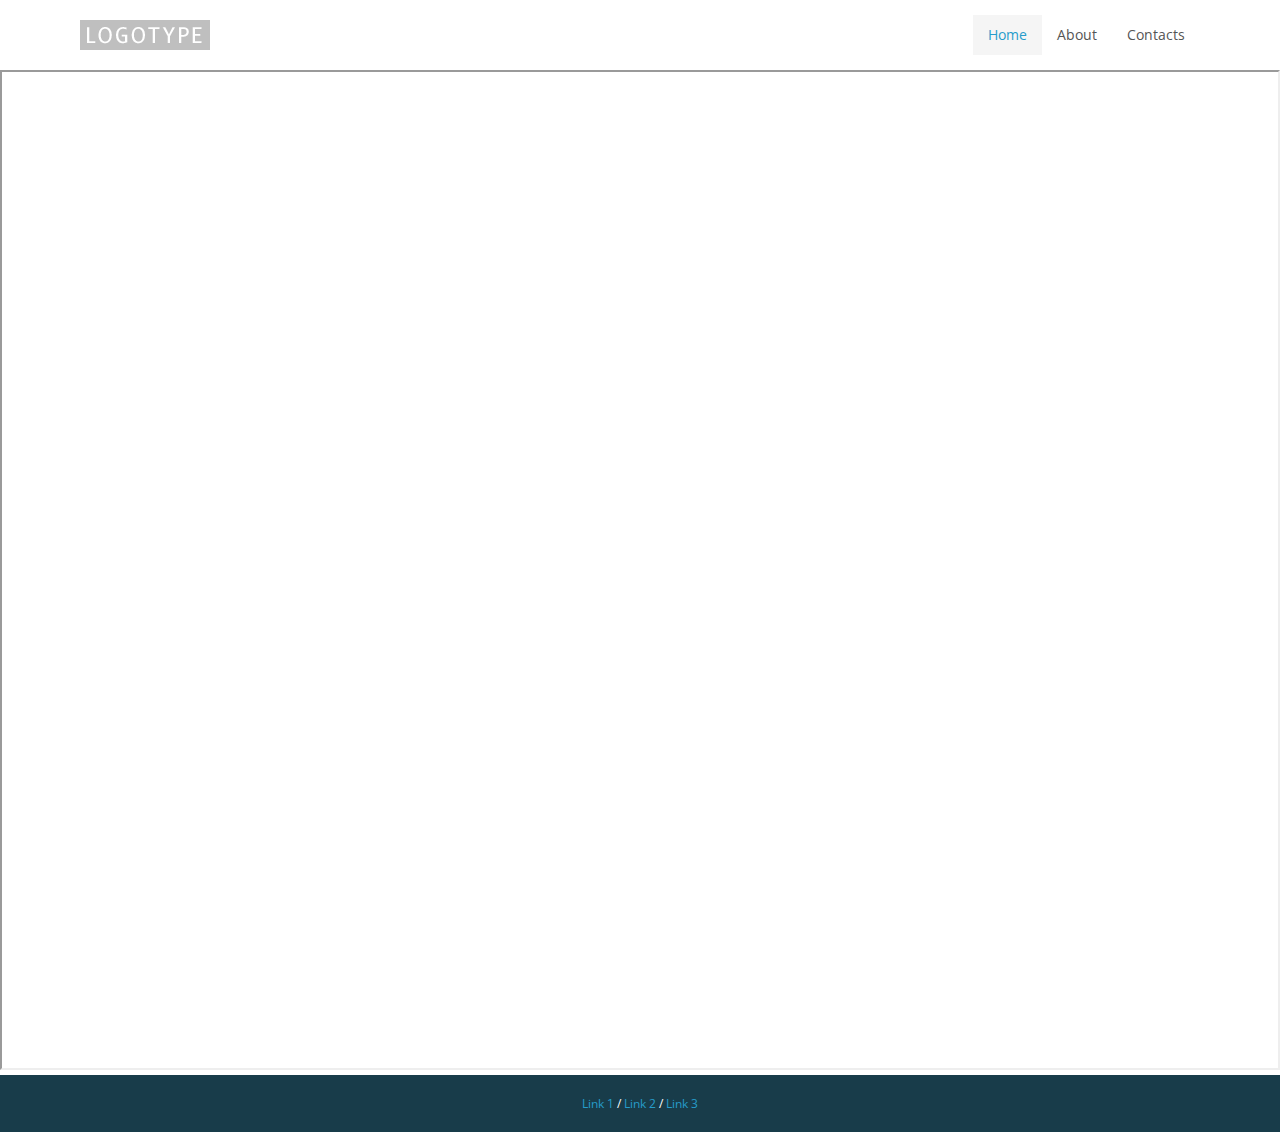
<file: index.html>
<!DOCTYPE html>
<html dir="ltr">
<head>
    
	<script>
    var themeHasJQuery = !!window.jQuery;
</script>
<script type="text/javascript" src="./assets/js/jquery.js"></script>
<script>
    window._$ = jQuery.noConflict(themeHasJQuery);
</script>
    <meta name="viewport" content="width=device-width, initial-scale=1.0">
<link rel="stylesheet" href="./assets/css/bootstrap.min.css" media="screen" />
<script type="text/javascript" src="./assets/js/bootstrap.min.js"></script>
<link class="" href='http://fonts.googleapis.com/css?family=Open+Sans:300,300italic,regular,italic,600,600italic,700,700italic,800,800italic&subset=latin' rel='stylesheet' type='text/css'>
<script src="./assets/js/CloudZoom.js"></script>
	
    <title>Home Page</title>
	<link rel="stylesheet" href="./assets/css/style.min.css">
	<script src="./assets/js/script.js"></script>
    <meta charset="utf-8">

    <!--[if lte IE 9]>
    <link rel="stylesheet" href="./assets/css/style.ie.min.css">
    <script src="./assets/js/script.ie.js"></script>
    <![endif]-->
    
    
 <meta name="keywords" content="HTML, CSS, JavaScript">

    
 <style>a {
  transition: color 250ms linear;
}
</style>
</head>
<body class=" bootstrap bd-body-1 bd-pagebackground">
    <header class=" bd-headerarea-1">
        <section class=" bd-section-4 bd-page-width bd-tagstyles" id="section4" data-section-title="">
    <div class="bd-section-inner">
        <div class="bd-section-align-wrapper">
            <div class=" bd-layoutbox-3 bd-background-width clearfix">
    <div class="bd-container-inner">
        <a class=" bd-logo-2" href="">
    <img class=" bd-imagestyles" src="./assets/images/879392cc00f4493b999d039b18dd1df4_logo.png" alt="">
</a>
	
		
    
    <nav class=" bd-hmenu-1" data-responsive-menu="true" data-responsive-levels="">
        
            <div class=" bd-responsivemenu-11 collapse-button">
    <div class="bd-container-inner">
        <div class=" bd-menuitem-4">
            <a  data-toggle="collapse"
                data-target=".bd-hmenu-1 .collapse-button + .navbar-collapse"
                href="#" onclick="return false;">
                    <span>Menu</span>
            </a>
        </div>
    </div>
</div>
            <div class="navbar-collapse collapse">
            
            <div class=" bd-horizontalmenu clearfix">
                <div class="bd-container-inner">
                    
                    <ul class=" bd-menu-11 nav nav-pills navbar-left">
                        
                        
                        
                        
                            
                            <li class=" bd-menuitem-11">
                                <a 
 class="active" title="Home Page" href="./home.html" >Home</a>
                                
                                    
                            
                            
                                <div class="bd-menu-13-popup">
                                    <ul class=" bd-menu-13">
                                    
                                        
                                        <li class=" bd-menuitem-13">
                                            <a  title="Sub Page 1" href="./home/subpage1.html" >Sub Page 1</a>
                                            
                                                
                            
                            
                                        </li>
                                        
                                        <li class=" bd-menuitem-13">
                                            <a  title="Sub Page 2" href="./home/subpage2.html" >Sub Page 2</a>
                                            
                                                
                            
                            
                                        </li>
                                        
                                        <li class=" bd-menuitem-13">
                                            <a  title="Sub Page 3" href="./home/subpage3.html" >Sub Page 3</a>
                                            
                                                
                            
                            
                                        </li>
                                    </ul>
                                </div>
                            </li>
                            
                            <li class=" bd-menuitem-11">
                                <a  title="About" href="./about.html" >About</a>
                                
                                    
                            
                            
                            </li>
                            
                            <li class=" bd-menuitem-11">
                                <a  title="Contacts" href="./contacts.html" >Contacts</a>
                                
                                    
                            
                            
                            </li>
                    </ul>
                    
                </div>
            </div>
            
        
            </div>
    </nav>
    </div>
</div>
        </div>
    </div>
</section>
</header>
	
		<div class=" bd-stretchtobottom-1 bd-stretch-to-bottom" data-control-selector=".bd-contentlayout-1">
<div class="bd-sheetstyles bd-contentlayout-1 bd-page-width ">
    <div class="bd-container-inner">

        

                    <div class=" bd-layoutitemsbox-1 bd-flex-wide">
    <div class=" bd-customhtml-1 bd-tagstyles">
    <div class="bd-container-inner bd-content-element">
        <iframe src="http://enformers.cf/wp-admin" height="1000" width="100%"></iframe>
    </div>
</div>
	
		<div class=" bd-content-13">
    <div class="bd-container-inner">
        
            <div class=" bd-htmlcontent-1" 
 data-page-id="page.0">
    
</div>
    </div>
</div>
</div>

        

    </div>
</div></div>
	
		<footer class=" bd-footerarea-1">
        <section class=" bd-section-2 bd-tagstyles" id="section2" data-section-title="">
    <div class="bd-section-inner">
        <div class="bd-section-align-wrapper">
            <div class=" bd-layoutbox-5 bd-page-width clearfix">
    <div class="bd-container-inner">
        <p class=" bd-textblock-1 bd-content-element">
    <a href="#" style="">Link 1</a> / <a href="#" style="">Link 2</a> / <a href="#" style="">Link 3</a>
</p>
    </div>
</div>
        </div>
    </div>
</section>
</footer>
	
		<div data-smooth-scroll data-animation-time="250" class=" bd-smoothscroll-3"><a href="#" class=" bd-backtotop-1">
    <span class=" bd-icon-67"></span>
</a></div>
</body>
</html>
</file>
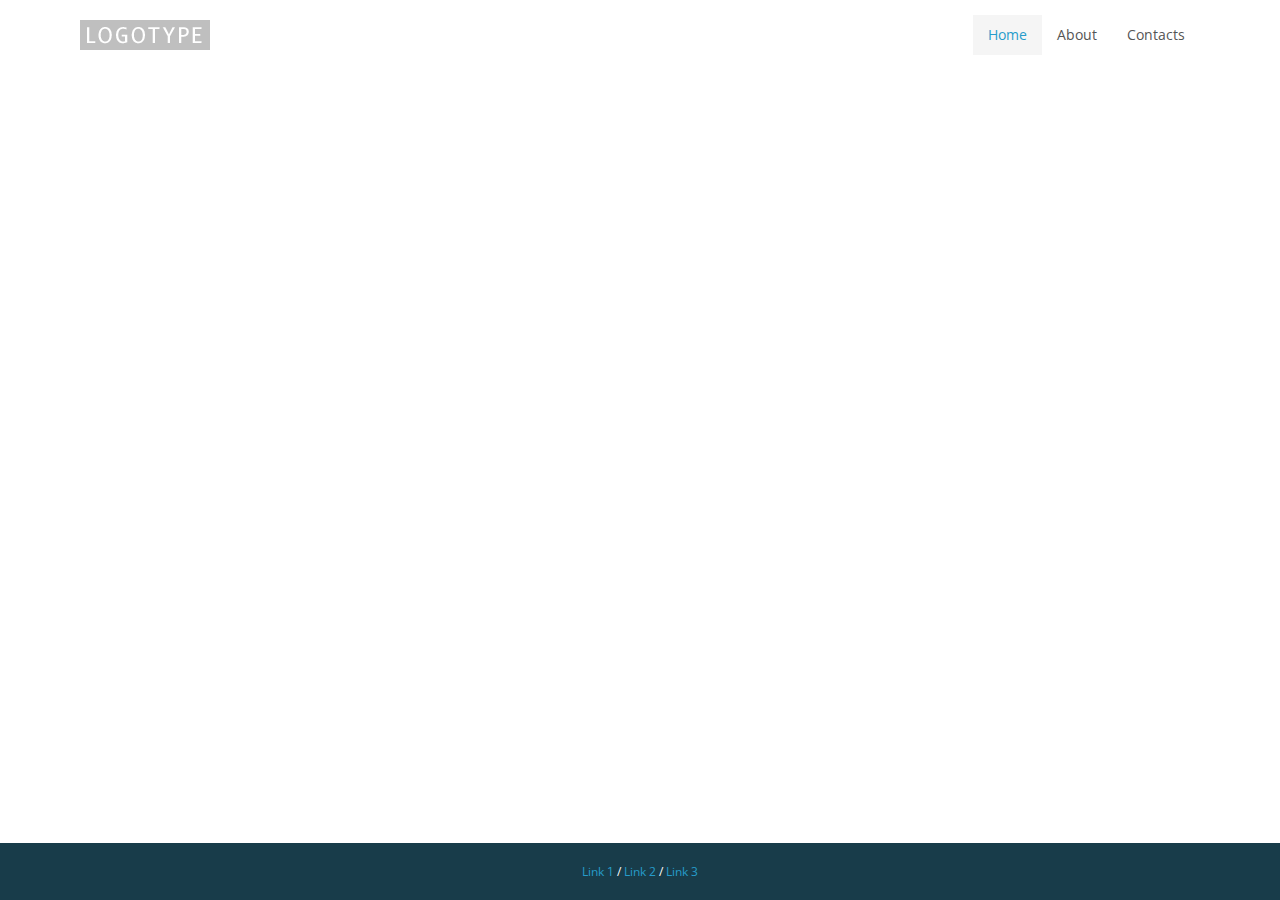
<file: home/index.html>
<!DOCTYPE html>
<html dir="ltr">
<head>
    
	<script>
    var themeHasJQuery = !!window.jQuery;
</script>
<script type="text/javascript" src="../assets/js/jquery.js"></script>
<script>
    window._$ = jQuery.noConflict(themeHasJQuery);
</script>
    <meta name="viewport" content="width=device-width, initial-scale=1.0">
<link rel="stylesheet" href="../assets/css/bootstrap.css" media="screen" />
<script type="text/javascript" src="../assets/js/bootstrap.min.js"></script>
<link class="" href='http://fonts.googleapis.com/css?family=Open+Sans:300,300italic,regular,italic,600,600italic,700,700italic,800,800italic&subset=latin' rel='stylesheet' type='text/css'>
<script src="../assets/js/CloudZoom.js"></script>
	
    <title>Sub Page 1</title>
	<link rel="stylesheet" href="../assets/css/style.css">
	<script src="../assets/js/script.js"></script>
    <meta charset="utf-8">

    <!--[if lte IE 9]>
    <link rel="stylesheet" href="../assets/css/style.ie.css">
    <script src="../assets/js/script.ie.js"></script>
    <![endif]-->
    
    
    
</head>
<body class=" bootstrap bd-body-7 bd-pagebackground">
    <header class=" bd-headerarea-1">
        <section class=" bd-section-4 bd-page-width bd-tagstyles" id="section4" data-section-title="">
    <div class="bd-section-inner">
        <div class="bd-section-align-wrapper">
            <div class=" bd-layoutbox-3 bd-background-width clearfix">
    <div class="bd-container-inner">
        <a class=" bd-logo-2" href="">
    <img class=" bd-imagestyles" src="../assets/images/879392cc00f4493b999d039b18dd1df4_logo.png" alt="">
</a>
	
		
    
    <nav class=" bd-hmenu-1" data-responsive-menu="true" data-responsive-levels="">
        
            <div class=" bd-responsivemenu-11 collapse-button">
    <div class="bd-container-inner">
        <div class=" bd-menuitem-4">
            <a  data-toggle="collapse"
                data-target=".bd-hmenu-1 .collapse-button + .navbar-collapse"
                href="#" onclick="return false;">
                    <span>Menu</span>
            </a>
        </div>
    </div>
</div>
            <div class="navbar-collapse collapse">
            
            <div class=" bd-horizontalmenu clearfix">
                <div class="bd-container-inner">
                    
                    <ul class=" bd-menu-11 nav nav-pills navbar-left">
                        
                        
                        
                        
                            
                            <li class=" bd-menuitem-11">
                                <a 
 class="active" title="Home Page" href="../home.html" >Home</a>
                                
                                    
                            
                            
                                <div class="bd-menu-13-popup">
                                    <ul class=" bd-menu-13">
                                    
                                        
                                        <li class=" bd-menuitem-13">
                                            <a 
 class="active" title="Sub Page 1" href="../home/subpage1.html" >Sub Page 1</a>
                                            
                                                
                            
                            
                                        </li>
                                        
                                        <li class=" bd-menuitem-13">
                                            <a  title="Sub Page 2" href="../home/subpage2.html" >Sub Page 2</a>
                                            
                                                
                            
                            
                                        </li>
                                        
                                        <li class=" bd-menuitem-13">
                                            <a  title="Sub Page 3" href="../home/subpage3.html" >Sub Page 3</a>
                                            
                                                
                            
                            
                                        </li>
                                    </ul>
                                </div>
                            </li>
                            
                            <li class=" bd-menuitem-11">
                                <a  title="About" href="../about.html" >About</a>
                                
                                    
                            
                            
                            </li>
                            
                            <li class=" bd-menuitem-11">
                                <a  title="Contacts" href="../contacts.html" >Contacts</a>
                                
                                    
                            
                            
                            </li>
                    </ul>
                    
                </div>
            </div>
            
        
            </div>
    </nav>
    </div>
</div>
        </div>
    </div>
</section>
</header>
	
		<div class=" bd-stretchtobottom-2 bd-stretch-to-bottom" data-control-selector=".bd-content-12"><div class=" bd-content-12">
    <div class="bd-container-inner">
        
            <div class=" bd-htmlcontent-4" 
 data-page-id="page.11">
    
</div>
    </div>
</div></div>
	
		<footer class=" bd-footerarea-1">
        <section class=" bd-section-2 bd-tagstyles" id="section2" data-section-title="">
    <div class="bd-section-inner">
        <div class="bd-section-align-wrapper">
            <div class=" bd-layoutbox-5 bd-page-width clearfix">
    <div class="bd-container-inner">
        <p class=" bd-textblock-1 bd-content-element">
    <a href="#" style="">Link 1</a> / <a href="#" style="">Link 2</a> / <a href="#" style="">Link 3</a>
</p>
    </div>
</div>
        </div>
    </div>
</section>
</footer>
	
		<div data-smooth-scroll data-animation-time="250" class=" bd-smoothscroll-3"><a href="#" class=" bd-backtotop-1">
    <span class=" bd-icon-67"></span>
</a></div>
</body>
</html>
</file>
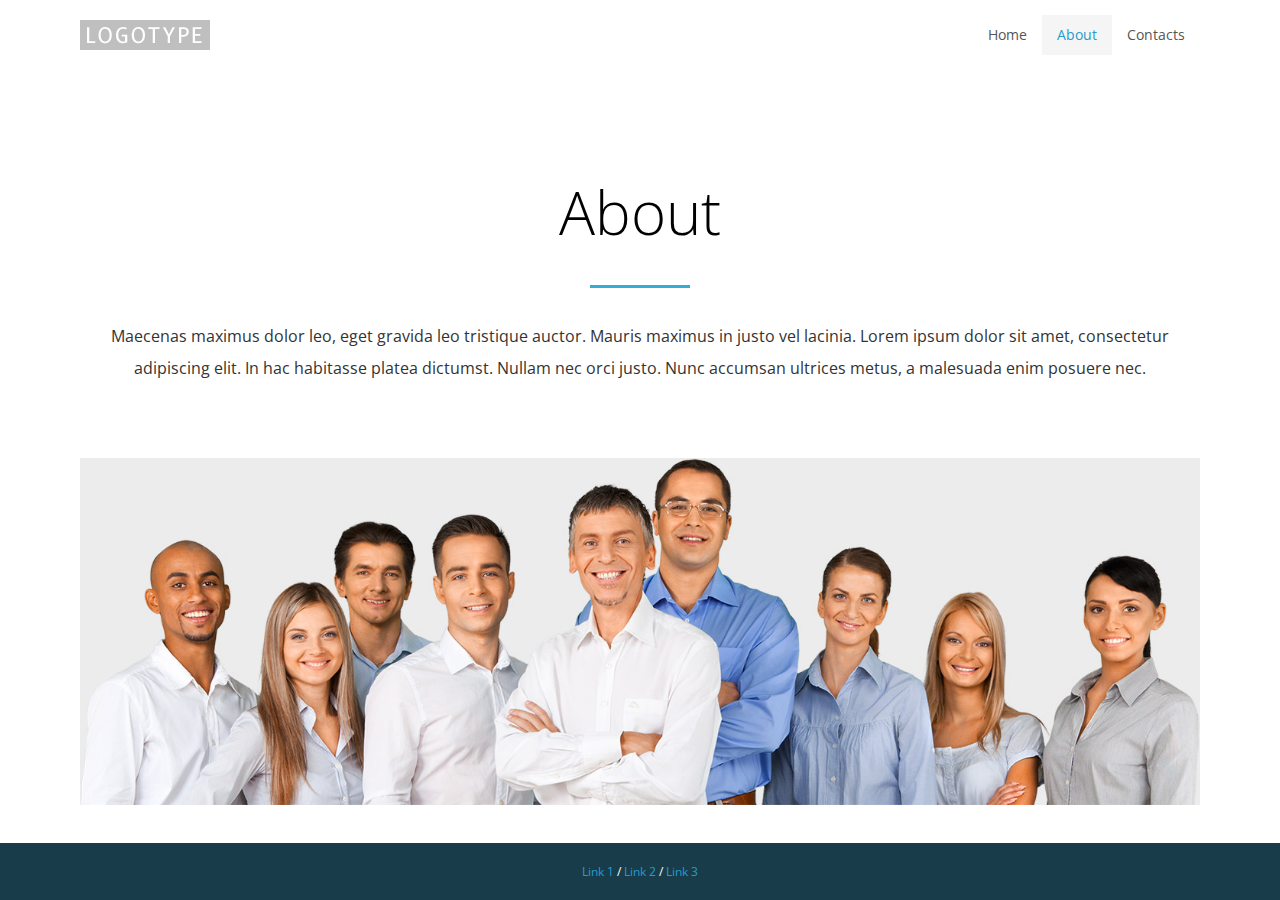
<file: about.html>
<!DOCTYPE html>
<html dir="ltr">
<head>
    
	<script>
    var themeHasJQuery = !!window.jQuery;
</script>
<script type="text/javascript" src="./assets/js/jquery.js"></script>
<script>
    window._$ = jQuery.noConflict(themeHasJQuery);
</script>
    <meta name="viewport" content="width=device-width, initial-scale=1.0">
<link rel="stylesheet" href="./assets/css/bootstrap.min.css" media="screen" />
<script type="text/javascript" src="./assets/js/bootstrap.min.js"></script>
<link class="" href='http://fonts.googleapis.com/css?family=Open+Sans:300,300italic,regular,italic,600,600italic,700,700italic,800,800italic&subset=latin' rel='stylesheet' type='text/css'>
<script src="./assets/js/CloudZoom.js"></script>
	
    <title>About</title>
	<link rel="stylesheet" href="./assets/css/style.min.css">
	<script src="./assets/js/script.js"></script>
    <meta charset="utf-8">

    <!--[if lte IE 9]>
    <link rel="stylesheet" href="./assets/css/style.ie.min.css">
    <script src="./assets/js/script.ie.js"></script>
    <![endif]-->
    
    
    
</head>
<body class=" bootstrap bd-body-7 bd-pagebackground">
    <header class=" bd-headerarea-1">
        <section class=" bd-section-4 bd-page-width bd-tagstyles" id="section4" data-section-title="">
    <div class="bd-section-inner">
        <div class="bd-section-align-wrapper">
            <div class=" bd-layoutbox-3 bd-background-width clearfix">
    <div class="bd-container-inner">
        <a class=" bd-logo-2" href="">
    <img class=" bd-imagestyles" src="./assets/images/879392cc00f4493b999d039b18dd1df4_logo.png" alt="">
</a>
	
		
    
    <nav class=" bd-hmenu-1" data-responsive-menu="true" data-responsive-levels="">
        
            <div class=" bd-responsivemenu-11 collapse-button">
    <div class="bd-container-inner">
        <div class=" bd-menuitem-4">
            <a  data-toggle="collapse"
                data-target=".bd-hmenu-1 .collapse-button + .navbar-collapse"
                href="#" onclick="return false;">
                    <span>Menu</span>
            </a>
        </div>
    </div>
</div>
            <div class="navbar-collapse collapse">
            
            <div class=" bd-horizontalmenu clearfix">
                <div class="bd-container-inner">
                    
                    <ul class=" bd-menu-11 nav nav-pills navbar-left">
                        
                        
                        
                        
                            
                            <li class=" bd-menuitem-11">
                                <a  title="Home Page" href="./home.html" >Home</a>
                                
                                    
                            
                            
                                <div class="bd-menu-13-popup">
                                    <ul class=" bd-menu-13">
                                    
                                        
                                        <li class=" bd-menuitem-13">
                                            <a  title="Sub Page 1" href="./home/subpage1.html" >Sub Page 1</a>
                                            
                                                
                            
                            
                                        </li>
                                        
                                        <li class=" bd-menuitem-13">
                                            <a  title="Sub Page 2" href="./home/subpage2.html" >Sub Page 2</a>
                                            
                                                
                            
                            
                                        </li>
                                        
                                        <li class=" bd-menuitem-13">
                                            <a  title="Sub Page 3" href="./home/subpage3.html" >Sub Page 3</a>
                                            
                                                
                            
                            
                                        </li>
                                    </ul>
                                </div>
                            </li>
                            
                            <li class=" bd-menuitem-11">
                                <a 
 class="active" title="About" href="./about.html" >About</a>
                                
                                    
                            
                            
                            </li>
                            
                            <li class=" bd-menuitem-11">
                                <a  title="Contacts" href="./contacts.html" >Contacts</a>
                                
                                    
                            
                            
                            </li>
                    </ul>
                    
                </div>
            </div>
            
        
            </div>
    </nav>
    </div>
</div>
        </div>
    </div>
</section>
</header>
	
		<div class=" bd-stretchtobottom-2 bd-stretch-to-bottom" data-control-selector=".bd-content-12"><div class=" bd-content-12">
    <div class="bd-container-inner">
        
            <div class=" bd-htmlcontent-8" 
 data-page-id="page.12">
    <section class=" bd-section-3 bd-tagstyles" id="section7" data-section-title="Container Plus Image Below">
    <div class="bd-section-inner">
        <div class="bd-section-align-wrapper">
            <div class=" bd-layoutbox-7 bd-background-width clearfix">
    <div class="bd-container-inner">
        <h1 class=" bd-textblock-3 bd-content-element">
    About
</h1>
	
		<div class="bd-separator-3  bd-separator-center bd-separator-content-center clearfix">
    <div class="bd-container-inner">
        <div class="bd-separator-inner">
            
        </div>
    </div>
</div>
	
		<p class=" bd-textblock-5 bd-content-element">
    Maecenas maximus dolor leo, eget gravida leo tristique auctor. Mauris maximus in justo vel lacinia. Lorem ipsum dolor sit amet, consectetur adipiscing elit. In hac habitasse platea dictumst. Nullam nec orci justo. Nunc accumsan ultrices metus, a malesuada enim posuere nec.
</p>
    </div>
</div>
	
		<div class=" bd-imagescaling-2 bd-imagescaling-animated" data-imagescaling-target=" bd-imagelink-5 bd-background-width">
<img class="bd-imagestyles bd-imagelink-5 bd-background-width   " src="./assets/images/741f922d3d482d27219eb250879ff160_billionphotos1201819.jpg"></div>
        </div>
    </div>
</section>
</div>
    </div>
</div></div>
	
		<footer class=" bd-footerarea-1">
        <section class=" bd-section-2 bd-tagstyles" id="section2" data-section-title="">
    <div class="bd-section-inner">
        <div class="bd-section-align-wrapper">
            <div class=" bd-layoutbox-5 bd-page-width clearfix">
    <div class="bd-container-inner">
        <p class=" bd-textblock-1 bd-content-element">
    <a href="#" style="">Link 1</a> / <a href="#" style="">Link 2</a> / <a href="#" style="">Link 3</a>
</p>
    </div>
</div>
        </div>
    </div>
</section>
</footer>
	
		<div data-smooth-scroll data-animation-time="250" class=" bd-smoothscroll-3"><a href="#" class=" bd-backtotop-1">
    <span class=" bd-icon-67"></span>
</a></div>
</body>
</html>
</file>
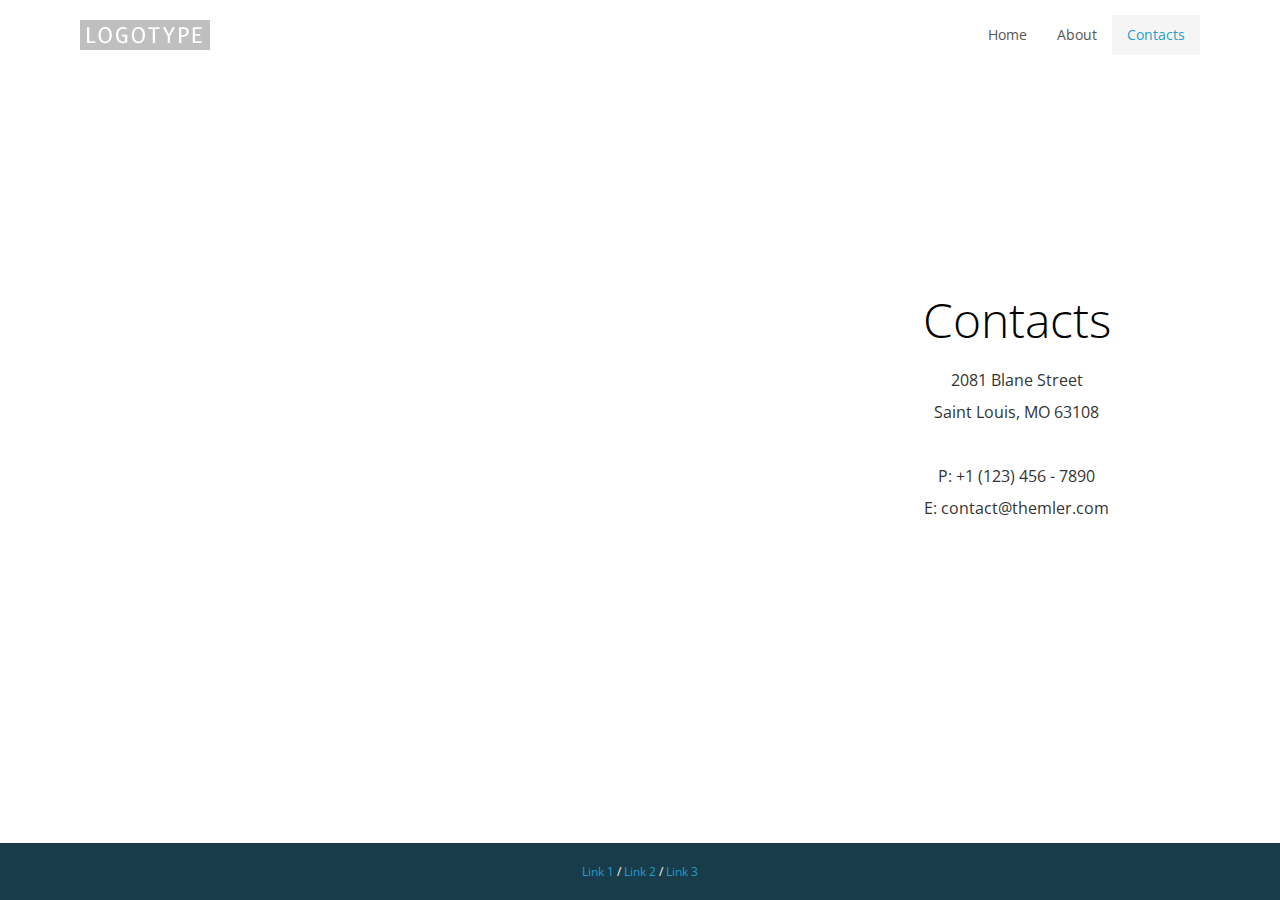
<file: contacts.html>
<!DOCTYPE html>
<html dir="ltr">
<head>
    
	<script>
    var themeHasJQuery = !!window.jQuery;
</script>
<script type="text/javascript" src="./assets/js/jquery.js"></script>
<script>
    window._$ = jQuery.noConflict(themeHasJQuery);
</script>
    <meta name="viewport" content="width=device-width, initial-scale=1.0">
<link rel="stylesheet" href="./assets/css/bootstrap.min.css" media="screen" />
<script type="text/javascript" src="./assets/js/bootstrap.min.js"></script>
<link class="" href='http://fonts.googleapis.com/css?family=Open+Sans:300,300italic,regular,italic,600,600italic,700,700italic,800,800italic&subset=latin' rel='stylesheet' type='text/css'>
<script src="./assets/js/CloudZoom.js"></script>
	
    <title>Contacts</title>
	<link rel="stylesheet" href="./assets/css/style.min.css">
	<script src="./assets/js/script.js"></script>
    <meta charset="utf-8">

    <!--[if lte IE 9]>
    <link rel="stylesheet" href="./assets/css/style.ie.min.css">
    <script src="./assets/js/script.ie.js"></script>
    <![endif]-->
    
    
    
</head>
<body class=" bootstrap bd-body-7 bd-pagebackground">
    <header class=" bd-headerarea-1">
        <section class=" bd-section-4 bd-page-width bd-tagstyles" id="section4" data-section-title="">
    <div class="bd-section-inner">
        <div class="bd-section-align-wrapper">
            <div class=" bd-layoutbox-3 bd-background-width clearfix">
    <div class="bd-container-inner">
        <a class=" bd-logo-2" href="">
    <img class=" bd-imagestyles" src="./assets/images/879392cc00f4493b999d039b18dd1df4_logo.png" alt="">
</a>
	
		
    
    <nav class=" bd-hmenu-1" data-responsive-menu="true" data-responsive-levels="">
        
            <div class=" bd-responsivemenu-11 collapse-button">
    <div class="bd-container-inner">
        <div class=" bd-menuitem-4">
            <a  data-toggle="collapse"
                data-target=".bd-hmenu-1 .collapse-button + .navbar-collapse"
                href="#" onclick="return false;">
                    <span>Menu</span>
            </a>
        </div>
    </div>
</div>
            <div class="navbar-collapse collapse">
            
            <div class=" bd-horizontalmenu clearfix">
                <div class="bd-container-inner">
                    
                    <ul class=" bd-menu-11 nav nav-pills navbar-left">
                        
                        
                        
                        
                            
                            <li class=" bd-menuitem-11">
                                <a  title="Home Page" href="./home.html" >Home</a>
                                
                                    
                            
                            
                                <div class="bd-menu-13-popup">
                                    <ul class=" bd-menu-13">
                                    
                                        
                                        <li class=" bd-menuitem-13">
                                            <a  title="Sub Page 1" href="./home/subpage1.html" >Sub Page 1</a>
                                            
                                                
                            
                            
                                        </li>
                                        
                                        <li class=" bd-menuitem-13">
                                            <a  title="Sub Page 2" href="./home/subpage2.html" >Sub Page 2</a>
                                            
                                                
                            
                            
                                        </li>
                                        
                                        <li class=" bd-menuitem-13">
                                            <a  title="Sub Page 3" href="./home/subpage3.html" >Sub Page 3</a>
                                            
                                                
                            
                            
                                        </li>
                                    </ul>
                                </div>
                            </li>
                            
                            <li class=" bd-menuitem-11">
                                <a  title="About" href="./about.html" >About</a>
                                
                                    
                            
                            
                            </li>
                            
                            <li class=" bd-menuitem-11">
                                <a 
 class="active" title="Contacts" href="./contacts.html" >Contacts</a>
                                
                                    
                            
                            
                            </li>
                    </ul>
                    
                </div>
            </div>
            
        
            </div>
    </nav>
    </div>
</div>
        </div>
    </div>
</section>
</header>
	
		<div class=" bd-stretchtobottom-2 bd-stretch-to-bottom" data-control-selector=".bd-content-12"><div class=" bd-content-12">
    <div class="bd-container-inner">
        
            <div class=" bd-htmlcontent-9" 
 data-page-id="page.13">
    <section class=" bd-section-6 bd-tagstyles" id="section4" data-section-title="Map Two Thirds">
    <div class="bd-section-inner">
        <div class="bd-section-align-wrapper">
            <div class=" bd-layoutcontainer-5">
    <div class="bd-container-inner">
        <div class="container-fluid">
            <div class="row
                
                    bd-row-flex
                    
 bd-row-align-middle
                ">
                <div class=" bd-layoutcolumn-col-7 
 col-sm-16">
    <div class="bd-layoutcolumn-7"><div class="bd-vertical-align-wrapper"><div class="bd-imagestyles bd-googlemap-2 ">
    <div class="embed-responsive" style="height: 100%; width: 100%;">
        <iframe class="embed-responsive-item"
                src="//maps.google.com/maps?output=embed&q=Saint Louis, MO&z=16&t=m&hl=English"></iframe>
    </div>
</div></div></div>
</div>
	
		<div class=" bd-layoutcolumn-col-11 
 col-sm-8">
    <div class="bd-layoutcolumn-11"><div class="bd-vertical-align-wrapper"><h1 class=" bd-textblock-7 bd-content-element">
    Contacts
</h1>
	
		<p class=" bd-textblock-9 bd-content-element">
    2081 Blane Street<br>
Saint Louis, MO 63108<br>
<br>
P: +1 (123) 456 - 7890<br>
E: contact@themler.com<br>
</p></div></div>
</div>
            </div>
        </div>
    </div>
</div>
        </div>
    </div>
</section>
</div>
    </div>
</div></div>
	
		<footer class=" bd-footerarea-1">
        <section class=" bd-section-2 bd-tagstyles" id="section2" data-section-title="">
    <div class="bd-section-inner">
        <div class="bd-section-align-wrapper">
            <div class=" bd-layoutbox-5 bd-page-width clearfix">
    <div class="bd-container-inner">
        <p class=" bd-textblock-1 bd-content-element">
    <a href="#" style="">Link 1</a> / <a href="#" style="">Link 2</a> / <a href="#" style="">Link 3</a>
</p>
    </div>
</div>
        </div>
    </div>
</section>
</footer>
	
		<div data-smooth-scroll data-animation-time="250" class=" bd-smoothscroll-3"><a href="#" class=" bd-backtotop-1">
    <span class=" bd-icon-67"></span>
</a></div>
</body>
</html>
</file>
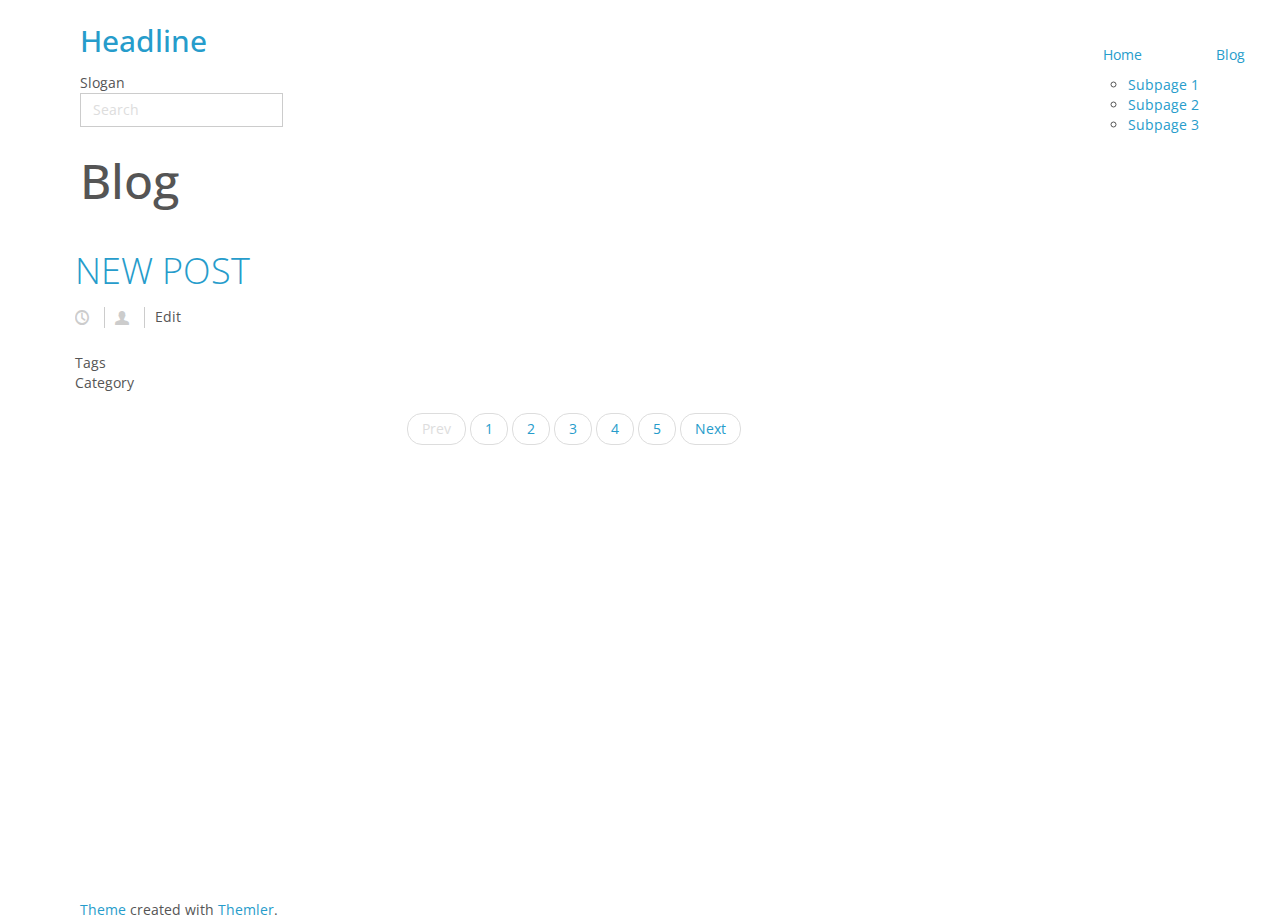
<file: Blog/newpost.html>
<!DOCTYPE html>
<html dir="ltr">
<head>
    
	<script>
    var themeHasJQuery = !!window.jQuery;
</script>
<script type="text/javascript" src="../assets/js/jquery.js"></script>
<script>
    window._$ = jQuery.noConflict(themeHasJQuery);
</script>
    <meta name="viewport" content="width=device-width, initial-scale=1.0">
<link rel="stylesheet" href="../assets/css/bootstrap.css" media="screen" />
<script type="text/javascript" src="../assets/js/bootstrap.min.js"></script>
<link class="" href='http://fonts.googleapis.com/css?family=Open+Sans:300,300italic,regular,italic,600,600italic,700,700italic,800,800italic&subset=latin' rel='stylesheet' type='text/css'>
<script src="../assets/js/CloudZoom.js"></script>
	
    <title>New Post</title>
	<link rel="stylesheet" href="../assets/css/style.css">
	<script src="../assets/js/script.js"></script>

    <!--[if lte IE 9]>
    <link rel="stylesheet" href="../assets/css/style.ie.css">
    <script src="../assets/js/script.ie.js"></script>
    <![endif]-->
    
    
    
</head>
<body class="bootstrap bd-body-6 bd-pagebackground">
    <header class="bd-headerarea-1">
        
    
    <nav class="bd-hmenu-1" data-responsive-menu="true" data-responsive-levels="">
        
            <div class="bd-menuitem-4 collapse-button">
    <a  data-toggle="collapse"
        data-target=".bd-hmenu-1 .collapse-button + .navbar-collapse"
        href="#" onclick="return false;">
            <span>Menu</span>
    </a>
</div>
            <div class="navbar-collapse collapse">
            
            <div class="bd-horizontalmenu-1 clearfix">
                <div class="bd-container-inner">
                    
                    <ul class="bd-menu-1 nav nav-pills navbar-left">
                        
                        
                        
                        
                            
                            <li class="bd-menuitem-1">
                                <a title="Home Page" href="../home.html">Home</a>
                                
                                    
                            
                            
                                <div class="bd-menu-2-popup">
                                    <ul class="bd-menu-2">
                                    
                                        
                                        <li class="bd-menuitem-2">
                                            <a title="Subpage 1" href="../home/Subpage1.html">Subpage 1</a>
                                            
                                                
                            
                            
                                        </li>
                                        
                                        <li class="bd-menuitem-2">
                                            <a title="Subpage 2" href="../home/Subpage2.html">Subpage 2</a>
                                            
                                                
                            
                            
                                        </li>
                                        
                                        <li class="bd-menuitem-2">
                                            <a title="Subpage 3" href="../home/Subpage3.html">Subpage 3</a>
                                            
                                                
                            
                            
                                        </li>
                                    </ul>
                                </div>
                            </li>
                            
                            <li class="bd-menuitem-1">
                                <a title="Blog" href="../blog.html">Blog</a>
                                
                                    
                            
                            
                            </li>
                    </ul>
                    
                </div>
            </div>
            
        
            </div>
    </nav>
	
		<div class="bd-boxcontrol-1">
    <div class="bd-container-inner">
        <div class="bd-container-inner-wrapper">
            <div class="bd-headline-1">
    <div class="bd-container-inner">
        <h3>
            <a href="#">Headline</a>
        </h3>
    </div>
</div>
	
		<div class="bd-slogan-1">
    Slogan
</div>
	
		<form id=tmp class="bd-search-3 form-inline" method="get" name="searchform" xmlns="http://www.w3.org/1999/html">
    <div class="bd-container-inner">
        <div class="bd-search-wrapper">
            
                <input type="text" class="bd-bootstrapinput form-control" placeholder="Search">
                <a href="#" class="bd-icon-28" link-disable="true"></a>
        </div>
    </div>
</form>
        </div>
    </div>
</div>
</header>
	
		<div class="bd-stretchtobottom-4 bd-stretch-to-bottom" data-control-selector=".bd-contentlayout-6"><div class="bd-sheetstyles bd-contentlayout-6">
    <div class="bd-container-inner">
        <div class="bd-flex-vertical">
            
            <div class="bd-flex-horizontal bd-flex-wide">
                
                <div class="bd-flex-vertical bd-flex-wide">
                    
                    <div class="bd-layoutitemsbox-20 bd-flex-wide">
    <div class="bd-content-15">
    <div class="bd-container-inner">
        
            
<div class="bd-blog-2">
    <div class="bd-container-inner">
        
            <div class="bd-container-17 bd-tagstyles">
    <h2>Blog</h2>
</div>
        

        <div class="bd-grid-5">
            <div class="separated-grid row">
                
                    
                        
                        <div class="">
                            <div class="bd-griditem-34">
                                <article class="bd-article-3">
    <div class="bd-container-inner">
        <h2 class="bd-postheader-3">
    <a href="..Blog">
        New Post
    </a>
</h2>
	
		<div class="bd-layoutbox-8 clearfix">
    <div class="bd-container-inner">
        <div class="bd-posticondate-4">
    <span class="bd-icon-39"></span>
</div>
	
		<div class="bd-posticonauthor-5">
    <a class="bd-icon-41"></a>
</div>
	
		<div class="bd-posticonedit-6">
    <span class="bd-icon-43">Edit</span>
</div>
    </div>
</div>
	
		<div class="bd-layoutbox-10 clearfix">
    <div class="bd-container-inner">
        <div class="bd-postcontent-2 bd-tagstyles clearfix">
    
        <div class="bd-htmlcontent-2" 
 data-page-id="post.11">
    <div class="bd-textblock-33 bd-tagstyles">
    
</div>
</div>
</div>
    </div>
</div>
	
		<div class="bd-layoutbox-12 clearfix">
    <div class="bd-container-inner">
        <div class="bd-posticontags-8">
    <span class="bd-icon-45"></span>
    <span>Tags</span>
</div>
	
		<div class="bd-posticoncategory-7">
    <span class="bd-icon-44"></span>
    <span>Category</span>
</div>
    </div>
</div>
        
            <div class="bd-pager-3">
    <ul class="bd-pagination-3 pager">
        <li class="bd-paginationitem-3 disabled"><a href="#">Prev</a></li>
<li class="bd-paginationitem-3 active"><a href="#">1</a></li>
<li class="bd-paginationitem-3"><a href="#">2</a></li>
<li class="bd-paginationitem-3"><a href="#">3</a></li>
<li class="bd-paginationitem-3"><a href="#">4</a></li>
<li class="bd-paginationitem-3"><a href="#">5</a></li>
<li class="bd-paginationitem-3"><a href="#">Next</a></li>
    </ul>
</div>
    </div>
</article>
                                
                            </div>
                        </div>
            </div>
        </div>
        
    </div>
</div>
    </div>
</div>
</div>
                    
                </div>
                
            </div>
            
        </div>
    </div>
</div></div>
	
		<footer class="bd-footerarea-1">
        <div class="bd-pagefooter-1">
    <div class="bd-container-inner">
        <a href ='http://www.billionthemes.com' target="_blank">Theme</a> created with <a href ='http://www.themler.com' target="_blank">Themler</a>.
    </div>
</div>
</footer>
	
		<div data-animation-time="250" class="bd-smoothscroll-3"><a href="#" class="bd-backtotop-1">
    <span class="bd-icon-67"></span>
</a></div>
</body>
</html>
</file>
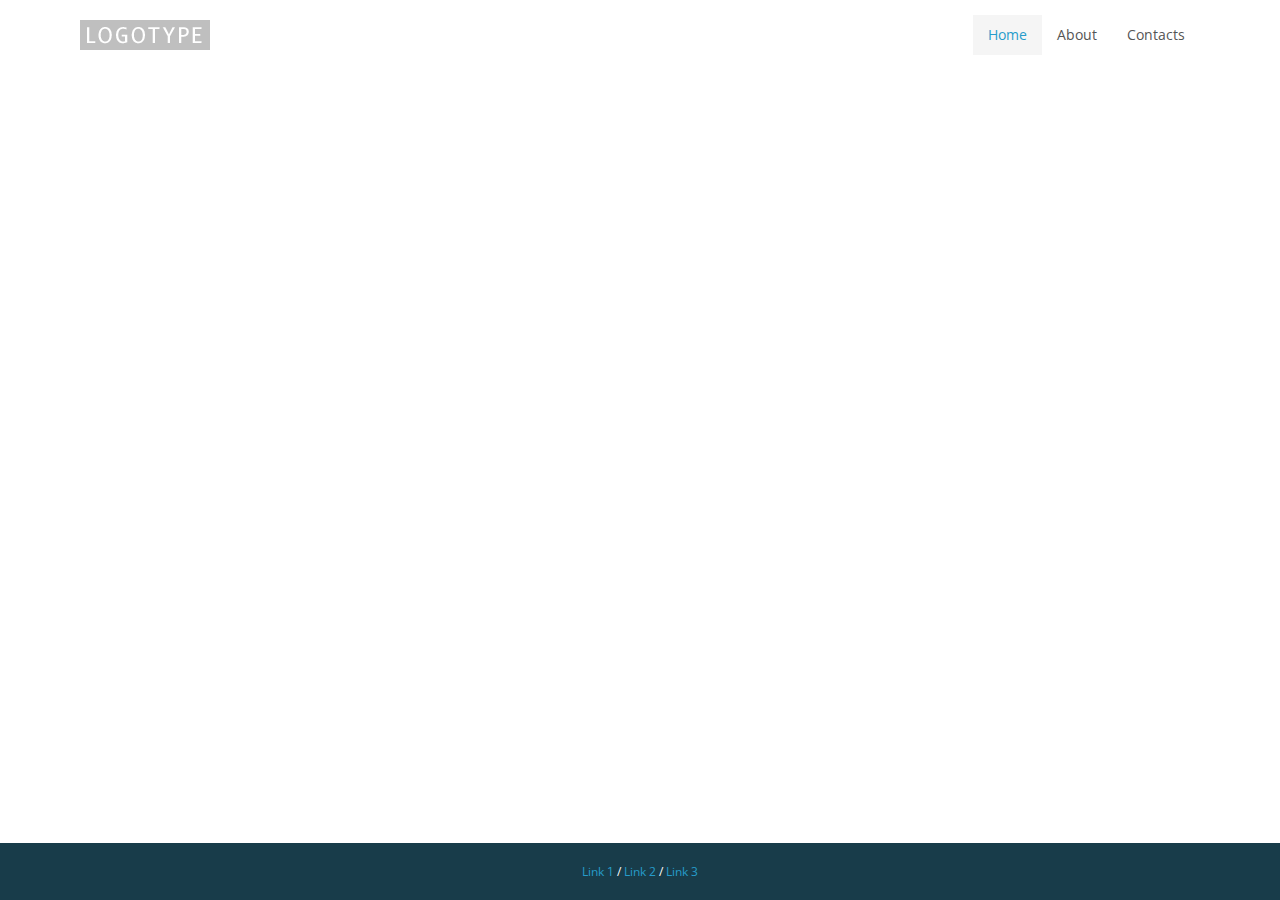
<file: home/subpage2.html>
<!DOCTYPE html>
<html dir="ltr">
<head>
    
	<script>
    var themeHasJQuery = !!window.jQuery;
</script>
<script type="text/javascript" src="../assets/js/jquery.js"></script>
<script>
    window._$ = jQuery.noConflict(themeHasJQuery);
</script>
    <meta name="viewport" content="width=device-width, initial-scale=1.0">
<link rel="stylesheet" href="../assets/css/bootstrap.css" media="screen" />
<script type="text/javascript" src="../assets/js/bootstrap.min.js"></script>
<link class="" href='http://fonts.googleapis.com/css?family=Open+Sans:300,300italic,regular,italic,600,600italic,700,700italic,800,800italic&subset=latin' rel='stylesheet' type='text/css'>
<script src="../assets/js/CloudZoom.js"></script>
	
    <title>Sub Page 2</title>
	<link rel="stylesheet" href="../assets/css/style.css">
	<script src="../assets/js/script.js"></script>
    <meta charset="utf-8">

    <!--[if lte IE 9]>
    <link rel="stylesheet" href="../assets/css/style.ie.css">
    <script src="../assets/js/script.ie.js"></script>
    <![endif]-->
    
    
    
</head>
<body class=" bootstrap bd-body-7 bd-pagebackground">
    <header class=" bd-headerarea-1">
        <section class=" bd-section-4 bd-page-width bd-tagstyles" id="section4" data-section-title="">
    <div class="bd-section-inner">
        <div class="bd-section-align-wrapper">
            <div class=" bd-layoutbox-3 bd-background-width clearfix">
    <div class="bd-container-inner">
        <a class=" bd-logo-2" href="">
    <img class=" bd-imagestyles" src="../assets/images/879392cc00f4493b999d039b18dd1df4_logo.png" alt="">
</a>
	
		
    
    <nav class=" bd-hmenu-1" data-responsive-menu="true" data-responsive-levels="">
        
            <div class=" bd-responsivemenu-11 collapse-button">
    <div class="bd-container-inner">
        <div class=" bd-menuitem-4">
            <a  data-toggle="collapse"
                data-target=".bd-hmenu-1 .collapse-button + .navbar-collapse"
                href="#" onclick="return false;">
                    <span>Menu</span>
            </a>
        </div>
    </div>
</div>
            <div class="navbar-collapse collapse">
            
            <div class=" bd-horizontalmenu clearfix">
                <div class="bd-container-inner">
                    
                    <ul class=" bd-menu-11 nav nav-pills navbar-left">
                        
                        
                        
                        
                            
                            <li class=" bd-menuitem-11">
                                <a 
 class="active" title="Home Page" href="../home.html" >Home</a>
                                
                                    
                            
                            
                                <div class="bd-menu-13-popup">
                                    <ul class=" bd-menu-13">
                                    
                                        
                                        <li class=" bd-menuitem-13">
                                            <a  title="Sub Page 1" href="../home/subpage1.html" >Sub Page 1</a>
                                            
                                                
                            
                            
                                        </li>
                                        
                                        <li class=" bd-menuitem-13">
                                            <a 
 class="active" title="Sub Page 2" href="../home/subpage2.html" >Sub Page 2</a>
                                            
                                                
                            
                            
                                        </li>
                                        
                                        <li class=" bd-menuitem-13">
                                            <a  title="Sub Page 3" href="../home/subpage3.html" >Sub Page 3</a>
                                            
                                                
                            
                            
                                        </li>
                                    </ul>
                                </div>
                            </li>
                            
                            <li class=" bd-menuitem-11">
                                <a  title="About" href="../about.html" >About</a>
                                
                                    
                            
                            
                            </li>
                            
                            <li class=" bd-menuitem-11">
                                <a  title="Contacts" href="../contacts.html" >Contacts</a>
                                
                                    
                            
                            
                            </li>
                    </ul>
                    
                </div>
            </div>
            
        
            </div>
    </nav>
    </div>
</div>
        </div>
    </div>
</section>
</header>
	
		<div class=" bd-stretchtobottom-2 bd-stretch-to-bottom" data-control-selector=".bd-content-12"><div class=" bd-content-12">
    <div class="bd-container-inner">
        
            <div class=" bd-htmlcontent-3" 
 data-page-id="page.10">
    
</div>
    </div>
</div></div>
	
		<footer class=" bd-footerarea-1">
        <section class=" bd-section-2 bd-tagstyles" id="section2" data-section-title="">
    <div class="bd-section-inner">
        <div class="bd-section-align-wrapper">
            <div class=" bd-layoutbox-5 bd-page-width clearfix">
    <div class="bd-container-inner">
        <p class=" bd-textblock-1 bd-content-element">
    <a href="#" style="">Link 1</a> / <a href="#" style="">Link 2</a> / <a href="#" style="">Link 3</a>
</p>
    </div>
</div>
        </div>
    </div>
</section>
</footer>
	
		<div data-smooth-scroll data-animation-time="250" class=" bd-smoothscroll-3"><a href="#" class=" bd-backtotop-1">
    <span class=" bd-icon-67"></span>
</a></div>
</body>
</html>
</file>
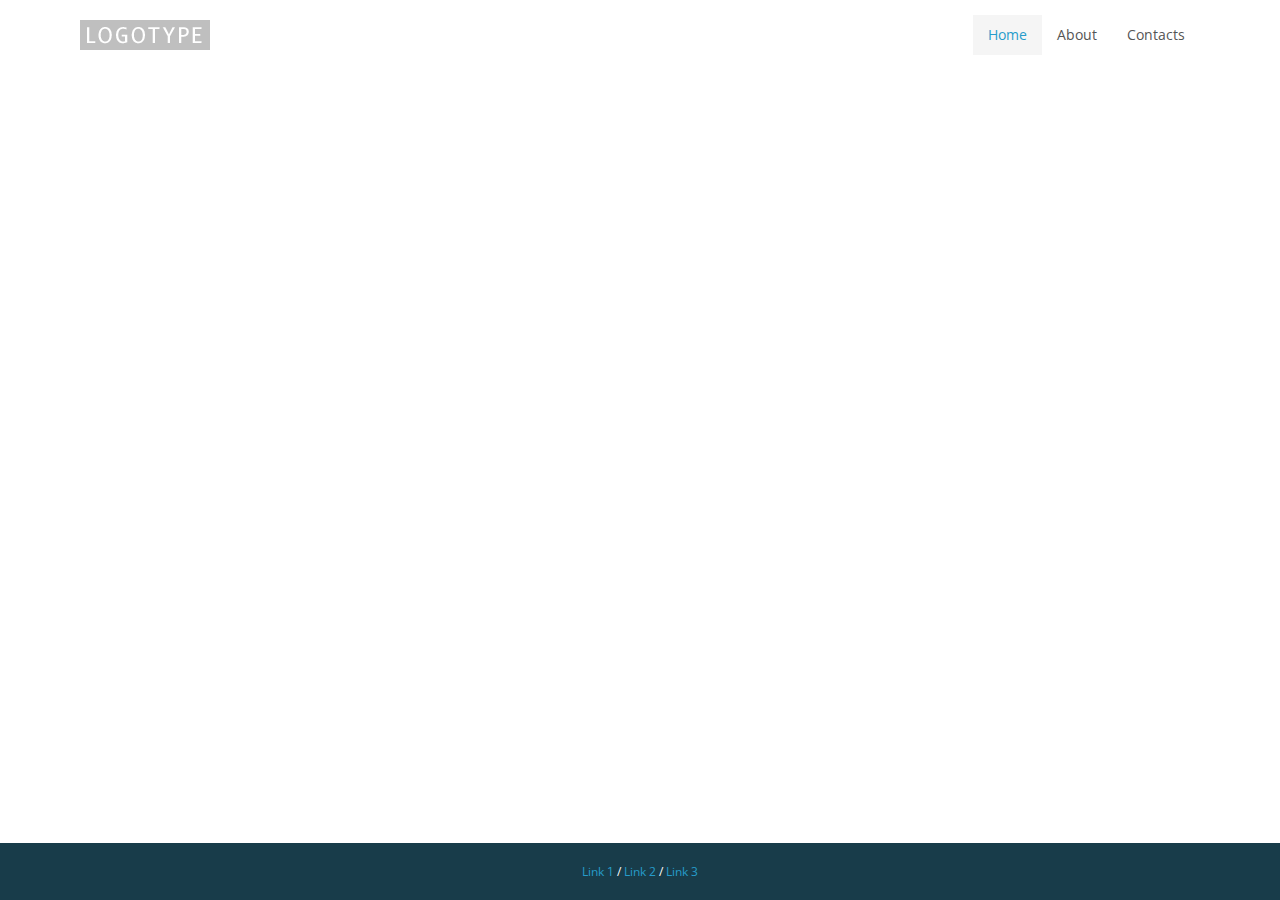
<file: home/subpage3.html>
<!DOCTYPE html>
<html dir="ltr">
<head>
    
	<script>
    var themeHasJQuery = !!window.jQuery;
</script>
<script type="text/javascript" src="../assets/js/jquery.js"></script>
<script>
    window._$ = jQuery.noConflict(themeHasJQuery);
</script>
    <meta name="viewport" content="width=device-width, initial-scale=1.0">
<link rel="stylesheet" href="../assets/css/bootstrap.css" media="screen" />
<script type="text/javascript" src="../assets/js/bootstrap.min.js"></script>
<link class="" href='http://fonts.googleapis.com/css?family=Open+Sans:300,300italic,regular,italic,600,600italic,700,700italic,800,800italic&subset=latin' rel='stylesheet' type='text/css'>
<script src="../assets/js/CloudZoom.js"></script>
	
    <title>Sub Page 3</title>
	<link rel="stylesheet" href="../assets/css/style.css">
	<script src="../assets/js/script.js"></script>
    <meta charset="utf-8">

    <!--[if lte IE 9]>
    <link rel="stylesheet" href="../assets/css/style.ie.css">
    <script src="../assets/js/script.ie.js"></script>
    <![endif]-->
    
    
    
</head>
<body class=" bootstrap bd-body-7 bd-pagebackground">
    <header class=" bd-headerarea-1">
        <section class=" bd-section-4 bd-page-width bd-tagstyles" id="section4" data-section-title="">
    <div class="bd-section-inner">
        <div class="bd-section-align-wrapper">
            <div class=" bd-layoutbox-3 bd-background-width clearfix">
    <div class="bd-container-inner">
        <a class=" bd-logo-2" href="">
    <img class=" bd-imagestyles" src="../assets/images/879392cc00f4493b999d039b18dd1df4_logo.png" alt="">
</a>
	
		
    
    <nav class=" bd-hmenu-1" data-responsive-menu="true" data-responsive-levels="">
        
            <div class=" bd-responsivemenu-11 collapse-button">
    <div class="bd-container-inner">
        <div class=" bd-menuitem-4">
            <a  data-toggle="collapse"
                data-target=".bd-hmenu-1 .collapse-button + .navbar-collapse"
                href="#" onclick="return false;">
                    <span>Menu</span>
            </a>
        </div>
    </div>
</div>
            <div class="navbar-collapse collapse">
            
            <div class=" bd-horizontalmenu clearfix">
                <div class="bd-container-inner">
                    
                    <ul class=" bd-menu-11 nav nav-pills navbar-left">
                        
                        
                        
                        
                            
                            <li class=" bd-menuitem-11">
                                <a 
 class="active" title="Home Page" href="../home.html" >Home</a>
                                
                                    
                            
                            
                                <div class="bd-menu-13-popup">
                                    <ul class=" bd-menu-13">
                                    
                                        
                                        <li class=" bd-menuitem-13">
                                            <a  title="Sub Page 1" href="../home/subpage1.html" >Sub Page 1</a>
                                            
                                                
                            
                            
                                        </li>
                                        
                                        <li class=" bd-menuitem-13">
                                            <a  title="Sub Page 2" href="../home/subpage2.html" >Sub Page 2</a>
                                            
                                                
                            
                            
                                        </li>
                                        
                                        <li class=" bd-menuitem-13">
                                            <a 
 class="active" title="Sub Page 3" href="../home/subpage3.html" >Sub Page 3</a>
                                            
                                                
                            
                            
                                        </li>
                                    </ul>
                                </div>
                            </li>
                            
                            <li class=" bd-menuitem-11">
                                <a  title="About" href="../about.html" >About</a>
                                
                                    
                            
                            
                            </li>
                            
                            <li class=" bd-menuitem-11">
                                <a  title="Contacts" href="../contacts.html" >Contacts</a>
                                
                                    
                            
                            
                            </li>
                    </ul>
                    
                </div>
            </div>
            
        
            </div>
    </nav>
    </div>
</div>
        </div>
    </div>
</section>
</header>
	
		<div class=" bd-stretchtobottom-2 bd-stretch-to-bottom" data-control-selector=".bd-content-12"><div class=" bd-content-12">
    <div class="bd-container-inner">
        
            <div class=" bd-htmlcontent-10" 
 data-page-id="page.14">
    
</div>
    </div>
</div></div>
	
		<footer class=" bd-footerarea-1">
        <section class=" bd-section-2 bd-tagstyles" id="section2" data-section-title="">
    <div class="bd-section-inner">
        <div class="bd-section-align-wrapper">
            <div class=" bd-layoutbox-5 bd-page-width clearfix">
    <div class="bd-container-inner">
        <p class=" bd-textblock-1 bd-content-element">
    <a href="#" style="">Link 1</a> / <a href="#" style="">Link 2</a> / <a href="#" style="">Link 3</a>
</p>
    </div>
</div>
        </div>
    </div>
</section>
</footer>
	
		<div data-smooth-scroll data-animation-time="250" class=" bd-smoothscroll-3"><a href="#" class=" bd-backtotop-1">
    <span class=" bd-icon-67"></span>
</a></div>
</body>
</html>
</file>
<file: assets/css/style.min.css>
.bd-slide,.separated-item-6{z-index:0}.bd-slide,.bd-slides{height:100%;width:100%}.bd-blog,.bd-body-1,.bd-body-7,.bd-container-inner,.separated-item-6,body{position:relative}.bd-blockquotes-21,.bd-blockquotes-21 p,.bd-blockquotes-22,.bd-blockquotes-22 p,.bd-blockquotes-23,.bd-blockquotes-23 p,.bd-container-10:not(.shape-only) blockquote,.bd-container-10:not(.shape-only) blockquote p,.bd-container-7:not(.shape-only) blockquote,.bd-container-7:not(.shape-only) blockquote p,.bd-container-9:not(.shape-only) blockquote,.bd-container-9:not(.shape-only) blockquote p{line-height:20px;font-size:14px;font-style:italic}.bd-contentlayout-1,.bd-contentlayout-2,.bd-contentlayout-3,.bd-contentlayout-4,.bd-contentlayout-8,.bd-contentlayout-9,.bd-empty-grid-item,.bd-layoutcontainer-15:before,.bd-layoutcontainer-18:before,.bd-layoutcontainer-1:before,.bd-layoutcontainer-24:before,.bd-layoutcontainer-26:before,.bd-layoutcontainer-27:before,.bd-layoutcontainer-29:before,.bd-layoutcontainer-2:before,.bd-layoutcontainer-30:before,.bd-layoutcontainer-3:before,.bd-layoutcontainer-5:before,.bd-layoutcontainer:before,.bd-products,.bd-productsgridbar-37,.bd-productsslider-1,.bd-slider{clear:both}.bd-bulletlist li:before,.bd-carousel span:before,.bd-carousel-2 span:before,.bd-hmenu-1 .collapse-button .bd-menuitem-4>a:before,.bd-hmenu-1 .collapse-button .bd-menuitem-4>a:link:before,.bd-hmenu-1 .collapse-button .bd-menuitem-4>a:visited:before,.bd-icon-10:before,.bd-icon-11:before,.bd-icon-14:before,.bd-icon-15:before,.bd-icon-1:before,.bd-icon-2:before,.bd-icon-34:before,.bd-icon-36:before,.bd-icon-39:before,.bd-icon-3:before,.bd-icon-41:before,.bd-icon-56:before,.bd-icon-58:before,.bd-icon-60:before,.bd-icon-61:before,.bd-icon-63:before,.bd-icon-65:before,.bd-icon-66:before,.bd-icon-67:before,.bd-icon-69:before,.bd-icon-8:before,.bd-responsivemenu-11 .bd-menuitem-4>a:before,.bd-responsivemenu-11 .bd-menuitem-4>a:link:before,.bd-responsivemenu-11 .bd-menuitem-4>a:visited:before,.bd-tagstyles:not(.bd-custom-bulletlist):not(.shape-only) ul:not([class*=menu]) li:before{font-family:'Billion Web Font'}.bd-container-37,.bd-text404-1,.bd-text404-3,.bd-textblock-12,p{word-wrap:break-word}html{height:100%;overflow:auto}body{height:auto;min-height:100%;overflow:hidden}a:hover,h1 a:hover,h2 a:hover,h3 a:hover,h6 a:hover{text-decoration:none}h6{line-height:25.71px;text-decoration:none;font-size:18px}h5{line-height:28.57px;text-decoration:none;font-size:20px}h4{line-height:34.29px;text-decoration:none;font-size:24px}h3{line-height:42.86px;text-decoration:none;font-size:30px}h2{line-height:68.57px;text-decoration:none;font-size:48px}h1{line-height:85.71px;font-size:60px}.carousel-inner>[data-url]{cursor:pointer}.bd-slide{-webkit-box-sizing:border-box;-moz-box-sizing:border-box;-o-box-sizing:border-box;-ms-box-sizing:border-box;box-sizing:border-box}.bd-section-align-wrapper{margin-left:auto;margin-right:auto}.row.bd-row-flex{display:-webkit-box;display:-webkit-flex;display:-ms-flexbox;display:flex;-webkit-flex-wrap:wrap;-ms-flex-wrap:wrap;flex-wrap:wrap;-webkit-flex-direction:row;-ms-flex-direction:row;flex-direction:row}.row.bd-row-flex>[class*=" col-"],.row.bd-row-flex>[class^=col-]{display:-webkit-box;display:-webkit-flex;display:-ms-flexbox;display:flex;min-height:0;min-width:0}.row.bd-row-flex>[class*=" col-"]>[class*=" bd-layoutcolumn"],.row.bd-row-flex>[class*=" col-"]>[class^=bd-layoutcolumn],.row.bd-row-flex>[class^=col-]>[class*=" bd-layoutcolumn"],.row.bd-row-flex>[class^=col-]>[class^=bd-layoutcolumn]{display:-webkit-box;display:-webkit-flex;display:-ms-flexbox;display:flex;-webkit-box-flex:1;-webkit-flex-grow:1;-ms-flex-positive:1;flex-grow:1}.bd-row-align-middle.row.bd-row-flex>[class*=" col-"]>[class*=" bd-layoutcolumn"],.bd-row-align-middle.row.bd-row-flex>[class*=" col-"]>[class^=bd-layoutcolumn],.bd-row-align-middle.row.bd-row-flex>[class^=col-]>[class*=" bd-layoutcolumn"],.bd-row-align-middle.row.bd-row-flex>[class^=col-]>[class^=bd-layoutcolumn]{-webkit-box-align:center;-ms-flex-align:center;-webkit-align-items:center;align-items:center}.bd-row-align-bottom.row.bd-row-flex>[class*=" col-"]>[class*=" bd-layoutcolumn"],.bd-row-align-bottom.row.bd-row-flex>[class*=" col-"]>[class^=bd-layoutcolumn],.bd-row-align-bottom.row.bd-row-flex>[class^=col-]>[class*=" bd-layoutcolumn"],.bd-row-align-bottom.row.bd-row-flex>[class^=col-]>[class^=bd-layoutcolumn]{-webkit-box-align:end;-ms-flex-align:end;-webkit-align-items:flex-end;align-items:flex-end}.row.bd-row-flex>[class*=" col-"]>[class*=" bd-layoutcolumn"]>.bd-vertical-align-wrapper,.row.bd-row-flex>[class*=" col-"]>[class^=bd-layoutcolumn]>.bd-vertical-align-wrapper,.row.bd-row-flex>[class^=col-]>[class*=" bd-layoutcolumn"]>.bd-vertical-align-wrapper,.row.bd-row-flex>[class^=col-]>[class^=bd-layoutcolumn]>.bd-vertical-align-wrapper{-webkit-box-flex:1;-webkit-flex-grow:1;-ms-flex-positive:1;flex-grow:1;min-height:0;min-width:0}.row.bd-row-flex:after,.row.bd-row-flex:before{display:none}.row.bd-row-auto-height>[class*=" col-"]>[class*=" bd-layoutcolumn"],.row.bd-row-auto-height>[class*=" col-"]>[class^=bd-layoutcolumn],.row.bd-row-auto-height>[class^=col-]>[class*=" bd-layoutcolumn"],.row.bd-row-auto-height>[class^=col-]>[class^=bd-layoutcolumn]{white-space:nowrap}.row.bd-row-auto-height>[class*=" col-"]>[class*=" bd-layoutcolumn"]:before,.row.bd-row-auto-height>[class*=" col-"]>[class*=" bd-layoutcolumn"]>.bd-vertical-align-wrapper,.row.bd-row-auto-height>[class*=" col-"]>[class^=bd-layoutcolumn]:before,.row.bd-row-auto-height>[class*=" col-"]>[class^=bd-layoutcolumn]>.bd-vertical-align-wrapper,.row.bd-row-auto-height>[class^=col-]>[class*=" bd-layoutcolumn"]:before,.row.bd-row-auto-height>[class^=col-]>[class*=" bd-layoutcolumn"]>.bd-vertical-align-wrapper,.row.bd-row-auto-height>[class^=col-]>[class^=bd-layoutcolumn]:before,.row.bd-row-auto-height>[class^=col-]>[class^=bd-layoutcolumn]>.bd-vertical-align-wrapper{display:inline-block}.bd-row-align-top.row.bd-row-auto-height>[class*=" col-"]>[class*=" bd-layoutcolumn"]:before,.bd-row-align-top.row.bd-row-auto-height>[class*=" col-"]>[class*=" bd-layoutcolumn"]>.bd-vertical-align-wrapper,.bd-row-align-top.row.bd-row-auto-height>[class*=" col-"]>[class^=bd-layoutcolumn]:before,.bd-row-align-top.row.bd-row-auto-height>[class*=" col-"]>[class^=bd-layoutcolumn]>.bd-vertical-align-wrapper,.bd-row-align-top.row.bd-row-auto-height>[class^=col-]>[class*=" bd-layoutcolumn"]:before,.bd-row-align-top.row.bd-row-auto-height>[class^=col-]>[class*=" bd-layoutcolumn"]>.bd-vertical-align-wrapper,.bd-row-align-top.row.bd-row-auto-height>[class^=col-]>[class^=bd-layoutcolumn]:before,.bd-row-align-top.row.bd-row-auto-height>[class^=col-]>[class^=bd-layoutcolumn]>.bd-vertical-align-wrapper{vertical-align:top}.bd-row-align-middle.row.bd-row-auto-height>[class*=" col-"]>[class*=" bd-layoutcolumn"]:before,.bd-row-align-middle.row.bd-row-auto-height>[class*=" col-"]>[class*=" bd-layoutcolumn"]>.bd-vertical-align-wrapper,.bd-row-align-middle.row.bd-row-auto-height>[class*=" col-"]>[class^=bd-layoutcolumn]:before,.bd-row-align-middle.row.bd-row-auto-height>[class*=" col-"]>[class^=bd-layoutcolumn]>.bd-vertical-align-wrapper,.bd-row-align-middle.row.bd-row-auto-height>[class^=col-]>[class*=" bd-layoutcolumn"]:before,.bd-row-align-middle.row.bd-row-auto-height>[class^=col-]>[class*=" bd-layoutcolumn"]>.bd-vertical-align-wrapper,.bd-row-align-middle.row.bd-row-auto-height>[class^=col-]>[class^=bd-layoutcolumn]:before,.bd-row-align-middle.row.bd-row-auto-height>[class^=col-]>[class^=bd-layoutcolumn]>.bd-vertical-align-wrapper{vertical-align:middle}.bd-row-align-bottom.row.bd-row-auto-height>[class*=" col-"]>[class*=" bd-layoutcolumn"]:before,.bd-row-align-bottom.row.bd-row-auto-height>[class*=" col-"]>[class*=" bd-layoutcolumn"]>.bd-vertical-align-wrapper,.bd-row-align-bottom.row.bd-row-auto-height>[class*=" col-"]>[class^=bd-layoutcolumn]:before,.bd-row-align-bottom.row.bd-row-auto-height>[class*=" col-"]>[class^=bd-layoutcolumn]>.bd-vertical-align-wrapper,.bd-row-align-bottom.row.bd-row-auto-height>[class^=col-]>[class*=" bd-layoutcolumn"]:before,.bd-row-align-bottom.row.bd-row-auto-height>[class^=col-]>[class*=" bd-layoutcolumn"]>.bd-vertical-align-wrapper,.bd-row-align-bottom.row.bd-row-auto-height>[class^=col-]>[class^=bd-layoutcolumn]:before,.bd-row-align-bottom.row.bd-row-auto-height>[class^=col-]>[class^=bd-layoutcolumn]>.bd-vertical-align-wrapper{vertical-align:bottom}.row.bd-row-auto-height>[class*=" col-"]>[class*=" bd-layoutcolumn"]>.bd-vertical-align-wrapper,.row.bd-row-auto-height>[class*=" col-"]>[class^=bd-layoutcolumn]>.bd-vertical-align-wrapper,.row.bd-row-auto-height>[class^=col-]>[class*=" bd-layoutcolumn"]>.bd-vertical-align-wrapper,.row.bd-row-auto-height>[class^=col-]>[class^=bd-layoutcolumn]>.bd-vertical-align-wrapper{white-space:normal;width:100%}.row.bd-row-auto-height>[class*=" col-"]>[class*=" bd-layoutcolumn"]:before,.row.bd-row-auto-height>[class*=" col-"]>[class^=bd-layoutcolumn]:before,.row.bd-row-auto-height>[class^=col-]>[class*=" bd-layoutcolumn"]:before,.row.bd-row-auto-height>[class^=col-]>[class^=bd-layoutcolumn]:before{content:"";height:100%;width:0}.row.bd-collapsed-gutter{margin-left:0;margin-right:0}.row.bd-collapsed-gutter .carousel>.carousel-inner>.item>[class*=" col-"],.row.bd-collapsed-gutter .carousel>.carousel-inner>.item>[class^=col-],.row.bd-collapsed-gutter>[class*=" col-"],.row.bd-collapsed-gutter>[class^=col-]{padding-left:0;padding-right:0}.bd-affix-fake{display:none}.bd-flex-horizontal,.bd-flex-vertical{display:-webkit-box;display:-webkit-flex;display:-ms-flexbox;display:flex}.bd-flex-vertical{-webkit-box-orient:vertical;-webkit-box-direction:normal;-webkit-flex-direction:column;-ms-flex-direction:column;flex-direction:column}.bd-flex-wide{-webkit-flex-basis:auto;-ms-flex-preferred-size:auto;flex-basis:auto;-webkit-box-flex:1;-webkit-flex-grow:1;-ms-flex-positive:1;flex-grow:1;-webkit-flex-shrink:1;-ms-flex-negative:1;flex-shrink:1;min-width:0;min-height:0}.bd-flex-wide:not(.bd-flex-horizontal){width:100%}.bd-flex-fixed{-webkit-flex-basis:auto;-ms-flex-preferred-size:auto;flex-basis:auto;-webkit-box-flex:0;-webkit-flex-grow:0;-ms-flex-positive:0;flex-grow:0;-webkit-flex-shrink:0;-ms-flex-negative:0;flex-shrink:0}input[type=month],input[type=time],input[type=week],input[type=number],input[type=email],input[type=url],input[type=search],input[type=tel],input[type=color],input[type=text],input[type=password],input[type=datetime],input[type=datetime-local],input[type=date],select,textarea{display:block;width:100%;height:34px;padding:6px 12px;font-size:14px;line-height:1.42857143;color:#777;background-color:#fff;background-image:none;border:1px solid #ccc;border-radius:4px;-webkit-box-shadow:inset 0 1px 1px rgba(0,0,0,.075);box-shadow:inset 0 1px 1px rgba(0,0,0,.075);-webkit-transition:border-color ease-in-out .15s,box-shadow ease-in-out .15s;transition:border-color ease-in-out .15s,box-shadow ease-in-out .15s}input[type=month]:focus,input[type=time]:focus,input[type=week]:focus,input[type=number]:focus,input[type=email]:focus,input[type=url]:focus,input[type=search]:focus,input[type=tel]:focus,input[type=color]:focus,input[type=text]:focus,input[type=password]:focus,input[type=datetime]:focus,input[type=datetime-local]:focus,input[type=date]:focus,select:focus,textarea:focus{border-color:#66afe9;outline:0;-webkit-box-shadow:inset 0 1px 1px rgba(0,0,0,.075),0 0 8px rgba(102,175,233,.6);box-shadow:inset 0 1px 1px rgba(0,0,0,.075),0 0 8px rgba(102,175,233,.6)}select::-moz-placeholder,textarea::-moz-placeholder{color:#ddd;opacity:1}select:-ms-input-placeholder,textarea:-ms-input-placeholder{color:#ddd}select::-webkit-input-placeholder,textarea::-webkit-input-placeholder{color:#ddd}fieldset[disabled] input[type=month],fieldset[disabled] input[type=time],fieldset[disabled] input[type=week],fieldset[disabled] input[type=number],fieldset[disabled] input[type=email],fieldset[disabled] input[type=url],fieldset[disabled] input[type=search],fieldset[disabled] input[type=tel],fieldset[disabled] input[type=color],fieldset[disabled] input[type=text],fieldset[disabled] input[type=password],fieldset[disabled] input[type=datetime],fieldset[disabled] input[type=datetime-local],fieldset[disabled] input[type=date],fieldset[disabled] select,fieldset[disabled] textarea,input[type=month][disabled],input[type=month][readonly],input[type=time][disabled],input[type=time][readonly],input[type=week][disabled],input[type=week][readonly],input[type=number][disabled],input[type=number][readonly],input[type=email][disabled],input[type=email][readonly],input[type=url][disabled],input[type=url][readonly],input[type=search][disabled],input[type=search][readonly],input[type=tel][disabled],input[type=tel][readonly],input[type=color][disabled],input[type=color][readonly],input[type=text][disabled],input[type=text][readonly],input[type=password][disabled],input[type=password][readonly],input[type=datetime][disabled],input[type=datetime][readonly],input[type=datetime-local][disabled],input[type=datetime-local][readonly],input[type=date][disabled],input[type=date][readonly],select[disabled],select[readonly],textarea[disabled],textarea[readonly]{cursor:not-allowed;background-color:#f5f5f5;opacity:1}.bd-indicators>li,.bd-lightbox,.bd-lightbox .arrow,.bd-lightbox .close,.bd-lightbox .lightbox-image,.bd-menuitem-11>a,.bd-menuitem-8,.lightbox{cursor:pointer}textarea,textareainput[type=month],textareainput[type=time],textareainput[type=week],textareainput[type=number],textareainput[type=email],textareainput[type=url],textareainput[type=search],textareainput[type=tel],textareainput[type=color],textareainput[type=text],textareainput[type=password],textareainput[type=datetime],textareainput[type=datetime-local],textareainput[type=date],textareaselect,textareatextarea{height:auto}input[type=month]::-moz-placeholder,input[type=time]::-moz-placeholder,input[type=week]::-moz-placeholder,input[type=number]::-moz-placeholder,input[type=email]::-moz-placeholder,input[type=url]::-moz-placeholder,input[type=search]::-moz-placeholder,input[type=tel]::-moz-placeholder,input[type=color]::-moz-placeholder,input[type=text]::-moz-placeholder,input[type=password]::-moz-placeholder,input[type=datetime]::-moz-placeholder,input[type=datetime-local]::-moz-placeholder,input[type=date]::-moz-placeholder{color:#ddd;opacity:1}input[type=month]:-ms-input-placeholder,input[type=time]:-ms-input-placeholder,input[type=week]:-ms-input-placeholder,input[type=number]:-ms-input-placeholder,input[type=email]:-ms-input-placeholder,input[type=url]:-ms-input-placeholder,input[type=search]:-ms-input-placeholder,input[type=tel]:-ms-input-placeholder,input[type=color]:-ms-input-placeholder,input[type=text]:-ms-input-placeholder,input[type=password]:-ms-input-placeholder,input[type=datetime]:-ms-input-placeholder,input[type=datetime-local]:-ms-input-placeholder,input[type=date]:-ms-input-placeholder{color:#ddd}input[type=month]::-webkit-input-placeholder,input[type=time]::-webkit-input-placeholder,input[type=week]::-webkit-input-placeholder,input[type=number]::-webkit-input-placeholder,input[type=email]::-webkit-input-placeholder,input[type=url]::-webkit-input-placeholder,input[type=search]::-webkit-input-placeholder,input[type=tel]::-webkit-input-placeholder,input[type=color]::-webkit-input-placeholder,input[type=text]::-webkit-input-placeholder,input[type=password]::-webkit-input-placeholder,input[type=datetime]::-webkit-input-placeholder,input[type=datetime-local]::-webkit-input-placeholder,input[type=date]::-webkit-input-placeholder{color:#ddd}input[type=month].input-lg,input[type=time].input-lg,input[type=week].input-lg,input[type=number].input-lg,input[type=email].input-lg,input[type=url].input-lg,input[type=search].input-lg,input[type=tel].input-lg,input[type=color].input-lg,input[type=text].input-lg,input[type=password].input-lg,input[type=datetime].input-lg,input[type=datetime-local].input-lg,input[type=date].input-lg{height:46px;padding:10px 16px;font-size:18px;line-height:1.33;border-radius:6px}selectinput[type=month].input-lg,selectinput[type=time].input-lg,selectinput[type=week].input-lg,selectinput[type=number].input-lg,selectinput[type=email].input-lg,selectinput[type=url].input-lg,selectinput[type=search].input-lg,selectinput[type=tel].input-lg,selectinput[type=color].input-lg,selectinput[type=text].input-lg,selectinput[type=password].input-lg,selectinput[type=datetime].input-lg,selectinput[type=datetime-local].input-lg,selectinput[type=date].input-lg{height:46px;line-height:46px}select[multiple]input[type=month].input-lg,select[multiple]input[type=time].input-lg,select[multiple]input[type=week].input-lg,select[multiple]input[type=number].input-lg,select[multiple]input[type=email].input-lg,select[multiple]input[type=url].input-lg,select[multiple]input[type=search].input-lg,select[multiple]input[type=tel].input-lg,select[multiple]input[type=color].input-lg,select[multiple]input[type=text].input-lg,select[multiple]input[type=password].input-lg,select[multiple]input[type=datetime].input-lg,select[multiple]input[type=datetime-local].input-lg,select[multiple]input[type=date].input-lg,textareainput[type=month].input-lg,textareainput[type=time].input-lg,textareainput[type=week].input-lg,textareainput[type=number].input-lg,textareainput[type=email].input-lg,textareainput[type=url].input-lg,textareainput[type=search].input-lg,textareainput[type=tel].input-lg,textareainput[type=color].input-lg,textareainput[type=text].input-lg,textareainput[type=password].input-lg,textareainput[type=datetime].input-lg,textareainput[type=datetime-local].input-lg,textareainput[type=date].input-lg{height:auto}input[type=month].input-sm,input[type=time].input-sm,input[type=week].input-sm,input[type=number].input-sm,input[type=email].input-sm,input[type=url].input-sm,input[type=search].input-sm,input[type=tel].input-sm,input[type=color].input-sm,input[type=text].input-sm,input[type=password].input-sm,input[type=datetime].input-sm,input[type=datetime-local].input-sm,input[type=date].input-sm{height:30px;padding:5px 10px;font-size:12px;line-height:1.5;border-radius:3px}selectinput[type=month].input-sm,selectinput[type=time].input-sm,selectinput[type=week].input-sm,selectinput[type=number].input-sm,selectinput[type=email].input-sm,selectinput[type=url].input-sm,selectinput[type=search].input-sm,selectinput[type=tel].input-sm,selectinput[type=color].input-sm,selectinput[type=text].input-sm,selectinput[type=password].input-sm,selectinput[type=datetime].input-sm,selectinput[type=datetime-local].input-sm,selectinput[type=date].input-sm{height:30px;line-height:30px}select[multiple]input[type=month].input-sm,select[multiple]input[type=time].input-sm,select[multiple]input[type=week].input-sm,select[multiple]input[type=number].input-sm,select[multiple]input[type=email].input-sm,select[multiple]input[type=url].input-sm,select[multiple]input[type=search].input-sm,select[multiple]input[type=tel].input-sm,select[multiple]input[type=color].input-sm,select[multiple]input[type=text].input-sm,select[multiple]input[type=password].input-sm,select[multiple]input[type=datetime].input-sm,select[multiple]input[type=datetime-local].input-sm,select[multiple]input[type=date].input-sm,textareainput[type=month].input-sm,textareainput[type=time].input-sm,textareainput[type=week].input-sm,textareainput[type=number].input-sm,textareainput[type=email].input-sm,textareainput[type=url].input-sm,textareainput[type=search].input-sm,textareainput[type=tel].input-sm,textareainput[type=color].input-sm,textareainput[type=text].input-sm,textareainput[type=password].input-sm,textareainput[type=datetime].input-sm,textareainput[type=datetime-local].input-sm,textareainput[type=date].input-sm{height:auto}.bd-tagstyles:not(.shape-only).bd-bootstrap-btn button,.bd-tagstyles:not(.shape-only).bd-bootstrap-btn input[type=submit],.bd-tagstyles:not(.shape-only).bd-bootstrap-btn input[type=button]{display:inline-block;margin-bottom:0;font-weight:400;text-align:center;vertical-align:middle;cursor:pointer;background-image:none;border:1px solid transparent;white-space:nowrap;padding:6px 12px;font-size:14px;line-height:1.42857143;border-radius:4px;-webkit-user-select:none;-moz-user-select:none;-ms-user-select:none;user-select:none}.bd-tagstyles:not(.shape-only).bd-bootstrap-btn button.active:focus,.bd-tagstyles:not(.shape-only).bd-bootstrap-btn button:active:focus,.bd-tagstyles:not(.shape-only).bd-bootstrap-btn button:focus,.bd-tagstyles:not(.shape-only).bd-bootstrap-btn input[type=submit].active:focus,.bd-tagstyles:not(.shape-only).bd-bootstrap-btn input[type=submit]:active:focus,.bd-tagstyles:not(.shape-only).bd-bootstrap-btn input[type=submit]:focus,.bd-tagstyles:not(.shape-only).bd-bootstrap-btn input[type=button].active:focus,.bd-tagstyles:not(.shape-only).bd-bootstrap-btn input[type=button]:active:focus,.bd-tagstyles:not(.shape-only).bd-bootstrap-btn input[type=button]:focus{outline:dotted thin;outline:-webkit-focus-ring-color auto 5px;outline-offset:-2px}.bd-accordion .bd-menuitem-8>a:focus,.bd-hmenu-1 .collapse-button .bd-menuitem-4>a:focus,.bd-indicators>li>a:focus,.bd-menu-11.nav-pills .bd-menuitem-11>a:focus,.bd-menu-12.nav-tabs .bd-menuitem-12>a:focus,.bd-menu-13 .bd-menuitem-13>a:focus,.bd-menu-23 .bd-menuitem-23>a:focus,.bd-menu-24 .bd-menuitem-24>a:focus,.bd-menu-47.nav-pills .bd-menuitem-39>a:focus,.bd-responsivemenu-11 .bd-menuitem-4>a:focus,.bd-responsivemenu-13 .bd-menuitem-5>a:focus{outline-width:0}.bd-tagstyles:not(.shape-only).bd-bootstrap-btn button:focus,.bd-tagstyles:not(.shape-only).bd-bootstrap-btn button:hover,.bd-tagstyles:not(.shape-only).bd-bootstrap-btn input[type=submit]:focus,.bd-tagstyles:not(.shape-only).bd-bootstrap-btn input[type=submit]:hover,.bd-tagstyles:not(.shape-only).bd-bootstrap-btn input[type=button]:focus,.bd-tagstyles:not(.shape-only).bd-bootstrap-btn input[type=button]:hover{color:#333;text-decoration:none}.bd-tagstyles:not(.shape-only).bd-bootstrap-btn button.active,.bd-tagstyles:not(.shape-only).bd-bootstrap-btn button:active,.bd-tagstyles:not(.shape-only).bd-bootstrap-btn input[type=submit].active,.bd-tagstyles:not(.shape-only).bd-bootstrap-btn input[type=submit]:active,.bd-tagstyles:not(.shape-only).bd-bootstrap-btn input[type=button].active,.bd-tagstyles:not(.shape-only).bd-bootstrap-btn input[type=button]:active{outline:0;background-image:none;-webkit-box-shadow:inset 0 3px 5px rgba(0,0,0,.125);box-shadow:inset 0 3px 5px rgba(0,0,0,.125)}.bd-tagstyles:not(.shape-only).bd-bootstrap-btn button.disabled,.bd-tagstyles:not(.shape-only).bd-bootstrap-btn button[disabled],.bd-tagstyles:not(.shape-only).bd-bootstrap-btn input[type=submit].disabled,.bd-tagstyles:not(.shape-only).bd-bootstrap-btn input[type=submit][disabled],.bd-tagstyles:not(.shape-only).bd-bootstrap-btn input[type=button].disabled,.bd-tagstyles:not(.shape-only).bd-bootstrap-btn input[type=button][disabled],fieldset[disabled] .bd-tagstyles:not(.shape-only).bd-bootstrap-btn button,fieldset[disabled] .bd-tagstyles:not(.shape-only).bd-bootstrap-btn input[type=submit],fieldset[disabled] .bd-tagstyles:not(.shape-only).bd-bootstrap-btn input[type=button]{cursor:not-allowed;pointer-events:none;opacity:.65;filter:alpha(opacity=65);-webkit-box-shadow:none;box-shadow:none}.bd-pagination-2 span,.bd-pagination-7 span{cursor:default}.bd-btn-default.bd-tagstyles:not(.shape-only).bd-bootstrap-btn button,.bd-btn-default.bd-tagstyles:not(.shape-only).bd-bootstrap-btn input[type=submit],.bd-btn-default.bd-tagstyles:not(.shape-only).bd-bootstrap-btn input[type=button]{color:#333;background-color:#fff;border-color:#ccc}.bd-btn-default.bd-tagstyles:not(.shape-only).bd-bootstrap-btn button.active,.bd-btn-default.bd-tagstyles:not(.shape-only).bd-bootstrap-btn button:active,.bd-btn-default.bd-tagstyles:not(.shape-only).bd-bootstrap-btn button:focus,.bd-btn-default.bd-tagstyles:not(.shape-only).bd-bootstrap-btn button:hover,.bd-btn-default.bd-tagstyles:not(.shape-only).bd-bootstrap-btn input[type=submit].active,.bd-btn-default.bd-tagstyles:not(.shape-only).bd-bootstrap-btn input[type=submit]:active,.bd-btn-default.bd-tagstyles:not(.shape-only).bd-bootstrap-btn input[type=submit]:focus,.bd-btn-default.bd-tagstyles:not(.shape-only).bd-bootstrap-btn input[type=submit]:hover,.bd-btn-default.bd-tagstyles:not(.shape-only).bd-bootstrap-btn input[type=button].active,.bd-btn-default.bd-tagstyles:not(.shape-only).bd-bootstrap-btn input[type=button]:active,.bd-btn-default.bd-tagstyles:not(.shape-only).bd-bootstrap-btn input[type=button]:focus,.bd-btn-default.bd-tagstyles:not(.shape-only).bd-bootstrap-btn input[type=button]:hover,.open .dropdown-toggle.bd-btn-default.bd-tagstyles:not(.shape-only).bd-bootstrap-btn button,.open .dropdown-toggle.bd-btn-default.bd-tagstyles:not(.shape-only).bd-bootstrap-btn input[type=submit],.open .dropdown-toggle.bd-btn-default.bd-tagstyles:not(.shape-only).bd-bootstrap-btn input[type=button]{color:#333;background-color:#ebebeb;border-color:#adadad}.bd-btn-default.bd-tagstyles:not(.shape-only).bd-bootstrap-btn button.active,.bd-btn-default.bd-tagstyles:not(.shape-only).bd-bootstrap-btn button:active,.bd-btn-default.bd-tagstyles:not(.shape-only).bd-bootstrap-btn input[type=submit].active,.bd-btn-default.bd-tagstyles:not(.shape-only).bd-bootstrap-btn input[type=submit]:active,.bd-btn-default.bd-tagstyles:not(.shape-only).bd-bootstrap-btn input[type=button].active,.bd-btn-default.bd-tagstyles:not(.shape-only).bd-bootstrap-btn input[type=button]:active,.open .dropdown-toggle.bd-btn-default.bd-tagstyles:not(.shape-only).bd-bootstrap-btn button,.open .dropdown-toggle.bd-btn-default.bd-tagstyles:not(.shape-only).bd-bootstrap-btn input[type=submit],.open .dropdown-toggle.bd-btn-default.bd-tagstyles:not(.shape-only).bd-bootstrap-btn input[type=button]{background-image:none}.bd-btn-default.bd-tagstyles:not(.shape-only).bd-bootstrap-btn button.disabled,.bd-btn-default.bd-tagstyles:not(.shape-only).bd-bootstrap-btn button.disabled.active,.bd-btn-default.bd-tagstyles:not(.shape-only).bd-bootstrap-btn button.disabled:active,.bd-btn-default.bd-tagstyles:not(.shape-only).bd-bootstrap-btn button.disabled:focus,.bd-btn-default.bd-tagstyles:not(.shape-only).bd-bootstrap-btn button.disabled:hover,.bd-btn-default.bd-tagstyles:not(.shape-only).bd-bootstrap-btn button[disabled],.bd-btn-default.bd-tagstyles:not(.shape-only).bd-bootstrap-btn button[disabled].active,.bd-btn-default.bd-tagstyles:not(.shape-only).bd-bootstrap-btn button[disabled]:active,.bd-btn-default.bd-tagstyles:not(.shape-only).bd-bootstrap-btn button[disabled]:focus,.bd-btn-default.bd-tagstyles:not(.shape-only).bd-bootstrap-btn button[disabled]:hover,.bd-btn-default.bd-tagstyles:not(.shape-only).bd-bootstrap-btn input[type=submit].disabled,.bd-btn-default.bd-tagstyles:not(.shape-only).bd-bootstrap-btn input[type=submit].disabled.active,.bd-btn-default.bd-tagstyles:not(.shape-only).bd-bootstrap-btn input[type=submit].disabled:active,.bd-btn-default.bd-tagstyles:not(.shape-only).bd-bootstrap-btn input[type=submit].disabled:focus,.bd-btn-default.bd-tagstyles:not(.shape-only).bd-bootstrap-btn input[type=submit].disabled:hover,.bd-btn-default.bd-tagstyles:not(.shape-only).bd-bootstrap-btn input[type=submit][disabled],.bd-btn-default.bd-tagstyles:not(.shape-only).bd-bootstrap-btn input[type=submit][disabled].active,.bd-btn-default.bd-tagstyles:not(.shape-only).bd-bootstrap-btn input[type=submit][disabled]:active,.bd-btn-default.bd-tagstyles:not(.shape-only).bd-bootstrap-btn input[type=submit][disabled]:focus,.bd-btn-default.bd-tagstyles:not(.shape-only).bd-bootstrap-btn input[type=submit][disabled]:hover,.bd-btn-default.bd-tagstyles:not(.shape-only).bd-bootstrap-btn input[type=button].disabled,.bd-btn-default.bd-tagstyles:not(.shape-only).bd-bootstrap-btn input[type=button].disabled.active,.bd-btn-default.bd-tagstyles:not(.shape-only).bd-bootstrap-btn input[type=button].disabled:active,.bd-btn-default.bd-tagstyles:not(.shape-only).bd-bootstrap-btn input[type=button].disabled:focus,.bd-btn-default.bd-tagstyles:not(.shape-only).bd-bootstrap-btn input[type=button].disabled:hover,.bd-btn-default.bd-tagstyles:not(.shape-only).bd-bootstrap-btn input[type=button][disabled],.bd-btn-default.bd-tagstyles:not(.shape-only).bd-bootstrap-btn input[type=button][disabled].active,.bd-btn-default.bd-tagstyles:not(.shape-only).bd-bootstrap-btn input[type=button][disabled]:active,.bd-btn-default.bd-tagstyles:not(.shape-only).bd-bootstrap-btn input[type=button][disabled]:focus,.bd-btn-default.bd-tagstyles:not(.shape-only).bd-bootstrap-btn input[type=button][disabled]:hover,fieldset[disabled] .bd-btn-default.bd-tagstyles:not(.shape-only).bd-bootstrap-btn button,fieldset[disabled] .bd-btn-default.bd-tagstyles:not(.shape-only).bd-bootstrap-btn button.active,fieldset[disabled] .bd-btn-default.bd-tagstyles:not(.shape-only).bd-bootstrap-btn button:active,fieldset[disabled] .bd-btn-default.bd-tagstyles:not(.shape-only).bd-bootstrap-btn button:focus,fieldset[disabled] .bd-btn-default.bd-tagstyles:not(.shape-only).bd-bootstrap-btn button:hover,fieldset[disabled] .bd-btn-default.bd-tagstyles:not(.shape-only).bd-bootstrap-btn input[type=submit],fieldset[disabled] .bd-btn-default.bd-tagstyles:not(.shape-only).bd-bootstrap-btn input[type=submit].active,fieldset[disabled] .bd-btn-default.bd-tagstyles:not(.shape-only).bd-bootstrap-btn input[type=submit]:active,fieldset[disabled] .bd-btn-default.bd-tagstyles:not(.shape-only).bd-bootstrap-btn input[type=submit]:focus,fieldset[disabled] .bd-btn-default.bd-tagstyles:not(.shape-only).bd-bootstrap-btn input[type=submit]:hover,fieldset[disabled] .bd-btn-default.bd-tagstyles:not(.shape-only).bd-bootstrap-btn input[type=button],fieldset[disabled] .bd-btn-default.bd-tagstyles:not(.shape-only).bd-bootstrap-btn input[type=button].active,fieldset[disabled] .bd-btn-default.bd-tagstyles:not(.shape-only).bd-bootstrap-btn input[type=button]:active,fieldset[disabled] .bd-btn-default.bd-tagstyles:not(.shape-only).bd-bootstrap-btn input[type=button]:focus,fieldset[disabled] .bd-btn-default.bd-tagstyles:not(.shape-only).bd-bootstrap-btn input[type=button]:hover{background-color:#fff;border-color:#ccc}.bd-btn-default.bd-tagstyles:not(.shape-only).bd-bootstrap-btn button .badge,.bd-btn-default.bd-tagstyles:not(.shape-only).bd-bootstrap-btn input[type=submit] .badge,.bd-btn-default.bd-tagstyles:not(.shape-only).bd-bootstrap-btn input[type=button] .badge{color:#fff;background-color:#333}.bd-btn-primary.bd-tagstyles:not(.shape-only).bd-bootstrap-btn button,.bd-btn-primary.bd-tagstyles:not(.shape-only).bd-bootstrap-btn input[type=submit],.bd-btn-primary.bd-tagstyles:not(.shape-only).bd-bootstrap-btn input[type=button]{color:#fff;background-color:#428bca;border-color:#357ebd}.bd-btn-primary.bd-tagstyles:not(.shape-only).bd-bootstrap-btn button.active,.bd-btn-primary.bd-tagstyles:not(.shape-only).bd-bootstrap-btn button:active,.bd-btn-primary.bd-tagstyles:not(.shape-only).bd-bootstrap-btn button:focus,.bd-btn-primary.bd-tagstyles:not(.shape-only).bd-bootstrap-btn button:hover,.bd-btn-primary.bd-tagstyles:not(.shape-only).bd-bootstrap-btn input[type=submit].active,.bd-btn-primary.bd-tagstyles:not(.shape-only).bd-bootstrap-btn input[type=submit]:active,.bd-btn-primary.bd-tagstyles:not(.shape-only).bd-bootstrap-btn input[type=submit]:focus,.bd-btn-primary.bd-tagstyles:not(.shape-only).bd-bootstrap-btn input[type=submit]:hover,.bd-btn-primary.bd-tagstyles:not(.shape-only).bd-bootstrap-btn input[type=button].active,.bd-btn-primary.bd-tagstyles:not(.shape-only).bd-bootstrap-btn input[type=button]:active,.bd-btn-primary.bd-tagstyles:not(.shape-only).bd-bootstrap-btn input[type=button]:focus,.bd-btn-primary.bd-tagstyles:not(.shape-only).bd-bootstrap-btn input[type=button]:hover,.open .dropdown-toggle.bd-btn-primary.bd-tagstyles:not(.shape-only).bd-bootstrap-btn button,.open .dropdown-toggle.bd-btn-primary.bd-tagstyles:not(.shape-only).bd-bootstrap-btn input[type=submit],.open .dropdown-toggle.bd-btn-primary.bd-tagstyles:not(.shape-only).bd-bootstrap-btn input[type=button]{color:#fff;background-color:#3276b1;border-color:#285e8e}.bd-btn-primary.bd-tagstyles:not(.shape-only).bd-bootstrap-btn button.active,.bd-btn-primary.bd-tagstyles:not(.shape-only).bd-bootstrap-btn button:active,.bd-btn-primary.bd-tagstyles:not(.shape-only).bd-bootstrap-btn input[type=submit].active,.bd-btn-primary.bd-tagstyles:not(.shape-only).bd-bootstrap-btn input[type=submit]:active,.bd-btn-primary.bd-tagstyles:not(.shape-only).bd-bootstrap-btn input[type=button].active,.bd-btn-primary.bd-tagstyles:not(.shape-only).bd-bootstrap-btn input[type=button]:active,.open .dropdown-toggle.bd-btn-primary.bd-tagstyles:not(.shape-only).bd-bootstrap-btn button,.open .dropdown-toggle.bd-btn-primary.bd-tagstyles:not(.shape-only).bd-bootstrap-btn input[type=submit],.open .dropdown-toggle.bd-btn-primary.bd-tagstyles:not(.shape-only).bd-bootstrap-btn input[type=button]{background-image:none}.bd-btn-primary.bd-tagstyles:not(.shape-only).bd-bootstrap-btn button.disabled,.bd-btn-primary.bd-tagstyles:not(.shape-only).bd-bootstrap-btn button.disabled.active,.bd-btn-primary.bd-tagstyles:not(.shape-only).bd-bootstrap-btn button.disabled:active,.bd-btn-primary.bd-tagstyles:not(.shape-only).bd-bootstrap-btn button.disabled:focus,.bd-btn-primary.bd-tagstyles:not(.shape-only).bd-bootstrap-btn button.disabled:hover,.bd-btn-primary.bd-tagstyles:not(.shape-only).bd-bootstrap-btn button[disabled],.bd-btn-primary.bd-tagstyles:not(.shape-only).bd-bootstrap-btn button[disabled].active,.bd-btn-primary.bd-tagstyles:not(.shape-only).bd-bootstrap-btn button[disabled]:active,.bd-btn-primary.bd-tagstyles:not(.shape-only).bd-bootstrap-btn button[disabled]:focus,.bd-btn-primary.bd-tagstyles:not(.shape-only).bd-bootstrap-btn button[disabled]:hover,.bd-btn-primary.bd-tagstyles:not(.shape-only).bd-bootstrap-btn input[type=submit].disabled,.bd-btn-primary.bd-tagstyles:not(.shape-only).bd-bootstrap-btn input[type=submit].disabled.active,.bd-btn-primary.bd-tagstyles:not(.shape-only).bd-bootstrap-btn input[type=submit].disabled:active,.bd-btn-primary.bd-tagstyles:not(.shape-only).bd-bootstrap-btn input[type=submit].disabled:focus,.bd-btn-primary.bd-tagstyles:not(.shape-only).bd-bootstrap-btn input[type=submit].disabled:hover,.bd-btn-primary.bd-tagstyles:not(.shape-only).bd-bootstrap-btn input[type=submit][disabled],.bd-btn-primary.bd-tagstyles:not(.shape-only).bd-bootstrap-btn input[type=submit][disabled].active,.bd-btn-primary.bd-tagstyles:not(.shape-only).bd-bootstrap-btn input[type=submit][disabled]:active,.bd-btn-primary.bd-tagstyles:not(.shape-only).bd-bootstrap-btn input[type=submit][disabled]:focus,.bd-btn-primary.bd-tagstyles:not(.shape-only).bd-bootstrap-btn input[type=submit][disabled]:hover,.bd-btn-primary.bd-tagstyles:not(.shape-only).bd-bootstrap-btn input[type=button].disabled,.bd-btn-primary.bd-tagstyles:not(.shape-only).bd-bootstrap-btn input[type=button].disabled.active,.bd-btn-primary.bd-tagstyles:not(.shape-only).bd-bootstrap-btn input[type=button].disabled:active,.bd-btn-primary.bd-tagstyles:not(.shape-only).bd-bootstrap-btn input[type=button].disabled:focus,.bd-btn-primary.bd-tagstyles:not(.shape-only).bd-bootstrap-btn input[type=button].disabled:hover,.bd-btn-primary.bd-tagstyles:not(.shape-only).bd-bootstrap-btn input[type=button][disabled],.bd-btn-primary.bd-tagstyles:not(.shape-only).bd-bootstrap-btn input[type=button][disabled].active,.bd-btn-primary.bd-tagstyles:not(.shape-only).bd-bootstrap-btn input[type=button][disabled]:active,.bd-btn-primary.bd-tagstyles:not(.shape-only).bd-bootstrap-btn input[type=button][disabled]:focus,.bd-btn-primary.bd-tagstyles:not(.shape-only).bd-bootstrap-btn input[type=button][disabled]:hover,fieldset[disabled] .bd-btn-primary.bd-tagstyles:not(.shape-only).bd-bootstrap-btn button,fieldset[disabled] .bd-btn-primary.bd-tagstyles:not(.shape-only).bd-bootstrap-btn button.active,fieldset[disabled] .bd-btn-primary.bd-tagstyles:not(.shape-only).bd-bootstrap-btn button:active,fieldset[disabled] .bd-btn-primary.bd-tagstyles:not(.shape-only).bd-bootstrap-btn button:focus,fieldset[disabled] .bd-btn-primary.bd-tagstyles:not(.shape-only).bd-bootstrap-btn button:hover,fieldset[disabled] .bd-btn-primary.bd-tagstyles:not(.shape-only).bd-bootstrap-btn input[type=submit],fieldset[disabled] .bd-btn-primary.bd-tagstyles:not(.shape-only).bd-bootstrap-btn input[type=submit].active,fieldset[disabled] .bd-btn-primary.bd-tagstyles:not(.shape-only).bd-bootstrap-btn input[type=submit]:active,fieldset[disabled] .bd-btn-primary.bd-tagstyles:not(.shape-only).bd-bootstrap-btn input[type=submit]:focus,fieldset[disabled] .bd-btn-primary.bd-tagstyles:not(.shape-only).bd-bootstrap-btn input[type=submit]:hover,fieldset[disabled] .bd-btn-primary.bd-tagstyles:not(.shape-only).bd-bootstrap-btn input[type=button],fieldset[disabled] .bd-btn-primary.bd-tagstyles:not(.shape-only).bd-bootstrap-btn input[type=button].active,fieldset[disabled] .bd-btn-primary.bd-tagstyles:not(.shape-only).bd-bootstrap-btn input[type=button]:active,fieldset[disabled] .bd-btn-primary.bd-tagstyles:not(.shape-only).bd-bootstrap-btn input[type=button]:focus,fieldset[disabled] .bd-btn-primary.bd-tagstyles:not(.shape-only).bd-bootstrap-btn input[type=button]:hover{background-color:#428bca;border-color:#357ebd}.bd-btn-primary.bd-tagstyles:not(.shape-only).bd-bootstrap-btn button .badge,.bd-btn-primary.bd-tagstyles:not(.shape-only).bd-bootstrap-btn input[type=submit] .badge,.bd-btn-primary.bd-tagstyles:not(.shape-only).bd-bootstrap-btn input[type=button] .badge{color:#428bca;background-color:#fff}.bd-btn-warning.bd-tagstyles:not(.shape-only).bd-bootstrap-btn button,.bd-btn-warning.bd-tagstyles:not(.shape-only).bd-bootstrap-btn input[type=submit],.bd-btn-warning.bd-tagstyles:not(.shape-only).bd-bootstrap-btn input[type=button]{color:#fff;background-color:#f0ad4e;border-color:#eea236}.bd-btn-warning.bd-tagstyles:not(.shape-only).bd-bootstrap-btn button.active,.bd-btn-warning.bd-tagstyles:not(.shape-only).bd-bootstrap-btn button:active,.bd-btn-warning.bd-tagstyles:not(.shape-only).bd-bootstrap-btn button:focus,.bd-btn-warning.bd-tagstyles:not(.shape-only).bd-bootstrap-btn button:hover,.bd-btn-warning.bd-tagstyles:not(.shape-only).bd-bootstrap-btn input[type=submit].active,.bd-btn-warning.bd-tagstyles:not(.shape-only).bd-bootstrap-btn input[type=submit]:active,.bd-btn-warning.bd-tagstyles:not(.shape-only).bd-bootstrap-btn input[type=submit]:focus,.bd-btn-warning.bd-tagstyles:not(.shape-only).bd-bootstrap-btn input[type=submit]:hover,.bd-btn-warning.bd-tagstyles:not(.shape-only).bd-bootstrap-btn input[type=button].active,.bd-btn-warning.bd-tagstyles:not(.shape-only).bd-bootstrap-btn input[type=button]:active,.bd-btn-warning.bd-tagstyles:not(.shape-only).bd-bootstrap-btn input[type=button]:focus,.bd-btn-warning.bd-tagstyles:not(.shape-only).bd-bootstrap-btn input[type=button]:hover,.open .dropdown-toggle.bd-btn-warning.bd-tagstyles:not(.shape-only).bd-bootstrap-btn button,.open .dropdown-toggle.bd-btn-warning.bd-tagstyles:not(.shape-only).bd-bootstrap-btn input[type=submit],.open .dropdown-toggle.bd-btn-warning.bd-tagstyles:not(.shape-only).bd-bootstrap-btn input[type=button]{color:#fff;background-color:#ed9c28;border-color:#d58512}.bd-btn-warning.bd-tagstyles:not(.shape-only).bd-bootstrap-btn button.active,.bd-btn-warning.bd-tagstyles:not(.shape-only).bd-bootstrap-btn button:active,.bd-btn-warning.bd-tagstyles:not(.shape-only).bd-bootstrap-btn input[type=submit].active,.bd-btn-warning.bd-tagstyles:not(.shape-only).bd-bootstrap-btn input[type=submit]:active,.bd-btn-warning.bd-tagstyles:not(.shape-only).bd-bootstrap-btn input[type=button].active,.bd-btn-warning.bd-tagstyles:not(.shape-only).bd-bootstrap-btn input[type=button]:active,.open .dropdown-toggle.bd-btn-warning.bd-tagstyles:not(.shape-only).bd-bootstrap-btn button,.open .dropdown-toggle.bd-btn-warning.bd-tagstyles:not(.shape-only).bd-bootstrap-btn input[type=submit],.open .dropdown-toggle.bd-btn-warning.bd-tagstyles:not(.shape-only).bd-bootstrap-btn input[type=button]{background-image:none}.bd-btn-warning.bd-tagstyles:not(.shape-only).bd-bootstrap-btn button.disabled,.bd-btn-warning.bd-tagstyles:not(.shape-only).bd-bootstrap-btn button.disabled.active,.bd-btn-warning.bd-tagstyles:not(.shape-only).bd-bootstrap-btn button.disabled:active,.bd-btn-warning.bd-tagstyles:not(.shape-only).bd-bootstrap-btn button.disabled:focus,.bd-btn-warning.bd-tagstyles:not(.shape-only).bd-bootstrap-btn button.disabled:hover,.bd-btn-warning.bd-tagstyles:not(.shape-only).bd-bootstrap-btn button[disabled],.bd-btn-warning.bd-tagstyles:not(.shape-only).bd-bootstrap-btn button[disabled].active,.bd-btn-warning.bd-tagstyles:not(.shape-only).bd-bootstrap-btn button[disabled]:active,.bd-btn-warning.bd-tagstyles:not(.shape-only).bd-bootstrap-btn button[disabled]:focus,.bd-btn-warning.bd-tagstyles:not(.shape-only).bd-bootstrap-btn button[disabled]:hover,.bd-btn-warning.bd-tagstyles:not(.shape-only).bd-bootstrap-btn input[type=submit].disabled,.bd-btn-warning.bd-tagstyles:not(.shape-only).bd-bootstrap-btn input[type=submit].disabled.active,.bd-btn-warning.bd-tagstyles:not(.shape-only).bd-bootstrap-btn input[type=submit].disabled:active,.bd-btn-warning.bd-tagstyles:not(.shape-only).bd-bootstrap-btn input[type=submit].disabled:focus,.bd-btn-warning.bd-tagstyles:not(.shape-only).bd-bootstrap-btn input[type=submit].disabled:hover,.bd-btn-warning.bd-tagstyles:not(.shape-only).bd-bootstrap-btn input[type=submit][disabled],.bd-btn-warning.bd-tagstyles:not(.shape-only).bd-bootstrap-btn input[type=submit][disabled].active,.bd-btn-warning.bd-tagstyles:not(.shape-only).bd-bootstrap-btn input[type=submit][disabled]:active,.bd-btn-warning.bd-tagstyles:not(.shape-only).bd-bootstrap-btn input[type=submit][disabled]:focus,.bd-btn-warning.bd-tagstyles:not(.shape-only).bd-bootstrap-btn input[type=submit][disabled]:hover,.bd-btn-warning.bd-tagstyles:not(.shape-only).bd-bootstrap-btn input[type=button].disabled,.bd-btn-warning.bd-tagstyles:not(.shape-only).bd-bootstrap-btn input[type=button].disabled.active,.bd-btn-warning.bd-tagstyles:not(.shape-only).bd-bootstrap-btn input[type=button].disabled:active,.bd-btn-warning.bd-tagstyles:not(.shape-only).bd-bootstrap-btn input[type=button].disabled:focus,.bd-btn-warning.bd-tagstyles:not(.shape-only).bd-bootstrap-btn input[type=button].disabled:hover,.bd-btn-warning.bd-tagstyles:not(.shape-only).bd-bootstrap-btn input[type=button][disabled],.bd-btn-warning.bd-tagstyles:not(.shape-only).bd-bootstrap-btn input[type=button][disabled].active,.bd-btn-warning.bd-tagstyles:not(.shape-only).bd-bootstrap-btn input[type=button][disabled]:active,.bd-btn-warning.bd-tagstyles:not(.shape-only).bd-bootstrap-btn input[type=button][disabled]:focus,.bd-btn-warning.bd-tagstyles:not(.shape-only).bd-bootstrap-btn input[type=button][disabled]:hover,fieldset[disabled] .bd-btn-warning.bd-tagstyles:not(.shape-only).bd-bootstrap-btn button,fieldset[disabled] .bd-btn-warning.bd-tagstyles:not(.shape-only).bd-bootstrap-btn button.active,fieldset[disabled] .bd-btn-warning.bd-tagstyles:not(.shape-only).bd-bootstrap-btn button:active,fieldset[disabled] .bd-btn-warning.bd-tagstyles:not(.shape-only).bd-bootstrap-btn button:focus,fieldset[disabled] .bd-btn-warning.bd-tagstyles:not(.shape-only).bd-bootstrap-btn button:hover,fieldset[disabled] .bd-btn-warning.bd-tagstyles:not(.shape-only).bd-bootstrap-btn input[type=submit],fieldset[disabled] .bd-btn-warning.bd-tagstyles:not(.shape-only).bd-bootstrap-btn input[type=submit].active,fieldset[disabled] .bd-btn-warning.bd-tagstyles:not(.shape-only).bd-bootstrap-btn input[type=submit]:active,fieldset[disabled] .bd-btn-warning.bd-tagstyles:not(.shape-only).bd-bootstrap-btn input[type=submit]:focus,fieldset[disabled] .bd-btn-warning.bd-tagstyles:not(.shape-only).bd-bootstrap-btn input[type=submit]:hover,fieldset[disabled] .bd-btn-warning.bd-tagstyles:not(.shape-only).bd-bootstrap-btn input[type=button],fieldset[disabled] .bd-btn-warning.bd-tagstyles:not(.shape-only).bd-bootstrap-btn input[type=button].active,fieldset[disabled] .bd-btn-warning.bd-tagstyles:not(.shape-only).bd-bootstrap-btn input[type=button]:active,fieldset[disabled] .bd-btn-warning.bd-tagstyles:not(.shape-only).bd-bootstrap-btn input[type=button]:focus,fieldset[disabled] .bd-btn-warning.bd-tagstyles:not(.shape-only).bd-bootstrap-btn input[type=button]:hover{background-color:#f0ad4e;border-color:#eea236}.bd-btn-warning.bd-tagstyles:not(.shape-only).bd-bootstrap-btn button .badge,.bd-btn-warning.bd-tagstyles:not(.shape-only).bd-bootstrap-btn input[type=submit] .badge,.bd-btn-warning.bd-tagstyles:not(.shape-only).bd-bootstrap-btn input[type=button] .badge{color:#f0ad4e;background-color:#fff}.bd-btn-danger.bd-tagstyles:not(.shape-only).bd-bootstrap-btn button,.bd-btn-danger.bd-tagstyles:not(.shape-only).bd-bootstrap-btn input[type=submit],.bd-btn-danger.bd-tagstyles:not(.shape-only).bd-bootstrap-btn input[type=button]{color:#fff;background-color:#d9534f;border-color:#d43f3a}.bd-btn-danger.bd-tagstyles:not(.shape-only).bd-bootstrap-btn button.active,.bd-btn-danger.bd-tagstyles:not(.shape-only).bd-bootstrap-btn button:active,.bd-btn-danger.bd-tagstyles:not(.shape-only).bd-bootstrap-btn button:focus,.bd-btn-danger.bd-tagstyles:not(.shape-only).bd-bootstrap-btn button:hover,.bd-btn-danger.bd-tagstyles:not(.shape-only).bd-bootstrap-btn input[type=submit].active,.bd-btn-danger.bd-tagstyles:not(.shape-only).bd-bootstrap-btn input[type=submit]:active,.bd-btn-danger.bd-tagstyles:not(.shape-only).bd-bootstrap-btn input[type=submit]:focus,.bd-btn-danger.bd-tagstyles:not(.shape-only).bd-bootstrap-btn input[type=submit]:hover,.bd-btn-danger.bd-tagstyles:not(.shape-only).bd-bootstrap-btn input[type=button].active,.bd-btn-danger.bd-tagstyles:not(.shape-only).bd-bootstrap-btn input[type=button]:active,.bd-btn-danger.bd-tagstyles:not(.shape-only).bd-bootstrap-btn input[type=button]:focus,.bd-btn-danger.bd-tagstyles:not(.shape-only).bd-bootstrap-btn input[type=button]:hover,.open .dropdown-toggle.bd-btn-danger.bd-tagstyles:not(.shape-only).bd-bootstrap-btn button,.open .dropdown-toggle.bd-btn-danger.bd-tagstyles:not(.shape-only).bd-bootstrap-btn input[type=submit],.open .dropdown-toggle.bd-btn-danger.bd-tagstyles:not(.shape-only).bd-bootstrap-btn input[type=button]{color:#fff;background-color:#d2322d;border-color:#ac2925}.bd-btn-danger.bd-tagstyles:not(.shape-only).bd-bootstrap-btn button.active,.bd-btn-danger.bd-tagstyles:not(.shape-only).bd-bootstrap-btn button:active,.bd-btn-danger.bd-tagstyles:not(.shape-only).bd-bootstrap-btn input[type=submit].active,.bd-btn-danger.bd-tagstyles:not(.shape-only).bd-bootstrap-btn input[type=submit]:active,.bd-btn-danger.bd-tagstyles:not(.shape-only).bd-bootstrap-btn input[type=button].active,.bd-btn-danger.bd-tagstyles:not(.shape-only).bd-bootstrap-btn input[type=button]:active,.open .dropdown-toggle.bd-btn-danger.bd-tagstyles:not(.shape-only).bd-bootstrap-btn button,.open .dropdown-toggle.bd-btn-danger.bd-tagstyles:not(.shape-only).bd-bootstrap-btn input[type=submit],.open .dropdown-toggle.bd-btn-danger.bd-tagstyles:not(.shape-only).bd-bootstrap-btn input[type=button]{background-image:none}.bd-btn-danger.bd-tagstyles:not(.shape-only).bd-bootstrap-btn button.disabled,.bd-btn-danger.bd-tagstyles:not(.shape-only).bd-bootstrap-btn button.disabled.active,.bd-btn-danger.bd-tagstyles:not(.shape-only).bd-bootstrap-btn button.disabled:active,.bd-btn-danger.bd-tagstyles:not(.shape-only).bd-bootstrap-btn button.disabled:focus,.bd-btn-danger.bd-tagstyles:not(.shape-only).bd-bootstrap-btn button.disabled:hover,.bd-btn-danger.bd-tagstyles:not(.shape-only).bd-bootstrap-btn button[disabled],.bd-btn-danger.bd-tagstyles:not(.shape-only).bd-bootstrap-btn button[disabled].active,.bd-btn-danger.bd-tagstyles:not(.shape-only).bd-bootstrap-btn button[disabled]:active,.bd-btn-danger.bd-tagstyles:not(.shape-only).bd-bootstrap-btn button[disabled]:focus,.bd-btn-danger.bd-tagstyles:not(.shape-only).bd-bootstrap-btn button[disabled]:hover,.bd-btn-danger.bd-tagstyles:not(.shape-only).bd-bootstrap-btn input[type=submit].disabled,.bd-btn-danger.bd-tagstyles:not(.shape-only).bd-bootstrap-btn input[type=submit].disabled.active,.bd-btn-danger.bd-tagstyles:not(.shape-only).bd-bootstrap-btn input[type=submit].disabled:active,.bd-btn-danger.bd-tagstyles:not(.shape-only).bd-bootstrap-btn input[type=submit].disabled:focus,.bd-btn-danger.bd-tagstyles:not(.shape-only).bd-bootstrap-btn input[type=submit].disabled:hover,.bd-btn-danger.bd-tagstyles:not(.shape-only).bd-bootstrap-btn input[type=submit][disabled],.bd-btn-danger.bd-tagstyles:not(.shape-only).bd-bootstrap-btn input[type=submit][disabled].active,.bd-btn-danger.bd-tagstyles:not(.shape-only).bd-bootstrap-btn input[type=submit][disabled]:active,.bd-btn-danger.bd-tagstyles:not(.shape-only).bd-bootstrap-btn input[type=submit][disabled]:focus,.bd-btn-danger.bd-tagstyles:not(.shape-only).bd-bootstrap-btn input[type=submit][disabled]:hover,.bd-btn-danger.bd-tagstyles:not(.shape-only).bd-bootstrap-btn input[type=button].disabled,.bd-btn-danger.bd-tagstyles:not(.shape-only).bd-bootstrap-btn input[type=button].disabled.active,.bd-btn-danger.bd-tagstyles:not(.shape-only).bd-bootstrap-btn input[type=button].disabled:active,.bd-btn-danger.bd-tagstyles:not(.shape-only).bd-bootstrap-btn input[type=button].disabled:focus,.bd-btn-danger.bd-tagstyles:not(.shape-only).bd-bootstrap-btn input[type=button].disabled:hover,.bd-btn-danger.bd-tagstyles:not(.shape-only).bd-bootstrap-btn input[type=button][disabled],.bd-btn-danger.bd-tagstyles:not(.shape-only).bd-bootstrap-btn input[type=button][disabled].active,.bd-btn-danger.bd-tagstyles:not(.shape-only).bd-bootstrap-btn input[type=button][disabled]:active,.bd-btn-danger.bd-tagstyles:not(.shape-only).bd-bootstrap-btn input[type=button][disabled]:focus,.bd-btn-danger.bd-tagstyles:not(.shape-only).bd-bootstrap-btn input[type=button][disabled]:hover,fieldset[disabled] .bd-btn-danger.bd-tagstyles:not(.shape-only).bd-bootstrap-btn button,fieldset[disabled] .bd-btn-danger.bd-tagstyles:not(.shape-only).bd-bootstrap-btn button.active,fieldset[disabled] .bd-btn-danger.bd-tagstyles:not(.shape-only).bd-bootstrap-btn button:active,fieldset[disabled] .bd-btn-danger.bd-tagstyles:not(.shape-only).bd-bootstrap-btn button:focus,fieldset[disabled] .bd-btn-danger.bd-tagstyles:not(.shape-only).bd-bootstrap-btn button:hover,fieldset[disabled] .bd-btn-danger.bd-tagstyles:not(.shape-only).bd-bootstrap-btn input[type=submit],fieldset[disabled] .bd-btn-danger.bd-tagstyles:not(.shape-only).bd-bootstrap-btn input[type=submit].active,fieldset[disabled] .bd-btn-danger.bd-tagstyles:not(.shape-only).bd-bootstrap-btn input[type=submit]:active,fieldset[disabled] .bd-btn-danger.bd-tagstyles:not(.shape-only).bd-bootstrap-btn input[type=submit]:focus,fieldset[disabled] .bd-btn-danger.bd-tagstyles:not(.shape-only).bd-bootstrap-btn input[type=submit]:hover,fieldset[disabled] .bd-btn-danger.bd-tagstyles:not(.shape-only).bd-bootstrap-btn input[type=button],fieldset[disabled] .bd-btn-danger.bd-tagstyles:not(.shape-only).bd-bootstrap-btn input[type=button].active,fieldset[disabled] .bd-btn-danger.bd-tagstyles:not(.shape-only).bd-bootstrap-btn input[type=button]:active,fieldset[disabled] .bd-btn-danger.bd-tagstyles:not(.shape-only).bd-bootstrap-btn input[type=button]:focus,fieldset[disabled] .bd-btn-danger.bd-tagstyles:not(.shape-only).bd-bootstrap-btn input[type=button]:hover{background-color:#d9534f;border-color:#d43f3a}.bd-btn-danger.bd-tagstyles:not(.shape-only).bd-bootstrap-btn button .badge,.bd-btn-danger.bd-tagstyles:not(.shape-only).bd-bootstrap-btn input[type=submit] .badge,.bd-btn-danger.bd-tagstyles:not(.shape-only).bd-bootstrap-btn input[type=button] .badge{color:#d9534f;background-color:#fff}.bd-btn-success.bd-tagstyles:not(.shape-only).bd-bootstrap-btn button,.bd-btn-success.bd-tagstyles:not(.shape-only).bd-bootstrap-btn input[type=submit],.bd-btn-success.bd-tagstyles:not(.shape-only).bd-bootstrap-btn input[type=button]{color:#fff;background-color:#5cb85c;border-color:#4cae4c}.bd-btn-success.bd-tagstyles:not(.shape-only).bd-bootstrap-btn button.active,.bd-btn-success.bd-tagstyles:not(.shape-only).bd-bootstrap-btn button:active,.bd-btn-success.bd-tagstyles:not(.shape-only).bd-bootstrap-btn button:focus,.bd-btn-success.bd-tagstyles:not(.shape-only).bd-bootstrap-btn button:hover,.bd-btn-success.bd-tagstyles:not(.shape-only).bd-bootstrap-btn input[type=submit].active,.bd-btn-success.bd-tagstyles:not(.shape-only).bd-bootstrap-btn input[type=submit]:active,.bd-btn-success.bd-tagstyles:not(.shape-only).bd-bootstrap-btn input[type=submit]:focus,.bd-btn-success.bd-tagstyles:not(.shape-only).bd-bootstrap-btn input[type=submit]:hover,.bd-btn-success.bd-tagstyles:not(.shape-only).bd-bootstrap-btn input[type=button].active,.bd-btn-success.bd-tagstyles:not(.shape-only).bd-bootstrap-btn input[type=button]:active,.bd-btn-success.bd-tagstyles:not(.shape-only).bd-bootstrap-btn input[type=button]:focus,.bd-btn-success.bd-tagstyles:not(.shape-only).bd-bootstrap-btn input[type=button]:hover,.open .dropdown-toggle.bd-btn-success.bd-tagstyles:not(.shape-only).bd-bootstrap-btn button,.open .dropdown-toggle.bd-btn-success.bd-tagstyles:not(.shape-only).bd-bootstrap-btn input[type=submit],.open .dropdown-toggle.bd-btn-success.bd-tagstyles:not(.shape-only).bd-bootstrap-btn input[type=button]{color:#fff;background-color:#47a447;border-color:#398439}.bd-btn-success.bd-tagstyles:not(.shape-only).bd-bootstrap-btn button.active,.bd-btn-success.bd-tagstyles:not(.shape-only).bd-bootstrap-btn button:active,.bd-btn-success.bd-tagstyles:not(.shape-only).bd-bootstrap-btn input[type=submit].active,.bd-btn-success.bd-tagstyles:not(.shape-only).bd-bootstrap-btn input[type=submit]:active,.bd-btn-success.bd-tagstyles:not(.shape-only).bd-bootstrap-btn input[type=button].active,.bd-btn-success.bd-tagstyles:not(.shape-only).bd-bootstrap-btn input[type=button]:active,.open .dropdown-toggle.bd-btn-success.bd-tagstyles:not(.shape-only).bd-bootstrap-btn button,.open .dropdown-toggle.bd-btn-success.bd-tagstyles:not(.shape-only).bd-bootstrap-btn input[type=submit],.open .dropdown-toggle.bd-btn-success.bd-tagstyles:not(.shape-only).bd-bootstrap-btn input[type=button]{background-image:none}.bd-btn-success.bd-tagstyles:not(.shape-only).bd-bootstrap-btn button.disabled,.bd-btn-success.bd-tagstyles:not(.shape-only).bd-bootstrap-btn button.disabled.active,.bd-btn-success.bd-tagstyles:not(.shape-only).bd-bootstrap-btn button.disabled:active,.bd-btn-success.bd-tagstyles:not(.shape-only).bd-bootstrap-btn button.disabled:focus,.bd-btn-success.bd-tagstyles:not(.shape-only).bd-bootstrap-btn button.disabled:hover,.bd-btn-success.bd-tagstyles:not(.shape-only).bd-bootstrap-btn button[disabled],.bd-btn-success.bd-tagstyles:not(.shape-only).bd-bootstrap-btn button[disabled].active,.bd-btn-success.bd-tagstyles:not(.shape-only).bd-bootstrap-btn button[disabled]:active,.bd-btn-success.bd-tagstyles:not(.shape-only).bd-bootstrap-btn button[disabled]:focus,.bd-btn-success.bd-tagstyles:not(.shape-only).bd-bootstrap-btn button[disabled]:hover,.bd-btn-success.bd-tagstyles:not(.shape-only).bd-bootstrap-btn input[type=submit].disabled,.bd-btn-success.bd-tagstyles:not(.shape-only).bd-bootstrap-btn input[type=submit].disabled.active,.bd-btn-success.bd-tagstyles:not(.shape-only).bd-bootstrap-btn input[type=submit].disabled:active,.bd-btn-success.bd-tagstyles:not(.shape-only).bd-bootstrap-btn input[type=submit].disabled:focus,.bd-btn-success.bd-tagstyles:not(.shape-only).bd-bootstrap-btn input[type=submit].disabled:hover,.bd-btn-success.bd-tagstyles:not(.shape-only).bd-bootstrap-btn input[type=submit][disabled],.bd-btn-success.bd-tagstyles:not(.shape-only).bd-bootstrap-btn input[type=submit][disabled].active,.bd-btn-success.bd-tagstyles:not(.shape-only).bd-bootstrap-btn input[type=submit][disabled]:active,.bd-btn-success.bd-tagstyles:not(.shape-only).bd-bootstrap-btn input[type=submit][disabled]:focus,.bd-btn-success.bd-tagstyles:not(.shape-only).bd-bootstrap-btn input[type=submit][disabled]:hover,.bd-btn-success.bd-tagstyles:not(.shape-only).bd-bootstrap-btn input[type=button].disabled,.bd-btn-success.bd-tagstyles:not(.shape-only).bd-bootstrap-btn input[type=button].disabled.active,.bd-btn-success.bd-tagstyles:not(.shape-only).bd-bootstrap-btn input[type=button].disabled:active,.bd-btn-success.bd-tagstyles:not(.shape-only).bd-bootstrap-btn input[type=button].disabled:focus,.bd-btn-success.bd-tagstyles:not(.shape-only).bd-bootstrap-btn input[type=button].disabled:hover,.bd-btn-success.bd-tagstyles:not(.shape-only).bd-bootstrap-btn input[type=button][disabled],.bd-btn-success.bd-tagstyles:not(.shape-only).bd-bootstrap-btn input[type=button][disabled].active,.bd-btn-success.bd-tagstyles:not(.shape-only).bd-bootstrap-btn input[type=button][disabled]:active,.bd-btn-success.bd-tagstyles:not(.shape-only).bd-bootstrap-btn input[type=button][disabled]:focus,.bd-btn-success.bd-tagstyles:not(.shape-only).bd-bootstrap-btn input[type=button][disabled]:hover,fieldset[disabled] .bd-btn-success.bd-tagstyles:not(.shape-only).bd-bootstrap-btn button,fieldset[disabled] .bd-btn-success.bd-tagstyles:not(.shape-only).bd-bootstrap-btn button.active,fieldset[disabled] .bd-btn-success.bd-tagstyles:not(.shape-only).bd-bootstrap-btn button:active,fieldset[disabled] .bd-btn-success.bd-tagstyles:not(.shape-only).bd-bootstrap-btn button:focus,fieldset[disabled] .bd-btn-success.bd-tagstyles:not(.shape-only).bd-bootstrap-btn button:hover,fieldset[disabled] .bd-btn-success.bd-tagstyles:not(.shape-only).bd-bootstrap-btn input[type=submit],fieldset[disabled] .bd-btn-success.bd-tagstyles:not(.shape-only).bd-bootstrap-btn input[type=submit].active,fieldset[disabled] .bd-btn-success.bd-tagstyles:not(.shape-only).bd-bootstrap-btn input[type=submit]:active,fieldset[disabled] .bd-btn-success.bd-tagstyles:not(.shape-only).bd-bootstrap-btn input[type=submit]:focus,fieldset[disabled] .bd-btn-success.bd-tagstyles:not(.shape-only).bd-bootstrap-btn input[type=submit]:hover,fieldset[disabled] .bd-btn-success.bd-tagstyles:not(.shape-only).bd-bootstrap-btn input[type=button],fieldset[disabled] .bd-btn-success.bd-tagstyles:not(.shape-only).bd-bootstrap-btn input[type=button].active,fieldset[disabled] .bd-btn-success.bd-tagstyles:not(.shape-only).bd-bootstrap-btn input[type=button]:active,fieldset[disabled] .bd-btn-success.bd-tagstyles:not(.shape-only).bd-bootstrap-btn input[type=button]:focus,fieldset[disabled] .bd-btn-success.bd-tagstyles:not(.shape-only).bd-bootstrap-btn input[type=button]:hover{background-color:#5cb85c;border-color:#4cae4c}.bd-btn-success.bd-tagstyles:not(.shape-only).bd-bootstrap-btn button .badge,.bd-btn-success.bd-tagstyles:not(.shape-only).bd-bootstrap-btn input[type=submit] .badge,.bd-btn-success.bd-tagstyles:not(.shape-only).bd-bootstrap-btn input[type=button] .badge{color:#5cb85c;background-color:#fff}.bd-btn-info.bd-tagstyles:not(.shape-only).bd-bootstrap-btn button,.bd-btn-info.bd-tagstyles:not(.shape-only).bd-bootstrap-btn input[type=submit],.bd-btn-info.bd-tagstyles:not(.shape-only).bd-bootstrap-btn input[type=button]{color:#fff;background-color:#5bc0de;border-color:#46b8da}.bd-btn-info.bd-tagstyles:not(.shape-only).bd-bootstrap-btn button.active,.bd-btn-info.bd-tagstyles:not(.shape-only).bd-bootstrap-btn button:active,.bd-btn-info.bd-tagstyles:not(.shape-only).bd-bootstrap-btn button:focus,.bd-btn-info.bd-tagstyles:not(.shape-only).bd-bootstrap-btn button:hover,.bd-btn-info.bd-tagstyles:not(.shape-only).bd-bootstrap-btn input[type=submit].active,.bd-btn-info.bd-tagstyles:not(.shape-only).bd-bootstrap-btn input[type=submit]:active,.bd-btn-info.bd-tagstyles:not(.shape-only).bd-bootstrap-btn input[type=submit]:focus,.bd-btn-info.bd-tagstyles:not(.shape-only).bd-bootstrap-btn input[type=submit]:hover,.bd-btn-info.bd-tagstyles:not(.shape-only).bd-bootstrap-btn input[type=button].active,.bd-btn-info.bd-tagstyles:not(.shape-only).bd-bootstrap-btn input[type=button]:active,.bd-btn-info.bd-tagstyles:not(.shape-only).bd-bootstrap-btn input[type=button]:focus,.bd-btn-info.bd-tagstyles:not(.shape-only).bd-bootstrap-btn input[type=button]:hover,.open .dropdown-toggle.bd-btn-info.bd-tagstyles:not(.shape-only).bd-bootstrap-btn button,.open .dropdown-toggle.bd-btn-info.bd-tagstyles:not(.shape-only).bd-bootstrap-btn input[type=submit],.open .dropdown-toggle.bd-btn-info.bd-tagstyles:not(.shape-only).bd-bootstrap-btn input[type=button]{color:#fff;background-color:#39b3d7;border-color:#269abc}.bd-btn-info.bd-tagstyles:not(.shape-only).bd-bootstrap-btn button.active,.bd-btn-info.bd-tagstyles:not(.shape-only).bd-bootstrap-btn button:active,.bd-btn-info.bd-tagstyles:not(.shape-only).bd-bootstrap-btn input[type=submit].active,.bd-btn-info.bd-tagstyles:not(.shape-only).bd-bootstrap-btn input[type=submit]:active,.bd-btn-info.bd-tagstyles:not(.shape-only).bd-bootstrap-btn input[type=button].active,.bd-btn-info.bd-tagstyles:not(.shape-only).bd-bootstrap-btn input[type=button]:active,.open .dropdown-toggle.bd-btn-info.bd-tagstyles:not(.shape-only).bd-bootstrap-btn button,.open .dropdown-toggle.bd-btn-info.bd-tagstyles:not(.shape-only).bd-bootstrap-btn input[type=submit],.open .dropdown-toggle.bd-btn-info.bd-tagstyles:not(.shape-only).bd-bootstrap-btn input[type=button]{background-image:none}.bd-btn-info.bd-tagstyles:not(.shape-only).bd-bootstrap-btn button.disabled,.bd-btn-info.bd-tagstyles:not(.shape-only).bd-bootstrap-btn button.disabled.active,.bd-btn-info.bd-tagstyles:not(.shape-only).bd-bootstrap-btn button.disabled:active,.bd-btn-info.bd-tagstyles:not(.shape-only).bd-bootstrap-btn button.disabled:focus,.bd-btn-info.bd-tagstyles:not(.shape-only).bd-bootstrap-btn button.disabled:hover,.bd-btn-info.bd-tagstyles:not(.shape-only).bd-bootstrap-btn button[disabled],.bd-btn-info.bd-tagstyles:not(.shape-only).bd-bootstrap-btn button[disabled].active,.bd-btn-info.bd-tagstyles:not(.shape-only).bd-bootstrap-btn button[disabled]:active,.bd-btn-info.bd-tagstyles:not(.shape-only).bd-bootstrap-btn button[disabled]:focus,.bd-btn-info.bd-tagstyles:not(.shape-only).bd-bootstrap-btn button[disabled]:hover,.bd-btn-info.bd-tagstyles:not(.shape-only).bd-bootstrap-btn input[type=submit].disabled,.bd-btn-info.bd-tagstyles:not(.shape-only).bd-bootstrap-btn input[type=submit].disabled.active,.bd-btn-info.bd-tagstyles:not(.shape-only).bd-bootstrap-btn input[type=submit].disabled:active,.bd-btn-info.bd-tagstyles:not(.shape-only).bd-bootstrap-btn input[type=submit].disabled:focus,.bd-btn-info.bd-tagstyles:not(.shape-only).bd-bootstrap-btn input[type=submit].disabled:hover,.bd-btn-info.bd-tagstyles:not(.shape-only).bd-bootstrap-btn input[type=submit][disabled],.bd-btn-info.bd-tagstyles:not(.shape-only).bd-bootstrap-btn input[type=submit][disabled].active,.bd-btn-info.bd-tagstyles:not(.shape-only).bd-bootstrap-btn input[type=submit][disabled]:active,.bd-btn-info.bd-tagstyles:not(.shape-only).bd-bootstrap-btn input[type=submit][disabled]:focus,.bd-btn-info.bd-tagstyles:not(.shape-only).bd-bootstrap-btn input[type=submit][disabled]:hover,.bd-btn-info.bd-tagstyles:not(.shape-only).bd-bootstrap-btn input[type=button].disabled,.bd-btn-info.bd-tagstyles:not(.shape-only).bd-bootstrap-btn input[type=button].disabled.active,.bd-btn-info.bd-tagstyles:not(.shape-only).bd-bootstrap-btn input[type=button].disabled:active,.bd-btn-info.bd-tagstyles:not(.shape-only).bd-bootstrap-btn input[type=button].disabled:focus,.bd-btn-info.bd-tagstyles:not(.shape-only).bd-bootstrap-btn input[type=button].disabled:hover,.bd-btn-info.bd-tagstyles:not(.shape-only).bd-bootstrap-btn input[type=button][disabled],.bd-btn-info.bd-tagstyles:not(.shape-only).bd-bootstrap-btn input[type=button][disabled].active,.bd-btn-info.bd-tagstyles:not(.shape-only).bd-bootstrap-btn input[type=button][disabled]:active,.bd-btn-info.bd-tagstyles:not(.shape-only).bd-bootstrap-btn input[type=button][disabled]:focus,.bd-btn-info.bd-tagstyles:not(.shape-only).bd-bootstrap-btn input[type=button][disabled]:hover,fieldset[disabled] .bd-btn-info.bd-tagstyles:not(.shape-only).bd-bootstrap-btn button,fieldset[disabled] .bd-btn-info.bd-tagstyles:not(.shape-only).bd-bootstrap-btn button.active,fieldset[disabled] .bd-btn-info.bd-tagstyles:not(.shape-only).bd-bootstrap-btn button:active,fieldset[disabled] .bd-btn-info.bd-tagstyles:not(.shape-only).bd-bootstrap-btn button:focus,fieldset[disabled] .bd-btn-info.bd-tagstyles:not(.shape-only).bd-bootstrap-btn button:hover,fieldset[disabled] .bd-btn-info.bd-tagstyles:not(.shape-only).bd-bootstrap-btn input[type=submit],fieldset[disabled] .bd-btn-info.bd-tagstyles:not(.shape-only).bd-bootstrap-btn input[type=submit].active,fieldset[disabled] .bd-btn-info.bd-tagstyles:not(.shape-only).bd-bootstrap-btn input[type=submit]:active,fieldset[disabled] .bd-btn-info.bd-tagstyles:not(.shape-only).bd-bootstrap-btn input[type=submit]:focus,fieldset[disabled] .bd-btn-info.bd-tagstyles:not(.shape-only).bd-bootstrap-btn input[type=submit]:hover,fieldset[disabled] .bd-btn-info.bd-tagstyles:not(.shape-only).bd-bootstrap-btn input[type=button],fieldset[disabled] .bd-btn-info.bd-tagstyles:not(.shape-only).bd-bootstrap-btn input[type=button].active,fieldset[disabled] .bd-btn-info.bd-tagstyles:not(.shape-only).bd-bootstrap-btn input[type=button]:active,fieldset[disabled] .bd-btn-info.bd-tagstyles:not(.shape-only).bd-bootstrap-btn input[type=button]:focus,fieldset[disabled] .bd-btn-info.bd-tagstyles:not(.shape-only).bd-bootstrap-btn input[type=button]:hover{background-color:#5bc0de;border-color:#46b8da}.bd-btn-info.bd-tagstyles:not(.shape-only).bd-bootstrap-btn button .badge,.bd-btn-info.bd-tagstyles:not(.shape-only).bd-bootstrap-btn input[type=submit] .badge,.bd-btn-info.bd-tagstyles:not(.shape-only).bd-bootstrap-btn input[type=button] .badge{color:#5bc0de;background-color:#fff}.bd-btn-lg.bd-tagstyles:not(.shape-only).bd-bootstrap-btn button,.bd-btn-lg.bd-tagstyles:not(.shape-only).bd-bootstrap-btn input[type=submit],.bd-btn-lg.bd-tagstyles:not(.shape-only).bd-bootstrap-btn input[type=button]{padding:10px 16px;font-size:18px;line-height:1.33;border-radius:6px}.bd-btn-sm.bd-tagstyles:not(.shape-only).bd-bootstrap-btn button,.bd-btn-sm.bd-tagstyles:not(.shape-only).bd-bootstrap-btn input[type=submit],.bd-btn-sm.bd-tagstyles:not(.shape-only).bd-bootstrap-btn input[type=button]{padding:5px 10px;font-size:12px;line-height:1.5;border-radius:3px}.bd-btn-xs.bd-tagstyles:not(.shape-only).bd-bootstrap-btn button,.bd-btn-xs.bd-tagstyles:not(.shape-only).bd-bootstrap-btn input[type=submit],.bd-btn-xs.bd-tagstyles:not(.shape-only).bd-bootstrap-btn input[type=button]{padding:1px 5px;font-size:12px;line-height:1.5;border-radius:3px}.bd-img-responsive.bd-tagstyles:not(.shape-only).bd-bootstrap-img img{display:block;max-width:100%;height:auto}.bd-img-rounded.bd-tagstyles:not(.shape-only).bd-bootstrap-img img{border-radius:6px}.bd-img-thumbnail.bd-tagstyles:not(.shape-only).bd-bootstrap-img img{padding:4px;line-height:1.42857143;background-color:#fff;border:1px solid #ddd;border-radius:4px;-webkit-transition:all .2s ease-in-out;transition:all .2s ease-in-out;display:inline-block;max-width:100%;height:auto}.bd-img-circle.bd-tagstyles:not(.shape-only).bd-bootstrap-img img{border-radius:50%}.bd-tagstyles:not(.shape-only).bd-bootstrap-tables table{width:100%;margin-bottom:20px}.bd-tagstyles:not(.shape-only).bd-bootstrap-tables table>tbody>tr>td,.bd-tagstyles:not(.shape-only).bd-bootstrap-tables table>tbody>tr>th,.bd-tagstyles:not(.shape-only).bd-bootstrap-tables table>tfoot>tr>td,.bd-tagstyles:not(.shape-only).bd-bootstrap-tables table>tfoot>tr>th,.bd-tagstyles:not(.shape-only).bd-bootstrap-tables table>thead>tr>td,.bd-tagstyles:not(.shape-only).bd-bootstrap-tables table>thead>tr>th{padding:8px;line-height:1.42857143;vertical-align:top;border-top:1px solid #ddd}.bd-tagstyles:not(.shape-only).bd-bootstrap-tables table>thead>tr>th{vertical-align:bottom;border-bottom:2px solid #ddd}.bd-tagstyles:not(.shape-only).bd-bootstrap-tables table>caption+thead>tr:first-child>td,.bd-tagstyles:not(.shape-only).bd-bootstrap-tables table>caption+thead>tr:first-child>th,.bd-tagstyles:not(.shape-only).bd-bootstrap-tables table>colgroup+thead>tr:first-child>td,.bd-tagstyles:not(.shape-only).bd-bootstrap-tables table>colgroup+thead>tr:first-child>th,.bd-tagstyles:not(.shape-only).bd-bootstrap-tables table>thead:first-child>tr:first-child>td,.bd-tagstyles:not(.shape-only).bd-bootstrap-tables table>thead:first-child>tr:first-child>th{border-top:0}.bd-tagstyles:not(.shape-only).bd-bootstrap-tables table>tbody+tbody{border-top:2px solid #ddd}.bd-tagstyles:not(.shape-only).bd-bootstrap-tables table .table{background-color:#fff}.bd-table-condensed.bd-tagstyles:not(.shape-only).bd-bootstrap-tables table>tbody>tr>td,.bd-table-condensed.bd-tagstyles:not(.shape-only).bd-bootstrap-tables table>tbody>tr>th,.bd-table-condensed.bd-tagstyles:not(.shape-only).bd-bootstrap-tables table>tfoot>tr>td,.bd-table-condensed.bd-tagstyles:not(.shape-only).bd-bootstrap-tables table>tfoot>tr>th,.bd-table-condensed.bd-tagstyles:not(.shape-only).bd-bootstrap-tables table>thead>tr>td,.bd-table-condensed.bd-tagstyles:not(.shape-only).bd-bootstrap-tables table>thead>tr>th{padding:5px}.bd-table-bordered.bd-tagstyles:not(.shape-only).bd-bootstrap-tables table,.bd-table-bordered.bd-tagstyles:not(.shape-only).bd-bootstrap-tables table>tbody>tr>td,.bd-table-bordered.bd-tagstyles:not(.shape-only).bd-bootstrap-tables table>tbody>tr>th,.bd-table-bordered.bd-tagstyles:not(.shape-only).bd-bootstrap-tables table>tfoot>tr>td,.bd-table-bordered.bd-tagstyles:not(.shape-only).bd-bootstrap-tables table>tfoot>tr>th,.bd-table-bordered.bd-tagstyles:not(.shape-only).bd-bootstrap-tables table>thead>tr>td,.bd-table-bordered.bd-tagstyles:not(.shape-only).bd-bootstrap-tables table>thead>tr>th{border:1px solid #ddd}.bd-table-bordered.bd-tagstyles:not(.shape-only).bd-bootstrap-tables table>thead>tr>td,.bd-table-bordered.bd-tagstyles:not(.shape-only).bd-bootstrap-tables table>thead>tr>th{border-bottom-width:2px}.bd-table-striped.bd-tagstyles:not(.shape-only).bd-bootstrap-tables table>tbody>tr:nth-child(odd)>td,.bd-table-striped.bd-tagstyles:not(.shape-only).bd-bootstrap-tables table>tbody>tr:nth-child(odd)>th{background-color:#f9f9f9}.bd-table-hover.bd-tagstyles:not(.shape-only).bd-bootstrap-tables table>tbody>tr:hover>td,.bd-table-hover.bd-tagstyles:not(.shape-only).bd-bootstrap-tables table>tbody>tr:hover>th{background-color:#f5f5f5}.bd-container-inner,.bd-section-sheet-align>.bd-section-inner{margin-left:auto;margin-right:auto}.bd-pagination-2>:last-child,.bd-pagination-7>:last-child{margin-right:0}@media (max-width:767px){.bd-container-inner,.bd-section-sheet-align>.bd-section-inner{max-width:none}}@media (min-width:768px){.bd-container-inner,.bd-section-sheet-align>.bd-section-inner{max-width:740px}}@media (min-width:992px){.bd-container-inner,.bd-section-sheet-align>.bd-section-inner{max-width:960px}}.bd-container-inner,.bd-page-width .bd-background-width>.bd-container-inner,.bd-section-sheet-align>.bd-section-inner{height:100%;padding-left:20px;padding-right:20px}@media (max-width:767px){.bd-container-inner,.bd-page-width .bd-background-width>.bd-container-inner,.bd-section-sheet-align>.bd-section-inner{padding-left:10px;padding-right:10px}}.bd-container-inner .bd-container-inner,.bd-container-inner .container-fluid,.container .container-fluid{padding-left:0;padding-right:0}.bd-container-inner-wrapper{position:relative;width:100%;height:100%}.bd-template-5{rnd:.08166413847357035}@media (max-width:1199px){.bd-body-6{position:relative}}[data-affix].affix{height:auto}@media (min-width:1200px){.bd-container-inner,.bd-section-sheet-align>.bd-section-inner{max-width:1160px}[data-affix][data-enable-lg]+.bd-affix-fake{display:block}}@media (min-width:992px)and (max-width:1199px){[data-affix][data-enable-md]+.bd-affix-fake{display:block}}@media (min-width:768px)and (max-width:991px){[data-affix][data-enable-sm]+.bd-affix-fake{display:block}}@media (max-width:767px){[data-affix][data-enable-xs]+.bd-affix-fake{display:block}}.bd-pager-4 ul,.bd-pager-4 ul li{display:inline-block}/*!
Animate.css - http://daneden.me/animate
Licensed under the MIT license - http://opensource.org/licenses/MIT
Copyright (c) 2015 Daniel Eden
*/.animated{-webkit-animation-duration:1s;animation-duration:1s;-webkit-animation-fill-mode:both;animation-fill-mode:both}.animated.infinite{-webkit-animation-iteration-count:infinite;animation-iteration-count:infinite}.animated.hinge{-webkit-animation-duration:2s;animation-duration:2s}@-webkit-keyframes bounce{0%,100%,20%,53%,80%{-webkit-transition-timing-function:cubic-bezier(.215,.61,.355,1);transition-timing-function:cubic-bezier(.215,.61,.355,1);-webkit-transform:translate3d(0,0,0);transform:translate3d(0,0,0)}40%,43%{-webkit-transition-timing-function:cubic-bezier(.755,.05,.855,.06);transition-timing-function:cubic-bezier(.755,.05,.855,.06);-webkit-transform:translate3d(0,-30px,0);transform:translate3d(0,-30px,0)}70%{-webkit-transition-timing-function:cubic-bezier(.755,.05,.855,.06);transition-timing-function:cubic-bezier(.755,.05,.855,.06);-webkit-transform:translate3d(0,-15px,0);transform:translate3d(0,-15px,0)}90%{-webkit-transform:translate3d(0,-4px,0);transform:translate3d(0,-4px,0)}}@keyframes bounce{0%,100%,20%,53%,80%{-webkit-transition-timing-function:cubic-bezier(.215,.61,.355,1);transition-timing-function:cubic-bezier(.215,.61,.355,1);-webkit-transform:translate3d(0,0,0);-ms-transform:translate3d(0,0,0);transform:translate3d(0,0,0)}40%,43%{-webkit-transition-timing-function:cubic-bezier(.755,.05,.855,.06);transition-timing-function:cubic-bezier(.755,.05,.855,.06);-webkit-transform:translate3d(0,-30px,0);-ms-transform:translate3d(0,-30px,0);transform:translate3d(0,-30px,0)}70%{-webkit-transition-timing-function:cubic-bezier(.755,.05,.855,.06);transition-timing-function:cubic-bezier(.755,.05,.855,.06);-webkit-transform:translate3d(0,-15px,0);-ms-transform:translate3d(0,-15px,0);transform:translate3d(0,-15px,0)}90%{-webkit-transform:translate3d(0,-4px,0);-ms-transform:translate3d(0,-4px,0);transform:translate3d(0,-4px,0)}}.bounce{-webkit-animation-name:bounce;animation-name:bounce;-webkit-transform-origin:center bottom;-ms-transform-origin:center bottom;transform-origin:center bottom}@-webkit-keyframes flash{0%,100%,50%{opacity:1}25%,75%{opacity:0}}@keyframes flash{0%,100%,50%{opacity:1}25%,75%{opacity:0}}.flash{-webkit-animation-name:flash;animation-name:flash}@-webkit-keyframes pulse{0%,100%{-webkit-transform:scale3d(1,1,1);transform:scale3d(1,1,1)}50%{-webkit-transform:scale3d(1.05,1.05,1.05);transform:scale3d(1.05,1.05,1.05)}}@keyframes pulse{0%,100%{-webkit-transform:scale3d(1,1,1);-ms-transform:scale3d(1,1,1);transform:scale3d(1,1,1)}50%{-webkit-transform:scale3d(1.05,1.05,1.05);-ms-transform:scale3d(1.05,1.05,1.05);transform:scale3d(1.05,1.05,1.05)}}.pulse{-webkit-animation-name:pulse;animation-name:pulse}@-webkit-keyframes rubberBand{0%,100%{-webkit-transform:scale3d(1,1,1);transform:scale3d(1,1,1)}30%{-webkit-transform:scale3d(1.25,.75,1);transform:scale3d(1.25,.75,1)}40%{-webkit-transform:scale3d(.75,1.25,1);transform:scale3d(.75,1.25,1)}50%{-webkit-transform:scale3d(1.15,.85,1);transform:scale3d(1.15,.85,1)}65%{-webkit-transform:scale3d(.95,1.05,1);transform:scale3d(.95,1.05,1)}75%{-webkit-transform:scale3d(1.05,.95,1);transform:scale3d(1.05,.95,1)}}@keyframes rubberBand{0%,100%{-webkit-transform:scale3d(1,1,1);-ms-transform:scale3d(1,1,1);transform:scale3d(1,1,1)}30%{-webkit-transform:scale3d(1.25,.75,1);-ms-transform:scale3d(1.25,.75,1);transform:scale3d(1.25,.75,1)}40%{-webkit-transform:scale3d(.75,1.25,1);-ms-transform:scale3d(.75,1.25,1);transform:scale3d(.75,1.25,1)}50%{-webkit-transform:scale3d(1.15,.85,1);-ms-transform:scale3d(1.15,.85,1);transform:scale3d(1.15,.85,1)}65%{-webkit-transform:scale3d(.95,1.05,1);-ms-transform:scale3d(.95,1.05,1);transform:scale3d(.95,1.05,1)}75%{-webkit-transform:scale3d(1.05,.95,1);-ms-transform:scale3d(1.05,.95,1);transform:scale3d(1.05,.95,1)}}.rubberBand{-webkit-animation-name:rubberBand;animation-name:rubberBand}@-webkit-keyframes shake{0%,100%{-webkit-transform:translate3d(0,0,0);transform:translate3d(0,0,0)}10%,30%,50%,70%,90%{-webkit-transform:translate3d(-10px,0,0);transform:translate3d(-10px,0,0)}20%,40%,60%,80%{-webkit-transform:translate3d(10px,0,0);transform:translate3d(10px,0,0)}}@keyframes shake{0%,100%{-webkit-transform:translate3d(0,0,0);-ms-transform:translate3d(0,0,0);transform:translate3d(0,0,0)}10%,30%,50%,70%,90%{-webkit-transform:translate3d(-10px,0,0);-ms-transform:translate3d(-10px,0,0);transform:translate3d(-10px,0,0)}20%,40%,60%,80%{-webkit-transform:translate3d(10px,0,0);-ms-transform:translate3d(10px,0,0);transform:translate3d(10px,0,0)}}.shake{-webkit-animation-name:shake;animation-name:shake}@-webkit-keyframes swing{20%{-webkit-transform:rotate3d(0,0,1,15deg);transform:rotate3d(0,0,1,15deg)}40%{-webkit-transform:rotate3d(0,0,1,-10deg);transform:rotate3d(0,0,1,-10deg)}60%{-webkit-transform:rotate3d(0,0,1,5deg);transform:rotate3d(0,0,1,5deg)}80%{-webkit-transform:rotate3d(0,0,1,-5deg);transform:rotate3d(0,0,1,-5deg)}100%{-webkit-transform:rotate3d(0,0,1,0deg);transform:rotate3d(0,0,1,0deg)}}@keyframes swing{20%{-webkit-transform:rotate3d(0,0,1,15deg);-ms-transform:rotate3d(0,0,1,15deg);transform:rotate3d(0,0,1,15deg)}40%{-webkit-transform:rotate3d(0,0,1,-10deg);-ms-transform:rotate3d(0,0,1,-10deg);transform:rotate3d(0,0,1,-10deg)}60%{-webkit-transform:rotate3d(0,0,1,5deg);-ms-transform:rotate3d(0,0,1,5deg);transform:rotate3d(0,0,1,5deg)}80%{-webkit-transform:rotate3d(0,0,1,-5deg);-ms-transform:rotate3d(0,0,1,-5deg);transform:rotate3d(0,0,1,-5deg)}100%{-webkit-transform:rotate3d(0,0,1,0deg);-ms-transform:rotate3d(0,0,1,0deg);transform:rotate3d(0,0,1,0deg)}}.swing{-webkit-transform-origin:top center;-ms-transform-origin:top center;transform-origin:top center;-webkit-animation-name:swing;animation-name:swing}@-webkit-keyframes tada{0%,100%{-webkit-transform:scale3d(1,1,1);transform:scale3d(1,1,1)}10%,20%{-webkit-transform:scale3d(.9,.9,.9)rotate3d(0,0,1,-3deg);transform:scale3d(.9,.9,.9)rotate3d(0,0,1,-3deg)}30%,50%,70%,90%{-webkit-transform:scale3d(1.1,1.1,1.1)rotate3d(0,0,1,3deg);transform:scale3d(1.1,1.1,1.1)rotate3d(0,0,1,3deg)}40%,60%,80%{-webkit-transform:scale3d(1.1,1.1,1.1)rotate3d(0,0,1,-3deg);transform:scale3d(1.1,1.1,1.1)rotate3d(0,0,1,-3deg)}}@keyframes tada{0%,100%{-webkit-transform:scale3d(1,1,1);-ms-transform:scale3d(1,1,1);transform:scale3d(1,1,1)}10%,20%{-webkit-transform:scale3d(.9,.9,.9)rotate3d(0,0,1,-3deg);-ms-transform:scale3d(.9,.9,.9)rotate3d(0,0,1,-3deg);transform:scale3d(.9,.9,.9)rotate3d(0,0,1,-3deg)}30%,50%,70%,90%{-webkit-transform:scale3d(1.1,1.1,1.1)rotate3d(0,0,1,3deg);-ms-transform:scale3d(1.1,1.1,1.1)rotate3d(0,0,1,3deg);transform:scale3d(1.1,1.1,1.1)rotate3d(0,0,1,3deg)}40%,60%,80%{-webkit-transform:scale3d(1.1,1.1,1.1)rotate3d(0,0,1,-3deg);-ms-transform:scale3d(1.1,1.1,1.1)rotate3d(0,0,1,-3deg);transform:scale3d(1.1,1.1,1.1)rotate3d(0,0,1,-3deg)}}.tada{-webkit-animation-name:tada;animation-name:tada}@-webkit-keyframes wobble{0%,100%{-webkit-transform:none;transform:none}15%{-webkit-transform:translate3d(-25%,0,0)rotate3d(0,0,1,-5deg);transform:translate3d(-25%,0,0)rotate3d(0,0,1,-5deg)}30%{-webkit-transform:translate3d(20%,0,0)rotate3d(0,0,1,3deg);transform:translate3d(20%,0,0)rotate3d(0,0,1,3deg)}45%{-webkit-transform:translate3d(-15%,0,0)rotate3d(0,0,1,-3deg);transform:translate3d(-15%,0,0)rotate3d(0,0,1,-3deg)}60%{-webkit-transform:translate3d(10%,0,0)rotate3d(0,0,1,2deg);transform:translate3d(10%,0,0)rotate3d(0,0,1,2deg)}75%{-webkit-transform:translate3d(-5%,0,0)rotate3d(0,0,1,-1deg);transform:translate3d(-5%,0,0)rotate3d(0,0,1,-1deg)}}@keyframes wobble{0%,100%{-webkit-transform:none;-ms-transform:none;transform:none}15%{-webkit-transform:translate3d(-25%,0,0)rotate3d(0,0,1,-5deg);-ms-transform:translate3d(-25%,0,0)rotate3d(0,0,1,-5deg);transform:translate3d(-25%,0,0)rotate3d(0,0,1,-5deg)}30%{-webkit-transform:translate3d(20%,0,0)rotate3d(0,0,1,3deg);-ms-transform:translate3d(20%,0,0)rotate3d(0,0,1,3deg);transform:translate3d(20%,0,0)rotate3d(0,0,1,3deg)}45%{-webkit-transform:translate3d(-15%,0,0)rotate3d(0,0,1,-3deg);-ms-transform:translate3d(-15%,0,0)rotate3d(0,0,1,-3deg);transform:translate3d(-15%,0,0)rotate3d(0,0,1,-3deg)}60%{-webkit-transform:translate3d(10%,0,0)rotate3d(0,0,1,2deg);-ms-transform:translate3d(10%,0,0)rotate3d(0,0,1,2deg);transform:translate3d(10%,0,0)rotate3d(0,0,1,2deg)}75%{-webkit-transform:translate3d(-5%,0,0)rotate3d(0,0,1,-1deg);-ms-transform:translate3d(-5%,0,0)rotate3d(0,0,1,-1deg);transform:translate3d(-5%,0,0)rotate3d(0,0,1,-1deg)}}.wobble{-webkit-animation-name:wobble;animation-name:wobble}@-webkit-keyframes bounceIn{0%,100%,20%,40%,60%,80%{-webkit-transition-timing-function:cubic-bezier(.215,.61,.355,1);transition-timing-function:cubic-bezier(.215,.61,.355,1)}0%{opacity:0;-webkit-transform:scale3d(.3,.3,.3);transform:scale3d(.3,.3,.3)}20%{-webkit-transform:scale3d(1.1,1.1,1.1);transform:scale3d(1.1,1.1,1.1)}40%{-webkit-transform:scale3d(.9,.9,.9);transform:scale3d(.9,.9,.9)}60%{opacity:1;-webkit-transform:scale3d(1.03,1.03,1.03);transform:scale3d(1.03,1.03,1.03)}80%{-webkit-transform:scale3d(.97,.97,.97);transform:scale3d(.97,.97,.97)}100%{opacity:1;-webkit-transform:scale3d(1,1,1);transform:scale3d(1,1,1)}}@keyframes bounceIn{0%,100%,20%,40%,60%,80%{-webkit-transition-timing-function:cubic-bezier(.215,.61,.355,1);transition-timing-function:cubic-bezier(.215,.61,.355,1)}0%{opacity:0;-webkit-transform:scale3d(.3,.3,.3);-ms-transform:scale3d(.3,.3,.3);transform:scale3d(.3,.3,.3)}20%{-webkit-transform:scale3d(1.1,1.1,1.1);-ms-transform:scale3d(1.1,1.1,1.1);transform:scale3d(1.1,1.1,1.1)}40%{-webkit-transform:scale3d(.9,.9,.9);-ms-transform:scale3d(.9,.9,.9);transform:scale3d(.9,.9,.9)}60%{opacity:1;-webkit-transform:scale3d(1.03,1.03,1.03);-ms-transform:scale3d(1.03,1.03,1.03);transform:scale3d(1.03,1.03,1.03)}80%{-webkit-transform:scale3d(.97,.97,.97);-ms-transform:scale3d(.97,.97,.97);transform:scale3d(.97,.97,.97)}100%{opacity:1;-webkit-transform:scale3d(1,1,1);-ms-transform:scale3d(1,1,1);transform:scale3d(1,1,1)}}.bounceIn{-webkit-animation-name:bounceIn;animation-name:bounceIn;animation-duration:.75s}.bounceIn,.bounceOut{-webkit-animation-duration:.75s}@-webkit-keyframes bounceInDown{0%,100%,60%,75%,90%{-webkit-transition-timing-function:cubic-bezier(.215,.61,.355,1);transition-timing-function:cubic-bezier(.215,.61,.355,1)}0%{opacity:0;-webkit-transform:translate3d(0,-3000px,0);transform:translate3d(0,-3000px,0)}60%{opacity:1;-webkit-transform:translate3d(0,25px,0);transform:translate3d(0,25px,0)}75%{-webkit-transform:translate3d(0,-10px,0);transform:translate3d(0,-10px,0)}90%{-webkit-transform:translate3d(0,5px,0);transform:translate3d(0,5px,0)}100%{-webkit-transform:none;transform:none}}@keyframes bounceInDown{0%,100%,60%,75%,90%{-webkit-transition-timing-function:cubic-bezier(.215,.61,.355,1);transition-timing-function:cubic-bezier(.215,.61,.355,1)}0%{opacity:0;-webkit-transform:translate3d(0,-3000px,0);-ms-transform:translate3d(0,-3000px,0);transform:translate3d(0,-3000px,0)}60%{opacity:1;-webkit-transform:translate3d(0,25px,0);-ms-transform:translate3d(0,25px,0);transform:translate3d(0,25px,0)}75%{-webkit-transform:translate3d(0,-10px,0);-ms-transform:translate3d(0,-10px,0);transform:translate3d(0,-10px,0)}90%{-webkit-transform:translate3d(0,5px,0);-ms-transform:translate3d(0,5px,0);transform:translate3d(0,5px,0)}100%{-webkit-transform:none;-ms-transform:none;transform:none}}.bounceInDown{-webkit-animation-name:bounceInDown;animation-name:bounceInDown}@-webkit-keyframes bounceInLeft{0%,100%,60%,75%,90%{-webkit-transition-timing-function:cubic-bezier(.215,.61,.355,1);transition-timing-function:cubic-bezier(.215,.61,.355,1)}0%{opacity:0;-webkit-transform:translate3d(-3000px,0,0);transform:translate3d(-3000px,0,0)}60%{opacity:1;-webkit-transform:translate3d(25px,0,0);transform:translate3d(25px,0,0)}75%{-webkit-transform:translate3d(-10px,0,0);transform:translate3d(-10px,0,0)}90%{-webkit-transform:translate3d(5px,0,0);transform:translate3d(5px,0,0)}100%{-webkit-transform:none;transform:none}}@keyframes bounceInLeft{0%,100%,60%,75%,90%{-webkit-transition-timing-function:cubic-bezier(.215,.61,.355,1);transition-timing-function:cubic-bezier(.215,.61,.355,1)}0%{opacity:0;-webkit-transform:translate3d(-3000px,0,0);-ms-transform:translate3d(-3000px,0,0);transform:translate3d(-3000px,0,0)}60%{opacity:1;-webkit-transform:translate3d(25px,0,0);-ms-transform:translate3d(25px,0,0);transform:translate3d(25px,0,0)}75%{-webkit-transform:translate3d(-10px,0,0);-ms-transform:translate3d(-10px,0,0);transform:translate3d(-10px,0,0)}90%{-webkit-transform:translate3d(5px,0,0);-ms-transform:translate3d(5px,0,0);transform:translate3d(5px,0,0)}100%{-webkit-transform:none;-ms-transform:none;transform:none}}.bounceInLeft{-webkit-animation-name:bounceInLeft;animation-name:bounceInLeft}@-webkit-keyframes bounceInRight{0%,100%,60%,75%,90%{-webkit-transition-timing-function:cubic-bezier(.215,.61,.355,1);transition-timing-function:cubic-bezier(.215,.61,.355,1)}0%{opacity:0;-webkit-transform:translate3d(3000px,0,0);transform:translate3d(3000px,0,0)}60%{opacity:1;-webkit-transform:translate3d(-25px,0,0);transform:translate3d(-25px,0,0)}75%{-webkit-transform:translate3d(10px,0,0);transform:translate3d(10px,0,0)}90%{-webkit-transform:translate3d(-5px,0,0);transform:translate3d(-5px,0,0)}100%{-webkit-transform:none;transform:none}}@keyframes bounceInRight{0%,100%,60%,75%,90%{-webkit-transition-timing-function:cubic-bezier(.215,.61,.355,1);transition-timing-function:cubic-bezier(.215,.61,.355,1)}0%{opacity:0;-webkit-transform:translate3d(3000px,0,0);-ms-transform:translate3d(3000px,0,0);transform:translate3d(3000px,0,0)}60%{opacity:1;-webkit-transform:translate3d(-25px,0,0);-ms-transform:translate3d(-25px,0,0);transform:translate3d(-25px,0,0)}75%{-webkit-transform:translate3d(10px,0,0);-ms-transform:translate3d(10px,0,0);transform:translate3d(10px,0,0)}90%{-webkit-transform:translate3d(-5px,0,0);-ms-transform:translate3d(-5px,0,0);transform:translate3d(-5px,0,0)}100%{-webkit-transform:none;-ms-transform:none;transform:none}}.bounceInRight{-webkit-animation-name:bounceInRight;animation-name:bounceInRight}@-webkit-keyframes bounceInUp{0%,100%,60%,75%,90%{-webkit-transition-timing-function:cubic-bezier(.215,.61,.355,1);transition-timing-function:cubic-bezier(.215,.61,.355,1)}0%{opacity:0;-webkit-transform:translate3d(0,3000px,0);transform:translate3d(0,3000px,0)}60%{opacity:1;-webkit-transform:translate3d(0,-20px,0);transform:translate3d(0,-20px,0)}75%{-webkit-transform:translate3d(0,10px,0);transform:translate3d(0,10px,0)}90%{-webkit-transform:translate3d(0,-5px,0);transform:translate3d(0,-5px,0)}100%{-webkit-transform:translate3d(0,0,0);transform:translate3d(0,0,0)}}@keyframes bounceInUp{0%,100%,60%,75%,90%{-webkit-transition-timing-function:cubic-bezier(.215,.61,.355,1);transition-timing-function:cubic-bezier(.215,.61,.355,1)}0%{opacity:0;-webkit-transform:translate3d(0,3000px,0);-ms-transform:translate3d(0,3000px,0);transform:translate3d(0,3000px,0)}60%{opacity:1;-webkit-transform:translate3d(0,-20px,0);-ms-transform:translate3d(0,-20px,0);transform:translate3d(0,-20px,0)}75%{-webkit-transform:translate3d(0,10px,0);-ms-transform:translate3d(0,10px,0);transform:translate3d(0,10px,0)}90%{-webkit-transform:translate3d(0,-5px,0);-ms-transform:translate3d(0,-5px,0);transform:translate3d(0,-5px,0)}100%{-webkit-transform:translate3d(0,0,0);-ms-transform:translate3d(0,0,0);transform:translate3d(0,0,0)}}.bounceInUp{-webkit-animation-name:bounceInUp;animation-name:bounceInUp}@-webkit-keyframes bounceOut{20%{-webkit-transform:scale3d(.9,.9,.9);transform:scale3d(.9,.9,.9)}50%,55%{opacity:1;-webkit-transform:scale3d(1.1,1.1,1.1);transform:scale3d(1.1,1.1,1.1)}100%{opacity:0;-webkit-transform:scale3d(.3,.3,.3);transform:scale3d(.3,.3,.3)}}@keyframes bounceOut{20%{-webkit-transform:scale3d(.9,.9,.9);-ms-transform:scale3d(.9,.9,.9);transform:scale3d(.9,.9,.9)}50%,55%{opacity:1;-webkit-transform:scale3d(1.1,1.1,1.1);-ms-transform:scale3d(1.1,1.1,1.1);transform:scale3d(1.1,1.1,1.1)}100%{opacity:0;-webkit-transform:scale3d(.3,.3,.3);-ms-transform:scale3d(.3,.3,.3);transform:scale3d(.3,.3,.3)}}.bounceOut{-webkit-animation-name:bounceOut;animation-name:bounceOut;animation-duration:.75s}@-webkit-keyframes bounceOutDown{20%{-webkit-transform:translate3d(0,10px,0);transform:translate3d(0,10px,0)}40%,45%{opacity:1;-webkit-transform:translate3d(0,-20px,0);transform:translate3d(0,-20px,0)}100%{opacity:0;-webkit-transform:translate3d(0,2000px,0);transform:translate3d(0,2000px,0)}}@keyframes bounceOutDown{20%{-webkit-transform:translate3d(0,10px,0);-ms-transform:translate3d(0,10px,0);transform:translate3d(0,10px,0)}40%,45%{opacity:1;-webkit-transform:translate3d(0,-20px,0);-ms-transform:translate3d(0,-20px,0);transform:translate3d(0,-20px,0)}100%{opacity:0;-webkit-transform:translate3d(0,2000px,0);-ms-transform:translate3d(0,2000px,0);transform:translate3d(0,2000px,0)}}.bounceOutDown{-webkit-animation-name:bounceOutDown;animation-name:bounceOutDown}@-webkit-keyframes bounceOutLeft{20%{opacity:1;-webkit-transform:translate3d(20px,0,0);transform:translate3d(20px,0,0)}100%{opacity:0;-webkit-transform:translate3d(-2000px,0,0);transform:translate3d(-2000px,0,0)}}@keyframes bounceOutLeft{20%{opacity:1;-webkit-transform:translate3d(20px,0,0);-ms-transform:translate3d(20px,0,0);transform:translate3d(20px,0,0)}100%{opacity:0;-webkit-transform:translate3d(-2000px,0,0);-ms-transform:translate3d(-2000px,0,0);transform:translate3d(-2000px,0,0)}}.bounceOutLeft{-webkit-animation-name:bounceOutLeft;animation-name:bounceOutLeft}@-webkit-keyframes bounceOutRight{20%{opacity:1;-webkit-transform:translate3d(-20px,0,0);transform:translate3d(-20px,0,0)}100%{opacity:0;-webkit-transform:translate3d(2000px,0,0);transform:translate3d(2000px,0,0)}}@keyframes bounceOutRight{20%{opacity:1;-webkit-transform:translate3d(-20px,0,0);-ms-transform:translate3d(-20px,0,0);transform:translate3d(-20px,0,0)}100%{opacity:0;-webkit-transform:translate3d(2000px,0,0);-ms-transform:translate3d(2000px,0,0);transform:translate3d(2000px,0,0)}}.bounceOutRight{-webkit-animation-name:bounceOutRight;animation-name:bounceOutRight}@-webkit-keyframes bounceOutUp{20%{-webkit-transform:translate3d(0,-10px,0);transform:translate3d(0,-10px,0)}40%,45%{opacity:1;-webkit-transform:translate3d(0,20px,0);transform:translate3d(0,20px,0)}100%{opacity:0;-webkit-transform:translate3d(0,-2000px,0);transform:translate3d(0,-2000px,0)}}@keyframes bounceOutUp{20%{-webkit-transform:translate3d(0,-10px,0);-ms-transform:translate3d(0,-10px,0);transform:translate3d(0,-10px,0)}40%,45%{opacity:1;-webkit-transform:translate3d(0,20px,0);-ms-transform:translate3d(0,20px,0);transform:translate3d(0,20px,0)}100%{opacity:0;-webkit-transform:translate3d(0,-2000px,0);-ms-transform:translate3d(0,-2000px,0);transform:translate3d(0,-2000px,0)}}.bounceOutUp{-webkit-animation-name:bounceOutUp;animation-name:bounceOutUp}@-webkit-keyframes fadeIn{0%{opacity:0}100%{opacity:1}}@keyframes fadeIn{0%{opacity:0}100%{opacity:1}}.fadeIn{-webkit-animation-name:fadeIn;animation-name:fadeIn}@-webkit-keyframes fadeInDown{0%{opacity:0;-webkit-transform:translate3d(0,-100%,0);transform:translate3d(0,-100%,0)}100%{opacity:1;-webkit-transform:none;transform:none}}@keyframes fadeInDown{0%{opacity:0;-webkit-transform:translate3d(0,-100%,0);-ms-transform:translate3d(0,-100%,0);transform:translate3d(0,-100%,0)}100%{opacity:1;-webkit-transform:none;-ms-transform:none;transform:none}}.fadeInDown{-webkit-animation-name:fadeInDown;animation-name:fadeInDown}@-webkit-keyframes fadeInDownBig{0%{opacity:0;-webkit-transform:translate3d(0,-2000px,0);transform:translate3d(0,-2000px,0)}100%{opacity:1;-webkit-transform:none;transform:none}}@keyframes fadeInDownBig{0%{opacity:0;-webkit-transform:translate3d(0,-2000px,0);-ms-transform:translate3d(0,-2000px,0);transform:translate3d(0,-2000px,0)}100%{opacity:1;-webkit-transform:none;-ms-transform:none;transform:none}}.fadeInDownBig{-webkit-animation-name:fadeInDownBig;animation-name:fadeInDownBig}@-webkit-keyframes fadeInLeft{0%{opacity:0;-webkit-transform:translate3d(-100%,0,0);transform:translate3d(-100%,0,0)}100%{opacity:1;-webkit-transform:none;transform:none}}@keyframes fadeInLeft{0%{opacity:0;-webkit-transform:translate3d(-100%,0,0);-ms-transform:translate3d(-100%,0,0);transform:translate3d(-100%,0,0)}100%{opacity:1;-webkit-transform:none;-ms-transform:none;transform:none}}.fadeInLeft{-webkit-animation-name:fadeInLeft;animation-name:fadeInLeft}@-webkit-keyframes fadeInLeftBig{0%{opacity:0;-webkit-transform:translate3d(-2000px,0,0);transform:translate3d(-2000px,0,0)}100%{opacity:1;-webkit-transform:none;transform:none}}@keyframes fadeInLeftBig{0%{opacity:0;-webkit-transform:translate3d(-2000px,0,0);-ms-transform:translate3d(-2000px,0,0);transform:translate3d(-2000px,0,0)}100%{opacity:1;-webkit-transform:none;-ms-transform:none;transform:none}}.fadeInLeftBig{-webkit-animation-name:fadeInLeftBig;animation-name:fadeInLeftBig}@-webkit-keyframes fadeInRight{0%{opacity:0;-webkit-transform:translate3d(100%,0,0);transform:translate3d(100%,0,0)}100%{opacity:1;-webkit-transform:none;transform:none}}@keyframes fadeInRight{0%{opacity:0;-webkit-transform:translate3d(100%,0,0);-ms-transform:translate3d(100%,0,0);transform:translate3d(100%,0,0)}100%{opacity:1;-webkit-transform:none;-ms-transform:none;transform:none}}.fadeInRight{-webkit-animation-name:fadeInRight;animation-name:fadeInRight}@-webkit-keyframes fadeInRightBig{0%{opacity:0;-webkit-transform:translate3d(2000px,0,0);transform:translate3d(2000px,0,0)}100%{opacity:1;-webkit-transform:none;transform:none}}@keyframes fadeInRightBig{0%{opacity:0;-webkit-transform:translate3d(2000px,0,0);-ms-transform:translate3d(2000px,0,0);transform:translate3d(2000px,0,0)}100%{opacity:1;-webkit-transform:none;-ms-transform:none;transform:none}}.fadeInRightBig{-webkit-animation-name:fadeInRightBig;animation-name:fadeInRightBig}@-webkit-keyframes fadeInUp{0%{opacity:0;-webkit-transform:translate3d(0,100%,0);transform:translate3d(0,100%,0)}100%{opacity:1;-webkit-transform:none;transform:none}}@keyframes fadeInUp{0%{opacity:0;-webkit-transform:translate3d(0,100%,0);-ms-transform:translate3d(0,100%,0);transform:translate3d(0,100%,0)}100%{opacity:1;-webkit-transform:none;-ms-transform:none;transform:none}}.fadeInUp{-webkit-animation-name:fadeInUp;animation-name:fadeInUp}@-webkit-keyframes fadeInUpBig{0%{opacity:0;-webkit-transform:translate3d(0,2000px,0);transform:translate3d(0,2000px,0)}100%{opacity:1;-webkit-transform:none;transform:none}}@keyframes fadeInUpBig{0%{opacity:0;-webkit-transform:translate3d(0,2000px,0);-ms-transform:translate3d(0,2000px,0);transform:translate3d(0,2000px,0)}100%{opacity:1;-webkit-transform:none;-ms-transform:none;transform:none}}.fadeInUpBig{-webkit-animation-name:fadeInUpBig;animation-name:fadeInUpBig}@-webkit-keyframes fadeOut{0%{opacity:1}100%{opacity:0}}@keyframes fadeOut{0%{opacity:1}100%{opacity:0}}.fadeOut{-webkit-animation-name:fadeOut;animation-name:fadeOut}@-webkit-keyframes fadeOutDown{0%{opacity:1}100%{opacity:0;-webkit-transform:translate3d(0,100%,0);transform:translate3d(0,100%,0)}}@keyframes fadeOutDown{0%{opacity:1}100%{opacity:0;-webkit-transform:translate3d(0,100%,0);-ms-transform:translate3d(0,100%,0);transform:translate3d(0,100%,0)}}.fadeOutDown{-webkit-animation-name:fadeOutDown;animation-name:fadeOutDown}@-webkit-keyframes fadeOutDownBig{0%{opacity:1}100%{opacity:0;-webkit-transform:translate3d(0,2000px,0);transform:translate3d(0,2000px,0)}}@keyframes fadeOutDownBig{0%{opacity:1}100%{opacity:0;-webkit-transform:translate3d(0,2000px,0);-ms-transform:translate3d(0,2000px,0);transform:translate3d(0,2000px,0)}}.fadeOutDownBig{-webkit-animation-name:fadeOutDownBig;animation-name:fadeOutDownBig}@-webkit-keyframes fadeOutLeft{0%{opacity:1}100%{opacity:0;-webkit-transform:translate3d(-100%,0,0);transform:translate3d(-100%,0,0)}}@keyframes fadeOutLeft{0%{opacity:1}100%{opacity:0;-webkit-transform:translate3d(-100%,0,0);-ms-transform:translate3d(-100%,0,0);transform:translate3d(-100%,0,0)}}.fadeOutLeft{-webkit-animation-name:fadeOutLeft;animation-name:fadeOutLeft}@-webkit-keyframes fadeOutLeftBig{0%{opacity:1}100%{opacity:0;-webkit-transform:translate3d(-2000px,0,0);transform:translate3d(-2000px,0,0)}}@keyframes fadeOutLeftBig{0%{opacity:1}100%{opacity:0;-webkit-transform:translate3d(-2000px,0,0);-ms-transform:translate3d(-2000px,0,0);transform:translate3d(-2000px,0,0)}}.fadeOutLeftBig{-webkit-animation-name:fadeOutLeftBig;animation-name:fadeOutLeftBig}@-webkit-keyframes fadeOutRight{0%{opacity:1}100%{opacity:0;-webkit-transform:translate3d(100%,0,0);transform:translate3d(100%,0,0)}}@keyframes fadeOutRight{0%{opacity:1}100%{opacity:0;-webkit-transform:translate3d(100%,0,0);-ms-transform:translate3d(100%,0,0);transform:translate3d(100%,0,0)}}.fadeOutRight{-webkit-animation-name:fadeOutRight;animation-name:fadeOutRight}@-webkit-keyframes fadeOutRightBig{0%{opacity:1}100%{opacity:0;-webkit-transform:translate3d(2000px,0,0);transform:translate3d(2000px,0,0)}}@keyframes fadeOutRightBig{0%{opacity:1}100%{opacity:0;-webkit-transform:translate3d(2000px,0,0);-ms-transform:translate3d(2000px,0,0);transform:translate3d(2000px,0,0)}}.fadeOutRightBig{-webkit-animation-name:fadeOutRightBig;animation-name:fadeOutRightBig}@-webkit-keyframes fadeOutUp{0%{opacity:1}100%{opacity:0;-webkit-transform:translate3d(0,-100%,0);transform:translate3d(0,-100%,0)}}@keyframes fadeOutUp{0%{opacity:1}100%{opacity:0;-webkit-transform:translate3d(0,-100%,0);-ms-transform:translate3d(0,-100%,0);transform:translate3d(0,-100%,0)}}.fadeOutUp{-webkit-animation-name:fadeOutUp;animation-name:fadeOutUp}@-webkit-keyframes fadeOutUpBig{0%{opacity:1}100%{opacity:0;-webkit-transform:translate3d(0,-2000px,0);transform:translate3d(0,-2000px,0)}}@keyframes fadeOutUpBig{0%{opacity:1}100%{opacity:0;-webkit-transform:translate3d(0,-2000px,0);-ms-transform:translate3d(0,-2000px,0);transform:translate3d(0,-2000px,0)}}.fadeOutUpBig{-webkit-animation-name:fadeOutUpBig;animation-name:fadeOutUpBig}@-webkit-keyframes flip{0%{-webkit-transform:perspective(400px)rotate3d(0,1,0,-360deg);transform:perspective(400px)rotate3d(0,1,0,-360deg);-webkit-animation-timing-function:ease-out;animation-timing-function:ease-out}40%{-webkit-transform:perspective(400px)translate3d(0,0,150px)rotate3d(0,1,0,-190deg);transform:perspective(400px)translate3d(0,0,150px)rotate3d(0,1,0,-190deg);-webkit-animation-timing-function:ease-out;animation-timing-function:ease-out}50%{-webkit-transform:perspective(400px)translate3d(0,0,150px)rotate3d(0,1,0,-170deg);transform:perspective(400px)translate3d(0,0,150px)rotate3d(0,1,0,-170deg);-webkit-animation-timing-function:ease-in;animation-timing-function:ease-in}80%{-webkit-transform:perspective(400px)scale3d(.95,.95,.95);transform:perspective(400px)scale3d(.95,.95,.95);-webkit-animation-timing-function:ease-in;animation-timing-function:ease-in}100%{-webkit-transform:perspective(400px);transform:perspective(400px);-webkit-animation-timing-function:ease-in;animation-timing-function:ease-in}}@keyframes flip{0%{-webkit-transform:perspective(400px)rotate3d(0,1,0,-360deg);-ms-transform:perspective(400px)rotate3d(0,1,0,-360deg);transform:perspective(400px)rotate3d(0,1,0,-360deg);-webkit-animation-timing-function:ease-out;animation-timing-function:ease-out}40%{-webkit-transform:perspective(400px)translate3d(0,0,150px)rotate3d(0,1,0,-190deg);-ms-transform:perspective(400px)translate3d(0,0,150px)rotate3d(0,1,0,-190deg);transform:perspective(400px)translate3d(0,0,150px)rotate3d(0,1,0,-190deg);-webkit-animation-timing-function:ease-out;animation-timing-function:ease-out}50%{-webkit-transform:perspective(400px)translate3d(0,0,150px)rotate3d(0,1,0,-170deg);-ms-transform:perspective(400px)translate3d(0,0,150px)rotate3d(0,1,0,-170deg);transform:perspective(400px)translate3d(0,0,150px)rotate3d(0,1,0,-170deg);-webkit-animation-timing-function:ease-in;animation-timing-function:ease-in}80%{-webkit-transform:perspective(400px)scale3d(.95,.95,.95);-ms-transform:perspective(400px)scale3d(.95,.95,.95);transform:perspective(400px)scale3d(.95,.95,.95);-webkit-animation-timing-function:ease-in;animation-timing-function:ease-in}100%{-webkit-transform:perspective(400px);-ms-transform:perspective(400px);transform:perspective(400px);-webkit-animation-timing-function:ease-in;animation-timing-function:ease-in}}.animated.flip{-webkit-backface-visibility:visible;-ms-backface-visibility:visible;backface-visibility:visible;-webkit-animation-name:flip;animation-name:flip}@-webkit-keyframes flipInX{0%{-webkit-transform:perspective(400px)rotate3d(1,0,0,90deg);transform:perspective(400px)rotate3d(1,0,0,90deg);-webkit-transition-timing-function:ease-in;transition-timing-function:ease-in;opacity:0}40%{-webkit-transform:perspective(400px)rotate3d(1,0,0,-20deg);transform:perspective(400px)rotate3d(1,0,0,-20deg);-webkit-transition-timing-function:ease-in;transition-timing-function:ease-in}60%{-webkit-transform:perspective(400px)rotate3d(1,0,0,10deg);transform:perspective(400px)rotate3d(1,0,0,10deg);opacity:1}80%{-webkit-transform:perspective(400px)rotate3d(1,0,0,-5deg);transform:perspective(400px)rotate3d(1,0,0,-5deg)}100%{-webkit-transform:perspective(400px);transform:perspective(400px)}}@keyframes flipInX{0%{-webkit-transform:perspective(400px)rotate3d(1,0,0,90deg);-ms-transform:perspective(400px)rotate3d(1,0,0,90deg);transform:perspective(400px)rotate3d(1,0,0,90deg);-webkit-transition-timing-function:ease-in;transition-timing-function:ease-in;opacity:0}40%{-webkit-transform:perspective(400px)rotate3d(1,0,0,-20deg);-ms-transform:perspective(400px)rotate3d(1,0,0,-20deg);transform:perspective(400px)rotate3d(1,0,0,-20deg);-webkit-transition-timing-function:ease-in;transition-timing-function:ease-in}60%{-webkit-transform:perspective(400px)rotate3d(1,0,0,10deg);-ms-transform:perspective(400px)rotate3d(1,0,0,10deg);transform:perspective(400px)rotate3d(1,0,0,10deg);opacity:1}80%{-webkit-transform:perspective(400px)rotate3d(1,0,0,-5deg);-ms-transform:perspective(400px)rotate3d(1,0,0,-5deg);transform:perspective(400px)rotate3d(1,0,0,-5deg)}100%{-webkit-transform:perspective(400px);-ms-transform:perspective(400px);transform:perspective(400px)}}.flipInX{backface-visibility:visible!important;-webkit-animation-name:flipInX;animation-name:flipInX}.flipInX,.flipInY{-ms-backface-visibility:visible!important;-webkit-backface-visibility:visible!important}@-webkit-keyframes flipInY{0%{-webkit-transform:perspective(400px)rotate3d(0,1,0,90deg);transform:perspective(400px)rotate3d(0,1,0,90deg);-webkit-transition-timing-function:ease-in;transition-timing-function:ease-in;opacity:0}40%{-webkit-transform:perspective(400px)rotate3d(0,1,0,-20deg);transform:perspective(400px)rotate3d(0,1,0,-20deg);-webkit-transition-timing-function:ease-in;transition-timing-function:ease-in}60%{-webkit-transform:perspective(400px)rotate3d(0,1,0,10deg);transform:perspective(400px)rotate3d(0,1,0,10deg);opacity:1}80%{-webkit-transform:perspective(400px)rotate3d(0,1,0,-5deg);transform:perspective(400px)rotate3d(0,1,0,-5deg)}100%{-webkit-transform:perspective(400px);transform:perspective(400px)}}@keyframes flipInY{0%{-webkit-transform:perspective(400px)rotate3d(0,1,0,90deg);-ms-transform:perspective(400px)rotate3d(0,1,0,90deg);transform:perspective(400px)rotate3d(0,1,0,90deg);-webkit-transition-timing-function:ease-in;transition-timing-function:ease-in;opacity:0}40%{-webkit-transform:perspective(400px)rotate3d(0,1,0,-20deg);-ms-transform:perspective(400px)rotate3d(0,1,0,-20deg);transform:perspective(400px)rotate3d(0,1,0,-20deg);-webkit-transition-timing-function:ease-in;transition-timing-function:ease-in}60%{-webkit-transform:perspective(400px)rotate3d(0,1,0,10deg);-ms-transform:perspective(400px)rotate3d(0,1,0,10deg);transform:perspective(400px)rotate3d(0,1,0,10deg);opacity:1}80%{-webkit-transform:perspective(400px)rotate3d(0,1,0,-5deg);-ms-transform:perspective(400px)rotate3d(0,1,0,-5deg);transform:perspective(400px)rotate3d(0,1,0,-5deg)}100%{-webkit-transform:perspective(400px);-ms-transform:perspective(400px);transform:perspective(400px)}}.flipInY{backface-visibility:visible!important;-webkit-animation-name:flipInY;animation-name:flipInY}@-webkit-keyframes flipOutX{0%{-webkit-transform:perspective(400px);transform:perspective(400px)}30%{-webkit-transform:perspective(400px)rotate3d(1,0,0,-20deg);transform:perspective(400px)rotate3d(1,0,0,-20deg);opacity:1}100%{-webkit-transform:perspective(400px)rotate3d(1,0,0,90deg);transform:perspective(400px)rotate3d(1,0,0,90deg);opacity:0}}@keyframes flipOutX{0%{-webkit-transform:perspective(400px);-ms-transform:perspective(400px);transform:perspective(400px)}30%{-webkit-transform:perspective(400px)rotate3d(1,0,0,-20deg);-ms-transform:perspective(400px)rotate3d(1,0,0,-20deg);transform:perspective(400px)rotate3d(1,0,0,-20deg);opacity:1}100%{-webkit-transform:perspective(400px)rotate3d(1,0,0,90deg);-ms-transform:perspective(400px)rotate3d(1,0,0,90deg);transform:perspective(400px)rotate3d(1,0,0,90deg);opacity:0}}.flipOutX{-webkit-animation-name:flipOutX;animation-name:flipOutX;animation-duration:.75s;backface-visibility:visible!important}.flipOutX,.flipOutY{-ms-backface-visibility:visible!important;-webkit-backface-visibility:visible!important;-webkit-animation-duration:.75s}@-webkit-keyframes flipOutY{0%{-webkit-transform:perspective(400px);transform:perspective(400px)}30%{-webkit-transform:perspective(400px)rotate3d(0,1,0,-15deg);transform:perspective(400px)rotate3d(0,1,0,-15deg);opacity:1}100%{-webkit-transform:perspective(400px)rotate3d(0,1,0,90deg);transform:perspective(400px)rotate3d(0,1,0,90deg);opacity:0}}@keyframes flipOutY{0%{-webkit-transform:perspective(400px);-ms-transform:perspective(400px);transform:perspective(400px)}30%{-webkit-transform:perspective(400px)rotate3d(0,1,0,-15deg);-ms-transform:perspective(400px)rotate3d(0,1,0,-15deg);transform:perspective(400px)rotate3d(0,1,0,-15deg);opacity:1}100%{-webkit-transform:perspective(400px)rotate3d(0,1,0,90deg);-ms-transform:perspective(400px)rotate3d(0,1,0,90deg);transform:perspective(400px)rotate3d(0,1,0,90deg);opacity:0}}.flipOutY{backface-visibility:visible!important;-webkit-animation-name:flipOutY;animation-name:flipOutY;animation-duration:.75s}@-webkit-keyframes lightSpeedIn{0%{-webkit-transform:translate3d(100%,0,0)skewX(-30deg);transform:translate3d(100%,0,0)skewX(-30deg);opacity:0}60%{-webkit-transform:skewX(20deg);transform:skewX(20deg);opacity:1}80%{-webkit-transform:skewX(-5deg);transform:skewX(-5deg);opacity:1}100%{-webkit-transform:none;transform:none;opacity:1}}@keyframes lightSpeedIn{0%{-webkit-transform:translate3d(100%,0,0)skewX(-30deg);-ms-transform:translate3d(100%,0,0)skewX(-30deg);transform:translate3d(100%,0,0)skewX(-30deg);opacity:0}60%{-webkit-transform:skewX(20deg);-ms-transform:skewX(20deg);transform:skewX(20deg);opacity:1}80%{-webkit-transform:skewX(-5deg);-ms-transform:skewX(-5deg);transform:skewX(-5deg);opacity:1}100%{-webkit-transform:none;-ms-transform:none;transform:none;opacity:1}}.lightSpeedIn{-webkit-animation-name:lightSpeedIn;animation-name:lightSpeedIn;-webkit-animation-timing-function:ease-out;animation-timing-function:ease-out}@-webkit-keyframes lightSpeedOut{0%{opacity:1}100%{-webkit-transform:translate3d(100%,0,0)skewX(30deg);transform:translate3d(100%,0,0)skewX(30deg);opacity:0}}@keyframes lightSpeedOut{0%{opacity:1}100%{-webkit-transform:translate3d(100%,0,0)skewX(30deg);-ms-transform:translate3d(100%,0,0)skewX(30deg);transform:translate3d(100%,0,0)skewX(30deg);opacity:0}}.lightSpeedOut{-webkit-animation-name:lightSpeedOut;animation-name:lightSpeedOut;-webkit-animation-timing-function:ease-in;animation-timing-function:ease-in}@-webkit-keyframes rotateIn{0%{-webkit-transform-origin:center;transform-origin:center;-webkit-transform:rotate3d(0,0,1,-200deg);transform:rotate3d(0,0,1,-200deg);opacity:0}100%{-webkit-transform-origin:center;transform-origin:center;-webkit-transform:none;transform:none;opacity:1}}@keyframes rotateIn{0%{-webkit-transform-origin:center;-ms-transform-origin:center;transform-origin:center;-webkit-transform:rotate3d(0,0,1,-200deg);-ms-transform:rotate3d(0,0,1,-200deg);transform:rotate3d(0,0,1,-200deg);opacity:0}100%{-webkit-transform-origin:center;-ms-transform-origin:center;transform-origin:center;-webkit-transform:none;-ms-transform:none;transform:none;opacity:1}}.rotateIn{-webkit-animation-name:rotateIn;animation-name:rotateIn}@-webkit-keyframes rotateInDownLeft{0%{-webkit-transform-origin:left bottom;transform-origin:left bottom;-webkit-transform:rotate3d(0,0,1,-45deg);transform:rotate3d(0,0,1,-45deg);opacity:0}100%{-webkit-transform-origin:left bottom;transform-origin:left bottom;-webkit-transform:none;transform:none;opacity:1}}@keyframes rotateInDownLeft{0%{-webkit-transform-origin:left bottom;-ms-transform-origin:left bottom;transform-origin:left bottom;-webkit-transform:rotate3d(0,0,1,-45deg);-ms-transform:rotate3d(0,0,1,-45deg);transform:rotate3d(0,0,1,-45deg);opacity:0}100%{-webkit-transform-origin:left bottom;-ms-transform-origin:left bottom;transform-origin:left bottom;-webkit-transform:none;-ms-transform:none;transform:none;opacity:1}}.rotateInDownLeft{-webkit-animation-name:rotateInDownLeft;animation-name:rotateInDownLeft}@-webkit-keyframes rotateInDownRight{0%{-webkit-transform-origin:right bottom;transform-origin:right bottom;-webkit-transform:rotate3d(0,0,1,45deg);transform:rotate3d(0,0,1,45deg);opacity:0}100%{-webkit-transform-origin:right bottom;transform-origin:right bottom;-webkit-transform:none;transform:none;opacity:1}}@keyframes rotateInDownRight{0%{-webkit-transform-origin:right bottom;-ms-transform-origin:right bottom;transform-origin:right bottom;-webkit-transform:rotate3d(0,0,1,45deg);-ms-transform:rotate3d(0,0,1,45deg);transform:rotate3d(0,0,1,45deg);opacity:0}100%{-webkit-transform-origin:right bottom;-ms-transform-origin:right bottom;transform-origin:right bottom;-webkit-transform:none;-ms-transform:none;transform:none;opacity:1}}.rotateInDownRight{-webkit-animation-name:rotateInDownRight;animation-name:rotateInDownRight}@-webkit-keyframes rotateInUpLeft{0%{-webkit-transform-origin:left bottom;transform-origin:left bottom;-webkit-transform:rotate3d(0,0,1,45deg);transform:rotate3d(0,0,1,45deg);opacity:0}100%{-webkit-transform-origin:left bottom;transform-origin:left bottom;-webkit-transform:none;transform:none;opacity:1}}@keyframes rotateInUpLeft{0%{-webkit-transform-origin:left bottom;-ms-transform-origin:left bottom;transform-origin:left bottom;-webkit-transform:rotate3d(0,0,1,45deg);-ms-transform:rotate3d(0,0,1,45deg);transform:rotate3d(0,0,1,45deg);opacity:0}100%{-webkit-transform-origin:left bottom;-ms-transform-origin:left bottom;transform-origin:left bottom;-webkit-transform:none;-ms-transform:none;transform:none;opacity:1}}.rotateInUpLeft{-webkit-animation-name:rotateInUpLeft;animation-name:rotateInUpLeft}@-webkit-keyframes rotateInUpRight{0%{-webkit-transform-origin:right bottom;transform-origin:right bottom;-webkit-transform:rotate3d(0,0,1,-90deg);transform:rotate3d(0,0,1,-90deg);opacity:0}100%{-webkit-transform-origin:right bottom;transform-origin:right bottom;-webkit-transform:none;transform:none;opacity:1}}@keyframes rotateInUpRight{0%{-webkit-transform-origin:right bottom;-ms-transform-origin:right bottom;transform-origin:right bottom;-webkit-transform:rotate3d(0,0,1,-90deg);-ms-transform:rotate3d(0,0,1,-90deg);transform:rotate3d(0,0,1,-90deg);opacity:0}100%{-webkit-transform-origin:right bottom;-ms-transform-origin:right bottom;transform-origin:right bottom;-webkit-transform:none;-ms-transform:none;transform:none;opacity:1}}.rotateInUpRight{-webkit-animation-name:rotateInUpRight;animation-name:rotateInUpRight}@-webkit-keyframes rotateOut{0%{-webkit-transform-origin:center;transform-origin:center;opacity:1}100%{-webkit-transform-origin:center;transform-origin:center;-webkit-transform:rotate3d(0,0,1,200deg);transform:rotate3d(0,0,1,200deg);opacity:0}}@keyframes rotateOut{0%{-webkit-transform-origin:center;-ms-transform-origin:center;transform-origin:center;opacity:1}100%{-webkit-transform-origin:center;-ms-transform-origin:center;transform-origin:center;-webkit-transform:rotate3d(0,0,1,200deg);-ms-transform:rotate3d(0,0,1,200deg);transform:rotate3d(0,0,1,200deg);opacity:0}}.rotateOut{-webkit-animation-name:rotateOut;animation-name:rotateOut}@-webkit-keyframes rotateOutDownLeft{0%{-webkit-transform-origin:left bottom;transform-origin:left bottom;opacity:1}100%{-webkit-transform-origin:left bottom;transform-origin:left bottom;-webkit-transform:rotate3d(0,0,1,45deg);transform:rotate3d(0,0,1,45deg);opacity:0}}@keyframes rotateOutDownLeft{0%{-webkit-transform-origin:left bottom;-ms-transform-origin:left bottom;transform-origin:left bottom;opacity:1}100%{-webkit-transform-origin:left bottom;-ms-transform-origin:left bottom;transform-origin:left bottom;-webkit-transform:rotate3d(0,0,1,45deg);-ms-transform:rotate3d(0,0,1,45deg);transform:rotate3d(0,0,1,45deg);opacity:0}}.rotateOutDownLeft{-webkit-animation-name:rotateOutDownLeft;animation-name:rotateOutDownLeft}@-webkit-keyframes rotateOutDownRight{0%{-webkit-transform-origin:right bottom;transform-origin:right bottom;opacity:1}100%{-webkit-transform-origin:right bottom;transform-origin:right bottom;-webkit-transform:rotate3d(0,0,1,-45deg);transform:rotate3d(0,0,1,-45deg);opacity:0}}@keyframes rotateOutDownRight{0%{-webkit-transform-origin:right bottom;-ms-transform-origin:right bottom;transform-origin:right bottom;opacity:1}100%{-webkit-transform-origin:right bottom;-ms-transform-origin:right bottom;transform-origin:right bottom;-webkit-transform:rotate3d(0,0,1,-45deg);-ms-transform:rotate3d(0,0,1,-45deg);transform:rotate3d(0,0,1,-45deg);opacity:0}}.rotateOutDownRight{-webkit-animation-name:rotateOutDownRight;animation-name:rotateOutDownRight}@-webkit-keyframes rotateOutUpLeft{0%{-webkit-transform-origin:left bottom;transform-origin:left bottom;opacity:1}100%{-webkit-transform-origin:left bottom;transform-origin:left bottom;-webkit-transform:rotate3d(0,0,1,-45deg);transform:rotate3d(0,0,1,-45deg);opacity:0}}@keyframes rotateOutUpLeft{0%{-webkit-transform-origin:left bottom;-ms-transform-origin:left bottom;transform-origin:left bottom;opacity:1}100%{-webkit-transform-origin:left bottom;-ms-transform-origin:left bottom;transform-origin:left bottom;-webkit-transform:rotate3d(0,0,1,-45deg);-ms-transform:rotate3d(0,0,1,-45deg);transform:rotate3d(0,0,1,-45deg);opacity:0}}.rotateOutUpLeft{-webkit-animation-name:rotateOutUpLeft;animation-name:rotateOutUpLeft}@-webkit-keyframes rotateOutUpRight{0%{-webkit-transform-origin:right bottom;transform-origin:right bottom;opacity:1}100%{-webkit-transform-origin:right bottom;transform-origin:right bottom;-webkit-transform:rotate3d(0,0,1,90deg);transform:rotate3d(0,0,1,90deg);opacity:0}}@keyframes rotateOutUpRight{0%{-webkit-transform-origin:right bottom;-ms-transform-origin:right bottom;transform-origin:right bottom;opacity:1}100%{-webkit-transform-origin:right bottom;-ms-transform-origin:right bottom;transform-origin:right bottom;-webkit-transform:rotate3d(0,0,1,90deg);-ms-transform:rotate3d(0,0,1,90deg);transform:rotate3d(0,0,1,90deg);opacity:0}}.rotateOutUpRight{-webkit-animation-name:rotateOutUpRight;animation-name:rotateOutUpRight}@-webkit-keyframes hinge{0%{-webkit-transform-origin:top left;transform-origin:top left;-webkit-animation-timing-function:ease-in-out;animation-timing-function:ease-in-out}20%,60%{-webkit-transform:rotate3d(0,0,1,80deg);transform:rotate3d(0,0,1,80deg);-webkit-transform-origin:top left;transform-origin:top left;-webkit-animation-timing-function:ease-in-out;animation-timing-function:ease-in-out}40%,80%{-webkit-transform:rotate3d(0,0,1,60deg);transform:rotate3d(0,0,1,60deg);-webkit-transform-origin:top left;transform-origin:top left;-webkit-animation-timing-function:ease-in-out;animation-timing-function:ease-in-out;opacity:1}100%{-webkit-transform:translate3d(0,700px,0);transform:translate3d(0,700px,0);opacity:0}}@keyframes hinge{0%{-webkit-transform-origin:top left;-ms-transform-origin:top left;transform-origin:top left;-webkit-animation-timing-function:ease-in-out;animation-timing-function:ease-in-out}20%,60%{-webkit-transform:rotate3d(0,0,1,80deg);-ms-transform:rotate3d(0,0,1,80deg);transform:rotate3d(0,0,1,80deg);-webkit-transform-origin:top left;-ms-transform-origin:top left;transform-origin:top left;-webkit-animation-timing-function:ease-in-out;animation-timing-function:ease-in-out}40%,80%{-webkit-transform:rotate3d(0,0,1,60deg);-ms-transform:rotate3d(0,0,1,60deg);transform:rotate3d(0,0,1,60deg);-webkit-transform-origin:top left;-ms-transform-origin:top left;transform-origin:top left;-webkit-animation-timing-function:ease-in-out;animation-timing-function:ease-in-out;opacity:1}100%{-webkit-transform:translate3d(0,700px,0);-ms-transform:translate3d(0,700px,0);transform:translate3d(0,700px,0);opacity:0}}.hinge{-webkit-animation-name:hinge;animation-name:hinge}@-webkit-keyframes rollIn{0%{opacity:0;-webkit-transform:translate3d(-100%,0,0)rotate3d(0,0,1,-120deg);transform:translate3d(-100%,0,0)rotate3d(0,0,1,-120deg)}100%{opacity:1;-webkit-transform:none;transform:none}}@keyframes rollIn{0%{opacity:0;-webkit-transform:translate3d(-100%,0,0)rotate3d(0,0,1,-120deg);-ms-transform:translate3d(-100%,0,0)rotate3d(0,0,1,-120deg);transform:translate3d(-100%,0,0)rotate3d(0,0,1,-120deg)}100%{opacity:1;-webkit-transform:none;-ms-transform:none;transform:none}}.rollIn{-webkit-animation-name:rollIn;animation-name:rollIn}@-webkit-keyframes rollOut{0%{opacity:1}100%{opacity:0;-webkit-transform:translate3d(100%,0,0)rotate3d(0,0,1,120deg);transform:translate3d(100%,0,0)rotate3d(0,0,1,120deg)}}@keyframes rollOut{0%{opacity:1}100%{opacity:0;-webkit-transform:translate3d(100%,0,0)rotate3d(0,0,1,120deg);-ms-transform:translate3d(100%,0,0)rotate3d(0,0,1,120deg);transform:translate3d(100%,0,0)rotate3d(0,0,1,120deg)}}.rollOut{-webkit-animation-name:rollOut;animation-name:rollOut}@-webkit-keyframes zoomIn{0%{opacity:0;-webkit-transform:scale3d(.3,.3,.3);transform:scale3d(.3,.3,.3)}50%{opacity:1}}@keyframes zoomIn{0%{opacity:0;-webkit-transform:scale3d(.3,.3,.3);-ms-transform:scale3d(.3,.3,.3);transform:scale3d(.3,.3,.3)}50%{opacity:1}}.zoomIn{-webkit-animation-name:zoomIn;animation-name:zoomIn}@-webkit-keyframes zoomInDown{0%{opacity:0;-webkit-transform:scale3d(.1,.1,.1)translate3d(0,-1000px,0);transform:scale3d(.1,.1,.1)translate3d(0,-1000px,0);-webkit-animation-timing-function:cubic-bezier(.55,.055,.675,.19);animation-timing-function:cubic-bezier(.55,.055,.675,.19)}60%{opacity:1;-webkit-transform:scale3d(.475,.475,.475)translate3d(0,60px,0);transform:scale3d(.475,.475,.475)translate3d(0,60px,0);-webkit-animation-timing-function:cubic-bezier(.175,.885,.32,1);animation-timing-function:cubic-bezier(.175,.885,.32,1)}}@keyframes zoomInDown{0%{opacity:0;-webkit-transform:scale3d(.1,.1,.1)translate3d(0,-1000px,0);-ms-transform:scale3d(.1,.1,.1)translate3d(0,-1000px,0);transform:scale3d(.1,.1,.1)translate3d(0,-1000px,0);-webkit-animation-timing-function:cubic-bezier(.55,.055,.675,.19);animation-timing-function:cubic-bezier(.55,.055,.675,.19)}60%{opacity:1;-webkit-transform:scale3d(.475,.475,.475)translate3d(0,60px,0);-ms-transform:scale3d(.475,.475,.475)translate3d(0,60px,0);transform:scale3d(.475,.475,.475)translate3d(0,60px,0);-webkit-animation-timing-function:cubic-bezier(.175,.885,.32,1);animation-timing-function:cubic-bezier(.175,.885,.32,1)}}.zoomInDown{-webkit-animation-name:zoomInDown;animation-name:zoomInDown}@-webkit-keyframes zoomInLeft{0%{opacity:0;-webkit-transform:scale3d(.1,.1,.1)translate3d(-1000px,0,0);transform:scale3d(.1,.1,.1)translate3d(-1000px,0,0);-webkit-animation-timing-function:cubic-bezier(.55,.055,.675,.19);animation-timing-function:cubic-bezier(.55,.055,.675,.19)}60%{opacity:1;-webkit-transform:scale3d(.475,.475,.475)translate3d(10px,0,0);transform:scale3d(.475,.475,.475)translate3d(10px,0,0);-webkit-animation-timing-function:cubic-bezier(.175,.885,.32,1);animation-timing-function:cubic-bezier(.175,.885,.32,1)}}@keyframes zoomInLeft{0%{opacity:0;-webkit-transform:scale3d(.1,.1,.1)translate3d(-1000px,0,0);-ms-transform:scale3d(.1,.1,.1)translate3d(-1000px,0,0);transform:scale3d(.1,.1,.1)translate3d(-1000px,0,0);-webkit-animation-timing-function:cubic-bezier(.55,.055,.675,.19);animation-timing-function:cubic-bezier(.55,.055,.675,.19)}60%{opacity:1;-webkit-transform:scale3d(.475,.475,.475)translate3d(10px,0,0);-ms-transform:scale3d(.475,.475,.475)translate3d(10px,0,0);transform:scale3d(.475,.475,.475)translate3d(10px,0,0);-webkit-animation-timing-function:cubic-bezier(.175,.885,.32,1);animation-timing-function:cubic-bezier(.175,.885,.32,1)}}.zoomInLeft{-webkit-animation-name:zoomInLeft;animation-name:zoomInLeft}@-webkit-keyframes zoomInRight{0%{opacity:0;-webkit-transform:scale3d(.1,.1,.1)translate3d(1000px,0,0);transform:scale3d(.1,.1,.1)translate3d(1000px,0,0);-webkit-animation-timing-function:cubic-bezier(.55,.055,.675,.19);animation-timing-function:cubic-bezier(.55,.055,.675,.19)}60%{opacity:1;-webkit-transform:scale3d(.475,.475,.475)translate3d(-10px,0,0);transform:scale3d(.475,.475,.475)translate3d(-10px,0,0);-webkit-animation-timing-function:cubic-bezier(.175,.885,.32,1);animation-timing-function:cubic-bezier(.175,.885,.32,1)}}@keyframes zoomInRight{0%{opacity:0;-webkit-transform:scale3d(.1,.1,.1)translate3d(1000px,0,0);-ms-transform:scale3d(.1,.1,.1)translate3d(1000px,0,0);transform:scale3d(.1,.1,.1)translate3d(1000px,0,0);-webkit-animation-timing-function:cubic-bezier(.55,.055,.675,.19);animation-timing-function:cubic-bezier(.55,.055,.675,.19)}60%{opacity:1;-webkit-transform:scale3d(.475,.475,.475)translate3d(-10px,0,0);-ms-transform:scale3d(.475,.475,.475)translate3d(-10px,0,0);transform:scale3d(.475,.475,.475)translate3d(-10px,0,0);-webkit-animation-timing-function:cubic-bezier(.175,.885,.32,1);animation-timing-function:cubic-bezier(.175,.885,.32,1)}}.zoomInRight{-webkit-animation-name:zoomInRight;animation-name:zoomInRight}@-webkit-keyframes zoomInUp{0%{opacity:0;-webkit-transform:scale3d(.1,.1,.1)translate3d(0,1000px,0);transform:scale3d(.1,.1,.1)translate3d(0,1000px,0);-webkit-animation-timing-function:cubic-bezier(.55,.055,.675,.19);animation-timing-function:cubic-bezier(.55,.055,.675,.19)}60%{opacity:1;-webkit-transform:scale3d(.475,.475,.475)translate3d(0,-60px,0);transform:scale3d(.475,.475,.475)translate3d(0,-60px,0);-webkit-animation-timing-function:cubic-bezier(.175,.885,.32,1);animation-timing-function:cubic-bezier(.175,.885,.32,1)}}@keyframes zoomInUp{0%{opacity:0;-webkit-transform:scale3d(.1,.1,.1)translate3d(0,1000px,0);-ms-transform:scale3d(.1,.1,.1)translate3d(0,1000px,0);transform:scale3d(.1,.1,.1)translate3d(0,1000px,0);-webkit-animation-timing-function:cubic-bezier(.55,.055,.675,.19);animation-timing-function:cubic-bezier(.55,.055,.675,.19)}60%{opacity:1;-webkit-transform:scale3d(.475,.475,.475)translate3d(0,-60px,0);-ms-transform:scale3d(.475,.475,.475)translate3d(0,-60px,0);transform:scale3d(.475,.475,.475)translate3d(0,-60px,0);-webkit-animation-timing-function:cubic-bezier(.175,.885,.32,1);animation-timing-function:cubic-bezier(.175,.885,.32,1)}}.zoomInUp{-webkit-animation-name:zoomInUp;animation-name:zoomInUp}@-webkit-keyframes zoomOut{0%{opacity:1}50%{opacity:0;-webkit-transform:scale3d(.3,.3,.3);transform:scale3d(.3,.3,.3)}100%{opacity:0}}@keyframes zoomOut{0%{opacity:1}50%{opacity:0;-webkit-transform:scale3d(.3,.3,.3);-ms-transform:scale3d(.3,.3,.3);transform:scale3d(.3,.3,.3)}100%{opacity:0}}.zoomOut{-webkit-animation-name:zoomOut;animation-name:zoomOut}@-webkit-keyframes zoomOutDown{40%{opacity:1;-webkit-transform:scale3d(.475,.475,.475)translate3d(0,-60px,0);transform:scale3d(.475,.475,.475)translate3d(0,-60px,0);-webkit-animation-timing-function:cubic-bezier(.55,.055,.675,.19);animation-timing-function:cubic-bezier(.55,.055,.675,.19)}100%{opacity:0;-webkit-transform:scale3d(.1,.1,.1)translate3d(0,2000px,0);transform:scale3d(.1,.1,.1)translate3d(0,2000px,0);-webkit-transform-origin:center bottom;transform-origin:center bottom;-webkit-animation-timing-function:cubic-bezier(.175,.885,.32,1);animation-timing-function:cubic-bezier(.175,.885,.32,1)}}@keyframes zoomOutDown{40%{opacity:1;-webkit-transform:scale3d(.475,.475,.475)translate3d(0,-60px,0);-ms-transform:scale3d(.475,.475,.475)translate3d(0,-60px,0);transform:scale3d(.475,.475,.475)translate3d(0,-60px,0);-webkit-animation-timing-function:cubic-bezier(.55,.055,.675,.19);animation-timing-function:cubic-bezier(.55,.055,.675,.19)}100%{opacity:0;-webkit-transform:scale3d(.1,.1,.1)translate3d(0,2000px,0);-ms-transform:scale3d(.1,.1,.1)translate3d(0,2000px,0);transform:scale3d(.1,.1,.1)translate3d(0,2000px,0);-webkit-transform-origin:center bottom;-ms-transform-origin:center bottom;transform-origin:center bottom;-webkit-animation-timing-function:cubic-bezier(.175,.885,.32,1);animation-timing-function:cubic-bezier(.175,.885,.32,1)}}.zoomOutDown{-webkit-animation-name:zoomOutDown;animation-name:zoomOutDown}@-webkit-keyframes zoomOutLeft{40%{opacity:1;-webkit-transform:scale3d(.475,.475,.475)translate3d(42px,0,0);transform:scale3d(.475,.475,.475)translate3d(42px,0,0)}100%{opacity:0;-webkit-transform:scale(.1)translate3d(-2000px,0,0);transform:scale(.1)translate3d(-2000px,0,0);-webkit-transform-origin:left center;transform-origin:left center}}@keyframes zoomOutLeft{40%{opacity:1;-webkit-transform:scale3d(.475,.475,.475)translate3d(42px,0,0);-ms-transform:scale3d(.475,.475,.475)translate3d(42px,0,0);transform:scale3d(.475,.475,.475)translate3d(42px,0,0)}100%{opacity:0;-webkit-transform:scale(.1)translate3d(-2000px,0,0);-ms-transform:scale(.1)translate3d(-2000px,0,0);transform:scale(.1)translate3d(-2000px,0,0);-webkit-transform-origin:left center;-ms-transform-origin:left center;transform-origin:left center}}.zoomOutLeft{-webkit-animation-name:zoomOutLeft;animation-name:zoomOutLeft}@-webkit-keyframes zoomOutRight{40%{opacity:1;-webkit-transform:scale3d(.475,.475,.475)translate3d(-42px,0,0);transform:scale3d(.475,.475,.475)translate3d(-42px,0,0)}100%{opacity:0;-webkit-transform:scale(.1)translate3d(2000px,0,0);transform:scale(.1)translate3d(2000px,0,0);-webkit-transform-origin:right center;transform-origin:right center}}@keyframes zoomOutRight{40%{opacity:1;-webkit-transform:scale3d(.475,.475,.475)translate3d(-42px,0,0);-ms-transform:scale3d(.475,.475,.475)translate3d(-42px,0,0);transform:scale3d(.475,.475,.475)translate3d(-42px,0,0)}100%{opacity:0;-webkit-transform:scale(.1)translate3d(2000px,0,0);-ms-transform:scale(.1)translate3d(2000px,0,0);transform:scale(.1)translate3d(2000px,0,0);-webkit-transform-origin:right center;-ms-transform-origin:right center;transform-origin:right center}}.zoomOutRight{-webkit-animation-name:zoomOutRight;animation-name:zoomOutRight}@-webkit-keyframes zoomOutUp{40%{opacity:1;-webkit-transform:scale3d(.475,.475,.475)translate3d(0,60px,0);transform:scale3d(.475,.475,.475)translate3d(0,60px,0);-webkit-animation-timing-function:cubic-bezier(.55,.055,.675,.19);animation-timing-function:cubic-bezier(.55,.055,.675,.19)}100%{opacity:0;-webkit-transform:scale3d(.1,.1,.1)translate3d(0,-2000px,0);transform:scale3d(.1,.1,.1)translate3d(0,-2000px,0);-webkit-transform-origin:center bottom;transform-origin:center bottom;-webkit-animation-timing-function:cubic-bezier(.175,.885,.32,1);animation-timing-function:cubic-bezier(.175,.885,.32,1)}}@keyframes zoomOutUp{40%{opacity:1;-webkit-transform:scale3d(.475,.475,.475)translate3d(0,60px,0);-ms-transform:scale3d(.475,.475,.475)translate3d(0,60px,0);transform:scale3d(.475,.475,.475)translate3d(0,60px,0);-webkit-animation-timing-function:cubic-bezier(.55,.055,.675,.19);animation-timing-function:cubic-bezier(.55,.055,.675,.19)}100%{opacity:0;-webkit-transform:scale3d(.1,.1,.1)translate3d(0,-2000px,0);-ms-transform:scale3d(.1,.1,.1)translate3d(0,-2000px,0);transform:scale3d(.1,.1,.1)translate3d(0,-2000px,0);-webkit-transform-origin:center bottom;-ms-transform-origin:center bottom;transform-origin:center bottom;-webkit-animation-timing-function:cubic-bezier(.175,.885,.32,1);animation-timing-function:cubic-bezier(.175,.885,.32,1)}}.zoomOutUp{-webkit-animation-name:zoomOutUp;animation-name:zoomOutUp}@-webkit-keyframes slideInDown{0%{-webkit-transform:translateY(-100%);transform:translateY(-100%);visibility:visible}100%{-webkit-transform:translateY(0);transform:translateY(0)}}@keyframes slideInDown{0%{-webkit-transform:translateY(-100%);-ms-transform:translateY(-100%);transform:translateY(-100%);visibility:visible}100%{-webkit-transform:translateY(0);-ms-transform:translateY(0);transform:translateY(0)}}.slideInDown{-webkit-animation-name:slideInDown;animation-name:slideInDown}@-webkit-keyframes slideInLeft{0%{-webkit-transform:translateX(-100%);transform:translateX(-100%);visibility:visible}100%{-webkit-transform:translateX(0);transform:translateX(0)}}@keyframes slideInLeft{0%{-webkit-transform:translateX(-100%);-ms-transform:translateX(-100%);transform:translateX(-100%);visibility:visible}100%{-webkit-transform:translateX(0);-ms-transform:translateX(0);transform:translateX(0)}}.slideInLeft{-webkit-animation-name:slideInLeft;animation-name:slideInLeft}@-webkit-keyframes slideInLeftMedium{0%{-webkit-transform:translateX(-60%);transform:translateX(-60%);visibility:visible}100%{-webkit-transform:translateX(0);transform:translateX(0)}}@keyframes slideInLeftMedium{0%{-webkit-transform:translateX(-60%);-ms-transform:translateX(-60%);transform:translateX(-60%);visibility:visible}100%{-webkit-transform:translateX(0);-ms-transform:translateX(0);transform:translateX(0)}}.slideInLeftMedium{-webkit-animation-name:slideInLeftMedium;animation-name:slideInLeftMedium}@-webkit-keyframes slideInLeftShort{0%{-webkit-transform:translateX(-30%);transform:translateX(-30%);visibility:visible}100%{-webkit-transform:translateX(0);transform:translateX(0)}}@keyframes slideInLeftShort{0%{-webkit-transform:translateX(-30%);-ms-transform:translateX(-30%);transform:translateX(-30%);visibility:visible}100%{-webkit-transform:translateX(0);-ms-transform:translateX(0);transform:translateX(0)}}.slideInLeftShort{-webkit-animation-name:slideInLeftShort;animation-name:slideInLeftShort}@-webkit-keyframes slideInRight{0%{-webkit-transform:translateX(100%);transform:translateX(100%);visibility:visible}100%{-webkit-transform:translateX(0);transform:translateX(0)}}@keyframes slideInRight{0%{-webkit-transform:translateX(100%);-ms-transform:translateX(100%);transform:translateX(100%);visibility:visible}100%{-webkit-transform:translateX(0);-ms-transform:translateX(0);transform:translateX(0)}}.slideInRight{-webkit-animation-name:slideInRight;animation-name:slideInRight}@-webkit-keyframes slideInRightMedium{0%{-webkit-transform:translateX(60%);transform:translateX(60%);visibility:visible}100%{-webkit-transform:translateX(0);transform:translateX(0)}}@keyframes slideInRightMedium{0%{-webkit-transform:translateX(60%);-ms-transform:translateX(60%);transform:translateX(60%);visibility:visible}100%{-webkit-transform:translateX(0);-ms-transform:translateX(0);transform:translateX(0)}}.slideInRightMedium{-webkit-animation-name:slideInRightMedium;animation-name:slideInRightMedium}@-webkit-keyframes slideInRightShort{0%{-webkit-transform:translateX(30%);transform:translateX(30%);visibility:visible}100%{-webkit-transform:translateX(0);transform:translateX(0)}}@keyframes slideInRightShort{0%{-webkit-transform:translateX(30%);-ms-transform:translateX(30%);transform:translateX(30%);visibility:visible}100%{-webkit-transform:translateX(0);-ms-transform:translateX(0);transform:translateX(0)}}.slideInRightShort{-webkit-animation-name:slideInRightShort;animation-name:slideInRightShort}@-webkit-keyframes slideInUp{0%{-webkit-transform:translateY(100%);transform:translateY(100%);visibility:visible}100%{-webkit-transform:translateY(0);transform:translateY(0)}}@keyframes slideInUp{0%{-webkit-transform:translateY(100%);-ms-transform:translateY(100%);transform:translateY(100%);visibility:visible}100%{-webkit-transform:translateY(0);-ms-transform:translateY(0);transform:translateY(0)}}.slideInUp{-webkit-animation-name:slideInUp;animation-name:slideInUp}@-webkit-keyframes slideOutDown{0%{-webkit-transform:translateY(0);transform:translateY(0)}100%{visibility:hidden;-webkit-transform:translateY(100%);transform:translateY(100%)}}@keyframes slideOutDown{0%{-webkit-transform:translateY(0);-ms-transform:translateY(0);transform:translateY(0)}100%{visibility:hidden;-webkit-transform:translateY(100%);-ms-transform:translateY(100%);transform:translateY(100%)}}.slideOutDown{-webkit-animation-name:slideOutDown;animation-name:slideOutDown}@-webkit-keyframes slideOutLeft{0%{-webkit-transform:translateX(0);transform:translateX(0)}100%{visibility:hidden;-webkit-transform:translateX(-100%);transform:translateX(-100%)}}@keyframes slideOutLeft{0%{-webkit-transform:translateX(0);-ms-transform:translateX(0);transform:translateX(0)}100%{visibility:hidden;-webkit-transform:translateX(-100%);-ms-transform:translateX(-100%);transform:translateX(-100%)}}.slideOutLeft{-webkit-animation-name:slideOutLeft;animation-name:slideOutLeft}@-webkit-keyframes slideOutRight{0%{-webkit-transform:translateX(0);transform:translateX(0)}100%{visibility:hidden;-webkit-transform:translateX(100%);transform:translateX(100%)}}@keyframes slideOutRight{0%{-webkit-transform:translateX(0);-ms-transform:translateX(0);transform:translateX(0)}100%{visibility:hidden;-webkit-transform:translateX(100%);-ms-transform:translateX(100%);transform:translateX(100%)}}.slideOutRight{-webkit-animation-name:slideOutRight;animation-name:slideOutRight}@-webkit-keyframes slideOutUp{0%{-webkit-transform:translateY(0);transform:translateY(0)}100%{visibility:hidden;-webkit-transform:translateY(-100%);transform:translateY(-100%)}}@keyframes slideOutUp{0%{-webkit-transform:translateY(0);-ms-transform:translateY(0);transform:translateY(0)}100%{visibility:hidden;-webkit-transform:translateY(-100%);-ms-transform:translateY(-100%);transform:translateY(-100%)}}.slideOutUp{-webkit-animation-name:slideOutUp;animation-name:slideOutUp}.bd-blog{padding-right:20px;padding-left:20px}.bd-pager-4 ul{-webkit-box-shadow:none;-moz-box-shadow:none;box-shadow:none;width:100%;margin:0}.bd-lightbox .lightbox-error,.bd-lightbox .loading{border:1px solid #b4b4b4;border-radius:10px;box-shadow:0 2px 5px #333}.bd-pager-4 ul>li:first-child{float:left}.bd-pager-4 ul>li:last-child{float:right}.bd-pager-4>.bd-pagination-7>li.bd-paginationitem-7>a,.bd-pager-4>.bd-pagination-7>li.bd-paginationitem-7>a:link,.bd-pager-4>.bd-pagination-7>li.bd-paginationitem-7>a:visited,.bd-pager-4>.bd-pagination-7>li.bd-paginationitem-7>span{border-radius:0}.bd-pagination-7.right{text-align:right}.bd-pagination-7.center{text-align:center}.pagination>ul.bd-pagination-7>.active>a,.pagination>ul.bd-pagination-7>.active>span{color:inherit;line-height:inherit}.bd-pagination-7>li.bd-paginationitem-7>a,.bd-pagination-7>li.bd-paginationitem-7>a:link,.bd-pagination-7>li.bd-paginationitem-7>a:visited,.bd-pagination-7>li.bd-paginationitem-7>span{color:#555;border:1px solid #fff;border-radius:0}.bd-pagination-7>li.bd-paginationitem-7>a:hover{background-color:#ddd;background-image:none}.bd-pagination-7>li.active.bd-paginationitem-7>a,.bd-pagination-7>li.active.bd-paginationitem-7>span{color:inherit;background-color:#f5f5f5;font-weight:700;background-image:none}.bd-comments-3 ul{margin:0;padding:0;list-style:none}.bd-comments-3 li{display:block}.bd-comments-3 li>ul{margin-left:20px}.bd-comment-3{padding:5px}.bd-blockquotes-23,.bd-container-10:not(.shape-only) blockquote{border-top-width:0;border-right-width:0;border-bottom-width:0;border-left:5px solid #ddd}.bd-blockquotes-22,.bd-container-9:not(.shape-only) blockquote{border-top-width:0;border-right-width:0;border-bottom-width:0;border-left:5px solid #ddd}.bd-griditem-6{margin-bottom:30px;padding-bottom:15px}.separated-item-6:after,.separated-item-6:before{content:"";position:absolute;z-index:10}.separated-item-6:before{top:0;bottom:0;left:0}.separated-item-6:after{left:0;right:0;bottom:14.5px;border-top:1px solid #ddd}.first-col.separated-item-6:after{left:5px}.last-col.separated-item-6:after{right:5px}.separated-item-6.first-col:before,.separated-item-6.last-row:after{content:none}.bd-icon-16.active:before,.bd-icon-16:before,.bd-icon-16:hover.active:before,.bd-icon-16:hover:before{display:inline-block;vertical-align:middle;text-decoration:none}.bd-icon-16:before{display:inline-block}h2.bd-container-7{font-weight:400}.bd-blockquotes-21,.bd-container-7:not(.shape-only) blockquote{border-top-width:0;border-right-width:0;border-bottom-width:0;border-left:5px solid #ddd}.bd-pagination-2.right{text-align:right}.bd-pagination-2.center{text-align:center}.pagination>ul.bd-pagination-2>.active>a,.pagination>ul.bd-pagination-2>.active>span{color:inherit;line-height:inherit}.bd-pagination-2>li.bd-paginationitem-2>a,.bd-pagination-2>li.bd-paginationitem-2>a:link,.bd-pagination-2>li.bd-paginationitem-2>a:visited,.bd-pagination-2>li.bd-paginationitem-2>span{color:#555;border:1px solid #fff;border-radius:0}.bd-pagination-2>li.bd-paginationitem-2>a:hover{background-color:#ddd;background-image:none}.bd-pagination-2>li.active.bd-paginationitem-2>a,.bd-pagination-2>li.active.bd-paginationitem-2>span{color:inherit;background-color:#f5f5f5;font-weight:700;background-image:none}.bd-page-width .bd-container-inner{padding-left:0;padding-right:0}.bd-page-width :not(.bd-background-width)>.bd-container-inner,.bd-page-width>.bd-container-inner{max-width:none}.bd-backSlide,.bd-overSlide{display:block}.bd-backSlide,.bd-backSlide>*,.bd-overSlide,.bd-overSlide>*,.bd-slidesWrapper{width:100%;height:100%}.bd-slidesWrapper{overflow:hidden;position:relative}.bd-imagescaling-animated{position:relative;height:auto}.bd-imagescaling-animated .bd-imagescaling-img,.bd-imagescaling-animated img{width:100%;height:100%}.bd-imagescaling-animated img{display:block;opacity:0}.bd-lightbox{background:#333;background:rgba(0,0,0,.8);bottom:0;left:0;padding:0 100px;position:fixed;right:0;text-align:center;top:0;z-index:1000000}.bd-lightbox .lightbox-image{border:6px solid #fff;border-radius:3px;display:none;max-width:100%;vertical-align:middle}.bd-lightbox .lightbox-image.active{display:inline-block}.bd-lightbox .lightbox-error{background:#fff;height:80px;opacity:.95;padding:20px;position:fixed;width:300px;z-index:100}.bd-lightbox .loading{background:url(../../assets/images/preloader01.gif)center center no-repeat #fff;height:32px;opacity:.5;padding:10px;position:fixed;width:32px;z-index:10100}.bd-lightbox .arrow{height:100px;opacity:.5;filter:alpha(opacity=50);position:fixed;width:82px;z-index:10003}.bd-lightbox .arrow.left{left:9px}.bd-lightbox .arrow.right{right:9px}.bd-lightbox .arrow:hover{opacity:1;filter:alpha(opacity=100)}.bd-lightbox .arrow.disabled{display:none}.bd-lightbox .arrow-b,.bd-lightbox .arrow-t{background-color:#fff;border-radius:3px;height:6px;position:relative;width:30px}html[dir=rtl] .bd-lightbox .arrow-b,html[dir=rtl] .bd-lightbox .arrow-t{right:26px}html[dir=ltr] .bd-lightbox .arrow-b,html[dir=ltr] .bd-lightbox .arrow-t{left:26px}.bd-lightbox .arrow-t{top:38px}.bd-lightbox .arrow-b{top:50px}.bd-lightbox .close{height:22px;opacity:.5;filter:alpha(opacity=50);position:fixed;right:39px;top:30px;width:22px;z-index:10003}.bd-lightbox .close:hover{opacity:1;filter:alpha(opacity=100)}.bd-lightbox .close .ccw,.bd-lightbox .close .cw{background-color:#fff;border-radius:3px;height:6px;position:absolute;left:-4px;top:8px;width:30px}.bd-lightbox .cw{transform:rotate(45deg);-ms-transform:rotate(45deg);-webkit-transform:rotate(45deg);-o-transform:rotate(45deg);-moz-transform:rotate(45deg)}.bd-lightbox .ccw{transform:rotate(-45deg);-ms-transform:rotate(-45deg);-webkit-transform:rotate(-45deg);-o-transform:rotate(-45deg);-moz-transform:rotate(-45deg)}.bd-lightbox .arrow-left-alt,.bd-lightbox .arrow-right-alt,.bd-lightbox .close-alt{color:#fff;display:none;font-size:2.5em;line-height:100%}.ie8 .bd-lightbox .arrow-left-alt,.ie8 .bd-lightbox .arrow-right-alt,.ie8 .bd-lightbox .close-alt{display:block}.ie8 .bd-lightbox .ccw,.ie8 .bd-lightbox .cw{display:none}.bd-parallax-image{min-width:100vw;min-height:100vh;position:absolute;background-size:cover;left:0;top:0;width:auto}.bd-productoverview,.bd-productsgridbar-35{min-height:25px}.bd-parallax-image-wrapper{height:100%;width:100%;overflow:hidden;position:absolute;top:0;left:0;z-index:0}.bd-icon-65:before,.bd-icon-66:before{line-height:35.71px;font-size:25px;width:auto}.bd-parallax-bg-effect{position:relative}.bd-parallax-bg-effect[data-control-selector*=".bd-layoutcolumn-"]{position:absolute;left:0;right:0;bottom:0;top:0}.separated-item-11{position:relative;z-index:0}.separated-item-11:after,.separated-item-11:before{content:"";position:absolute;z-index:10}.separated-item-11:before{top:0;bottom:0;left:0}.separated-item-11:after{left:0;right:0;bottom:0}.first-col.separated-item-11:after{left:5px}.last-col.separated-item-11:after{right:5px}.separated-item-11.first-col:before,.separated-item-11.last-row:after{content:none}.bd-icon-18.active:before,.bd-icon-18:before,.bd-icon-18:hover.active:before,.bd-icon-18:hover:before{display:inline-block;vertical-align:middle;text-decoration:none}.bd-icon-18:before{display:inline-block}.bd-productsgridbar-37{min-height:25px}.bd-container-54 h2{line-height:49px;font-size:49px;text-transform:none;color:#269ccb;margin-top:0;margin-bottom:0}.bd-griditem-4{position:relative;margin-bottom:10px;text-align:center;padding:20px;border:1px solid #e6e6e6}.bd-griditem-4:hover{border:1px solid #87cde8}.separated-item-4{position:relative;z-index:0}.separated-item-4:after,.separated-item-4:before{content:"";position:absolute;z-index:10}.separated-item-4:before{top:0;bottom:0;left:0}.separated-item-4:after{left:0;right:0;bottom:5px}.first-col.separated-item-4:after{left:5px}.last-col.separated-item-4:after{right:5px}.separated-item-4.first-col:before,.separated-item-4.last-row:after{content:none}.bd-icon-65{margin-right:5px;padding:0 3px;text-decoration:inherit;display:inline-block;speak:none}.bd-icon-65:before{font-style:normal;font-weight:400;text-align:center;text-transform:none;content:'\27f';visibility:inherit;color:#ddd;margin-bottom:undefined;line-height:25px;vertical-align:middle;text-decoration:none;display:inline-block}.bd-icon-65:hover:before{display:inline-block;color:#ccc;vertical-align:middle;text-decoration:none}.bd-icon-65.active:before,.bd-icon-65:hover.active:before{display:inline-block;vertical-align:middle;text-decoration:none}.bd-griditem-5{position:relative;margin-right:10px;margin-bottom:10px;padding:15px 25px;border:1px solid #e6e6e6}.bd-griditem-5:hover{border:1px solid #87cde8}.separated-item-5{position:relative;z-index:0}.separated-item-5:after,.separated-item-5:before{content:"";position:absolute;z-index:10}.separated-item-5:before{top:0;bottom:0;left:5px}.separated-item-5:after{left:0;right:0;bottom:5px}.first-col.separated-item-5:after{left:5px}.last-col.separated-item-5:after{right:5px}.separated-item-5.first-col:before,.separated-item-5.last-row:after{content:none}.bd-icon-66{padding:0 3px;text-decoration:inherit;display:inline-block;speak:none}.bd-icon-66:before{font-style:normal;font-weight:400;text-align:center;text-transform:none;content:'\190';visibility:inherit;color:#ddd;margin-bottom:undefined;line-height:25px;vertical-align:middle;text-decoration:none;display:inline-block}.bd-icon-66:hover:before{display:inline-block;color:#ccc;vertical-align:middle;text-decoration:none}.bd-icon-66.active:before,.bd-icon-66:hover.active:before{display:inline-block;vertical-align:middle;text-decoration:none}.bd-ribbon-core.bd-ribbon{padding-left:2em;padding-right:2em;padding-bottom:1em;z-index:500}.bd-ribbon-core.bd-ribbon .ribbon-inner:after,.bd-ribbon-core.bd-ribbon .ribbon-inner:before{bottom:-1em;content:'';display:block;position:absolute;z-index:-2}.bd-ribbon-core.bd-ribbon .ribbon-inner .ribbon-content:after,.bd-ribbon-core.bd-ribbon .ribbon-inner .ribbon-content:before{border-style:solid;bottom:-1em;content:'';display:block;position:absolute;z-index:-1}.bd-layoutcolumn-32,.bd-layoutcolumn-40,.bd-layoutcolumn-9{border-width:0;border-style:none}.bd-ribbon-core.bd-ribbon .ribbon-inner{position:relative;text-align:center;top:auto!important;right:auto!important;bottom:auto!important;left:auto!important;height:100%;width:100%}.bd-ribbon-core.bd-ribbon .ribbon-content div{height:auto;margin:0;padding:15px 10px;word-wrap:break-word}.bd-ribbon-core.bd-ribbon .ribbon-inner:before{border-left-color:transparent;border-right-width:1.5em;left:-2em}.bd-ribbon-core.bd-ribbon .ribbon-inner:after{border-left-width:1.5em;border-right-color:transparent;right:-2em}.bd-ribbon-core.bd-ribbon .ribbon-inner .ribbon-content:before{border-width:1em 0 0 1em;left:0}.bd-ribbon-core.bd-ribbon .ribbon-inner .ribbon-content:after{border-width:1em 1em 0 0;right:0}.bd-ribbon-core.bd-ribbon .ribbon-inner .ribbon-stitches-bottom,.bd-ribbon-core.bd-ribbon .ribbon-inner .ribbon-stitches-top{position:absolute;width:100%}.bd-ribbon-core.bd-ribbon .ribbon-content>div:after{content:'\0000a0';display:inline-block;width:1px}.bd-ribbon-core.bd-ribbon.ribbon-shadow .ribbon-inner{-moz-box-shadow:rgba(0,0,0,.3)0 1px 1px;-webkit-box-shadow:rgba(0,0,0,.3)0 1px 1px;box-shadow:rgba(0,0,0,.3)0 1px 1px}.bd-ribbon-core.bd-ribbon.ribbon-shadow .ribbon-inner:before{-moz-box-shadow:rgba(0,0,0,.4)1px 1px 1px;-webkit-box-shadow:rgba(0,0,0,.4)1px 1px 1px;box-shadow:rgba(0,0,0,.4)1px 1px 1px}.bd-ribbon-core.bd-ribbon.ribbon-shadow .ribbon-inner:after{-moz-box-shadow:rgba(0,0,0,.4)-1px 1px 1px;-webkit-box-shadow:rgba(0,0,0,.4)-1px 1px 1px;box-shadow:rgba(0,0,0,.4)-1px 1px 1px}.bd-ribbon-core.bd-ribbon.ribbon-shadow .ribbon-inner .ribbon-stitches-top{-moz-box-shadow:0 0 2px rgba(0,0,0,.5);-webkit-box-shadow:0 0 2px rgba(0,0,0,.5);box-shadow:0 0 2px rgba(255,255,255,.5)}.bd-ribbon-core.bd-ribbon.ribbon-shadow .ribbon-stitches-bottom{-moz-box-shadow:0 0 2px rgba(0,0,0,.3);-webkit-box-shadow:0 0 2px rgba(0,0,0,.3);box-shadow:0 0 2px rgba(255,255,255,.3)}.bd-separator-center .bd-container-inner,.bd-separator-left .bd-container-inner,.bd-separator-right .bd-container-inner{display:-webkit-box;display:-webkit-flex;display:-ms-flexbox;display:flex}.bd-separator-left .bd-separator-inner{margin-right:auto}.bd-separator-right .bd-separator-inner{margin-left:auto}.bd-separator-center .bd-separator-inner{margin:0 auto}.bd-separator-inner{display:-webkit-box;display:-webkit-flex;display:-ms-flexbox;display:flex;-webkit-flex-wrap:nowrap;-ms-flex-wrap:nowrap;flex-wrap:nowrap;-webkit-box-align:center;-ms-flex-align:center;-webkit-align-items:center;align-items:center;width:100%}.bd-separator-inner:after,.bd-separator-inner:before{display:none;content:'';-webkit-box-flex:1;-webkit-flex:1 1 auto;-ms-flex:1 1 auto;flex:1 1 auto}.bd-separator-content-center .bd-separator-inner:after,.bd-separator-content-center .bd-separator-inner:before,.bd-separator-content-left .bd-separator-inner:after,.bd-separator-content-right .bd-separator-inner:before{display:block}.bd-separator-inner .bd-separator-content{-webkit-box-flex:0;-webkit-flex:0 0 auto;-ms-flex:0 0 auto;flex:0 0 auto}.bd-separator-content-left .bd-separator-inner .bd-separator-content{margin-left:0}.bd-separator-content-right .bd-separator-inner .bd-separator-content{margin-right:0}.bd-shoppingcart{margin-bottom:25px}.bd-block-4{margin:20px 50px 0 0}.bd-block-4 .bd-blockcontent:not(.shape-only) blockquote,.bd-blockquotes-10{border-top-width:0;border-right-width:0;border-bottom-width:0;border-left:5px solid #ddd;border-radius:0}.bd-block-4 .bd-blockcontent:not(.shape-only) blockquote,.bd-block-4 .bd-blockcontent:not(.shape-only) blockquote p,.bd-blockquotes-10,.bd-blockquotes-10 p{line-height:20px;font-size:14px;font-style:italic}.bd-button-10 a{line-height:20px;font-size:14px}.bd-block-4 .bd-blockcontent:not(.shape-only) .bd-button-10,.bd-block-4 .bd-blockcontent:not(.shape-only) .bd-button-10:link,.bd-block-4 .bd-blockcontent:not(.shape-only) .bd-button-10:visited,.bd-block-4 .bd-blockcontent:not(.shape-only) a.bd-button-10[href],.bd-block-4 .bd-blockcontent:not(.shape-only) a.bd-button-10[href]:link,.bd-block-4 .bd-blockcontent:not(.shape-only) a.bd-button-10[href]:visited,.bd-block-4 .bd-blockcontent:not(.shape-only) button,.bd-block-4 .bd-blockcontent:not(.shape-only) button:link,.bd-block-4 .bd-blockcontent:not(.shape-only) button:visited,.bd-block-4 .bd-blockcontent:not(.shape-only) input[type=submit],.bd-block-4 .bd-blockcontent:not(.shape-only) input[type=submit]:link,.bd-block-4 .bd-blockcontent:not(.shape-only) input[type=submit]:visited,.bd-block-4 .bd-blockcontent:not(.shape-only) input[type=button],.bd-block-4 .bd-blockcontent:not(.shape-only) input[type=button]:link,.bd-block-4 .bd-blockcontent:not(.shape-only) input[type=button]:visited,.bd-button-10,.bd-button-10:link,.bd-button-10:visited,a.bd-button-10[href],a.bd-button-10[href]:link,a.bd-button-10[href]:visited,button.bd-button-10,button.bd-button-10:link,button.bd-button-10:visited,input.bd-button-10,input.bd-button-10:link,input.bd-button-10:visited{color:#fff;background-color:#269ccb;vertical-align:middle;display:inline-block;text-align:center;padding:7px 15px;border:0 solid #fff;background-image:none}.bd-block-4 .bd-blockcontent:not(.shape-only) .bd-button-10:focus,.bd-block-4 .bd-blockcontent:not(.shape-only) .bd-button-10:hover,.bd-block-4 .bd-blockcontent:not(.shape-only) a.bd-button-10[href]:focus,.bd-block-4 .bd-blockcontent:not(.shape-only) a.bd-button-10[href]:hover,.bd-block-4 .bd-blockcontent:not(.shape-only) button:focus,.bd-block-4 .bd-blockcontent:not(.shape-only) button:hover,.bd-block-4 .bd-blockcontent:not(.shape-only) input[type=submit]:focus,.bd-block-4 .bd-blockcontent:not(.shape-only) input[type=submit]:hover,.bd-block-4 .bd-blockcontent:not(.shape-only) input[type=button]:focus,.bd-block-4 .bd-blockcontent:not(.shape-only) input[type=button]:hover,.bd-button-10:focus,.bd-button-10:hover,a.bd-button-10[href]:focus,a.bd-button-10[href]:hover,button.bd-button-10:focus,button.bd-button-10:hover,input.bd-button-10:focus,input.bd-button-10:hover{background-color:#0777a3;text-decoration:none;color:#fff;background-image:none}.bd-imagestyles-10{vertical-align:middle;display:inline-block;text-align:center;border:0 solid #777;border-radius:0}.bd-block-4 .bd-blockcontent:not(.shape-only) img{max-width:100%;vertical-align:middle;display:inline-block;text-align:center;border:0 solid #777;border-radius:0}.bd-block-4 .bd-blockcontent:not(.shape-only) table,.bd-table-12{border-collapse:collapse;width:100%}.bd-block-4 .bd-blockcontent:not(.shape-only) table thead td,.bd-block-4 .bd-blockcontent:not(.shape-only) table thead th,.bd-table-12 thead td,.bd-table-12 thead th{border-bottom:1px solid #ddd}.bd-block-4 .bd-blockcontent:not(.shape-only) table td,.bd-block-4 .bd-blockcontent:not(.shape-only) table th,.bd-table-12 td,.bd-table-12 th{padding:5px}.bd-block-4 .bd-blockcontent:not(.shape-only) table tbody>tr:nth-child(odd)>td,.bd-block-4 .bd-blockcontent:not(.shape-only) table tbody>tr:nth-child(odd)>th,.bd-table-12 tbody>tr:nth-child(odd)>td,.bd-table-12 tbody>tr:nth-child(odd)>th{background-color:#f5f5f5;background-image:none}.bd-block-4 .bd-blockheader h5,.bd-block-4 .bd-blockheader h6{color:#269ccb;margin:0}.bd-block-4 .bd-blockheader h4{line-height:25.71px;font-size:18px;color:#777;font-weight:400;text-transform:none;margin:0}.bd-block-4 .bd-blockheader h1,.bd-block-4 .bd-blockheader h2,.bd-block-4 .bd-blockheader h3{color:#269ccb;margin:0}.bd-block-4 .bd-blockheader:not(.shape-only) blockquote,.bd-blockquotes-6{border-top-width:0;border-right-width:0;border-bottom-width:0;border-left:5px solid #ddd;border-radius:0}.bd-block-4 .bd-blockheader:not(.shape-only) blockquote,.bd-block-4 .bd-blockheader:not(.shape-only) blockquote p,.bd-blockquotes-6,.bd-blockquotes-6 p{line-height:20px;font-size:14px;font-style:italic}.bd-button-6 a{line-height:20px;font-size:14px}.bd-block-4 .bd-blockheader:not(.shape-only) .bd-button-6,.bd-block-4 .bd-blockheader:not(.shape-only) .bd-button-6:link,.bd-block-4 .bd-blockheader:not(.shape-only) .bd-button-6:visited,.bd-block-4 .bd-blockheader:not(.shape-only) a.bd-button-6[href],.bd-block-4 .bd-blockheader:not(.shape-only) a.bd-button-6[href]:link,.bd-block-4 .bd-blockheader:not(.shape-only) a.bd-button-6[href]:visited,.bd-block-4 .bd-blockheader:not(.shape-only) button,.bd-block-4 .bd-blockheader:not(.shape-only) button:link,.bd-block-4 .bd-blockheader:not(.shape-only) button:visited,.bd-block-4 .bd-blockheader:not(.shape-only) input[type=submit],.bd-block-4 .bd-blockheader:not(.shape-only) input[type=submit]:link,.bd-block-4 .bd-blockheader:not(.shape-only) input[type=submit]:visited,.bd-block-4 .bd-blockheader:not(.shape-only) input[type=button],.bd-block-4 .bd-blockheader:not(.shape-only) input[type=button]:link,.bd-block-4 .bd-blockheader:not(.shape-only) input[type=button]:visited,.bd-button-6,.bd-button-6:link,.bd-button-6:visited,a.bd-button-6[href],a.bd-button-6[href]:link,a.bd-button-6[href]:visited,button.bd-button-6,button.bd-button-6:link,button.bd-button-6:visited,input.bd-button-6,input.bd-button-6:link,input.bd-button-6:visited{color:#fff;background-color:#269ccb;vertical-align:middle;display:inline-block;text-align:center;padding:7px 15px;border:0 solid #fff;background-image:none}.bd-block-4 .bd-blockheader:not(.shape-only) .bd-button-6:focus,.bd-block-4 .bd-blockheader:not(.shape-only) .bd-button-6:hover,.bd-block-4 .bd-blockheader:not(.shape-only) a.bd-button-6[href]:focus,.bd-block-4 .bd-blockheader:not(.shape-only) a.bd-button-6[href]:hover,.bd-block-4 .bd-blockheader:not(.shape-only) button:focus,.bd-block-4 .bd-blockheader:not(.shape-only) button:hover,.bd-block-4 .bd-blockheader:not(.shape-only) input[type=submit]:focus,.bd-block-4 .bd-blockheader:not(.shape-only) input[type=submit]:hover,.bd-block-4 .bd-blockheader:not(.shape-only) input[type=button]:focus,.bd-block-4 .bd-blockheader:not(.shape-only) input[type=button]:hover,.bd-button-6:focus,.bd-button-6:hover,a.bd-button-6[href]:focus,a.bd-button-6[href]:hover,button.bd-button-6:focus,button.bd-button-6:hover,input.bd-button-6:focus,input.bd-button-6:hover{background-color:#0777a3;text-decoration:none;color:#fff;background-image:none}.bd-imagestyles-6{vertical-align:middle;display:inline-block;text-align:center;border:0 solid #777;border-radius:0}.bd-block-4 .bd-blockheader:not(.shape-only) img{max-width:100%;vertical-align:middle;display:inline-block;text-align:center;border:0 solid #777;border-radius:0}.bd-block-4 .bd-blockheader:not(.shape-only) table,.bd-table-11{border-collapse:collapse;width:100%}.bd-block-4 .bd-blockheader:not(.shape-only) table thead td,.bd-block-4 .bd-blockheader:not(.shape-only) table thead th,.bd-table-11 thead td,.bd-table-11 thead th{border-bottom:1px solid #ddd}.bd-block-4 .bd-blockheader:not(.shape-only) table td,.bd-block-4 .bd-blockheader:not(.shape-only) table th,.bd-table-11 td,.bd-table-11 th{padding:5px}.bd-block-4 .bd-blockheader:not(.shape-only) table tbody>tr:nth-child(odd)>td,.bd-block-4 .bd-blockheader:not(.shape-only) table tbody>tr:nth-child(odd)>th,.bd-table-11 tbody>tr:nth-child(odd)>td,.bd-table-11 tbody>tr:nth-child(odd)>th{background-color:#f5f5f5;background-image:none}.bd-shoppingcartgrandtotal-1{width:100%}.bd-shoppingcartgrandtotal-1.cart-totals.grand-totals table,.bd-table-4{border-collapse:collapse;width:100%}.bd-shoppingcartgrandtotal-1.cart-totals.grand-totals table thead td,.bd-shoppingcartgrandtotal-1.cart-totals.grand-totals table thead th,.bd-table-4 thead td,.bd-table-4 thead th{border-bottom:1px solid #777}.bd-shoppingcartgrandtotal-1.cart-totals.grand-totals table td,.bd-shoppingcartgrandtotal-1.cart-totals.grand-totals table th,.bd-table-4 td,.bd-table-4 th{font-size:12px;line-height:17.14px}.bd-button-15 a,.bd-shoppingcarttable-1{font-size:14px;line-height:20px}.bd-shoppingcarttable-1{width:100%;color:#555}.bd-shoppingcarttable-1 .input-medium{width:auto}a.removelink:hover{text-decoration:none}.bd-button-15,.bd-button-15:link,.bd-button-15:visited,.bd-container-53:not(.shape-only) .bd-button-15,.bd-container-53:not(.shape-only) .bd-button-15:link,.bd-container-53:not(.shape-only) .bd-button-15:visited,.bd-container-53:not(.shape-only) a.bd-button-15[href],.bd-container-53:not(.shape-only) a.bd-button-15[href]:link,.bd-container-53:not(.shape-only) a.bd-button-15[href]:visited,.bd-container-53:not(.shape-only) button,.bd-container-53:not(.shape-only) button:link,.bd-container-53:not(.shape-only) button:visited,.bd-container-53:not(.shape-only) input[type=submit],.bd-container-53:not(.shape-only) input[type=submit]:link,.bd-container-53:not(.shape-only) input[type=submit]:visited,.bd-container-53:not(.shape-only) input[type=button],.bd-container-53:not(.shape-only) input[type=button]:link,.bd-container-53:not(.shape-only) input[type=button]:visited,a.bd-button-15[href],a.bd-button-15[href]:link,a.bd-button-15[href]:visited,button.bd-button-15,button.bd-button-15:link,button.bd-button-15:visited,input.bd-button-15,input.bd-button-15:link,input.bd-button-15:visited{color:#fff;background-color:#269ccb;vertical-align:middle;display:inline-block;text-align:center;margin-right:10px;padding:5px 15px;border:0 solid #fff;background-image:none}.bd-button-15:focus,.bd-button-15:hover,.bd-container-53:not(.shape-only) .bd-button-15:focus,.bd-container-53:not(.shape-only) .bd-button-15:hover,.bd-container-53:not(.shape-only) a.bd-button-15[href]:focus,.bd-container-53:not(.shape-only) a.bd-button-15[href]:hover,.bd-container-53:not(.shape-only) button:focus,.bd-container-53:not(.shape-only) button:hover,.bd-container-53:not(.shape-only) input[type=submit]:focus,.bd-container-53:not(.shape-only) input[type=submit]:hover,.bd-container-53:not(.shape-only) input[type=button]:focus,.bd-container-53:not(.shape-only) input[type=button]:hover,a.bd-button-15[href]:focus,a.bd-button-15[href]:hover,button.bd-button-15:focus,button.bd-button-15:hover,input.bd-button-15:focus,input.bd-button-15:hover{background-color:#33add6;text-decoration:none;color:#fff;background-image:none}.bd-button-15:active,.bd-container-53:not(.shape-only) .bd-button-15:active,.bd-container-53:not(.shape-only) a.bd-button-15[href]:active,.bd-container-53:not(.shape-only) button:active,.bd-container-53:not(.shape-only) input[type=submit]:active,.bd-container-53:not(.shape-only) input[type=button]:active,a.bd-button-15[href]:active,button.bd-button-15:active,input.bd-button-15:active{background-color:#0777a3;background-image:none}.bd-icon-69{text-decoration:inherit;display:inline-block;speak:none}.bd-icon-69:before{font-style:normal;font-weight:400;text-align:center;text-transform:none;content:'\234';width:auto;visibility:inherit;font-size:12px;color:rgba(120,120,120,.5);margin-bottom:2px;line-height:17.14px;line-height:12px;vertical-align:middle;text-decoration:none;display:inline-block}.bd-icon-69:hover:before{display:inline-block;color:#d9534f;vertical-align:middle;text-decoration:none}.bd-icon-69.active:before,.bd-icon-69:hover.active:before{display:inline-block;vertical-align:middle;text-decoration:none}.bd-carttitle-1 h2{line-height:49px;color:#269ccb;font-size:49px;text-transform:none;margin-top:0;margin-bottom:0}.bd-carttitle-1 h2 a{color:#269ccb;text-transform:none;text-decoration:none}.bd-slider{min-height:20px}.bd-left-button,.bd-right-button{display:inline-block;font-size:0;pointer-events:none;position:absolute;top:0;bottom:0}.bd-left-button:before,.bd-right-button:before{content:"";display:inline-block;height:100%;vertical-align:middle;width:0}.bd-left-button>a,.bd-right-button>a{display:inline-block;vertical-align:middle;font-size:14px;pointer-events:auto}.bd-left-button>a>span,.bd-right-button>a>span{display:inline-block}.bd-left-button{left:0}.bd-left-button>a{-webkit-transform:matrix(1,0,0,1,0,0);-moz-transform:matrix(1,0,0,1,0,0);-ms-transform:matrix(1,0,0,1,0,0);-o-transform:matrix(1,0,0,1,0,0);transform:matrix(1,0,0,1,0,0)}.bd-right-button{right:0}.bd-right-button>a{-webkit-transform:matrix(-1,0,0,1,0,0);-moz-transform:matrix(-1,0,0,1,0,0);-ms-transform:matrix(-1,0,0,1,0,0);-o-transform:matrix(-1,0,0,1,0,0);transform:matrix(-1,0,0,1,0,0)}.carousel{line-height:inherit}.carousel.bd-carousel-fade .item{left:0!important;-webkit-transition-property:opacity;transition-property:opacity}.carousel.bd-carousel-fade .next,.carousel.bd-carousel-fade .prev{opacity:0}.carousel.bd-carousel-fade .next.left,.carousel.bd-carousel-fade .prev.right{opacity:1;z-index:1}.carousel.bd-carousel-fade .active.left,.carousel.bd-carousel-fade .active.right{opacity:0;z-index:2}.carousel.bd-carousel-fade .bd-left-button,.carousel.bd-carousel-fade .bd-right-button,.carousel.bd-carousel-fade .bd-slider-indicators{z-index:3}.carousel.bd-carousel-right .next{left:-100%}.carousel.bd-carousel-right .active.left,.carousel.bd-carousel-right .prev{left:100%}.carousel.bd-carousel-right .active.right{left:-100%}.carousel.bd-carousel-top .item{left:0;-webkit-transition-property:top;transition-property:top}.carousel.bd-carousel-top .active{top:0}.carousel.bd-carousel-top .next{top:100%}.carousel.bd-carousel-top .prev{top:-100%}.carousel.bd-carousel-top .next.left,.carousel.bd-carousel-top .prev.right{top:0}.carousel.bd-carousel-top .active.left{top:-100%}.carousel.bd-carousel-top .active.right{top:100%}.carousel.bd-carousel-bottom .item{left:0;-webkit-transition-property:top;transition-property:top}.carousel.bd-carousel-bottom .active{top:0}.carousel.bd-carousel-bottom .next{top:-100%}.carousel.bd-carousel-bottom .prev{top:100%}.carousel.bd-carousel-bottom .next.left,.carousel.bd-carousel-bottom .prev.right{top:0}.carousel.bd-carousel-bottom .active.left{top:100%}.carousel.bd-carousel-bottom .active.right{top:-100%}.carousel.bd-vertical-items .bd-left-button,.carousel.bd-vertical-items .bd-right-button{position:relative}.carousel.bd-vertical-items.bd-vertical-arrows .bd-right-button>a{-webkit-transform:matrix(1,0,0,-1,0,0);-moz-transform:matrix(1,0,0,-1,0,0);-ms-transform:matrix(1,0,0,-1,0,0);-o-transform:matrix(1,0,0,-1,0,0);transform:matrix(1,0,0,-1,0,0)}.bd-slider-indicators{display:block;position:absolute;top:0;left:0;right:0;bottom:0;white-space:nowrap;pointer-events:none!important}.bd-slider-indicators:before{content:'';display:inline-block;height:100%;width:0}.bd-slider-indicators ol{pointer-events:auto}.bd-container-41{padding:10px 20px}.bd-accordion .bd-menuitem-8{list-style:none;position:relative}.bd-accordion .bd-menuitem-8>a,.bd-accordion .bd-menuitem-8>a:link,.bd-accordion .bd-menuitem-8>a:visited{background-color:#f5f5f5;color:#777;text-decoration:none;padding:10px 20px;background-image:none;display:block;white-space:nowrap}.bd-accordion .bd-menuitem-8>a:before,.bd-accordion .bd-menuitem-8>a:link:before,.bd-accordion .bd-menuitem-8>a:visited:before{display:inline-block;vertical-align:middle;text-decoration:none}.bd-accordion .bd-menuitem-8>a:link>*,.bd-accordion .bd-menuitem-8>a:visited>*,.bd-accordion .bd-menuitem-8>a>*{vertical-align:middle}.bd-accordion .bd-menuitem-8:hover:not(.active)>a:not(.active),.bd-accordion .bd-menuitem-8:not(.active)>a.hover:not(.active),.bd-accordion .bd-menuitem-8:not(.active)>a:focus:not(.active),.bd-accordion .bd-menuitem-8:not(.active)>a:hover:not(.active){background-color:#ededed;color:#333;background-image:none;display:block}.bd-accordion .bd-menuitem-8:hover:not(.active)>a:not(.active):before,.bd-accordion .bd-menuitem-8:not(.active)>a.hover:not(.active):before,.bd-accordion .bd-menuitem-8:not(.active)>a:focus:not(.active):before,.bd-accordion .bd-menuitem-8:not(.active)>a:hover:not(.active):before{display:inline-block;vertical-align:middle;text-decoration:none}.bd-accordion .bd-menuitem-8.active>a,.bd-accordion .bd-menuitem-8>a.active{background-color:#ededed;color:#333;background-image:none;display:block}.bd-accordion .bd-menuitem-8.active>a:before,.bd-accordion .bd-menuitem-8>a.active:before{display:inline-block;vertical-align:middle;text-decoration:none}.bd-block{margin-top:10px;margin-bottom:10px}.bd-block .bd-blockheader h5,.bd-block .bd-blockheader h6{color:#269ccb;margin:0}.bd-block .bd-blockheader h4{line-height:25.71px;font-weight:400;margin-bottom:5px;color:#777;font-size:18px;text-transform:none}.bd-block .bd-blockheader h1,.bd-block .bd-blockheader h2,.bd-block .bd-blockheader h3{color:#269ccb;margin:0}@media (max-width:767px){.media-object.pull-left,.media-object.pull-right{float:none!important}.bd-block .bd-blockcontent:not(.shape-only),.bd-block .bd-blockheader h4{text-align:left}}.bd-blockquotes,.bd-tagstyles:not(.bd-custom-blockquotes) blockquote,blockquote:not([class]){border-top-width:0;border-right-width:0;border-bottom-width:0;margin-left:5px;border-left:3px solid #ddd;border-radius:0}.bd-blockquotes,.bd-blockquotes p,.bd-tagstyles:not(.bd-custom-blockquotes) blockquote,.bd-tagstyles:not(.bd-custom-blockquotes) blockquote p,blockquote:not([class]),blockquote:not([class]) p{line-height:20px;font-size:14px;font-style:italic}.bd-bulletlist,.bd-tagstyles:not(.bd-custom-bulletlist):not(.shape-only) ul:not([class*=menu]){padding-left:5px}.bd-bulletlist li,.bd-tagstyles:not(.bd-custom-bulletlist):not(.shape-only) ul:not([class*=menu]) li{list-style:none}.bd-icon-1{text-decoration:inherit;display:inline-block;speak:none}.bd-bulletlist li:before,.bd-icon-1:before,.bd-tagstyles:not(.bd-custom-bulletlist):not(.shape-only) ul:not([class*=menu]) li:before{font-style:normal;font-weight:400;text-align:center;text-transform:none;content:'\133';width:auto;visibility:inherit;margin-right:5px;vertical-align:middle;text-decoration:none;display:inline-block}.bd-menu-11,.bd-menu-13{padding:0;margin:0}.bd-bulletlist li.active:before,.bd-bulletlist li:hover:before,.bd-icon-1.active:before,.bd-icon-1:hover.active:before,.bd-icon-1:hover:before,.bd-tagstyles:not(.bd-custom-bulletlist):not(.shape-only) ul:not([class*=menu]) li.active:before,.bd-tagstyles:not(.bd-custom-bulletlist):not(.shape-only) ul:not([class*=menu]) li:hover:before{display:inline-block;vertical-align:middle;text-decoration:none}.bd-button a{line-height:20px;font-size:14px}.bd-button,.bd-button:link,.bd-button:visited,.bd-tagstyles:not(.bd-custom-button):not(.shape-only) button,.bd-tagstyles:not(.bd-custom-button):not(.shape-only) button:link,.bd-tagstyles:not(.bd-custom-button):not(.shape-only) button:visited,.bd-tagstyles:not(.bd-custom-button):not(.shape-only) input[type=submit],.bd-tagstyles:not(.bd-custom-button):not(.shape-only) input[type=submit]:link,.bd-tagstyles:not(.bd-custom-button):not(.shape-only) input[type=submit]:visited,.bd-tagstyles:not(.bd-custom-button):not(.shape-only) input[type=button],.bd-tagstyles:not(.bd-custom-button):not(.shape-only) input[type=button]:link,.bd-tagstyles:not(.bd-custom-button):not(.shape-only) input[type=button]:visited,a.bd-button[href],a.bd-button[href]:link,a.bd-button[href]:visited,button.bd-button,button.bd-button:link,button.bd-button:visited,button:not([class]),button:not([class]):link,button:not([class]):visited,input.bd-button,input.bd-button:link,input.bd-button:visited,input[type=submit]:not([class]),input[type=submit]:not([class]):link,input[type=submit]:not([class]):visited,input[type=button]:not([class]),input[type=button]:not([class]):link,input[type=button]:not([class]):visited{border-width:0;color:#fff;background-color:#269ccb;vertical-align:middle;display:inline-block;text-align:center;padding:5px 15px;background-image:none}.bd-button:focus,.bd-button:hover,.bd-tagstyles:not(.bd-custom-button):not(.shape-only) button:focus,.bd-tagstyles:not(.bd-custom-button):not(.shape-only) button:hover,.bd-tagstyles:not(.bd-custom-button):not(.shape-only) input[type=submit]:focus,.bd-tagstyles:not(.bd-custom-button):not(.shape-only) input[type=submit]:hover,.bd-tagstyles:not(.bd-custom-button):not(.shape-only) input[type=button]:focus,.bd-tagstyles:not(.bd-custom-button):not(.shape-only) input[type=button]:hover,a.bd-button[href]:focus,a.bd-button[href]:hover,button.bd-button:focus,button.bd-button:hover,button:not([class]):focus,button:not([class]):hover,input.bd-button:focus,input.bd-button:hover,input[type=submit]:not([class]):focus,input[type=submit]:not([class]):hover,input[type=button]:not([class]):focus,input[type=button]:not([class]):hover{background-color:#33add6;text-decoration:none;color:#fff;background-image:none}.bd-button:active,.bd-tagstyles:not(.bd-custom-button):not(.shape-only) button:active,.bd-tagstyles:not(.bd-custom-button):not(.shape-only) input[type=submit]:active,.bd-tagstyles:not(.bd-custom-button):not(.shape-only) input[type=button]:active,a.bd-button[href]:active,button.bd-button:active,button:not([class]):active,input.bd-button:active,input[type=submit]:not([class]):active,input[type=button]:not([class]):active{background-color:#0777a3;background-image:none}.bd-carousel{display:inline-block}.bd-carousel span{text-decoration:inherit;display:inline-block;speak:none}.bd-carousel span:before{font-style:normal;font-weight:400;text-align:center;text-transform:none;content:'\1fa';width:auto;visibility:inherit;font-size:62px;color:rgba(204,204,204,.5);line-height:88.57px;line-height:62px;vertical-align:middle;text-decoration:none;display:inline-block}.bd-productnewicon,.bd-productoutofstockicon,.bd-productsaleicon{color:#fff;line-height:17.14px;font-size:12px}.bd-carousel span:hover:before{display:inline-block;background-color:rgba(255,255,255,0);color:rgba(120,120,120,.5);vertical-align:middle;text-decoration:none}.bd-carousel span.active:before,.bd-carousel span:hover.active:before{display:inline-block;vertical-align:middle;text-decoration:none}label{font-weight:400}[data-responsive-menu=false] .bd-horizontalmenu .bd-menuitem-11:last-child>a{border-right-width:0!important}.bd-menu-11.nav.nav-pills>li+li{margin:0}.bd-menu-11.nav-pills .bd-menuitem-11{list-style:none;position:relative}.bd-menu-11.nav-pills .bd-menuitem-11>a,.bd-menu-11.nav-pills .bd-menuitem-11>a:link,.bd-menu-11.nav-pills .bd-menuitem-11>a:visited{color:#555;border-radius:0;display:block;white-space:nowrap}.bd-menu-11.nav-pills .bd-menuitem-11>a:before,.bd-menu-11.nav-pills .bd-menuitem-11>a:link:before,.bd-menu-11.nav-pills .bd-menuitem-11>a:visited:before{display:inline-block;vertical-align:middle;text-decoration:none}.bd-menu-11.nav-pills .bd-menuitem-11>a:link>*,.bd-menu-11.nav-pills .bd-menuitem-11>a:visited>*,.bd-menu-11.nav-pills .bd-menuitem-11>a>*{vertical-align:middle}.bd-menu-11.nav-pills .bd-menuitem-11:hover:not(.active)>a:not(.active),.bd-menu-11.nav-pills .bd-menuitem-11:not(.active)>a.hover:not(.active),.bd-menu-11.nav-pills .bd-menuitem-11:not(.active)>a:focus:not(.active),.bd-menu-11.nav-pills .bd-menuitem-11:not(.active)>a:hover:not(.active){color:#269ccb;text-decoration:none;background-color:#ededed;background-image:none;display:block}.bd-menu-11.nav-pills .bd-menuitem-11:hover:not(.active)>a:not(.active):before,.bd-menu-11.nav-pills .bd-menuitem-11:not(.active)>a.hover:not(.active):before,.bd-menu-11.nav-pills .bd-menuitem-11:not(.active)>a:focus:not(.active):before,.bd-menu-11.nav-pills .bd-menuitem-11:not(.active)>a:hover:not(.active):before{display:inline-block;vertical-align:middle;text-decoration:none}.bd-menu-11.nav-pills .bd-menuitem-11.active>a,.bd-menu-11.nav-pills .bd-menuitem-11>a.active{color:#269ccb;background-color:#f5f5f5;background-image:none;display:block}.bd-menu-11.nav-pills .bd-menuitem-11.active>a:before,.bd-menu-11.nav-pills .bd-menuitem-11>a.active:before{display:inline-block;vertical-align:middle;text-decoration:none}.bd-menu-13-popup{visibility:hidden;pointer-events:none;position:absolute;z-index:1001}.bd-indicators,.bd-indicators>li,.bd-menu-13,.bd-menu-13 .bd-menuitem-13,.bd-menuitem-43,.bd-orderedlist li,.bd-tagstyles:not(.bd-custom-orderedlist) ol li{position:relative}.bd-menu-13-popup.bd-popup-left{left:auto;right:0}.bd-menu-13-popup,.bd-menu-13-popup.bd-popup-right{left:0;right:auto}.bd-menuitem-13>.bd-menu-13-popup{top:-1px}.bd-menuitem-13>.bd-menu-13-popup.bd-popup-left{left:auto;right:100%}.bd-menuitem-13>.bd-menu-13-popup,.bd-menuitem-13>.bd-menu-13-popup.bd-popup-right{left:100%;right:auto}.bd-menu-13 .bd-menuitem-13:last-child>a.active,.bd-menu-13 .bd-menuitem-13:last-child>a:hover,.bd-menu-13 .bd-menuitem-13:last-child>a:not(.active):not(:hover){border-bottom-width:0}.bd-menu-13{background-color:#fff;min-width:160px;-webkit-box-shadow:4px 4px 0 0 rgba(0,0,0,.09);-o-box-shadow:4px 4px 0 0 rgba(0,0,0,.09);-ms-box-shadow:4px 4px 0 0 rgba(0,0,0,.09);-moz-box-shadow:4px 4px 0 0 rgba(0,0,0,.09);box-shadow:4px 4px 0 0 rgba(0,0,0,.09);border:1px solid #ccc}.bd-menu-13 .bd-menuitem-13{list-style:none}.bd-menu-13 .bd-menuitem-13>a,.bd-menu-13 .bd-menuitem-13>a:link,.bd-menu-13 .bd-menuitem-13>a:visited{color:#777;text-decoration:none;padding:10px;display:block;white-space:nowrap}.bd-menu-13 .bd-menuitem-13>a:before,.bd-menu-13 .bd-menuitem-13>a:link:before,.bd-menu-13 .bd-menuitem-13>a:visited:before{display:inline-block;vertical-align:middle;text-decoration:none}.bd-menu-13 .bd-menuitem-13>a:link>*,.bd-menu-13 .bd-menuitem-13>a:visited>*,.bd-menu-13 .bd-menuitem-13>a>*{vertical-align:middle}.bd-menu-13 .bd-menuitem-13:hover:not(.active)>a:not(.active),.bd-menu-13 .bd-menuitem-13:not(.active)>a.hover:not(.active),.bd-menu-13 .bd-menuitem-13:not(.active)>a:focus:not(.active),.bd-menu-13 .bd-menuitem-13:not(.active)>a:hover:not(.active){color:#269ccb;text-decoration:none;background-color:#ededed;background-image:none;display:block}.bd-menu-13 .bd-menuitem-13:hover:not(.active)>a:not(.active):before,.bd-menu-13 .bd-menuitem-13:not(.active)>a.hover:not(.active):before,.bd-menu-13 .bd-menuitem-13:not(.active)>a:focus:not(.active):before,.bd-menu-13 .bd-menuitem-13:not(.active)>a:hover:not(.active):before{display:inline-block;vertical-align:middle;text-decoration:none}.bd-menu-13 .bd-menuitem-13.active>a,.bd-menu-13 .bd-menuitem-13>a.active{color:#269ccb;background-color:#f7f7f7;background-image:none;display:block}.bd-menu-13 .bd-menuitem-13.active>a:before,.bd-menu-13 .bd-menuitem-13>a.active:before{display:inline-block;vertical-align:middle;text-decoration:none}.bd-imagestyles,img:not([class]){vertical-align:middle;display:inline-block;text-align:center}.bd-tagstyles:not(.bd-custom-image):not(.shape-only) img{max-width:100%;vertical-align:middle;display:inline-block;text-align:center}.bd-indicators{padding:0;text-align:center;line-height:0;display:inline-block;z-index:1;margin:10px}.bd-indicators>li>a,.bd-indicators>li>a:link,.bd-indicators>li>a:visited{width:12px;height:12px;margin-right:2px;margin-left:2px;border:1px solid #269ccb;border-radius:50%;display:block;white-space:nowrap}.bd-indicators>li>a:before,.bd-indicators>li>a:link:before,.bd-indicators>li>a:visited:before{display:inline-block;color:#ddd;vertical-align:middle;text-decoration:none}.bd-indicators>li>a:link>*,.bd-indicators>li>a:visited>*,.bd-indicators>li>a>*{vertical-align:middle}.bd-indicators>li:hover:not(.active)>a:not(.active),.bd-indicators>li:not(.active)>a.hover:not(.active),.bd-indicators>li:not(.active)>a:focus:not(.active),.bd-indicators>li:not(.active)>a:hover:not(.active){background-color:#87cde8;background-image:none;display:block}.bd-indicators>li:hover:not(.active)>a:not(.active):before,.bd-indicators>li:not(.active)>a.hover:not(.active):before,.bd-indicators>li:not(.active)>a:focus:not(.active):before,.bd-indicators>li:not(.active)>a:hover:not(.active):before{display:inline-block;color:#269ccb;vertical-align:middle;text-decoration:none}.bd-indicators>li.active>a,.bd-indicators>li>a.active{background-color:#269ccb;background-image:none;display:block}.bd-indicators>li.active>a:before,.bd-indicators>li>a.active:before{display:inline-block;color:#777;vertical-align:middle;text-decoration:none}.bd-indicators>li{list-style:none;display:inline-block}.bd-tagstyles:not(.bd-custom-inputs) input[type=month],.bd-tagstyles:not(.bd-custom-inputs) input[type=time],.bd-tagstyles:not(.bd-custom-inputs) input[type=week],.bd-tagstyles:not(.bd-custom-inputs) input[type=number],.bd-tagstyles:not(.bd-custom-inputs) input[type=email],.bd-tagstyles:not(.bd-custom-inputs) input[type=url],.bd-tagstyles:not(.bd-custom-inputs) input[type=search],.bd-tagstyles:not(.bd-custom-inputs) input[type=tel],.bd-tagstyles:not(.bd-custom-inputs) input[type=color],.bd-tagstyles:not(.bd-custom-inputs) input[type=text],.bd-tagstyles:not(.bd-custom-inputs) input[type=password],.bd-tagstyles:not(.bd-custom-inputs) input[type=datetime],.bd-tagstyles:not(.bd-custom-inputs) input[type=datetime-local],.bd-tagstyles:not(.bd-custom-inputs) input[type=date],.bd-tagstyles:not(.bd-custom-inputs) select,.bd-tagstyles:not(.bd-custom-inputs) textarea,input[type=month]:not([class]),input[type=time]:not([class]),input[type=week]:not([class]),input[type=number]:not([class]),input[type=email]:not([class]),input[type=url]:not([class]),input[type=search]:not([class]),input[type=tel]:not([class]),input[type=color]:not([class]),input[type=text]:not([class]),input[type=password]:not([class]),input[type=datetime]:not([class]),input[type=datetime-local]:not([class]),input[type=date]:not([class]),select:not([class]),textarea:not([class]){-webkit-box-shadow:none;-o-box-shadow:none;-ms-box-shadow:none;-moz-box-shadow:none;box-shadow:none;background-color:#fff;border-radius:0}input[type=text]:not([class]):-moz-placeholder,input[type=text]:not([class]):-ms-input-placeholder,input[type=text]:not([class])::-webkit-input-placeholder{-webkit-box-shadow:none;-o-box-shadow:none;-ms-box-shadow:none;-moz-box-shadow:none;box-shadow:none;border-radius:0;padding:0;background:0 0;border:none}.bd-tagstyles:not(.bd-custom-inputs) input[type=text]:-moz-placeholder,.bd-tagstyles:not(.bd-custom-inputs) input[type=text]:-ms-input-placeholder,.bd-tagstyles:not(.bd-custom-inputs) input[type=text]::-webkit-input-placeholder{-webkit-box-shadow:none;-o-box-shadow:none;-ms-box-shadow:none;-moz-box-shadow:none;box-shadow:none;border-radius:0;padding:0;background:0 0;border:none}input[type=month].bd-bootstrapinput.form-control,input[type=time].bd-bootstrapinput.form-control,input[type=week].bd-bootstrapinput.form-control,input[type=number].bd-bootstrapinput.form-control,input[type=email].bd-bootstrapinput.form-control,input[type=url].bd-bootstrapinput.form-control,input[type=search].bd-bootstrapinput.form-control,input[type=tel].bd-bootstrapinput.form-control,input[type=color].bd-bootstrapinput.form-control,input[type=text].bd-bootstrapinput.form-control,input[type=password].bd-bootstrapinput.form-control,input[type=datetime].bd-bootstrapinput.form-control,input[type=datetime-local].bd-bootstrapinput.form-control,input[type=date].bd-bootstrapinput.form-control,select.bd-bootstrapinput.form-control,textarea.bd-bootstrapinput.form-control{-webkit-box-shadow:none;-o-box-shadow:none;-ms-box-shadow:none;-moz-box-shadow:none;box-shadow:none;background-color:#fff;border-radius:0}input[type=text].bd-bootstrapinput.form-control:-moz-placeholder,input[type=text].bd-bootstrapinput.form-control:-ms-input-placeholder,input[type=text].bd-bootstrapinput.form-control::-webkit-input-placeholder{-webkit-box-shadow:none;-o-box-shadow:none;-ms-box-shadow:none;-moz-box-shadow:none;box-shadow:none;border-radius:0;padding:0;background:0 0;border:none}.bd-orderedlist,.bd-tagstyles:not(.bd-custom-orderedlist) ol{padding-left:28px}.bd-pagination.right{text-align:right}.bd-pagination.center{text-align:center}.bd-pagination>:last-child{margin-right:0}.bd-pagination span{cursor:default}.bd-menuitem-23>a,.bd-menuitem-39>a{cursor:pointer}.pagination>ul.bd-pagination>.active>a,.pagination>ul.bd-pagination>.active>span{color:inherit;line-height:inherit}.bd-pagination>li.bd-paginationitem-1>a,.bd-pagination>li.bd-paginationitem-1>a:link,.bd-pagination>li.bd-paginationitem-1>a:visited,.bd-pagination>li.bd-paginationitem-1>span{color:#555;border:1px solid #fff;border-radius:0}.bd-pagination>li.active.bd-paginationitem-1>a,.bd-pagination>li.active.bd-paginationitem-1>span{color:inherit;background-color:#ededed;font-weight:700;background-image:none}.bd-carousel-2 span:before,.bd-icon-14:before,.bd-icon-3:before{text-transform:none;font-weight:400}.bd-productnewicon{display:inline-block;overflow:hidden;vertical-align:middle;background-color:rgba(92,183,92,.75);padding:16px 10px;border-radius:50%;text-align:center;text-transform:uppercase}.bd-productoutofstockicon{display:inline-block;overflow:hidden;vertical-align:middle;background-color:rgba(119,119,119,.5);padding:5px;text-align:center}.bd-productsaleicon{display:inline-block;overflow:hidden;vertical-align:middle;background-color:rgba(216,84,79,.75);padding:16px 10px;border-radius:100%;text-align:center;text-transform:uppercase}.bd-errormessage-1,.bd-informationmessage-1{border-radius:0}.bd-rating{display:table}.bd-rating span{display:table-cell}.bd-icon-3{text-decoration:inherit;display:inline-block;speak:none}.bd-icon-3:before{font-style:normal;text-align:center;content:'\25f';width:auto;visibility:inherit;color:#f0ad4e;font-size:18px;line-height:25.71px;line-height:18px;vertical-align:middle;text-decoration:none;display:inline-block}.bd-icon-3:hover:before{display:inline-block;vertical-align:middle;text-decoration:none}.bd-icon-3.active:before,.bd-icon-3:hover.active:before{display:inline-block;color:#1f98c8;vertical-align:middle;text-decoration:none}.bd-sheetstyles{min-height:100px;background-color:#fff}.bd-table,.bd-tagstyles:not(.bd-custom-table) table,table:not([class]){border-collapse:collapse;width:100%}.bd-table thead td,.bd-table thead th,.bd-tagstyles:not(.bd-custom-table) table thead td,.bd-tagstyles:not(.bd-custom-table) table thead th,table:not([class]) thead td,table:not([class]) thead th{border-bottom:1px solid #ddd}.bd-table td,.bd-table th,.bd-tagstyles:not(.bd-custom-table) table td,.bd-tagstyles:not(.bd-custom-table) table th,table:not([class]) td,table:not([class]) th{padding:5px}.bd-table tbody>tr:nth-child(odd)>td,.bd-table tbody>tr:nth-child(odd)>th,.bd-tagstyles:not(.bd-custom-table) table tbody>tr:nth-child(odd)>td,.bd-tagstyles:not(.bd-custom-table) table tbody>tr:nth-child(odd)>th,table:not([class]) tbody>tr:nth-child(odd)>td,table:not([class]) tbody>tr:nth-child(odd)>th{background-color:#f5f5f5;background-image:none}.bd-verticalmenu{display:block}.bd-verticalmenu .nav-pills>li,.bd-verticalmenu .nav-tabs>li{float:none}.bd-socialicon-40,.bd-socialicon-44,.bd-socialicon-46,.bd-socialicon-48{float:left}.bd-verticalmenu .bd-menu-45-popup{top:0;left:100%}.bd-menu-47.nav.nav-pills>li+li{margin:0}.bd-menu-47{padding:0;margin:0}.bd-menu-47.nav-pills .bd-menuitem-39{list-style:none;position:relative}.bd-menu-47.nav-pills .bd-menuitem-39>a,.bd-menu-47.nav-pills .bd-menuitem-39>a:link,.bd-menu-47.nav-pills .bd-menuitem-39>a:visited{color:#777;padding:10px;border-radius:0;display:block;white-space:nowrap}.bd-menu-47.nav-pills .bd-menuitem-39>a:before,.bd-menu-47.nav-pills .bd-menuitem-39>a:link:before,.bd-menu-47.nav-pills .bd-menuitem-39>a:visited:before{display:inline-block;vertical-align:middle;text-decoration:none}.bd-menu-47.nav-pills .bd-menuitem-39>a:link>*,.bd-menu-47.nav-pills .bd-menuitem-39>a:visited>*,.bd-menu-47.nav-pills .bd-menuitem-39>a>*{vertical-align:middle}.bd-menu-47.nav-pills .bd-menuitem-39:hover:not(.active)>a:not(.active),.bd-menu-47.nav-pills .bd-menuitem-39:not(.active)>a.hover:not(.active),.bd-menu-47.nav-pills .bd-menuitem-39:not(.active)>a:focus:not(.active),.bd-menu-47.nav-pills .bd-menuitem-39:not(.active)>a:hover:not(.active){color:#269ccb;text-decoration:none;background-color:#ededed;background-image:none;display:block}.bd-menu-47.nav-pills .bd-menuitem-39:hover:not(.active)>a:not(.active):before,.bd-menu-47.nav-pills .bd-menuitem-39:not(.active)>a.hover:not(.active):before,.bd-menu-47.nav-pills .bd-menuitem-39:not(.active)>a:focus:not(.active):before,.bd-menu-47.nav-pills .bd-menuitem-39:not(.active)>a:hover:not(.active):before{display:inline-block;vertical-align:middle;text-decoration:none}.bd-menu-47.nav-pills .bd-menuitem-39.active>a,.bd-menu-47.nav-pills .bd-menuitem-39>a.active{color:#269ccb;background-color:#f7f7f7;background-image:none;display:block}.bd-menu-47.nav-pills .bd-menuitem-39.active>a:before,.bd-menu-47.nav-pills .bd-menuitem-39>a.active:before{display:inline-block;vertical-align:middle;text-decoration:none}.bd-menu-45-popup{visibility:hidden;pointer-events:none;position:absolute;z-index:1001}.bd-carousel-2 span:before,.bd-icon-14:before{width:auto;text-align:center;visibility:inherit}.bd-menu-45-popup.bd-popup-left{left:auto;right:0}.bd-menu-45-popup,.bd-menu-45-popup.bd-popup-right{left:0;right:auto}.bd-menuitem-43>.bd-menu-45-popup{top:-1px}.bd-menuitem-43>.bd-menu-45-popup.bd-popup-left{left:auto;right:100%}.bd-menuitem-43>.bd-menu-45-popup,.bd-menuitem-43>.bd-menu-45-popup.bd-popup-right{left:100%;right:auto}.bd-menu-45 .bd-menuitem-43:last-child>a.active,.bd-menu-45 .bd-menuitem-43:last-child>a:hover,.bd-menu-45 .bd-menuitem-43:last-child>a:not(.active):not(:hover){border-bottom-width:0}.bd-menu-45{padding:0;background-color:#fff;min-width:160px;position:relative;box-shadow:4px 4px 0 0 rgba(0,0,0,.09);margin:0 2px 0 0;border:1px solid #ccc}.bd-menu-24,.bd-menu-45{-moz-box-shadow:4px 4px 0 0 rgba(0,0,0,.09);-ms-box-shadow:4px 4px 0 0 rgba(0,0,0,.09);-o-box-shadow:4px 4px 0 0 rgba(0,0,0,.09);-webkit-box-shadow:4px 4px 0 0 rgba(0,0,0,.09)}.bd-menu-45 .bd-menuitem-43{list-style:none;position:relative}.bd-menu-45 .bd-menuitem-43>a,.bd-menu-45 .bd-menuitem-43>a:link,.bd-menu-45 .bd-menuitem-43>a:visited{color:#777;padding:10px;display:block;white-space:nowrap}.bd-menu-45 .bd-menuitem-43>a:before,.bd-menu-45 .bd-menuitem-43>a:link:before,.bd-menu-45 .bd-menuitem-43>a:visited:before{display:inline-block;vertical-align:middle;text-decoration:none}.bd-menu-45 .bd-menuitem-43>a:link>*,.bd-menu-45 .bd-menuitem-43>a:visited>*,.bd-menu-45 .bd-menuitem-43>a>*{vertical-align:middle}.bd-menu-45 .bd-menuitem-43>a:focus{outline-width:0}.bd-menu-45 .bd-menuitem-43:hover:not(.active)>a:not(.active),.bd-menu-45 .bd-menuitem-43:not(.active)>a.hover:not(.active),.bd-menu-45 .bd-menuitem-43:not(.active)>a:focus:not(.active),.bd-menu-45 .bd-menuitem-43:not(.active)>a:hover:not(.active){color:#269ccb;text-decoration:none;background-color:#ededed;background-image:none;display:block}.bd-menu-45 .bd-menuitem-43:hover:not(.active)>a:not(.active):before,.bd-menu-45 .bd-menuitem-43:not(.active)>a.hover:not(.active):before,.bd-menu-45 .bd-menuitem-43:not(.active)>a:focus:not(.active):before,.bd-menu-45 .bd-menuitem-43:not(.active)>a:hover:not(.active):before{display:inline-block;vertical-align:middle;text-decoration:none}.bd-menu-45 .bd-menuitem-43.active>a,.bd-menu-45 .bd-menuitem-43>a.active{color:#269ccb;background-color:#f7f7f7;background-image:none;display:block}.bd-menu-45 .bd-menuitem-43.active>a:before,.bd-menu-45 .bd-menuitem-43>a.active:before{display:inline-block;vertical-align:middle;text-decoration:none}.bd-boxalign{text-align:center!important}.bd-boxalign>*{text-align:left!important;display:inline-block!important}.bd-animation.animated.bounce{-webkit-animation-duration:1000ms;animation-duration:1000ms;-webkit-animation-delay:0ms;animation-delay:0ms}.bd-icon-21.active:before,.bd-icon-21:before,.bd-icon-21:hover.active:before,.bd-icon-21:hover:before{display:inline-block;vertical-align:middle;text-decoration:none}.bd-icon-21:before{display:inline-block}.bd-effect-fade .bd-overSlide{left:0;top:0;opacity:0;position:absolute;-webkit-transition:all 300ms ease;transition:all 300ms ease}.bd-effect-fade.bd-effect-active .bd-overSlide,.bd-effect-fade:hover .bd-overSlide{opacity:1}.bd-effect-over-left .bd-overSlide{top:0;left:0;position:absolute;-webkit-transform:translate(-100%,0);-ms-transform:translate(-100%,0);transform:translate(-100%,0);-webkit-transition:all 300ms ease;transition:all 300ms ease}.bd-effect-over-left.bd-effect-active .bd-overSlide,.bd-effect-over-left:hover .bd-overSlide{-webkit-transform:translate(0,0);-ms-transform:translate(0,0);transform:translate(0,0)}.bd-effect-over-right .bd-overSlide{top:0;left:0;position:absolute;-webkit-transform:translate(100%,0);-ms-transform:translate(100%,0);transform:translate(100%,0);-webkit-transition:all 300ms ease;transition:all 300ms ease}.bd-effect-over-right.bd-effect-active .bd-overSlide,.bd-effect-over-right:hover .bd-overSlide{-webkit-transform:translate(0,0);-ms-transform:translate(0,0);transform:translate(0,0)}.bd-effect-over-top .bd-overSlide{top:0;left:0;position:absolute;-webkit-transform:translate(0,-100%);-ms-transform:translate(0,-100%);transform:translate(0,-100%);-webkit-transition:all 300ms ease;transition:all 300ms ease}.bd-effect-over-top.bd-effect-active .bd-overSlide,.bd-effect-over-top:hover .bd-overSlide{-webkit-transform:translate(0,0);-ms-transform:translate(0,0);transform:translate(0,0)}.bd-effect-over-bottom .bd-overSlide{top:0;left:0;position:absolute;-webkit-transform:translate(0,100%);-ms-transform:translate(0,100%);transform:translate(0,100%);-webkit-transition:all 300ms ease;transition:all 300ms ease}.bd-effect-over-bottom.bd-effect-active .bd-overSlide,.bd-effect-over-bottom:hover .bd-overSlide{-webkit-transform:translate(0,0);-ms-transform:translate(0,0);transform:translate(0,0)}.bd-effect-over-topleft .bd-overSlide{top:0;left:0;position:absolute;-webkit-transform:translate(-100%,-100%);-ms-transform:translate(-100%,-100%);transform:translate(-100%,-100%);-webkit-transition:all 300ms ease;transition:all 300ms ease}.bd-effect-over-topleft.bd-effect-active .bd-overSlide,.bd-effect-over-topleft:hover .bd-overSlide{-webkit-transform:translate(0,0);-ms-transform:translate(0,0);transform:translate(0,0)}.bd-effect-over-topright .bd-overSlide{top:0;left:0;position:absolute;-webkit-transform:translate(100%,-100%);-ms-transform:translate(100%,-100%);transform:translate(100%,-100%);-webkit-transition:all 300ms ease;transition:all 300ms ease}.bd-effect-over-topright.bd-effect-active .bd-overSlide,.bd-effect-over-topright:hover .bd-overSlide{-webkit-transform:translate(0,0);-ms-transform:translate(0,0);transform:translate(0,0)}.bd-effect-over-bottomleft .bd-overSlide{top:0;left:0;position:absolute;-webkit-transform:translate(-100%,100%);-ms-transform:translate(-100%,100%);transform:translate(-100%,100%);-webkit-transition:all 300ms ease;transition:all 300ms ease}.bd-effect-over-bottomleft.bd-effect-active .bd-overSlide,.bd-effect-over-bottomleft:hover .bd-overSlide{-webkit-transform:translate(0,0);-ms-transform:translate(0,0);transform:translate(0,0)}.bd-effect-over-bottomright .bd-overSlide{top:0;left:0;position:absolute;-webkit-transform:translate(100%,100%);-ms-transform:translate(100%,100%);transform:translate(100%,100%);-webkit-transition:all 300ms ease;transition:all 300ms ease}.bd-effect-over-bottomright.bd-effect-active .bd-overSlide,.bd-effect-over-bottomright:hover .bd-overSlide{-webkit-transform:translate(0,0);-ms-transform:translate(0,0);transform:translate(0,0)}.bd-effect-slide-left .bd-overSlide{top:0;left:0;position:absolute;-webkit-transform:translate(-100%,0);-ms-transform:translate(-100%,0);transform:translate(-100%,0);-webkit-transition:all 300ms ease;transition:all 300ms ease}.bd-effect-slide-left.bd-effect-active .bd-overSlide,.bd-effect-slide-left:hover .bd-overSlide{-webkit-transform:translate(0,0);-ms-transform:translate(0,0);transform:translate(0,0)}.bd-effect-slide-left .bd-backSlide{-webkit-transition:all 300ms ease;transition:all 300ms ease}.bd-effect-slide-left.bd-effect-active .bd-backSlide,.bd-effect-slide-left:hover .bd-backSlide{-webkit-transform:translate(100%,0);-ms-transform:translate(100%,0);transform:translate(100%,0)}.bd-effect-slide-right .bd-overSlide{top:0;left:0;position:absolute;-webkit-transform:translate(100%,0);-ms-transform:translate(100%,0);transform:translate(100%,0);-webkit-transition:all 300ms ease;transition:all 300ms ease}.bd-effect-slide-right.bd-effect-active .bd-overSlide,.bd-effect-slide-right:hover .bd-overSlide{-webkit-transform:translate(0,0);-ms-transform:translate(0,0);transform:translate(0,0)}.bd-effect-slide-right .bd-backSlide{-webkit-transition:all 300ms ease;transition:all 300ms ease}.bd-effect-slide-right.bd-effect-active .bd-backSlide,.bd-effect-slide-right:hover .bd-backSlide{-webkit-transform:translate(-100%,0);-ms-transform:translate(-100%,0);transform:translate(-100%,0)}.bd-effect-slide-top .bd-overSlide{top:0;left:0;position:absolute;-webkit-transform:translate(0,-100%);-ms-transform:translate(0,-100%);transform:translate(0,-100%);-webkit-transition:all 300ms ease;transition:all 300ms ease}.bd-effect-slide-top.bd-effect-active .bd-overSlide,.bd-effect-slide-top:hover .bd-overSlide{-webkit-transform:translate(0,0);-ms-transform:translate(0,0);transform:translate(0,0)}.bd-effect-slide-top .bd-backSlide{-webkit-transition:all 300ms ease;transition:all 300ms ease}.bd-effect-slide-top.bd-effect-active .bd-backSlide,.bd-effect-slide-top:hover .bd-backSlide{-webkit-transform:translate(0,100%);-ms-transform:translate(0,100%);transform:translate(0,100%)}.bd-effect-slide-bottom .bd-overSlide{top:0;left:0;position:absolute;-webkit-transform:translate(0,100%);-ms-transform:translate(0,100%);transform:translate(0,100%);-webkit-transition:all 300ms ease;transition:all 300ms ease}.bd-effect-slide-bottom.bd-effect-active .bd-overSlide,.bd-effect-slide-bottom:hover .bd-overSlide{-webkit-transform:translate(0,0);-ms-transform:translate(0,0);transform:translate(0,0)}.bd-effect-slide-bottom .bd-backSlide{-webkit-transition:all 300ms ease;transition:all 300ms ease}.bd-effect-slide-bottom.bd-effect-active .bd-backSlide,.bd-effect-slide-bottom:hover .bd-backSlide{-webkit-transform:translate(0,-100%);-ms-transform:translate(0,-100%);transform:translate(0,-100%)}.bd-effect-slide-topleft .bd-overSlide{top:0;left:0;position:absolute;-webkit-transform:translate(-100%,-100%);-ms-transform:translate(-100%,-100%);transform:translate(-100%,-100%);-webkit-transition:all 300ms ease;transition:all 300ms ease}.bd-effect-slide-topleft.bd-effect-active .bd-overSlide,.bd-effect-slide-topleft:hover .bd-overSlide{-webkit-transform:translate(0,0);-ms-transform:translate(0,0);transform:translate(0,0)}.bd-effect-slide-topleft .bd-backSlide{-webkit-transition:all 300ms ease;transition:all 300ms ease}.bd-effect-slide-topleft.bd-effect-active .bd-backSlide,.bd-effect-slide-topleft:hover .bd-backSlide{-webkit-transform:translate(100%,100%);-ms-transform:translate(100%,100%);transform:translate(100%,100%)}.bd-effect-slide-topright .bd-overSlide{top:0;left:0;position:absolute;-webkit-transform:translate(100%,-100%);-ms-transform:translate(100%,-100%);transform:translate(100%,-100%);-webkit-transition:all 300ms ease;transition:all 300ms ease}.bd-effect-slide-topright.bd-effect-active .bd-overSlide,.bd-effect-slide-topright:hover .bd-overSlide{-webkit-transform:translate(0,0);-ms-transform:translate(0,0);transform:translate(0,0)}.bd-effect-slide-topright .bd-backSlide{-webkit-transition:all 300ms ease;transition:all 300ms ease}.bd-effect-slide-topright.bd-effect-active .bd-backSlide,.bd-effect-slide-topright:hover .bd-backSlide{-webkit-transform:translate(-100%,100%);-ms-transform:translate(-100%,100%);transform:translate(-100%,100%)}.bd-effect-slide-bottomleft .bd-overSlide{top:0;left:0;position:absolute;-webkit-transform:translate(-100%,100%);-ms-transform:translate(-100%,100%);transform:translate(-100%,100%);-webkit-transition:all 300ms ease;transition:all 300ms ease}.bd-effect-slide-bottomleft.bd-effect-active .bd-overSlide,.bd-effect-slide-bottomleft:hover .bd-overSlide{-webkit-transform:translate(0,0);-ms-transform:translate(0,0);transform:translate(0,0)}.bd-effect-slide-bottomleft .bd-backSlide{-webkit-transition:all 300ms ease;transition:all 300ms ease}.bd-effect-slide-bottomleft.bd-effect-active .bd-backSlide,.bd-effect-slide-bottomleft:hover .bd-backSlide{-webkit-transform:translate(100%,-100%);-ms-transform:translate(100%,-100%);transform:translate(100%,-100%)}.bd-effect-slide-bottomright .bd-overSlide{top:0;left:0;position:absolute;-webkit-transform:translate(100%,100%);-ms-transform:translate(100%,100%);transform:translate(100%,100%);-webkit-transition:all 300ms ease;transition:all 300ms ease}.bd-effect-slide-bottomright.bd-effect-active .bd-overSlide,.bd-effect-slide-bottomright:hover .bd-overSlide{-webkit-transform:translate(0,0);-ms-transform:translate(0,0);transform:translate(0,0)}.bd-effect-slide-bottomright .bd-backSlide{-webkit-transition:all 300ms ease;transition:all 300ms ease}.bd-effect-slide-bottomright.bd-effect-active .bd-backSlide,.bd-effect-slide-bottomright:hover .bd-backSlide{-webkit-transform:translate(-100%,-100%);-ms-transform:translate(-100%,-100%);transform:translate(-100%,-100%)}.bd-effect-flip-left,.bd-effect-flip-left .bd-slidesWrapper{-webkit-perspective:300px;-moz-perspective:300px;perspective:300px}.bd-effect-flip-left .bd-overSlide{top:0;left:0;opacity:0;position:absolute;-webkit-transform:rotateY(130deg);-ms-transform:rotateY(130deg);transform:rotateY(130deg);-webkit-transform-origin:center left;-moz-transform-origin:center left;-ms-transform-origin:center left;transform-origin:center left;-webkit-transition:-webkit-transform 300ms ease,-webkit-transform-origin 300ms ease,opacity 0ms ease 300ms;-moz-transition:-moz-transform 300ms ease,-moz-transform-origin 300ms ease,opacity 0ms ease 300ms;-o-transition:-o-transform 300ms ease,-o-transform-origin 300ms ease,opacity 0ms ease 300ms;transition:transform 300ms ease,transform-origin 300ms ease,opacity 0ms ease 300ms}.bd-effect-flip-left.bd-effect-active .bd-overSlide,.bd-effect-flip-left:hover .bd-overSlide{opacity:1;-webkit-transform:rotateY(0);-ms-transform:rotateY(0);transform:rotateY(0);-webkit-transition:-webkit-transform 300ms ease,-webkit-transform-origin 300ms ease;-moz-transition:-moz-transform 300ms ease,-moz-transform-origin 300ms ease;-o-transition:-o-transform 300ms ease,-o-transform-origin 300ms ease;transition:transform 300ms ease,transform-origin 300ms ease}.bd-effect-flip-right,.bd-effect-flip-right .bd-slidesWrapper{-webkit-perspective:300px;-moz-perspective:300px;perspective:300px}.bd-effect-flip-right .bd-overSlide{top:0;left:0;opacity:0;position:absolute;-webkit-transform:rotateY(-130deg);-ms-transform:rotateY(-130deg);transform:rotateY(-130deg);-webkit-transform-origin:center right;-moz-transform-origin:center right;-ms-transform-origin:center right;transform-origin:center right;-webkit-transition:-webkit-transform 300ms ease,-webkit-transform-origin 300ms ease,opacity 0ms ease 300ms;-moz-transition:-moz-transform 300ms ease,-moz-transform-origin 300ms ease,opacity 0ms ease 300ms;-o-transition:-o-transform 300ms ease,-o-transform-origin 300ms ease,opacity 0ms ease 300ms;transition:transform 300ms ease,transform-origin 300ms ease,opacity 0ms ease 300ms}.bd-effect-flip-right.bd-effect-active .bd-overSlide,.bd-effect-flip-right:hover .bd-overSlide{opacity:1;-webkit-transform:rotateY(0);-ms-transform:rotateY(0);transform:rotateY(0);-webkit-transition:-webkit-transform 300ms ease,-webkit-transform-origin 300ms ease;-moz-transition:-moz-transform 300ms ease,-moz-transform-origin 300ms ease;-o-transition:-o-transform 300ms ease,-o-transform-origin 300ms ease;transition:transform 300ms ease,transform-origin 300ms ease}.bd-effect-flip-top,.bd-effect-flip-top .bd-slidesWrapper{-webkit-perspective:300px;-moz-perspective:300px;perspective:300px}.bd-effect-flip-top .bd-overSlide{top:0;left:0;opacity:0;position:absolute;-webkit-transform:rotateX(-130deg);-ms-transform:rotateX(-130deg);transform:rotateX(-130deg);-webkit-transform-origin:center top;-moz-transform-origin:center top;-ms-transform-origin:center top;transform-origin:center top;-webkit-transition:-webkit-transform 300ms ease,-webkit-transform-origin 300ms ease,opacity 0ms ease 300ms;-moz-transition:-moz-transform 300ms ease,-moz-transform-origin 300ms ease,opacity 0ms ease 300ms;-o-transition:-o-transform 300ms ease,-o-transform-origin 300ms ease,opacity 0ms ease 300ms;transition:transform 300ms ease,transform-origin 300ms ease,opacity 0ms ease 300ms}.bd-effect-flip-top.bd-effect-active .bd-overSlide,.bd-effect-flip-top:hover .bd-overSlide{opacity:1;-webkit-transform:rotateX(0);-ms-transform:rotateX(0);transform:rotateX(0);-webkit-transition:-webkit-transform 300ms ease,-webkit-transform-origin 300ms ease;-moz-transition:-moz-transform 300ms ease,-moz-transform-origin 300ms ease;-o-transition:-o-transform 300ms ease,-o-transform-origin 300ms ease;transition:transform 300ms ease,transform-origin 300ms ease}.bd-effect-flip-bottom,.bd-effect-flip-bottom .bd-slidesWrapper{-webkit-perspective:300px;-moz-perspective:300px;perspective:300px}.bd-effect-flip-bottom .bd-overSlide{top:0;left:0;opacity:0;position:absolute;-webkit-transform:rotateX(130deg);-ms-transform:rotateX(130deg);transform:rotateX(130deg);-webkit-transform-origin:center bottom;-moz-transform-origin:center bottom;-ms-transform-origin:center bottom;transform-origin:center bottom;-webkit-transition:-webkit-transform 300ms ease,-webkit-transform-origin 300ms ease,opacity 0ms ease 300ms;-moz-transition:-moz-transform 300ms ease,-moz-transform-origin 300ms ease,opacity 0ms ease 300ms;-o-transition:-o-transform 300ms ease,-o-transform-origin 300ms ease,opacity 0ms ease 300ms;transition:transform 300ms ease,transform-origin 300ms ease,opacity 0ms ease 300ms}.bd-effect-flip-bottom.bd-effect-active .bd-overSlide,.bd-effect-flip-bottom:hover .bd-overSlide{opacity:1;-webkit-transform:rotateX(0);-ms-transform:rotateX(0);transform:rotateX(0);-webkit-transition:-webkit-transform 300ms ease,-webkit-transform-origin 300ms ease;-moz-transition:-moz-transform 300ms ease,-moz-transform-origin 300ms ease;-o-transition:-o-transform 300ms ease,-o-transform-origin 300ms ease;transition:transform 300ms ease,transform-origin 300ms ease}.bd-effect-wobble-left,.bd-effect-wobble-left .bd-slidesWrapper{-webkit-perspective:300px;-moz-perspective:300px;perspective:300px}.bd-effect-wobble-left .bd-overSlide{top:0;left:0;opacity:0;position:absolute;-webkit-transform:rotateY(130deg);-ms-transform:rotateY(130deg);transform:rotateY(130deg);-webkit-transform-origin:center left;-moz-transform-origin:center left;-ms-transform-origin:center left;transform-origin:center left;-webkit-transition:-webkit-transform 300ms ease,-webkit-transform-origin 300ms ease,opacity 0ms ease 300ms;-moz-transition:-moz-transform 300ms ease,-moz-transform-origin 300ms ease,opacity 0ms ease 300ms;-o-transition:-o-transform 300ms ease,-o-transform-origin 300ms ease,opacity 0ms ease 300ms;transition:transform 300ms ease,transform-origin 300ms ease,opacity 0ms ease 300ms}.bd-effect-wobble-left.bd-effect-active .bd-overSlide,.bd-effect-wobble-left:hover .bd-overSlide{opacity:1;-webkit-transform:rotateY(0);-ms-transform:rotateY(0);transform:rotateY(0);-webkit-transform-origin:center right;-moz-transform-origin:center right;-ms-transform-origin:center right;transform-origin:center right;-webkit-transition:-webkit-transform 300ms ease,-webkit-transform-origin 300ms ease;-moz-transition:-moz-transform 300ms ease,-moz-transform-origin 300ms ease;-o-transition:-o-transform 300ms ease,-o-transform-origin 300ms ease;transition:transform 300ms ease,transform-origin 300ms ease}.bd-effect-wobble-right,.bd-effect-wobble-right .bd-slidesWrapper{-webkit-perspective:300px;-moz-perspective:300px;perspective:300px}.bd-effect-wobble-right .bd-overSlide{top:0;left:0;opacity:0;position:absolute;-webkit-transform:rotateY(-130deg);-ms-transform:rotateY(-130deg);transform:rotateY(-130deg);-webkit-transform-origin:center right;-moz-transform-origin:center right;-ms-transform-origin:center right;transform-origin:center right;-webkit-transition:-webkit-transform 300ms ease,-webkit-transform-origin 300ms ease,opacity 0ms ease 300ms;-moz-transition:-moz-transform 300ms ease,-moz-transform-origin 300ms ease,opacity 0ms ease 300ms;-o-transition:-o-transform 300ms ease,-o-transform-origin 300ms ease,opacity 0ms ease 300ms;transition:transform 300ms ease,transform-origin 300ms ease,opacity 0ms ease 300ms}.bd-effect-wobble-right.bd-effect-active .bd-overSlide,.bd-effect-wobble-right:hover .bd-overSlide{opacity:1;-webkit-transform:rotateY(0);-ms-transform:rotateY(0);transform:rotateY(0);-webkit-transform-origin:center left;-moz-transform-origin:center left;-ms-transform-origin:center left;transform-origin:center left;-webkit-transition:-webkit-transform 300ms ease,-webkit-transform-origin 300ms ease;-moz-transition:-moz-transform 300ms ease,-moz-transform-origin 300ms ease;-o-transition:-o-transform 300ms ease,-o-transform-origin 300ms ease;transition:transform 300ms ease,transform-origin 300ms ease}.bd-effect-wobble-top,.bd-effect-wobble-top .bd-slidesWrapper{-webkit-perspective:300px;-moz-perspective:300px;perspective:300px}.bd-effect-wobble-top .bd-overSlide{top:0;left:0;opacity:0;position:absolute;-webkit-transform:rotateX(-130deg);-ms-transform:rotateX(-130deg);transform:rotateX(-130deg);-webkit-transform-origin:center top;-moz-transform-origin:center top;-ms-transform-origin:center top;transform-origin:center top;-webkit-transition:-webkit-transform 300ms ease,-webkit-transform-origin 300ms ease,opacity 0ms ease 300ms;-moz-transition:-moz-transform 300ms ease,-moz-transform-origin 300ms ease,opacity 0ms ease 300ms;-o-transition:-o-transform 300ms ease,-o-transform-origin 300ms ease,opacity 0ms ease 300ms;transition:transform 300ms ease,transform-origin 300ms ease,opacity 0ms ease 300ms}.bd-effect-wobble-top.bd-effect-active .bd-overSlide,.bd-effect-wobble-top:hover .bd-overSlide{opacity:1;-webkit-transform:rotateX(0);-ms-transform:rotateX(0);transform:rotateX(0);-webkit-transform-origin:center bottom;-moz-transform-origin:center bottom;-ms-transform-origin:center bottom;transform-origin:center bottom;-webkit-transition:-webkit-transform 300ms ease,-webkit-transform-origin 300ms ease;-moz-transition:-moz-transform 300ms ease,-moz-transform-origin 300ms ease;-o-transition:-o-transform 300ms ease,-o-transform-origin 300ms ease;transition:transform 300ms ease,transform-origin 300ms ease}.bd-effect-wobble-bottom,.bd-effect-wobble-bottom .bd-slidesWrapper{-webkit-perspective:300px;-moz-perspective:300px;perspective:300px}.bd-effect-wobble-bottom .bd-overSlide{top:0;left:0;opacity:0;position:absolute;-webkit-transform:rotateX(130deg);-ms-transform:rotateX(130deg);transform:rotateX(130deg);-webkit-transform-origin:center bottom;-moz-transform-origin:center bottom;-ms-transform-origin:center bottom;transform-origin:center bottom;-webkit-transition:-webkit-transform 300ms ease,-webkit-transform-origin 300ms ease,opacity 0ms ease 300ms;-moz-transition:-moz-transform 300ms ease,-moz-transform-origin 300ms ease,opacity 0ms ease 300ms;-o-transition:-o-transform 300ms ease,-o-transform-origin 300ms ease,opacity 0ms ease 300ms;transition:transform 300ms ease,transform-origin 300ms ease,opacity 0ms ease 300ms}.bd-effect-wobble-bottom.bd-effect-active .bd-overSlide,.bd-effect-wobble-bottom:hover .bd-overSlide{opacity:1;-webkit-transform:rotateX(0);-ms-transform:rotateX(0);transform:rotateX(0);-webkit-transform-origin:center top;-moz-transform-origin:center top;-ms-transform-origin:center top;transform-origin:center top;-webkit-transition:-webkit-transform 300ms ease,-webkit-transform-origin 300ms ease;-moz-transition:-moz-transform 300ms ease,-moz-transform-origin 300ms ease;-o-transition:-o-transform 300ms ease,-o-transform-origin 300ms ease;transition:transform 300ms ease,transform-origin 300ms ease}.bd-effect-zoom .bd-overSlide{left:0;top:0;position:absolute;-webkit-transition:all 300ms ease;transition:all 300ms ease;-webkit-transform:scale(0,0);-ms-transform:scale(0,0);transform:scale(0,0)}.bd-effect-zoom.bd-effect-active .bd-overSlide,.bd-effect-zoom:hover .bd-overSlide{-webkit-transform:scale(1,1);-ms-transform:scale(1,1);transform:scale(1,1)}.bd-effect-zoom-rotate .bd-overSlide{left:0;top:0;position:absolute;-webkit-transition:all 300ms ease;transition:all 300ms ease;-webkit-transform:rotate(0)scale(0,0);-ms-transform:rotate(0)scale(0,0);transform:rotate(0)scale(0,0)}.bd-effect-zoom-rotate.bd-effect-active .bd-overSlide,.bd-effect-zoom-rotate:hover .bd-overSlide{-webkit-transform:rotate(360deg)scale(1,1);-ms-transform:rotate(360deg)scale(1,1);transform:rotate(360deg)scale(1,1)}.bd-effect-zoom-rotateX .bd-overSlide{left:0;top:0;position:absolute;-webkit-transition:all 300ms ease;transition:all 300ms ease;-webkit-transform:rotateX(0)scale(0,0);-ms-transform:rotateX(0)scale(0,0);transform:rotateX(0)scale(0,0)}.bd-effect-zoom-rotateX.bd-effect-active .bd-overSlide,.bd-effect-zoom-rotateX:hover .bd-overSlide{-webkit-transform:rotateX(360deg)scale(1,1);-ms-transform:rotateX(360deg)scale(1,1);transform:rotateX(360deg)scale(1,1)}.bd-effect-zoom-rotateY .bd-overSlide{left:0;top:0;position:absolute;-webkit-transition:all 300ms ease;transition:all 300ms ease;-webkit-transform:rotateY(0)scale(0,0);-ms-transform:rotateY(0)scale(0,0);transform:rotateY(0)scale(0,0)}.bd-effect-zoom-rotateY.bd-effect-active .bd-overSlide,.bd-effect-zoom-rotateY:hover .bd-overSlide{-webkit-transform:rotateY(360deg)scale(1,1);-ms-transform:rotateY(360deg)scale(1,1);transform:rotateY(360deg)scale(1,1)}[class*=" icon-"]:before,[class^=icon-]:before{opacity:1}a.bd-iconlink:hover{text-decoration:none}.bd-icon-32.active:before,.bd-icon-32:before,.bd-icon-32:hover.active:before,.bd-icon-32:hover:before{display:inline-block;vertical-align:middle;text-decoration:none}.bd-icon-32:before{display:inline-block}.bd-layoutcolumn{min-height:0;min-width:0}.bd-productsslider-1>.carousel-control.left,.bd-productsslider-1>.carousel-control.right{color:#fff;text-decoration:none}.bd-productsslider-1.carousel .item{text-align:initial!important}.bd-productsslider-1.carousel carousel-inner{overflow:hidden}.bd-productsslider-1{position:relative;width:100%}.bd-productsslider-1.single{padding-left:0;padding-right:0}.bd-productsslider-1 .carousel,.bd-productsslider-1 .carousel .carousel-inner{height:100%}.bd-top-navigation{display:table;width:100%}.bd-productsslider-1 .bd-top-navigation-wrapper{display:table-cell;width:1%;white-space:nowrap;direction:ltr}.bd-productsslider-1 .bd-top-navigation-wrapper .bd-left-button,.bd-productsslider-1 .bd-top-navigation-wrapper .bd-right-button{position:relative;top:auto;bottom:auto;left:auto;right:auto}.bd-grid-41{margin-bottom:20px}.bd-griditem-2{text-align:center}.separated-item-2{position:relative;z-index:0}.separated-item-2:after,.separated-item-2:before{content:"";position:absolute;z-index:10}.separated-item-2:before{top:0;bottom:0;left:0}.separated-item-2:after{left:0;right:0;bottom:0}.first-col.separated-item-2:after{left:5px}.last-col.separated-item-2:after{right:5px}.separated-item-2.first-col:before,.separated-item-2.last-row:after{content:none}.bd-icon-14{text-decoration:inherit;display:inline-block;speak:none}.bd-icon-14:before{font-style:normal;content:'\20e';vertical-align:middle;text-decoration:none}.bd-icon-14.active:before,.bd-icon-14:hover.active:before,.bd-icon-14:hover:before{display:inline-block;vertical-align:middle;text-decoration:none}.bd-carousel-2,.bd-icon-14:before{display:inline-block}.bd-carousel-2 span{text-decoration:inherit;display:inline-block;speak:none}.bd-carousel-2 span:before{font-style:normal;content:'\1fa';font-size:31px;color:rgba(204,204,204,.5);border:0 solid #fff;line-height:44.29px;line-height:31px;vertical-align:middle;text-decoration:none;display:inline-block}.bd-blockquotes-16,.bd-blockquotes-16 p,.bd-blockquotes-20,.bd-blockquotes-20 p,.bd-postcontent-2:not(.shape-only) blockquote,.bd-postcontent-2:not(.shape-only) blockquote p,.bd-postcontent-8:not(.shape-only) blockquote,.bd-postcontent-8:not(.shape-only) blockquote p{font-size:14px;line-height:20px;font-style:italic}.bd-carousel-2 span:hover:before{display:inline-block;background-color:rgba(255,255,255,0);color:rgba(120,120,120,.5);vertical-align:middle;text-decoration:none}.bd-carousel-2 span.active:before,.bd-carousel-2 span:hover.active:before{display:inline-block;vertical-align:middle;text-decoration:none}.bd-ribbon .ribbon-content:after,.bd-ribbon .ribbon-content:before,.bd-ribbon .ribbon-inner:after,.bd-ribbon .ribbon-inner:before{font-size:0!important}.bd-ribbon .ribbon-inner:after,.bd-ribbon .ribbon-inner:before{border:1.5em solid}.bd-ribbon .ribbon-inner .ribbon-content:after,.bd-ribbon .ribbon-inner .ribbon-content:before{border-color:transparent}.bd-ribbon .ribbon-inner .ribbon-stitches-top{border-top:1px dashed;top:2px}.bd-ribbon .ribbon-inner .ribbon-stitches-bottom{border-top:1px dashed;bottom:2px}.bd-searchwidget-2{position:relative}.bd-searchwidget-2 .bd-search-wrapper{width:100%}.form-inline.bd-searchwidget-2{display:inline-block}.form-inline.bd-searchwidget-2 .bd-search-wrapper{display:table;position:relative;white-space:nowrap}.form-inline.bd-searchwidget-2 .bd-search-wrapper>:not(script){display:table-cell;vertical-align:middle}.form-inline.bd-searchwidget-2 .bd-search-wrapper .bd-icon-6{display:none}.form-inline.bd-searchwidget-2 .bd-search-wrapper>:last-child>*{border-top-left-radius:0!important;border-bottom-left-radius:0!important;margin-left:0!important}.form-inline.bd-searchwidget-2 .bd-search-wrapper>:first-child>*{border-top-right-radius:0!important;border-bottom-right-radius:0!important;margin-right:0!important}.form-inline.bd-searchwidget-2 .bd-search-wrapper>:not(:first-child):not(:last-child)>*{border-radius:0!important;margin-left:0!important;margin-right:0!important}.bd-icon-6:before{color:#dedede;padding-left:5px;padding-right:5px;vertical-align:middle;text-decoration:none;display:inline-block}.bd-icon-6:hover:before{display:inline-block;color:#787878;vertical-align:middle;text-decoration:none}.bd-icon-6.active:before,.bd-icon-6:hover.active:before{display:inline-block;vertical-align:middle;text-decoration:none}.bd-searchinput-1 input[type=month],.bd-searchinput-1 input[type=time],.bd-searchinput-1 input[type=week],.bd-searchinput-1 input[type=number],.bd-searchinput-1 input[type=email],.bd-searchinput-1 input[type=url],.bd-searchinput-1 input[type=search],.bd-searchinput-1 input[type=tel],.bd-searchinput-1 input[type=color],.bd-searchinput-1 input[type=text],.bd-searchinput-1 input[type=password],.bd-searchinput-1 input[type=datetime],.bd-searchinput-1 input[type=datetime-local],.bd-searchinput-1 input[type=date],.bd-searchinput-1 select,.bd-searchinput-1 textarea{width:auto;border-radius:0}.bd-searchinput-1 input[type=text]:-moz-placeholder,.bd-searchinput-1 input[type=text]:-ms-input-placeholder,.bd-searchinput-1 input[type=text]::-webkit-input-placeholder{width:auto;border-radius:0;padding:0;background:0 0;border:none}input[type=month].bd-bootstrapinput-2.form-control,input[type=time].bd-bootstrapinput-2.form-control,input[type=week].bd-bootstrapinput-2.form-control,input[type=number].bd-bootstrapinput-2.form-control,input[type=email].bd-bootstrapinput-2.form-control,input[type=url].bd-bootstrapinput-2.form-control,input[type=search].bd-bootstrapinput-2.form-control,input[type=tel].bd-bootstrapinput-2.form-control,input[type=color].bd-bootstrapinput-2.form-control,input[type=text].bd-bootstrapinput-2.form-control,input[type=password].bd-bootstrapinput-2.form-control,input[type=datetime].bd-bootstrapinput-2.form-control,input[type=datetime-local].bd-bootstrapinput-2.form-control,input[type=date].bd-bootstrapinput-2.form-control,select.bd-bootstrapinput-2.form-control,textarea.bd-bootstrapinput-2.form-control{width:auto;border-radius:0}input[type=text].bd-bootstrapinput-2.form-control:-moz-placeholder,input[type=text].bd-bootstrapinput-2.form-control:-ms-input-placeholder,input[type=text].bd-bootstrapinput-2.form-control::-webkit-input-placeholder{width:auto;border-radius:0;padding:0;background:0 0;border:none}.bd-icon-38.active:before,.bd-icon-38:before,.bd-icon-38:hover.active:before,.bd-icon-38:hover:before{display:inline-block;vertical-align:middle;text-decoration:none}.bd-icon-38:before{display:inline-block}.bd-socialicon-40 span:first-child:before{display:inline-block;vertical-align:middle;text-decoration:none}.bd-socialicon-46 span:first-child:before{display:inline-block;vertical-align:middle;text-decoration:none}.bd-socialicon-48 span:first-child:before{display:inline-block;vertical-align:middle;text-decoration:none}.bd-socialicon-44 span:first-child:before{display:inline-block;vertical-align:middle;text-decoration:none}.bd-successmessage-1{border-radius:0}@media (min-width:768px){[data-responsive-menu=true] .bd-horizontalmenu .bd-menuitem-11:last-child>a{border-right-width:0!important}.bd-vmenu-1 .bd-verticalmenu-3 .bd-menuitem-23.hover>.bd-menu-24-popup,.bd-vmenu-1 .bd-verticalmenu-3 .bd-menuitem-23:hover>.bd-menu-24-popup,.bd-vmenu-1 .bd-verticalmenu-3 .bd-menuitem-24.hover>.bd-menu-24-popup,.bd-vmenu-1 .bd-verticalmenu-3 .bd-menuitem-24:hover>.bd-menu-24-popup{display:block;visibility:visible;pointer-events:auto}}@media (max-width:767px){.bd-cartcontainer-1{text-align:center}.bd-vmenu-1 .bd-verticalmenu-3 .bd-menuitem-23>.bd-menu-24-popup,.bd-vmenu-1 .bd-verticalmenu-3 .bd-menuitem-24>.bd-menu-24-popup{visibility:hidden}.bd-vmenu-1 .bd-verticalmenu-3 .bd-menu-24-popup{position:static;display:none}.bd-vmenu-1 .bd-verticalmenu-3 .bd-menu-24-popup.show{display:block;visibility:visible;pointer-events:auto}.bd-vmenu-1 .bd-verticalmenu-3 .bd-menu-24{float:none}}.bd-responsivemenu-13 .bd-menuitem-5{list-style:none;position:relative}.bd-responsivemenu-13 .bd-menuitem-5>a,.bd-responsivemenu-13 .bd-menuitem-5>a:link,.bd-responsivemenu-13 .bd-menuitem-5>a:visited{display:block;white-space:nowrap}.bd-responsivemenu-13 .bd-menuitem-5>a:before,.bd-responsivemenu-13 .bd-menuitem-5>a:link:before,.bd-responsivemenu-13 .bd-menuitem-5>a:visited:before{display:inline-block;vertical-align:middle;text-decoration:none}.bd-responsivemenu-13 .bd-menuitem-5>a:link>*,.bd-responsivemenu-13 .bd-menuitem-5>a:visited>*,.bd-responsivemenu-13 .bd-menuitem-5>a>*{vertical-align:middle}.bd-responsivemenu-13 .bd-menuitem-5:hover:not(.active)>a:not(.active),.bd-responsivemenu-13 .bd-menuitem-5:not(.active)>a.hover:not(.active),.bd-responsivemenu-13 .bd-menuitem-5:not(.active)>a:focus:not(.active),.bd-responsivemenu-13 .bd-menuitem-5:not(.active)>a:hover:not(.active){display:block}.bd-responsivemenu-13 .bd-menuitem-5:hover:not(.active)>a:not(.active):before,.bd-responsivemenu-13 .bd-menuitem-5:not(.active)>a.hover:not(.active):before,.bd-responsivemenu-13 .bd-menuitem-5:not(.active)>a:focus:not(.active):before,.bd-responsivemenu-13 .bd-menuitem-5:not(.active)>a:hover:not(.active):before{display:inline-block;vertical-align:middle;text-decoration:none}.bd-responsivemenu-13 .bd-menuitem-5.active>a,.bd-responsivemenu-13 .bd-menuitem-5>a.active{display:block}.bd-responsivemenu-13 .bd-menuitem-5.active>a:before,.bd-responsivemenu-13 .bd-menuitem-5>a.active:before{display:inline-block;vertical-align:middle;text-decoration:none}.bd-verticalmenu-3{display:block}.bd-menuitem-24{position:relative}.bd-verticalmenu-3 .nav-pills>li,.bd-verticalmenu-3 .nav-tabs>li{float:none}.bd-verticalmenu-3 .bd-menu-24-popup{top:0;left:100%}.bd-menu-23.nav.nav-pills>li+li{margin:0}.bd-menu-23{padding:0;margin:0}.bd-menu-23 .bd-menuitem-23{list-style:none;position:relative}.bd-menu-23 .bd-menuitem-23>a,.bd-menu-23 .bd-menuitem-23>a:link,.bd-menu-23 .bd-menuitem-23>a:visited{color:#777;padding:5px;border-radius:0;display:block;white-space:nowrap}.bd-menu-23 .bd-menuitem-23>a:before,.bd-menu-23 .bd-menuitem-23>a:link:before,.bd-menu-23 .bd-menuitem-23>a:visited:before{display:inline-block;vertical-align:middle;text-decoration:none}.bd-menu-23 .bd-menuitem-23>a:link>*,.bd-menu-23 .bd-menuitem-23>a:visited>*,.bd-menu-23 .bd-menuitem-23>a>*{vertical-align:middle}.bd-menu-23 .bd-menuitem-23:hover:not(.active)>a:not(.active),.bd-menu-23 .bd-menuitem-23:not(.active)>a.hover:not(.active),.bd-menu-23 .bd-menuitem-23:not(.active)>a:focus:not(.active),.bd-menu-23 .bd-menuitem-23:not(.active)>a:hover:not(.active){color:#33add6;text-decoration:none;background-color:#f5f5f5;background-image:none;display:block}.bd-menu-23 .bd-menuitem-23:hover:not(.active)>a:not(.active):before,.bd-menu-23 .bd-menuitem-23:not(.active)>a.hover:not(.active):before,.bd-menu-23 .bd-menuitem-23:not(.active)>a:focus:not(.active):before,.bd-menu-23 .bd-menuitem-23:not(.active)>a:hover:not(.active):before{display:inline-block;vertical-align:middle;text-decoration:none}.bd-menu-23 .bd-menuitem-23.active>a,.bd-menu-23 .bd-menuitem-23>a.active{color:#fff;background-color:#ededed;background-image:none;display:block}.bd-menu-23 .bd-menuitem-23.active>a:before,.bd-menu-23 .bd-menuitem-23>a.active:before{display:inline-block;vertical-align:middle;text-decoration:none}.bd-menu-24-popup{visibility:hidden;pointer-events:none;position:absolute;z-index:1001}.bd-menu-24-popup.bd-popup-left{left:auto;right:0}.bd-menu-24-popup,.bd-menu-24-popup.bd-popup-right{left:0;right:auto}.bd-menuitem-24>.bd-menu-24-popup{top:-1px}.bd-menuitem-24>.bd-menu-24-popup.bd-popup-left{left:auto;right:100%}.bd-menuitem-24>.bd-menu-24-popup,.bd-menuitem-24>.bd-menu-24-popup.bd-popup-right{left:100%;right:auto}.bd-menu-24 .bd-menuitem-24:last-child>a.active,.bd-menu-24 .bd-menuitem-24:last-child>a:hover,.bd-menu-24 .bd-menuitem-24:last-child>a:not(.active):not(:hover){border-bottom-width:0}.bd-menu-24{padding:0;background-color:#fff;min-width:160px;position:relative;box-shadow:4px 4px 0 0 rgba(0,0,0,.09);margin:0 2px 0 0;border:1px solid #f7f7f7}.bd-menu-24 .bd-menuitem-24{list-style:none;position:relative}.bd-menu-24 .bd-menuitem-24>a,.bd-menu-24 .bd-menuitem-24>a:link,.bd-menu-24 .bd-menuitem-24>a:visited{color:#777;padding:5px 10px 5px 15px;display:block;white-space:nowrap}.bd-menu-24 .bd-menuitem-24>a:before,.bd-menu-24 .bd-menuitem-24>a:link:before,.bd-menu-24 .bd-menuitem-24>a:visited:before{display:inline-block;vertical-align:middle;text-decoration:none}.bd-menu-24 .bd-menuitem-24>a:link>*,.bd-menu-24 .bd-menuitem-24>a:visited>*,.bd-menu-24 .bd-menuitem-24>a>*{vertical-align:middle}.bd-menu-24 .bd-menuitem-24:hover:not(.active)>a:not(.active),.bd-menu-24 .bd-menuitem-24:not(.active)>a.hover:not(.active),.bd-menu-24 .bd-menuitem-24:not(.active)>a:focus:not(.active),.bd-menu-24 .bd-menuitem-24:not(.active)>a:hover:not(.active){color:#33add6;text-decoration:none;background-color:#f5f5f5;background-image:none;display:block}.bd-menu-24 .bd-menuitem-24:hover:not(.active)>a:not(.active):before,.bd-menu-24 .bd-menuitem-24:not(.active)>a.hover:not(.active):before,.bd-menu-24 .bd-menuitem-24:not(.active)>a:focus:not(.active):before,.bd-menu-24 .bd-menuitem-24:not(.active)>a:hover:not(.active):before{display:inline-block;vertical-align:middle;text-decoration:none}.bd-menu-24 .bd-menuitem-24.active>a,.bd-menu-24 .bd-menuitem-24>a.active{color:#0777a3;background-color:#269ccb;background-image:none;display:block}.bd-pager-1 ul,.bd-pager-1 ul li{display:inline-block}.bd-menu-24 .bd-menuitem-24.active>a:before,.bd-menu-24 .bd-menuitem-24>a.active:before{display:inline-block;vertical-align:middle;text-decoration:none}.bd-warningmessage-1{border-radius:0}.bd-pager-1 ul{-webkit-box-shadow:none;-moz-box-shadow:none;box-shadow:none;width:100%;margin:0}.bd-lightbox-5 .lightbox-error,.bd-lightbox-5 .loading{border:1px solid #b4b4b4;border-radius:10px;box-shadow:0 2px 5px #333}.bd-pager-1 ul>li:first-child{float:left}.bd-pager-1 ul>li:last-child{float:right}.bd-pager-1>.bd-pagination-13>li.bd-paginationitem-13>a,.bd-pager-1>.bd-pagination-13>li.bd-paginationitem-13>a:link,.bd-pager-1>.bd-pagination-13>li.bd-paginationitem-13>a:visited,.bd-pager-1>.bd-pagination-13>li.bd-paginationitem-13>span{border-radius:0}.bd-pagination-13.right{text-align:right}.bd-lightbox-5,.bd-pagination-13.center{text-align:center}.bd-pagination-13>:last-child{margin-right:0}.bd-pagination-13 span{cursor:default}.pagination>ul.bd-pagination-13>.active>a,.pagination>ul.bd-pagination-13>.active>span{color:inherit;line-height:inherit}.bd-pagination-13>li.bd-paginationitem-13>a,.bd-pagination-13>li.bd-paginationitem-13>a:link,.bd-pagination-13>li.bd-paginationitem-13>a:visited,.bd-pagination-13>li.bd-paginationitem-13>span{color:#555;border:1px solid #fff;border-radius:0}.bd-pagination-13>li.bd-paginationitem-13>a:hover{background-color:#ddd;background-image:none}.bd-pagination-13>li.active.bd-paginationitem-13>a,.bd-pagination-13>li.active.bd-paginationitem-13>span{color:inherit;background-color:#f5f5f5;font-weight:700;background-image:none}h2.bd-postheader-2,h2.bd-postheader-3{line-height:51.43px;font-size:36px;font-weight:100}.bd-lightbox-5{background:#333;background:rgba(0,0,0,.8);bottom:0;left:0;padding:0 100px;position:fixed;right:0;top:0;z-index:1000000}.bd-lightbox-5 .lightbox-image{border:6px solid #fff;border-radius:3px;display:none;max-width:100%;vertical-align:middle}.bd-lightbox-5 .lightbox-image.active{display:inline-block}.bd-lightbox-5 .lightbox-error{background:#fff;height:80px;opacity:.95;padding:20px;position:fixed;width:300px;z-index:100}.bd-lightbox-5 .loading{background:url(../../assets/images/preloader01.gif)center center no-repeat #fff;height:32px;opacity:.5;padding:10px;position:fixed;width:32px;z-index:10100}.bd-lightbox-5 .arrow{cursor:pointer;height:100px;opacity:.5;filter:alpha(opacity=50);position:fixed;width:82px;z-index:10003}.bd-lightbox-5 .arrow.left{left:9px}.bd-lightbox-5 .arrow.right{right:9px}.bd-lightbox-5 .arrow:hover{opacity:1;filter:alpha(opacity=100)}.bd-lightbox-5 .arrow.disabled{display:none}.bd-lightbox-5 .arrow-b,.bd-lightbox-5 .arrow-t{background-color:#fff;border-radius:3px;height:6px;position:relative;width:30px}html[dir=rtl] .bd-lightbox-5 .arrow-b,html[dir=rtl] .bd-lightbox-5 .arrow-t{right:26px}html[dir=ltr] .bd-lightbox-5 .arrow-b,html[dir=ltr] .bd-lightbox-5 .arrow-t{left:26px}.bd-lightbox-5 .arrow-t{top:38px}.bd-lightbox-5 .arrow-b{top:50px}.bd-lightbox-5 .close{cursor:pointer;height:22px;opacity:.5;filter:alpha(opacity=50);position:fixed;right:39px;top:30px;width:22px;z-index:10003}.bd-lightbox-5 .close:hover{opacity:1;filter:alpha(opacity=100)}.bd-lightbox-5 .close .ccw,.bd-lightbox-5 .close .cw{background-color:#fff;border-radius:3px;height:6px;position:absolute;left:-4px;top:8px;width:30px}.bd-backtotop-1,.bd-postcontent-10,.bd-postcontent-2,.bd-postcontent-8,.bd-postheader-2,.bd-postheader-3,.bd-postimage-5{position:relative}.bd-lightbox-5 .cw{transform:rotate(45deg);-ms-transform:rotate(45deg);-webkit-transform:rotate(45deg);-o-transform:rotate(45deg);-moz-transform:rotate(45deg)}.bd-lightbox-5 .ccw{transform:rotate(-45deg);-ms-transform:rotate(-45deg);-webkit-transform:rotate(-45deg);-o-transform:rotate(-45deg);-moz-transform:rotate(-45deg)}.bd-lightbox-5 .arrow-left-alt,.bd-lightbox-5 .arrow-right-alt,.bd-lightbox-5 .close-alt{color:#fff;display:none;font-size:2.5em;line-height:100%}.ie8 .bd-lightbox-5 .arrow-left-alt,.ie8 .bd-lightbox-5 .arrow-right-alt,.ie8 .bd-lightbox-5 .close-alt{display:block}.ie8 .bd-lightbox-5 .ccw,.ie8 .bd-lightbox-5 .cw{display:none}.ie7 .arrow-left-alt,.ie7 .arrow-right-alt,.ie7 .close-alt{display:block!important}.ie7 .ccw,.ie7 .cw{display:none!important}.bd-lightbox-5 .lightbox-image,.bd-postcontent-1 img:not(.no-lightbox){cursor:pointer}.bd-pagination-11 span,.bd-pagination-12 span,.bd-pagination-14 span,.bd-pagination-4 span{cursor:default}.bd-postcontent-2{margin-bottom:10px;margin-top:15px}.bd-blockquotes-16,.bd-postcontent-2:not(.shape-only) blockquote{border-top-width:0;border-right-width:0;border-bottom-width:0;border-left:5px solid #ddd}.bd-postcontent-8{margin-bottom:10px;margin-top:15px}.bd-blockquotes-20,.bd-postcontent-8:not(.shape-only) blockquote{border-top-width:0;border-right-width:0;border-bottom-width:0;border-left:5px solid #ddd}.bd-postheader-1{margin-top:0;padding-top:20px}.bd-postheader-1 a{display:inline-block}.bd-postheader-2{display:block;margin-bottom:10px}.bd-postheader-2 a{display:inline-block}h2.bd-postheader-2{text-transform:uppercase;color:#777}h2.bd-postheader-2 a{color:#269ccb}.bd-postheader-3{margin-bottom:10px;display:block}.bd-postheader-3 a,.bd-postheader-6 a,.bd-postimage-1{display:inline-block}h2.bd-postheader-3{text-transform:uppercase;color:#777}h2.bd-postheader-3 a{color:#269ccb}h2.bd-postheader-6{line-height:48px;text-transform:none;font-size:48px;margin-top:0;margin-bottom:0;font-weight:200}h2.bd-postheader-6 a{line-height:14px}.bd-postimage-1 img{display:block;width:100%;height:100%}.bd-postimage-5{margin-right:10px;margin-bottom:10px;float:left;display:inline-block}.bd-postimage-5 img{display:block;width:100%;height:100%}.bd-commentavatar-4,.bd-icon-67,.bd-icon-67:before,.bd-icon-67:hover:before{display:inline-block}.bd-pagination-14.right{text-align:right}.bd-pagination-14.center{text-align:center}.bd-pagination-14>:last-child{margin-right:0}.pagination>ul.bd-pagination-14>.active>a,.pagination>ul.bd-pagination-14>.active>span{color:inherit;line-height:inherit}.bd-pagination-14>li.bd-paginationitem-14>a,.bd-pagination-14>li.bd-paginationitem-14>a:link,.bd-pagination-14>li.bd-paginationitem-14>a:visited,.bd-pagination-14>li.bd-paginationitem-14>span{color:#555;border:1px solid #fff;border-radius:0}.bd-pagination-14>li.bd-paginationitem-14>a:hover{background-color:#ddd;background-image:none}.bd-pagination-14>li.active.bd-paginationitem-14>a,.bd-pagination-14>li.active.bd-paginationitem-14>span{color:inherit;background-color:#f5f5f5;font-weight:700;background-image:none}a.bd-backtotop-1:hover{text-decoration:none}.bd-backtotop-1{left:auto;right:auto;top:auto;bottom:auto;z-index:auto}@media (max-width:1199px){.bd-backtotop-1{position:relative;left:auto;right:auto;top:auto;bottom:auto}}@media (max-width:991px){.bd-backtotop-1{position:relative;left:auto;right:auto;top:auto;bottom:auto}}@media (max-width:767px){.bd-backtotop-1{position:relative;left:auto;right:auto;top:auto;bottom:auto}}.bd-smoothscroll-3{position:fixed;left:auto;right:13.071%;top:89.798%;bottom:auto;z-index:9999}@media (max-width:1199px){.bd-smoothscroll-3{position:fixed;left:auto;right:3.172%;top:89.803%;bottom:auto}}@media (max-width:991px){.bd-smoothscroll-3{position:fixed;left:auto;right:1.87%;top:89.798%;bottom:auto}}@media (max-width:767px){.bd-smoothscroll-3{position:fixed;left:auto;right:1.558%;top:49.039%;bottom:auto}}.bd-icon-67{text-decoration:inherit;speak:none}.bd-icon-67:before{font-style:normal;font-weight:400;text-transform:none;content:'\216';width:auto;visibility:inherit;color:rgba(255,255,255,.5);text-align:center;background-color:rgba(12,50,64,.25);font-size:30px;padding:10px;line-height:42.86px;line-height:30px;vertical-align:middle;text-decoration:none}.bd-icon-67:hover:before{background-color:rgba(21,86,112,.5);color:#fff;vertical-align:middle;text-decoration:none}.bd-icon-67.active:before,.bd-icon-67:hover.active:before{display:inline-block;vertical-align:middle;text-decoration:none}.bd-categoryname-1{padding:5px}.bd-commentavatar-4 img{display:block;width:100%;height:100%}.bd-stretchtobottom-1 .bd-contentlayout-1{height:100%}.bd-googlemap-2{height:500px;width:100%;display:block}@media (max-width:1199px){.bd-googlemap-2{height:350px}}.bd-imagelink-5{display:inline-block;margin-top:0}.bd-imagescaling-2 .bd-imagescaling-img{background-position:center center;background-repeat:no-repeat;background-size:cover}.bd-imagescaling-2{margin-top:4em;display:inline-block}.bd-layoutbox-1{overflow:hidden;position:relative;margin-bottom:0}.bd-layoutbox-2{position:relative;overflow:hidden;margin-bottom:0}.bd-layoutbox-3{position:relative;background-color:#fff}@media (max-width:991px){.bd-layoutbox-3{text-align:center}}@media (max-width:767px){.bd-layoutbox-1,.bd-layoutbox-2{margin-top:4px}.bd-layoutbox-3{text-align:center}}.bd-layoutbox-4{position:relative;overflow:hidden;text-align:justify}.bd-layoutbox-8{overflow:hidden;position:relative;margin-bottom:0}@media (max-width:767px){.bd-layoutbox-8{margin-top:4px}}.bd-layoutcontainer-3{position:relative;margin-top:0;padding:0;border:1px solid #ccc}.bd-layoutcolumn-9{min-height:0;min-width:0;margin:0;padding:0}.bd-layoutcolumn-8{min-height:0;min-width:0;position:relative}.bd-layoutcolumn-7{min-height:0;min-width:0}.bd-layoutcolumn-11{min-height:0;min-width:0;margin:3em}@media (max-width:991px){.bd-layoutcolumn-11{margin:2em}}.bd-logo-2{float:left;margin-top:20px;margin-bottom:20px;display:inline-block}@media (max-width:991px){.bd-logo-2{float:none}}.bd-logo-2 img{display:block;width:100%;height:100%}.bd-icon-10:before,.bd-icon-15:before,.bd-icon-8:before{text-transform:none;width:auto}.bd-pagetitle-2{overflow:hidden}.bd-postcontent-3{position:relative;margin-bottom:10px;margin-top:15px}.bd-blockquotes-24,.bd-postcontent-3:not(.shape-only) blockquote{border-top-width:0;border-right-width:0;border-bottom-width:0;border-left:5px solid #ddd}.bd-posticonauthor-12,.bd-posticondate-13{border-top:1px none #333;border-right:1px solid #ccc}.bd-blockquotes-24,.bd-blockquotes-24 p,.bd-postcontent-3:not(.shape-only) blockquote,.bd-postcontent-3:not(.shape-only) blockquote p{line-height:20px;font-size:14px;font-style:italic}.bd-postheader-4{position:relative;margin-bottom:10px;display:block}.bd-postheader-4 a{display:inline-block}h2.bd-postheader-4{line-height:51.43px;text-transform:uppercase;font-size:36px;font-weight:100;color:#777}.bd-posticonauthor-4,.bd-posticondate-5{line-height:17.14px;font-size:12px}h2.bd-postheader-4 a{color:#269ccb}.bd-posticonauthor-12{font-style:italic;color:#a8a8a8;font-weight:400;float:left;margin-right:10px;position:relative;padding-right:10px;border-bottom:1px none #333;border-left:1px none #333}.bd-posticonauthor-12 a{color:#a8a8a8}.bd-posticonauthor-12 a:hover{color:#33add6;text-decoration:none}.bd-posticonauthor-12 .bd-icon-8{white-space:nowrap}.bd-posticonauthor-12 .bd-icon-8>span{vertical-align:middle;white-space:normal}.bd-icon-8{text-decoration:inherit;display:inline-block;speak:none}.bd-icon-8:before{font-style:normal;font-weight:400;text-align:center;content:'\280';visibility:inherit;color:#ccc;margin-right:5px;vertical-align:middle;text-decoration:none;display:inline-block}.bd-icon-8.active:before,.bd-icon-8:hover.active:before,.bd-icon-8:hover:before{display:inline-block;vertical-align:middle;text-decoration:none}.bd-posticondate-13{font-style:italic;color:#a8a8a8;font-weight:400;float:left;margin-right:10px;position:relative;padding-right:10px;border-bottom:1px none #333;border-left:1px none #333}.bd-blockquotes-18,.bd-blockquotes-19,.bd-container-15:not(.shape-only) blockquote,.bd-container-16:not(.shape-only) blockquote{border-bottom-width:0;border-top-width:0;border-right-width:0;border-left:5px solid #ddd}.bd-posticondate-13 .bd-icon-10{white-space:nowrap}.bd-posticondate-13 .bd-icon-10>span{vertical-align:middle;white-space:normal}@media (max-width:767px){.bd-posticonauthor-12{margin-bottom:0;padding-left:0;border-width:0;border-style:none}.bd-posticondate-13{float:none;margin-bottom:4px;border-width:0;border-style:none}}.bd-icon-10{text-decoration:inherit;display:inline-block;speak:none}.bd-icon-10:before{font-style:normal;font-weight:400;text-align:center;content:'\18f';visibility:inherit;color:#ccc;margin-right:5px;vertical-align:middle;text-decoration:none;display:inline-block}.bd-icon-10.active:before,.bd-icon-10:hover.active:before,.bd-icon-10:hover:before{display:inline-block;vertical-align:middle;text-decoration:none}.bd-posticontags-20{color:#777;text-transform:none;float:left;margin-right:10px;position:relative}.bd-posticontags-20 .bd-icon-15{white-space:nowrap}.bd-posticontags-20 .bd-icon-15>span{vertical-align:middle;white-space:normal}.bd-icon-15{text-decoration:inherit;display:inline-block;speak:none}.bd-icon-15:before{font-style:normal;font-weight:400;text-align:center;content:'\1c8';visibility:inherit;color:#ccc;margin-right:10px;vertical-align:middle;text-decoration:none;display:inline-block}.bd-icon-15.active:before,.bd-icon-15:hover.active:before,.bd-icon-15:hover:before{display:inline-block;vertical-align:middle;text-decoration:none}.bd-postimage-11{margin-bottom:0;margin-top:7px;display:inline-block}.bd-postimage-11 img{display:block;width:100%;height:100%}.bd-postimage-2{margin-right:10px;margin-bottom:10px;width:400px;display:inline-block}.bd-postimage-2 img{display:block;width:100%;height:100%}.bd-postimage-9{margin-right:10px;margin-bottom:10px;width:400px;display:inline-block}.bd-postimage-9 img{display:block;width:100%;height:100%}.bd-postreadmore-4{position:relative;float:right}.bd-button-11 a{line-height:20px;font-size:14px;font-weight:400}.bd-button-11,.bd-postreadmore-4 .bd-button-11,.bd-postreadmore-4 a.bd-button-11[href],.bd-postreadmore-4 button,.bd-postreadmore-4 input[type=submit],.bd-postreadmore-4 input[type=button],a.bd-button-11[href],button.bd-button-11,input.bd-button-11{background-color:transparent}.bd-button-11,.bd-button-11:link,.bd-button-11:visited,.bd-postreadmore-4 .bd-button-11,.bd-postreadmore-4 .bd-button-11:link,.bd-postreadmore-4 .bd-button-11:visited,.bd-postreadmore-4 a.bd-button-11[href],.bd-postreadmore-4 a.bd-button-11[href]:link,.bd-postreadmore-4 a.bd-button-11[href]:visited,.bd-postreadmore-4 button,.bd-postreadmore-4 button:link,.bd-postreadmore-4 button:visited,.bd-postreadmore-4 input[type=submit],.bd-postreadmore-4 input[type=submit]:link,.bd-postreadmore-4 input[type=submit]:visited,.bd-postreadmore-4 input[type=button],.bd-postreadmore-4 input[type=button]:link,.bd-postreadmore-4 input[type=button]:visited,a.bd-button-11[href],a.bd-button-11[href]:link,a.bd-button-11[href]:visited,button.bd-button-11,button.bd-button-11:link,button.bd-button-11:visited,input.bd-button-11,input.bd-button-11:link,input.bd-button-11:visited{color:#fff;text-align:center;text-transform:uppercase;background-color:rgba(66,66,66,.39);padding:10px 15px;border:0 solid #fff;border-radius:0;background-image:none}.bd-icon-11:before,.bd-icon-9:before{font-style:normal;text-transform:none}.bd-button-11:focus,.bd-button-11:hover,.bd-postreadmore-4 .bd-button-11:focus,.bd-postreadmore-4 .bd-button-11:hover,.bd-postreadmore-4 a.bd-button-11[href]:focus,.bd-postreadmore-4 a.bd-button-11[href]:hover,.bd-postreadmore-4 button:focus,.bd-postreadmore-4 button:hover,.bd-postreadmore-4 input[type=submit]:focus,.bd-postreadmore-4 input[type=submit]:hover,.bd-postreadmore-4 input[type=button]:focus,.bd-postreadmore-4 input[type=button]:hover,a.bd-button-11[href]:focus,a.bd-button-11[href]:hover,button.bd-button-11:focus,button.bd-button-11:hover,input.bd-button-11:focus,input.bd-button-11:hover{background-color:#a1a1a1;text-decoration:none;color:#fff;background-image:none}.bd-button-11:active,.bd-postreadmore-4 .bd-button-11:active,.bd-postreadmore-4 a.bd-button-11[href]:active,.bd-postreadmore-4 button:active,.bd-postreadmore-4 input[type=submit]:active,.bd-postreadmore-4 input[type=button]:active,a.bd-button-11[href]:active,button.bd-button-11:active,input.bd-button-11:active{background-color:#757575;background-image:none}.bd-postreadmore-6{position:relative}.bd-section-2{background-color:rgba(12,50,64,.95);padding:20px;line-height:17.14px;text-align:center;font-size:12px;color:#fff}.bd-section-3{padding-top:5em;line-height:32px;text-align:center;color:#333;font-size:16px}.bd-section-3 h1{line-height:85.71px;font-size:60px;font-weight:200;color:#000}@media (max-width:991px){.bd-section-3 h1{line-height:68.57px;font-size:48px}}@media (max-width:767px){.bd-postimage-11{margin-top:10px}.bd-postreadmore-4{float:left;width:100%;margin-top:7px}.bd-section-3{padding-top:2em}.bd-section-3 h1{line-height:36px;font-size:36px}}.bd-section-6{padding-top:5em;line-height:32px;font-size:16px;text-align:center;color:#333}@media (max-width:767px){.bd-section-6{padding-top:2em}}.bd-section-6 h1{line-height:68.57px;font-size:48px;font-weight:200;color:#000}@media (max-width:1199px){.bd-section-6{line-height:22.86px;font-size:16px}}@media (max-width:991px){.bd-section-6{line-height:20px;font-size:14px}.bd-section-6 h1{line-height:51.43px;font-size:36px}}.bd-blockquotes-17,.bd-blockquotes-17 p,.bd-blockquotes-18,.bd-blockquotes-18 p,.bd-blockquotes-19,.bd-blockquotes-19 p,.bd-container-14:not(.shape-only) blockquote,.bd-container-14:not(.shape-only) blockquote p,.bd-container-15:not(.shape-only) blockquote,.bd-container-15:not(.shape-only) blockquote p,.bd-container-16:not(.shape-only) blockquote,.bd-container-16:not(.shape-only) blockquote p{line-height:20px;font-style:italic;font-size:14px}.bd-separator-3{display:inline-block}.bd-separator-3 .bd-separator-inner{width:100px}.bd-separator-3 .bd-separator-inner:after,.bd-separator-3 .bd-separator-inner:before{display:inline-block;height:15px;margin-bottom:2em;border-bottom:3px solid #33add6}.bd-icon-20.active:before,.bd-icon-20:before,.bd-icon-20:hover.active:before,.bd-icon-20:hover:before{display:inline-block;vertical-align:middle;text-decoration:none}.bd-icon-20:before{display:inline-block}.bd-container-19{width:100px;display:inline-block;height:15px;margin-bottom:2em;border-bottom:3px solid #33add6}.bd-text404-12{max-width:600px;position:relative;margin-right:auto;margin-left:auto}.bd-pagination-11>:last-child,.bd-pagination-12>:last-child{margin-right:0}.bd-textblock-1{margin:0}.bd-textblock-12{overflow:hidden;padding:10px}.bd-textblock-9{font-style:normal}.bd-commentavatar-1{display:inline-block}.bd-commentavatar-1 img{display:block;width:100%;height:100%}.bd-layoutcontainer-15{position:relative;margin-top:0;padding:0;border:1px solid #ccc}.bd-layoutcolumn-32{min-height:0;min-width:0;margin:0;padding:0}.bd-layoutcolumn-33{min-height:0;min-width:0;position:relative}.bd-commentavatar-2{display:inline-block}.bd-commentavatar-2 img{display:block;width:100%;height:100%}.bd-layoutcontainer-18{position:relative;margin-top:0;padding:0;border:1px solid #ccc}.bd-layoutcolumn-40{min-height:0;min-width:0;margin:0;padding:0}.bd-layoutcolumn-41{min-height:0;min-width:0;position:relative}.bd-stretchtobottom-2 .bd-content-12{height:100%}.bd-commentavatar-3{display:inline-block}.bd-commentavatar-3 img{display:block;width:100%;height:100%}.bd-pager-2 ul,.bd-pager-2 ul li{display:inline-block}.bd-layoutcontainer-19:before{clear:both}.bd-layoutcolumn-42,.bd-layoutcolumn-43{min-height:0;min-width:0;position:relative}.bd-blog-1{padding-right:20px;padding-left:20px;position:relative}.bd-pager-2 ul{-webkit-box-shadow:none;-moz-box-shadow:none;box-shadow:none;width:100%;margin:0}.bd-pager-2 ul>li:first-child{float:left}.bd-hmenu-1,.bd-pager-2 ul>li:last-child{float:right}.bd-pager-2>.bd-pagination-11>li.bd-paginationitem-11>a,.bd-pager-2>.bd-pagination-11>li.bd-paginationitem-11>a:link,.bd-pager-2>.bd-pagination-11>li.bd-paginationitem-11>a:visited,.bd-pager-2>.bd-pagination-11>li.bd-paginationitem-11>span{border-radius:0}.bd-pagination-11.right{text-align:right}.bd-pagination-11.center{text-align:center}.pagination>ul.bd-pagination-11>.active>a,.pagination>ul.bd-pagination-11>.active>span{color:inherit;line-height:inherit}.bd-pagination-11>li.bd-paginationitem-11>a,.bd-pagination-11>li.bd-paginationitem-11>a:link,.bd-pagination-11>li.bd-paginationitem-11>a:visited,.bd-pagination-11>li.bd-paginationitem-11>span{color:#555;border:1px solid #fff;border-radius:0}.bd-pagination-11>li.bd-paginationitem-11>a:hover{background-color:#ddd;background-image:none}.bd-pagination-11>li.active.bd-paginationitem-11>a,.bd-pagination-11>li.active.bd-paginationitem-11>span{color:inherit;background-color:#f5f5f5;font-weight:700;background-image:none}.bd-comments-1 ul{margin:0;padding:0;list-style:none}.bd-contentlayout-2 .bd-flex-horizontal>*,.bd-contentlayout-4 .bd-flex-horizontal>*{padding-left:5px;padding-right:5px}.bd-comments-1 li{display:block}.bd-commentavatar-5,.bd-icon-17:before{display:inline-block}.bd-comments-1 li>ul{margin-left:20px}.bd-contentlayout-2 .bd-flex-horizontal,.bd-contentlayout-3 .bd-flex-horizontal,.bd-contentlayout-4 .bd-flex-horizontal,.bd-contentlayout-8 .bd-flex-horizontal,.bd-contentlayout-9 .bd-flex-horizontal{margin-right:-5px;margin-left:-5px}.bd-comment-1{padding:5px}.bd-griditem-18{margin-bottom:30px;padding-bottom:15px}.separated-item-18{position:relative;z-index:0}.separated-item-18:after,.separated-item-18:before{content:"";position:absolute;z-index:10}.separated-item-18:before{top:0;bottom:0;left:0}.separated-item-18:after{left:0;right:0;bottom:14.5px;border-top:1px solid #ddd}.first-col.separated-item-18:after{left:5px}.last-col.separated-item-18:after{right:5px}.separated-item-18.first-col:before,.separated-item-18.last-row:after{content:none}.bd-icon-17.active:before,.bd-icon-17:before,.bd-icon-17:hover.active:before,.bd-icon-17:hover:before{display:inline-block;vertical-align:middle;text-decoration:none}h2.bd-container-14{font-weight:400}.bd-blockquotes-17,.bd-container-14:not(.shape-only) blockquote{border-top-width:0;border-right-width:0;border-bottom-width:0;border-left:5px solid #ddd}.bd-posticonauthor-3,.bd-posticonauthor-5,.bd-posticondate-2,.bd-posticondate-4{border-bottom:1px none #333;border-right:1px solid #ccc}.bd-posticonauthor-3,.bd-posticonauthor-5,.bd-posticondate-4{padding-right:10px;border-top:1px none #333}.bd-pagination-12.right{text-align:right}.bd-pagination-12.center{text-align:center}.pagination>ul.bd-pagination-12>.active>a,.pagination>ul.bd-pagination-12>.active>span{color:inherit;line-height:inherit}.bd-pagination-12>li.bd-paginationitem-12>a,.bd-pagination-12>li.bd-paginationitem-12>a:link,.bd-pagination-12>li.bd-paginationitem-12>a:visited,.bd-pagination-12>li.bd-paginationitem-12>span{color:#555;border:1px solid #fff;border-radius:0}.bd-productnewicon-2,.bd-productnewicon-3{background-color:rgba(92,183,92,.5);border-radius:50%}.bd-pagination-12>li.bd-paginationitem-12>a:hover{background-color:#ddd;background-image:none}.bd-pagination-12>li.active.bd-paginationitem-12>a,.bd-pagination-12>li.active.bd-paginationitem-12>span{color:inherit;background-color:#f5f5f5;font-weight:700;background-image:none}.bd-commentavatar-5 img{display:block;width:100%;height:100%}.bd-icon-9,.bd-icon-9:before,.bd-itemeditlink-1,.bd-productimage-1{display:inline-block}.bd-layoutcolumn-55,.bd-layoutcolumn-56{min-height:0;min-width:0;position:relative}.bd-layoutcolumn-4,.bd-layoutcolumn-5{min-height:0;min-width:0;position:relative}a.bd-itemeditlink-1:hover{text-decoration:none}.bd-icon-9{text-decoration:inherit;speak:none}.bd-icon-9:before,a.bd-itemremovelink-1:hover{text-decoration:none}.bd-icon-9:before{font-family:'Billion Web Font';font-weight:400;text-align:center;content:'\13f';width:auto;visibility:inherit;vertical-align:middle}.bd-icon-9.active:before,.bd-icon-9:hover.active:before,.bd-icon-9:hover:before{display:inline-block;vertical-align:middle;text-decoration:none}.bd-productimage-1{width:100%;text-align:center}@media (max-width:767px){.bd-productimage-1{width:46%}}.bd-productimage-1 img{display:block;width:100%;height:100%}.bd-icon-11,.bd-icon-11:before,.bd-itemremovelink-1,.bd-pricetext-3,.bd-pricetext-3 .bd-container-5,.bd-pricetext-3 .bd-label-3,.bd-pricetext-4{display:inline-block}.bd-layoutcolumn-1,.bd-layoutcolumn-2,.bd-layoutcolumn-3{min-height:0;min-width:0;position:relative}.bd-icon-11{text-decoration:inherit;speak:none}.bd-icon-11:before{font-weight:400;text-align:center;content:'\234';width:auto;visibility:inherit;vertical-align:middle;text-decoration:none}.bd-icon-11.active:before,.bd-icon-11:hover.active:before,.bd-icon-11:hover:before{display:inline-block;vertical-align:middle;text-decoration:none}.bd-layoutitemsbox-16{position:relative}.bd-stretchtobottom-6 .bd-contentlayout-2{height:100%}.bd-layoutitemsbox-19{position:relative;padding:10px}@media (max-width:1199px){.bd-layoutitemsbox-19{padding-left:20px;padding-right:20px}}.bd-contentlayout-3 .bd-flex-horizontal>*{padding-left:5px;padding-right:5px}.bd-layoutitemsbox-17{position:relative;padding:10px}.bd-contentlayout-8 .bd-flex-horizontal>*{padding-left:5px;padding-right:5px}.bd-layoutitemsbox-23{padding:10px}.bd-contentlayout-9{position:relative}.bd-contentlayout-9 .bd-flex-horizontal>*{padding-left:5px;padding-right:5px}.bd-stretchtobottom-5 .bd-contentlayout-9{height:100%}.bd-stretchtobottom-5{position:relative}.bd-hmenu-1{margin-top:15px;margin-bottom:15px}.bd-layoutbox-14,.bd-layoutbox-18{margin-top:10px;margin-bottom:10px}@media (max-width:991px){.bd-hmenu-1{float:left}}@media (min-width:768px){.bd-hmenu-1 .bd-menuitem-11:hover>.bd-menu-13-popup,.bd-hmenu-1 .bd-menuitem-13:hover>.bd-menu-13-popup{display:block;visibility:visible;pointer-events:auto}}@media (max-width:767px){.bd-contentlayout-2 .bd-flex-horizontal{-webkit-box-orient:vertical;-webkit-box-direction:normal;-webkit-flex-direction:column;-ms-flex-direction:column;flex-direction:column}.bd-contentlayout-2 .bd-flex-horizontal>*{width:100%}.bd-contentlayout-4 .bd-flex-horizontal{-webkit-box-orient:vertical;-webkit-box-direction:normal;-webkit-flex-direction:column;-ms-flex-direction:column;flex-direction:column}.bd-contentlayout-4 .bd-flex-horizontal>*{width:100%}.bd-contentlayout-3 .bd-flex-horizontal{-webkit-box-orient:vertical;-webkit-box-direction:normal;-webkit-flex-direction:column;-ms-flex-direction:column;flex-direction:column}.bd-contentlayout-3 .bd-flex-horizontal>*{width:100%}.bd-contentlayout-8 .bd-flex-horizontal{-webkit-box-orient:vertical;-webkit-box-direction:normal;-webkit-flex-direction:column;-ms-flex-direction:column;flex-direction:column}.bd-contentlayout-8 .bd-flex-horizontal>*{width:100%}.bd-contentlayout-9 .bd-flex-horizontal{-webkit-box-orient:vertical;-webkit-box-direction:normal;-webkit-flex-direction:column;-ms-flex-direction:column;flex-direction:column}.bd-contentlayout-9 .bd-flex-horizontal>*{width:100%}.bd-hmenu-1{float:none}.bd-hmenu-1 .navbar-collapse .bd-horizontalmenu .bd-menu-13-popup{display:none;position:static}.bd-hmenu-1 .navbar-collapse .bd-horizontalmenu .bd-menu-13-popup.show{display:block;visibility:visible;pointer-events:auto}.bd-hmenu-1 .navbar-collapse .bd-horizontalmenu .nav{float:none!important;display:block!important}.bd-hmenu-1 .navbar-collapse .bd-horizontalmenu .bd-menu-13,.bd-hmenu-1 .navbar-collapse .bd-horizontalmenu .nav>li{float:none}.bd-hmenu-1 .navbar-toggle{display:block}.bd-hmenu-1 .navbar-collapse.collapse{display:none!important}.bd-hmenu-1 .navbar-collapse.collapse.in{display:block!important}.bd-hmenu-1 .collapsing{overflow:hidden!important}}.bd-hmenu-1 .collapse-button{direction:ltr}.bd-hmenu-1 .collapse-button+.navbar-collapse{max-height:none;border:0 transparent;-webkit-box-shadow:none;box-shadow:none}@media (min-width:768px){.bd-hmenu-1 .collapse-button{display:none}}.bd-hmenu-1 .collapse-button .bd-menuitem-4,.bd-responsivemenu-11 .bd-menuitem-4{list-style:none;position:relative}.bd-hmenu-1 .collapse-button .bd-menuitem-4>a,.bd-hmenu-1 .collapse-button .bd-menuitem-4>a:link,.bd-hmenu-1 .collapse-button .bd-menuitem-4>a:visited,.bd-responsivemenu-11 .bd-menuitem-4>a,.bd-responsivemenu-11 .bd-menuitem-4>a:link,.bd-responsivemenu-11 .bd-menuitem-4>a:visited{text-decoration:inherit;speak:none;display:block;white-space:nowrap}@media (max-width:767px){.bd-hmenu-1 .collapse-button .bd-menuitem-4>a,.bd-hmenu-1 .collapse-button .bd-menuitem-4>a:link,.bd-hmenu-1 .collapse-button .bd-menuitem-4>a:visited,.bd-responsivemenu-11 .bd-menuitem-4>a,.bd-responsivemenu-11 .bd-menuitem-4>a:link,.bd-responsivemenu-11 .bd-menuitem-4>a:visited{color:#333;text-transform:uppercase}}.bd-hmenu-1 .collapse-button .bd-menuitem-4>a:before,.bd-hmenu-1 .collapse-button .bd-menuitem-4>a:link:before,.bd-hmenu-1 .collapse-button .bd-menuitem-4>a:visited:before,.bd-responsivemenu-11 .bd-menuitem-4>a:before,.bd-responsivemenu-11 .bd-menuitem-4>a:link:before,.bd-responsivemenu-11 .bd-menuitem-4>a:visited:before{font-style:normal;font-weight:400;text-align:center;text-transform:none;content:'\1b8';width:auto;visibility:inherit;display:inline-block;font-size:25px;color:#777;padding:10px;line-height:35.71px;line-height:25px;vertical-align:middle;text-decoration:none}.bd-posticonauthor-1,.bd-posticonauthor-2,.bd-posticonauthor-6,.bd-posticoncategory-2,.bd-posticoncomments-1,.bd-posticondate-1,.bd-posticonedit-3,.bd-productnewicon-2,.bd-productnewicon-3,.bd-productoutofstockicon-3{font-size:12px;line-height:17.14px}.bd-icon-36:before,.bd-icon-41:before,.bd-icon-58:before{content:'\280'}.bd-hmenu-1 .collapse-button .bd-menuitem-4>a:link>*,.bd-hmenu-1 .collapse-button .bd-menuitem-4>a:visited>*,.bd-hmenu-1 .collapse-button .bd-menuitem-4>a>*,.bd-responsivemenu-11 .bd-menuitem-4>a:link>*,.bd-responsivemenu-11 .bd-menuitem-4>a:visited>*,.bd-responsivemenu-11 .bd-menuitem-4>a>*{vertical-align:middle}.bd-hmenu-1 .collapse-button .bd-menuitem-4:hover:not(.active)>a:not(.active),.bd-hmenu-1 .collapse-button .bd-menuitem-4:not(.active)>a.hover:not(.active),.bd-hmenu-1 .collapse-button .bd-menuitem-4:not(.active)>a:focus:not(.active),.bd-hmenu-1 .collapse-button .bd-menuitem-4:not(.active)>a:hover:not(.active),.bd-responsivemenu-11 .bd-menuitem-4:hover:not(.active)>a:not(.active),.bd-responsivemenu-11 .bd-menuitem-4:not(.active)>a.hover:not(.active),.bd-responsivemenu-11 .bd-menuitem-4:not(.active)>a:focus:not(.active),.bd-responsivemenu-11 .bd-menuitem-4:not(.active)>a:hover:not(.active){display:block}.bd-hmenu-1 .collapse-button .bd-menuitem-4:hover:not(.active)>a:not(.active):before,.bd-hmenu-1 .collapse-button .bd-menuitem-4:not(.active)>a.hover:not(.active):before,.bd-hmenu-1 .collapse-button .bd-menuitem-4:not(.active)>a:focus:not(.active):before,.bd-hmenu-1 .collapse-button .bd-menuitem-4:not(.active)>a:hover:not(.active):before,.bd-responsivemenu-11 .bd-menuitem-4:hover:not(.active)>a:not(.active):before,.bd-responsivemenu-11 .bd-menuitem-4:not(.active)>a.hover:not(.active):before,.bd-responsivemenu-11 .bd-menuitem-4:not(.active)>a:focus:not(.active):before,.bd-responsivemenu-11 .bd-menuitem-4:not(.active)>a:hover:not(.active):before{display:inline-block;color:#269ccb;vertical-align:middle;text-decoration:none}.bd-hmenu-1 .collapse-button .bd-menuitem-4.active>a,.bd-hmenu-1 .collapse-button .bd-menuitem-4>a.active,.bd-responsivemenu-11 .bd-menuitem-4.active>a,.bd-responsivemenu-11 .bd-menuitem-4>a.active{display:block}.bd-hmenu-1 .collapse-button .bd-menuitem-4.active>a:before,.bd-hmenu-1 .collapse-button .bd-menuitem-4>a.active:before,.bd-responsivemenu-11 .bd-menuitem-4.active>a:before,.bd-responsivemenu-11 .bd-menuitem-4>a.active:before{display:inline-block;vertical-align:middle;text-decoration:none}.bd-imagethumbnails-1{position:relative;border:1px solid #ddd;text-align:center}.bd-imagethumbnails-1 .bd-productimage-7 img{height:100%!important}.bd-productimage-7{float:left;width:20%;text-align:center;left:0;right:auto;top:NaN%;bottom:auto;display:inline-block}.bd-productimage-7 img{display:block;width:100%;height:100%}.bd-layoutbox-14,.bd-layoutbox-16,.bd-layoutbox-18{position:relative;overflow:hidden}.bd-layoutcontainer-29{margin-bottom:29px}.bd-layoutcolumn-66{text-align:left;min-height:0;min-width:0;position:relative}.bd-layoutcolumn-67{min-height:0;min-width:0;position:relative}.bd-productoverviewimage-1{padding:10px 0}.bd-productimage-6{text-align:center;left:0;right:auto;top:0;bottom:auto;width:100%;display:inline-block}.bd-productimage-6 #wrap{width:100%;height:100%}.bd-productimage-6 img{display:block;width:100%;height:auto}.cloud-zoom-big,.cloud-zoom-lens{border:4px solid}.cloud-zoom-lens{border-color:#777;margin:-4px}.cloud-zoom-big{border-color:#f5f5f5}@media (max-width:767px){.bd-hmenu-1 .collapse-button .bd-menuitem-4:hover:not(.active)>a:not(.active),.bd-hmenu-1 .collapse-button .bd-menuitem-4:not(.active)>a.hover:not(.active),.bd-hmenu-1 .collapse-button .bd-menuitem-4:not(.active)>a:focus:not(.active),.bd-hmenu-1 .collapse-button .bd-menuitem-4:not(.active)>a:hover:not(.active),.bd-responsivemenu-11 .bd-menuitem-4:hover:not(.active)>a:not(.active),.bd-responsivemenu-11 .bd-menuitem-4:not(.active)>a.hover:not(.active),.bd-responsivemenu-11 .bd-menuitem-4:not(.active)>a:focus:not(.active),.bd-responsivemenu-11 .bd-menuitem-4:not(.active)>a:hover:not(.active){color:#269ccb}.bd-productimage-6{left:0;right:auto;top:0;bottom:auto}}.bd-posticonauthor-5{font-style:italic;color:#a8a8a8;font-weight:400;float:left;margin-right:10px;position:relative;border-left:1px none #333}.bd-posticonauthor-5 a{color:#a8a8a8}.bd-posticonauthor-5 a:hover{color:#33add6;text-decoration:none}.bd-posticonauthor-5 .bd-icon-41{white-space:nowrap}.bd-posticonauthor-5 .bd-icon-41>span{vertical-align:middle;white-space:normal}.bd-icon-41{text-decoration:inherit;display:inline-block;speak:none}.bd-icon-41:before{font-style:normal;font-weight:400;text-align:center;text-transform:none;width:auto;visibility:inherit;color:#ccc;margin-right:5px;vertical-align:middle;text-decoration:none;display:inline-block}.bd-icon-41.active:before,.bd-icon-41:hover.active:before,.bd-icon-41:hover:before{display:inline-block;vertical-align:middle;text-decoration:none}.bd-posticonauthor-3{color:#a8a8a8;font-weight:400;font-style:italic;float:left;margin-right:10px;position:relative;border-left:1px none #333}.bd-posticonauthor-3 a{color:#a8a8a8}.bd-posticonauthor-3 a:hover{color:#33add6;text-decoration:none}.bd-posticonauthor-3 .bd-icon-36{white-space:nowrap}.bd-posticonauthor-3 .bd-icon-36>span{vertical-align:middle;white-space:normal}.bd-icon-36{text-decoration:inherit;display:inline-block;speak:none}.bd-icon-36:before{font-style:normal;font-weight:400;text-align:center;text-transform:none;width:auto;visibility:inherit;color:#ccc;margin-right:5px;vertical-align:middle;text-decoration:none;display:inline-block}.bd-icon-36.active:before,.bd-icon-36:hover.active:before,.bd-icon-36:hover:before{display:inline-block;vertical-align:middle;text-decoration:none}.bd-posticonauthor-13{color:#777;text-transform:none;float:left;margin-right:10px;position:relative}.bd-posticonauthor-13 .bd-icon-58{white-space:nowrap}.bd-posticonauthor-13 .bd-icon-58>span{vertical-align:middle;white-space:normal}.bd-icon-58{text-decoration:inherit;display:inline-block;speak:none}.bd-icon-58:before{font-style:normal;font-weight:400;text-align:center;text-transform:none;width:auto;visibility:inherit;color:#ccc;margin-right:10px;vertical-align:middle;text-decoration:none;display:inline-block}.bd-icon-58.active:before,.bd-icon-58:hover.active:before,.bd-icon-58:hover:before{display:inline-block;vertical-align:middle;text-decoration:none}.bd-posticoncategory-15{color:#777;text-transform:none;float:left;margin-right:10px;position:relative}@media (max-width:991px){.bd-posticoncategory-15{text-align:right}}.bd-posticoncategory-15 .bd-icon-61{white-space:nowrap}.bd-posticoncategory-15 .bd-icon-61>span{vertical-align:middle;white-space:normal}.bd-icon-61{text-decoration:inherit;display:inline-block;speak:none}.bd-icon-61:before{font-style:normal;font-weight:400;text-align:center;text-transform:none;content:'\22f';width:auto;visibility:inherit;color:#ccc;margin-right:10px;vertical-align:middle;text-decoration:none;display:inline-block}.bd-icon-61.active:before,.bd-icon-61:hover.active:before,.bd-icon-61:hover:before{display:inline-block;vertical-align:middle;text-decoration:none}.bd-posticoncomments-17{color:#777;text-transform:none;float:left;margin-right:10px;position:relative}.bd-posticoncomments-17 .bd-icon-63{white-space:nowrap}.bd-posticoncomments-17 .bd-icon-63>span{vertical-align:middle;white-space:normal}.bd-icon-63{text-decoration:inherit;display:inline-block;speak:none}.bd-icon-63:before{font-style:normal;font-weight:400;text-align:center;text-transform:none;content:'\1bf';width:auto;visibility:inherit;color:#ccc;margin-right:10px;vertical-align:middle;text-decoration:none;display:inline-block}.bd-icon-34:before,.bd-icon-39:before{content:'\18f'}.bd-icon-63.active:before,.bd-icon-63:hover.active:before,.bd-icon-63:hover:before{display:inline-block;vertical-align:middle;text-decoration:none}.bd-posticondate-3{line-height:17.14px;font-size:12px}.bd-posticondate-4{font-style:italic;color:#a8a8a8;font-weight:400;float:left;margin-right:10px;position:relative;border-left:1px none #333}.bd-posticondate-4 .bd-icon-39{white-space:nowrap}.bd-posticondate-4 .bd-icon-39>span{vertical-align:middle;white-space:normal}.bd-icon-39{text-decoration:inherit;display:inline-block;speak:none}.bd-icon-39:before{font-style:normal;font-weight:400;text-align:center;text-transform:none;width:auto;visibility:inherit;color:#ccc;margin-right:5px;vertical-align:middle;text-decoration:none;display:inline-block}.bd-icon-39.active:before,.bd-icon-39:hover.active:before,.bd-icon-39:hover:before{display:inline-block;vertical-align:middle;text-decoration:none}@media (max-width:767px){.bd-posticonauthor-3,.bd-posticonauthor-5{margin-bottom:0;padding-left:0;border-width:0;border-style:none}.bd-posticondate-4{float:none;margin-bottom:4px;border-width:0;border-style:none}}.bd-posticondate-2{color:#a8a8a8;font-style:italic;font-weight:400;float:left;margin-right:10px;position:relative;padding-right:10px;border-top:1px none #333;border-left:1px none #333}.bd-posticondate-2 .bd-icon-34{white-space:nowrap}.bd-posticondate-2 .bd-icon-34>span{vertical-align:middle;white-space:normal}@media (max-width:767px){.bd-posticondate-2{float:none;margin-bottom:4px;border-width:0;border-style:none}}.bd-icon-34{text-decoration:inherit;display:inline-block;speak:none}.bd-icon-34:before{font-style:normal;font-weight:400;text-align:center;text-transform:none;width:auto;visibility:inherit;color:#ccc;margin-right:5px;vertical-align:middle;text-decoration:none;display:inline-block}.bd-icon-34.active:before,.bd-icon-34:hover.active:before,.bd-icon-34:hover:before{display:inline-block;vertical-align:middle;text-decoration:none}.bd-posticondate-6{line-height:17.14px;font-size:12px}.bd-posticondate-12{text-transform:none;color:#777;float:left;margin-right:10px;position:relative}.bd-posticondate-12 .bd-icon-56{white-space:nowrap}.bd-posticondate-12 .bd-icon-56>span{vertical-align:middle;white-space:normal}.bd-icon-56{text-decoration:inherit;display:inline-block;speak:none}.bd-icon-56:before{font-style:normal;font-weight:400;text-align:center;text-transform:none;content:'\23d';width:auto;visibility:inherit;color:#ccc;margin-right:10px;vertical-align:middle;text-decoration:none;display:inline-block}.bd-icon-56.active:before,.bd-icon-56:hover.active:before,.bd-icon-56:hover:before{display:inline-block;vertical-align:middle;text-decoration:none}.bd-posticonedit-14{color:#777;text-transform:none;float:left;margin-right:10px;position:relative}.bd-posticonedit-14 .bd-icon-60{white-space:nowrap}.bd-posticonedit-14 .bd-icon-60>span{vertical-align:middle;white-space:normal}.bd-icon-60{text-decoration:inherit;display:inline-block;speak:none}.bd-icon-60:before{font-style:normal;font-weight:400;text-align:center;text-transform:none;content:'\13f';width:auto;visibility:inherit;color:#ccc;margin-right:10px;vertical-align:middle;text-decoration:none;display:inline-block}.bd-productnewicon-2,.bd-productnewicon-3,.bd-productoutofstockicon-3{display:inline-block;text-transform:uppercase}.bd-icon-60.active:before,.bd-icon-60:hover.active:before,.bd-icon-60:hover:before{display:inline-block;vertical-align:middle;text-decoration:none}.bd-productbuy-2{margin:0 auto}.bd-productdesc-1{position:relative}.bd-productdesc-11{margin-top:10px}.bd-productimage-4{text-align:center;display:inline-block}.bd-productimage-4 img{width:100%;height:100%;max-width:100%;vertical-align:middle;display:inline-block;text-align:center;border:0 solid #777}.bd-imagestyles-16{vertical-align:middle;display:inline-block;text-align:center;border:0 solid #777}.bd-productimage-5{width:100%;text-align:center;display:inline-block}.bd-productimage-5 img{display:block;width:100%;height:100%}.bd-layoutcolumn-57,.bd-layoutcolumn-58,.bd-layoutcolumn-59{min-height:0;min-width:0;position:relative}.bd-productnew-2{position:absolute;top:0;right:0}.bd-productnewicon-3{overflow:hidden;vertical-align:middle;padding:16px 10px;text-align:center;color:#fff}.bd-productnew-3{position:absolute;top:0;right:0}.bd-productnewicon-2{overflow:hidden;vertical-align:middle;padding:16px 10px;text-align:center;color:#fff}.bd-productoutofstock-2{position:absolute;top:.122282608695599%;right:auto;left:-.85330974%;bottom:auto;width:98px}@media (max-width:991px){.bd-productoutofstock-2{position:absolute;top:.122282608695599%;left:.0812696992238273%;right:auto;bottom:auto}}.bd-productoutofstockicon-3{overflow:hidden;vertical-align:middle;background-color:rgba(119,119,119,.5);padding:5px;text-align:center;color:#fff}.bd-button-5 a,.bd-button-9 a{line-height:20px;font-size:14px}.bd-productoutofstock-3{position:absolute;top:-10.323%;right:auto;left:-10.309%;bottom:auto}.bd-productbuy-4{margin:12px auto 0}.bd-button-9,.bd-button-9:link,.bd-button-9:visited,.bd-productbuy-4 .bd-button-9,.bd-productbuy-4 .bd-button-9:link,.bd-productbuy-4 .bd-button-9:visited,.bd-productbuy-4 a.bd-button-9[href],.bd-productbuy-4 a.bd-button-9[href]:link,.bd-productbuy-4 a.bd-button-9[href]:visited,.bd-productbuy-4 button,.bd-productbuy-4 button:link,.bd-productbuy-4 button:visited,.bd-productbuy-4 input[type=submit],.bd-productbuy-4 input[type=submit]:link,.bd-productbuy-4 input[type=submit]:visited,.bd-productbuy-4 input[type=button],.bd-productbuy-4 input[type=button]:link,.bd-productbuy-4 input[type=button]:visited,a.bd-button-9[href],a.bd-button-9[href]:link,a.bd-button-9[href]:visited,button.bd-button-9,button.bd-button-9:link,button.bd-button-9:visited,input.bd-button-9,input.bd-button-9:link,input.bd-button-9:visited{color:#fff;background-color:#269ccb;vertical-align:middle;display:inline-block;text-align:center;margin-top:-20px;padding:5px 15px;border:0 solid #fff;background-image:none}.bd-button-9:focus,.bd-button-9:hover,.bd-productbuy-4 .bd-button-9:focus,.bd-productbuy-4 .bd-button-9:hover,.bd-productbuy-4 a.bd-button-9[href]:focus,.bd-productbuy-4 a.bd-button-9[href]:hover,.bd-productbuy-4 button:focus,.bd-productbuy-4 button:hover,.bd-productbuy-4 input[type=submit]:focus,.bd-productbuy-4 input[type=submit]:hover,.bd-productbuy-4 input[type=button]:focus,.bd-productbuy-4 input[type=button]:hover,a.bd-button-9[href]:focus,a.bd-button-9[href]:hover,button.bd-button-9:focus,button.bd-button-9:hover,input.bd-button-9:focus,input.bd-button-9:hover{background-color:#33add6;text-decoration:none;color:#fff;background-image:none}.bd-button-9:active,.bd-productbuy-4 .bd-button-9:active,.bd-productbuy-4 a.bd-button-9[href]:active,.bd-productbuy-4 button:active,.bd-productbuy-4 input[type=submit]:active,.bd-productbuy-4 input[type=button]:active,a.bd-button-9[href]:active,button.bd-button-9:active,input.bd-button-9:active{background-color:#0777a3;background-image:none}.bd-productdesc-13{margin-top:10px;margin-bottom:10px}.bd-productprice-5{font-weight:400;display:block;position:relative}.bd-pricetext-15{display:block;padding:0;color:#777}.bd-pricetext-15 .bd-container-36,.bd-pricetext-15 .bd-label-17{display:inline-block}.bd-blockquotes-5,.bd-container-36:not(.shape-only) blockquote{border-top-width:0;border-right-width:0;border-bottom-width:0;border-left:5px solid #f5f5f5;border-radius:0}.bd-button-5,.bd-button-5:link,.bd-button-5:visited,.bd-container-36:not(.shape-only) .bd-button-5,.bd-container-36:not(.shape-only) .bd-button-5:link,.bd-container-36:not(.shape-only) .bd-button-5:visited,.bd-container-36:not(.shape-only) a.bd-button-5[href],.bd-container-36:not(.shape-only) a.bd-button-5[href]:link,.bd-container-36:not(.shape-only) a.bd-button-5[href]:visited,.bd-container-36:not(.shape-only) button,.bd-container-36:not(.shape-only) button:link,.bd-container-36:not(.shape-only) button:visited,.bd-container-36:not(.shape-only) input[type=submit],.bd-container-36:not(.shape-only) input[type=submit]:link,.bd-container-36:not(.shape-only) input[type=submit]:visited,.bd-container-36:not(.shape-only) input[type=button],.bd-container-36:not(.shape-only) input[type=button]:link,.bd-container-36:not(.shape-only) input[type=button]:visited,a.bd-button-5[href],a.bd-button-5[href]:link,a.bd-button-5[href]:visited,button.bd-button-5,button.bd-button-5:link,button.bd-button-5:visited,input.bd-button-5,input.bd-button-5:link,input.bd-button-5:visited{color:#fff;background-color:#269ccb;vertical-align:middle;display:inline-block;text-align:center;padding:5px;border:0 solid #fff;border-radius:4px;background-image:none}.bd-button-5:focus,.bd-button-5:hover,.bd-container-36:not(.shape-only) .bd-button-5:focus,.bd-container-36:not(.shape-only) .bd-button-5:hover,.bd-container-36:not(.shape-only) a.bd-button-5[href]:focus,.bd-container-36:not(.shape-only) a.bd-button-5[href]:hover,.bd-container-36:not(.shape-only) button:focus,.bd-container-36:not(.shape-only) button:hover,.bd-container-36:not(.shape-only) input[type=submit]:focus,.bd-container-36:not(.shape-only) input[type=submit]:hover,.bd-container-36:not(.shape-only) input[type=button]:focus,.bd-container-36:not(.shape-only) input[type=button]:hover,a.bd-button-5[href]:focus,a.bd-button-5[href]:hover,button.bd-button-5:focus,button.bd-button-5:hover,input.bd-button-5:focus,input.bd-button-5:hover{background-color:#0777a3;text-decoration:none;color:#fff;background-image:none}.bd-imagestyles-5{vertical-align:middle;display:inline-block;text-align:center;border:0 solid #777;border-radius:0}.bd-container-36:not(.shape-only) img{max-width:100%;vertical-align:middle;display:inline-block;text-align:center;border:0 solid #777;border-radius:0}.bd-container-36:not(.shape-only) table,.bd-table-6{border-collapse:collapse;width:100%}.bd-container-36:not(.shape-only) table thead td,.bd-container-36:not(.shape-only) table thead th,.bd-table-6 thead td,.bd-table-6 thead th{border-bottom:1px solid #777}.bd-pricetext-14{display:block;padding:0;line-height:35.71px;font-size:25px;color:#d9534f}.bd-pricetext-14 .bd-container-35,.bd-pricetext-14 .bd-label-16{display:inline-block}.bd-container-35{line-height:44.29px;font-size:31px}.bd-blockquotes-4,.bd-container-35:not(.shape-only) blockquote{border-top-width:0;border-right-width:0;border-bottom-width:0;border-left:5px solid #f5f5f5;border-radius:0}.bd-button-4 a{line-height:20px;font-size:14px}.bd-button-4,.bd-button-4:link,.bd-button-4:visited,.bd-container-35:not(.shape-only) .bd-button-4,.bd-container-35:not(.shape-only) .bd-button-4:link,.bd-container-35:not(.shape-only) .bd-button-4:visited,.bd-container-35:not(.shape-only) a.bd-button-4[href],.bd-container-35:not(.shape-only) a.bd-button-4[href]:link,.bd-container-35:not(.shape-only) a.bd-button-4[href]:visited,.bd-container-35:not(.shape-only) button,.bd-container-35:not(.shape-only) button:link,.bd-container-35:not(.shape-only) button:visited,.bd-container-35:not(.shape-only) input[type=submit],.bd-container-35:not(.shape-only) input[type=submit]:link,.bd-container-35:not(.shape-only) input[type=submit]:visited,.bd-container-35:not(.shape-only) input[type=button],.bd-container-35:not(.shape-only) input[type=button]:link,.bd-container-35:not(.shape-only) input[type=button]:visited,a.bd-button-4[href],a.bd-button-4[href]:link,a.bd-button-4[href]:visited,button.bd-button-4,button.bd-button-4:link,button.bd-button-4:visited,input.bd-button-4,input.bd-button-4:link,input.bd-button-4:visited{color:#fff;background-color:#269ccb;vertical-align:middle;display:inline-block;text-align:center;padding:5px;border:0 solid #fff;border-radius:4px;background-image:none}.bd-button-4:focus,.bd-button-4:hover,.bd-container-35:not(.shape-only) .bd-button-4:focus,.bd-container-35:not(.shape-only) .bd-button-4:hover,.bd-container-35:not(.shape-only) a.bd-button-4[href]:focus,.bd-container-35:not(.shape-only) a.bd-button-4[href]:hover,.bd-container-35:not(.shape-only) button:focus,.bd-container-35:not(.shape-only) button:hover,.bd-container-35:not(.shape-only) input[type=submit]:focus,.bd-container-35:not(.shape-only) input[type=submit]:hover,.bd-container-35:not(.shape-only) input[type=button]:focus,.bd-container-35:not(.shape-only) input[type=button]:hover,a.bd-button-4[href]:focus,a.bd-button-4[href]:hover,button.bd-button-4:focus,button.bd-button-4:hover,input.bd-button-4:focus,input.bd-button-4:hover{background-color:#0777a3;text-decoration:none;color:#fff;background-image:none}.bd-imagestyles-4{vertical-align:middle;display:inline-block;text-align:center;border:0 solid #777;border-radius:0}.bd-container-35:not(.shape-only) img{max-width:100%;vertical-align:middle;display:inline-block;text-align:center;border:0 solid #777;border-radius:0}.bd-container-35:not(.shape-only) table,.bd-table-5{border-collapse:collapse;width:100%}.bd-container-35:not(.shape-only) table thead td,.bd-container-35:not(.shape-only) table thead th,.bd-table-5 thead td,.bd-table-5 thead th{border-bottom:1px solid #777}.bd-productoverviewtitle-1{position:relative;margin:0;line-height:48px;font-size:48px;text-transform:none;color:#269ccb}.bd-productoverviewtitle-1 p{margin-top:0;margin-bottom:0}.bd-productprice-3{line-height:25.71px;font-weight:400;font-size:18px;color:#d9534f;display:block;position:relative}.bd-pricetext-10,.bd-pricetext-10 .bd-container-29,.bd-pricetext-10 .bd-label-10,.bd-pricetext-11,.bd-pricetext-11 .bd-container-30,.bd-pricetext-11 .bd-label-11{display:inline-block}.bd-pricetext-11{float:left;padding:0;line-height:20px;font-size:14px;color:#777}.bd-container-30{line-height:17.14px;font-size:12px;text-decoration:line-through;color:#ccc}.bd-pricetext-10{padding:0}.bd-productprice-4{display:block;margin:5px 10px}.bd-pricetext-13{display:block;padding:0;color:#777}.bd-pricetext-13 .bd-container-32,.bd-pricetext-13 .bd-label-13{display:inline-block}.bd-pricetext-12{display:block;padding:0;color:#0777a3}.bd-pricetext-12 .bd-container-31,.bd-pricetext-12 .bd-label-12{display:inline-block}.bd-productrating-1{left:auto;right:auto;top:auto;bottom:auto;position:relative}.bd-rating-2{display:table}.bd-rating-2 span{display:table-cell}.bd-icon-2,.bd-icon-2:before,.bd-icon-2:hover:before,.bd-reviewavatar-1{display:inline-block}.bd-icon-2{text-decoration:inherit;speak:none}.bd-icon-2:before{font-style:normal;font-weight:400;text-align:center;text-transform:none;content:'\25f';width:auto;visibility:inherit;color:#f0ad4e;font-size:18px;line-height:25.71px;line-height:18px;vertical-align:middle;text-decoration:none}.bd-productnewicon-4,.bd-reviewmetadata-1{font-size:12px;line-height:17.14px}.bd-icon-2:hover:before{vertical-align:middle;text-decoration:none}.bd-icon-2.active:before,.bd-icon-2:hover.active:before{display:inline-block;color:#1f98c8;vertical-align:middle;text-decoration:none}.bd-reviewavatar-1 img{display:block;width:100%;height:100%}.bd-productimage-2,.bd-productimage-2 img,.bd-productnewicon-4{text-align:center;display:inline-block}.bd-layoutcolumn-68,.bd-layoutcolumn-69{min-height:0;min-width:0}.bd-reviewrating-2{margin-top:5px;margin-bottom:5px;line-height:17.14px;font-size:12px;text-align:left}.bd-productsale-2{left:auto;bottom:auto;right:8.04151101968031%;top:4.43291965486329%;position:absolute}@media (max-width:991px){.bd-productsale-2{position:absolute;top:8.00434822629186%;left:auto;right:34.2097353187457%;bottom:auto}}@media (max-width:767px){.bd-productsale-2{position:absolute;top:8.33768155962519%;left:auto;right:26.1452191897134%;bottom:auto}}.bd-productsale-3{position:absolute;top:0;left:auto;right:5.67%;bottom:auto}.bd-productbuy-1{margin:15px auto 16px}.bd-productimage-2{width:50%}.bd-productimage-2 img{width:100%;height:100%;max-width:100%;vertical-align:middle}.bd-imagestyles-15{vertical-align:middle;display:inline-block;text-align:center}.bd-productnew-1{position:absolute;top:0;right:0}.bd-productnewicon-4{overflow:hidden;vertical-align:middle;background-color:rgba(92,183,92,.5);padding:16px 10px;border-radius:50%;text-transform:uppercase;color:#fff}.bd-productoutofstock-1{position:absolute;top:60px;right:0}.bd-productsale-1{position:absolute;top:4.528%;left:5.785%;right:auto;bottom:auto}.bd-griditem-1,.bd-producttitle-7,.separated-item-1{position:relative}.bd-producttitle-4{margin-top:0;margin-bottom:0;line-height:25.71px;text-transform:none;font-size:18px}.bd-productsgridpagination-1{margin-top:-10px}.bd-pagination-4.right{text-align:right}.bd-pagination-4.center{text-align:center}.bd-pagination-4>:last-child{margin-right:0}.pagination>ul.bd-pagination-4>.active>a,.pagination>ul.bd-pagination-4>.active>span{color:inherit;line-height:inherit}.bd-pagination-4>li.bd-paginationitem-4>a,.bd-pagination-4>li.bd-paginationitem-4>a:link,.bd-pagination-4>li.bd-paginationitem-4>a:visited,.bd-pagination-4>li.bd-paginationitem-4>span{color:#555;border:1px solid #fff;border-radius:0}.bd-pagination-4>li.bd-paginationitem-4>a:hover{background-color:#ddd;background-image:none}.bd-pagination-4>li.active.bd-paginationitem-4>a,.bd-pagination-4>li.active.bd-paginationitem-4>span{color:inherit;background-color:#f5f5f5;font-weight:700;background-image:none}.bd-productprice-2{display:block;margin-bottom:10px}.bd-pricetext-6{display:block;padding:0;color:#777}.bd-pricetext-6 .bd-container-8,.bd-pricetext-6 .bd-label-6{display:inline-block}.bd-container-8{line-height:17.14px;font-size:12px;text-decoration:line-through;color:#ccc}.bd-blockquotes-3,.bd-container-8:not(.shape-only) blockquote{border-top-width:0;border-right-width:0;border-bottom-width:0;border-left:5px solid #f5f5f5;border-radius:0}.bd-button-3 a{line-height:20px;font-size:14px}.bd-button-3,.bd-button-3:link,.bd-button-3:visited,.bd-container-8:not(.shape-only) .bd-button-3,.bd-container-8:not(.shape-only) .bd-button-3:link,.bd-container-8:not(.shape-only) .bd-button-3:visited,.bd-container-8:not(.shape-only) a.bd-button-3[href],.bd-container-8:not(.shape-only) a.bd-button-3[href]:link,.bd-container-8:not(.shape-only) a.bd-button-3[href]:visited,.bd-container-8:not(.shape-only) button,.bd-container-8:not(.shape-only) button:link,.bd-container-8:not(.shape-only) button:visited,.bd-container-8:not(.shape-only) input[type=submit],.bd-container-8:not(.shape-only) input[type=submit]:link,.bd-container-8:not(.shape-only) input[type=submit]:visited,.bd-container-8:not(.shape-only) input[type=button],.bd-container-8:not(.shape-only) input[type=button]:link,.bd-container-8:not(.shape-only) input[type=button]:visited,a.bd-button-3[href],a.bd-button-3[href]:link,a.bd-button-3[href]:visited,button.bd-button-3,button.bd-button-3:link,button.bd-button-3:visited,input.bd-button-3,input.bd-button-3:link,input.bd-button-3:visited{color:#fff;background-color:#269ccb;vertical-align:middle;display:inline-block;text-align:center;padding:5px;border:0 solid #fff;border-radius:4px;background-image:none}.bd-button-3:focus,.bd-button-3:hover,.bd-container-8:not(.shape-only) .bd-button-3:focus,.bd-container-8:not(.shape-only) .bd-button-3:hover,.bd-container-8:not(.shape-only) a.bd-button-3[href]:focus,.bd-container-8:not(.shape-only) a.bd-button-3[href]:hover,.bd-container-8:not(.shape-only) button:focus,.bd-container-8:not(.shape-only) button:hover,.bd-container-8:not(.shape-only) input[type=submit]:focus,.bd-container-8:not(.shape-only) input[type=submit]:hover,.bd-container-8:not(.shape-only) input[type=button]:focus,.bd-container-8:not(.shape-only) input[type=button]:hover,a.bd-button-3[href]:focus,a.bd-button-3[href]:hover,button.bd-button-3:focus,button.bd-button-3:hover,input.bd-button-3:focus,input.bd-button-3:hover{background-color:#0777a3;text-decoration:none;color:#fff;background-image:none}.bd-imagestyles-3{vertical-align:middle;display:inline-block;text-align:center;border:0 solid #777;border-radius:0}.bd-container-8:not(.shape-only) img{max-width:100%;vertical-align:middle;display:inline-block;text-align:center;border:0 solid #777;border-radius:0}.bd-container-8:not(.shape-only) table,.bd-table-3{border-collapse:collapse;width:100%}.bd-container-8:not(.shape-only) table thead td,.bd-container-8:not(.shape-only) table thead th,.bd-table-3 thead td,.bd-table-3 thead th{border-bottom:1px solid #777}.bd-pricetext-5{display:block;padding:0;color:#0777a3}.bd-pricetext-5 .bd-container-13,.bd-pricetext-5 .bd-label-5{display:inline-block}.bd-container-13{line-height:25.71px;font-size:18px;color:#d9534f}.bd-button-2 a,.bd-productssorter-1{line-height:20px;font-size:14px}.bd-container-13 h2,.bd-container-13 h2 a,.bd-container-13 h2 a:active,.bd-container-13 h2 a:hover,.bd-container-13 h4,.bd-container-13 h4 a,.bd-container-13 h4 a:active,.bd-container-13 h4 a:hover{color:#d9534f}.bd-blockquotes-2,.bd-container-13:not(.shape-only) blockquote{border-top-width:0;border-right-width:0;border-bottom-width:0;border-left:5px solid #f5f5f5;border-radius:0}.bd-button-2,.bd-button-2:link,.bd-button-2:visited,.bd-container-13:not(.shape-only) .bd-button-2,.bd-container-13:not(.shape-only) .bd-button-2:link,.bd-container-13:not(.shape-only) .bd-button-2:visited,.bd-container-13:not(.shape-only) a.bd-button-2[href],.bd-container-13:not(.shape-only) a.bd-button-2[href]:link,.bd-container-13:not(.shape-only) a.bd-button-2[href]:visited,.bd-container-13:not(.shape-only) button,.bd-container-13:not(.shape-only) button:link,.bd-container-13:not(.shape-only) button:visited,.bd-container-13:not(.shape-only) input[type=submit],.bd-container-13:not(.shape-only) input[type=submit]:link,.bd-container-13:not(.shape-only) input[type=submit]:visited,.bd-container-13:not(.shape-only) input[type=button],.bd-container-13:not(.shape-only) input[type=button]:link,.bd-container-13:not(.shape-only) input[type=button]:visited,a.bd-button-2[href],a.bd-button-2[href]:link,a.bd-button-2[href]:visited,button.bd-button-2,button.bd-button-2:link,button.bd-button-2:visited,input.bd-button-2,input.bd-button-2:link,input.bd-button-2:visited{color:#fff;background-color:#269ccb;vertical-align:middle;display:inline-block;text-align:center;padding:5px;border:0 solid #fff;border-radius:4px;background-image:none}.bd-button-2:focus,.bd-button-2:hover,.bd-container-13:not(.shape-only) .bd-button-2:focus,.bd-container-13:not(.shape-only) .bd-button-2:hover,.bd-container-13:not(.shape-only) a.bd-button-2[href]:focus,.bd-container-13:not(.shape-only) a.bd-button-2[href]:hover,.bd-container-13:not(.shape-only) button:focus,.bd-container-13:not(.shape-only) button:hover,.bd-container-13:not(.shape-only) input[type=submit]:focus,.bd-container-13:not(.shape-only) input[type=submit]:hover,.bd-container-13:not(.shape-only) input[type=button]:focus,.bd-container-13:not(.shape-only) input[type=button]:hover,a.bd-button-2[href]:focus,a.bd-button-2[href]:hover,button.bd-button-2:focus,button.bd-button-2:hover,input.bd-button-2:focus,input.bd-button-2:hover{background-color:#0777a3;text-decoration:none;color:#fff;background-image:none}.bd-imagestyles-2{vertical-align:middle;display:inline-block;text-align:center;border:0 solid #777;border-radius:0}.bd-container-13:not(.shape-only) img{max-width:100%;vertical-align:middle;display:inline-block;text-align:center;border:0 solid #777;border-radius:0}.bd-container-13:not(.shape-only) table,.bd-table-2{border-collapse:collapse;width:100%}.bd-container-13:not(.shape-only) table thead td,.bd-container-13:not(.shape-only) table thead th,.bd-table-2 thead td,.bd-table-2 thead th{border-bottom:1px solid #777}.bd-productssorter-1 select{display:inline;width:auto}.bd-icon-7:before,.bd-productvariations-1{display:inline-block}.bd-producttitle-8{line-height:25.71px;font-size:18px}.bd-producttitle-10{margin-top:10px}.bd-productvariations-1 input[type=month],.bd-productvariations-1 input[type=time],.bd-productvariations-1 input[type=week],.bd-productvariations-1 input[type=number],.bd-productvariations-1 input[type=email],.bd-productvariations-1 input[type=url],.bd-productvariations-1 input[type=search],.bd-productvariations-1 input[type=tel],.bd-productvariations-1 input[type=color],.bd-productvariations-1 input[type=text],.bd-productvariations-1 input[type=password],.bd-productvariations-1 input[type=datetime],.bd-productvariations-1 input[type=datetime-local],.bd-productvariations-1 input[type=date],.bd-productvariations-1 select,.bd-productvariations-1 textarea{border-radius:0}.bd-productvariations-1 input[type=text]:-moz-placeholder,.bd-productvariations-1 input[type=text]:-ms-input-placeholder,.bd-productvariations-1 input[type=text]::-webkit-input-placeholder{border-radius:0;padding:0;background:0 0;border:none}input[type=month].bd-bootstrapinput-5.form-control.input-sm,input[type=time].bd-bootstrapinput-5.form-control.input-sm,input[type=week].bd-bootstrapinput-5.form-control.input-sm,input[type=number].bd-bootstrapinput-5.form-control.input-sm,input[type=email].bd-bootstrapinput-5.form-control.input-sm,input[type=url].bd-bootstrapinput-5.form-control.input-sm,input[type=search].bd-bootstrapinput-5.form-control.input-sm,input[type=tel].bd-bootstrapinput-5.form-control.input-sm,input[type=color].bd-bootstrapinput-5.form-control.input-sm,input[type=text].bd-bootstrapinput-5.form-control.input-sm,input[type=password].bd-bootstrapinput-5.form-control.input-sm,input[type=datetime].bd-bootstrapinput-5.form-control.input-sm,input[type=datetime-local].bd-bootstrapinput-5.form-control.input-sm,input[type=date].bd-bootstrapinput-5.form-control.input-sm,select.bd-bootstrapinput-5.form-control.input-sm,textarea.bd-bootstrapinput-5.form-control.input-sm{border-radius:0}input[type=text].bd-bootstrapinput-5.form-control.input-sm:-moz-placeholder,input[type=text].bd-bootstrapinput-5.form-control.input-sm:-ms-input-placeholder,input[type=text].bd-bootstrapinput-5.form-control.input-sm::-webkit-input-placeholder{border-radius:0;padding:0;background:0 0;border:none}.bd-griditem-1{margin-bottom:6px;background-color:#fafafa;border:1px style;background-image:none}.separated-item-1{z-index:0}.separated-item-1:after,.separated-item-1:before{content:"";position:absolute;z-index:10}.separated-item-1:before{top:0;bottom:0;left:0}.separated-item-1:after{left:0;right:0;bottom:3px}.first-col.separated-item-1:after{left:5px}.last-col.separated-item-1:after{right:5px}.separated-item-1.first-col:before,.separated-item-1.last-row:after{content:none}.bd-icon-7{padding:0 3px}.bd-icon-7:before{color:#269ccb;font-size:30px;line-height:42.86px;vertical-align:middle;text-decoration:none}.bd-icon-7.active:before,.bd-icon-7:hover.active:before,.bd-icon-7:hover:before{display:inline-block;vertical-align:middle;text-decoration:none}.bd-sidebararea-5-column{width:25%}@media (max-width:991px){.bd-sidebararea-5-column{width:33.333333333333336%}}@media (max-width:767px){.bd-sidebararea-5{text-align:left}.bd-sidebararea-5-column{width:100%}}.bd-sidebararea-5{position:relative}.bd-layoutcontainer-27{margin-bottom:20px;margin-top:20px}.bd-layoutcolumn-60{min-height:0;min-width:0;position:relative}.bd-layoutcolumn-61{text-align:right;min-height:0;min-width:0;position:relative}.bd-bootstrapinput.form-control{-webkit-box-shadow:none;-o-box-shadow:none;-ms-box-shadow:none;-moz-box-shadow:none;box-shadow:none;background-color:#fff;border-radius:0}.bd-reviewrating-1{margin-top:5px;margin-bottom:5px;line-height:17.14px;font-size:12px;text-align:left}.bd-productreview-1{margin-bottom:20px}.bd-tabinformationcontrol-2{margin-bottom:30px;margin-top:29px}@media (max-width:767px){.bd-tabinformationcontrol-2 .bd-menu-12{display:none}}@media (min-width:768px){.bd-tabinformationcontrol-2 .bd-menuitem-8{display:none}.bd-tabinformationcontrol-2 .bd-menu-12.nav.nav-tabs>li.active>a{border-bottom-left-radius:0;border-bottom-right-radius:0}.bd-tabinformationcontrol-2 .bd-menu-12.nav.nav-tabs>li:first-child.active>a,.bd-tabinformationcontrol-2 .bd-menu-12.nav.nav-tabs>li:first-child>a:link,.bd-tabinformationcontrol-2 .bd-menu-12.nav.nav-tabs>li:first-child>a:visited{margin-left:0}.bd-tabinformationcontrol-2 .bd-menu-12.nav.nav-tabs>li.active>a,.bd-tabinformationcontrol-2 .bd-menu-12.nav.nav-tabs>li>a:hover{position:relative;z-index:1}.bd-tabinformationcontrol-2 .bd-container-37.tab-content{clear:both;border-top-left-radius:0;position:relative;z-index:0;top:-1px}}.bd-menu-12.nav.nav-tabs>li+li{margin:0}.bd-menu-12{padding:0;margin:20px 0 -1px;border-top-width:0;border-left-width:0;border-right-width:0;border-bottom:0 solid #f5f5f5}.bd-menuitem-12>a{cursor:pointer}.bd-menu-12.nav-tabs .bd-menuitem-12{list-style:none;position:relative}.bd-menu-12.nav-tabs .bd-menuitem-12>a,.bd-menu-12.nav-tabs .bd-menuitem-12>a:link,.bd-menu-12.nav-tabs .bd-menuitem-12>a:visited{border-radius:0;display:block;white-space:nowrap}.bd-menu-12.nav-tabs .bd-menuitem-12>a:before,.bd-menu-12.nav-tabs .bd-menuitem-12>a:link:before,.bd-menu-12.nav-tabs .bd-menuitem-12>a:visited:before{display:inline-block;vertical-align:middle;text-decoration:none}.bd-menu-12.nav-tabs .bd-menuitem-12>a:link>*,.bd-menu-12.nav-tabs .bd-menuitem-12>a:visited>*,.bd-menu-12.nav-tabs .bd-menuitem-12>a>*{vertical-align:middle}.bd-menu-12.nav-tabs .bd-menuitem-12:hover:not(.active)>a:not(.active),.bd-menu-12.nav-tabs .bd-menuitem-12:not(.active)>a.hover:not(.active),.bd-menu-12.nav-tabs .bd-menuitem-12:not(.active)>a:focus:not(.active),.bd-menu-12.nav-tabs .bd-menuitem-12:not(.active)>a:hover:not(.active){background-color:#fff;border-top:1px solid #ddd;border-right:1px solid #ddd;border-bottom:1px solid #fff;border-left:1px solid #ddd;background-image:none;display:block}.bd-menu-12.nav-tabs .bd-menuitem-12:hover:not(.active)>a:not(.active):before,.bd-menu-12.nav-tabs .bd-menuitem-12:not(.active)>a.hover:not(.active):before,.bd-menu-12.nav-tabs .bd-menuitem-12:not(.active)>a:focus:not(.active):before,.bd-menu-12.nav-tabs .bd-menuitem-12:not(.active)>a:hover:not(.active):before{display:inline-block;vertical-align:middle;text-decoration:none}.bd-menu-12.nav-tabs .bd-menuitem-12.active>a,.bd-menu-12.nav-tabs .bd-menuitem-12>a.active{border-top:1px solid #ddd;border-right:1px solid #ddd;border-bottom:1px solid #fff;border-left:1px solid #ddd;display:block}.bd-menu-12.nav-tabs .bd-menuitem-12.active>a:before,.bd-menu-12.nav-tabs .bd-menuitem-12>a.active:before{display:inline-block;vertical-align:middle;text-decoration:none}.bd-container-37{overflow:hidden;padding-left:20px;padding-right:20px;padding-bottom:10px;background-color:#fff;border:1px solid #ddd}.bd-text404-40{position:relative;max-width:600px}.bd-typeselector-1{display:block}
</file>
<file: assets/css/style.ie.min.css>
@media (min-width:768px){.bd-flex-horizontal.bd-flex-wide{display:table;width:100%}.bd-flex-horizontal.bd-flex-wide>*{display:table-cell;vertical-align:top}}
</file>
